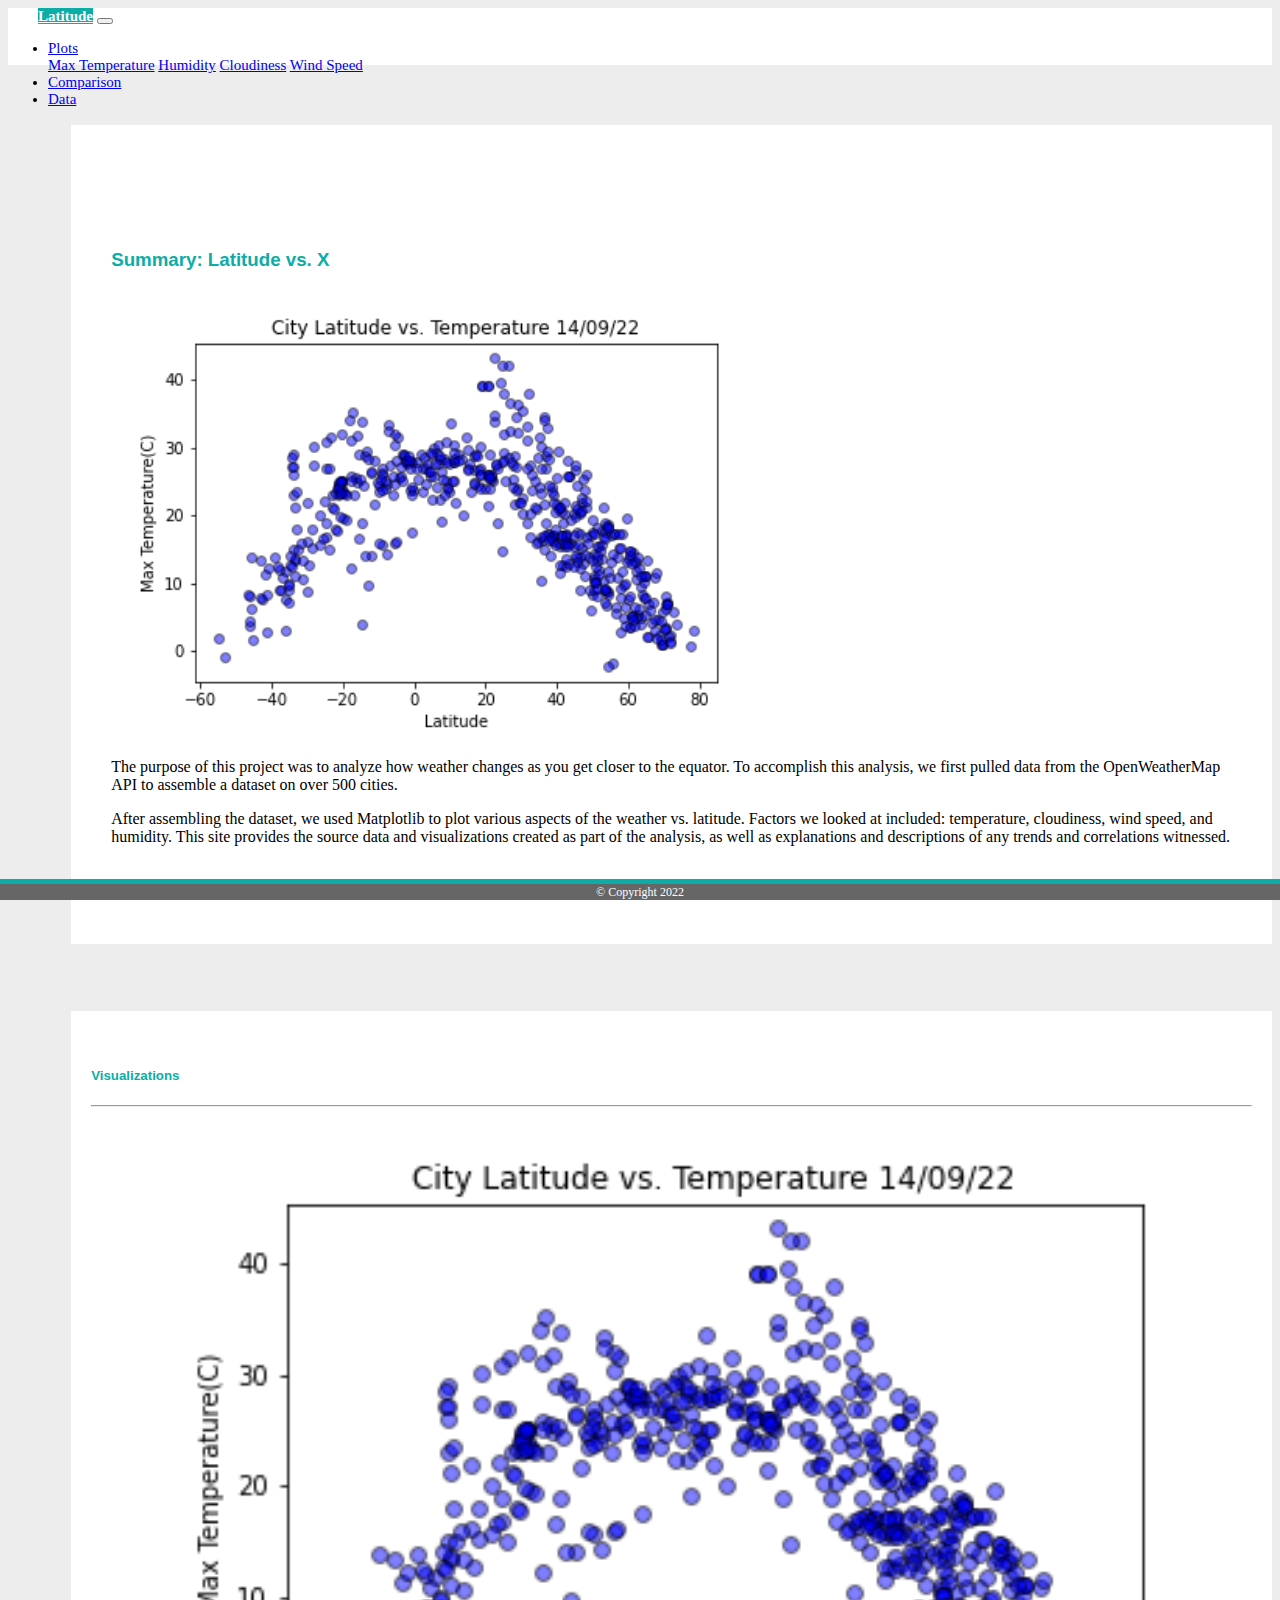
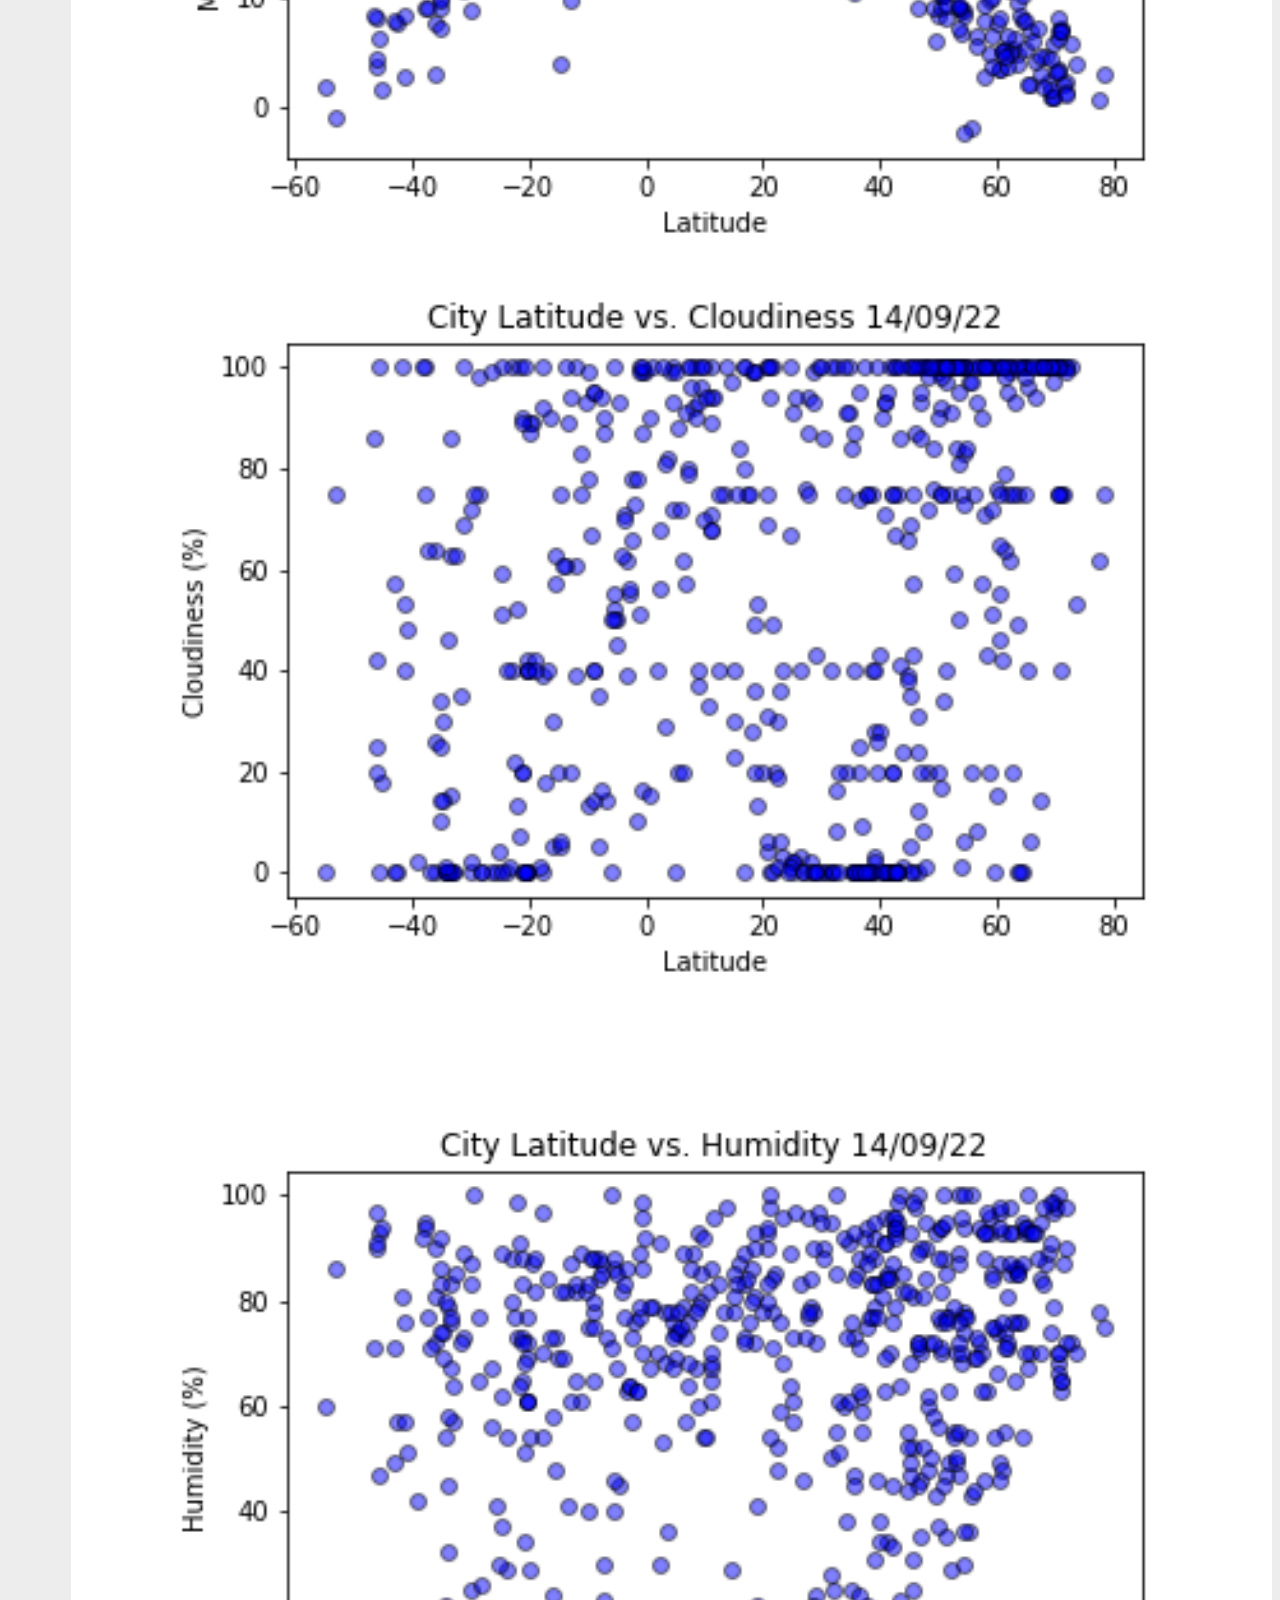
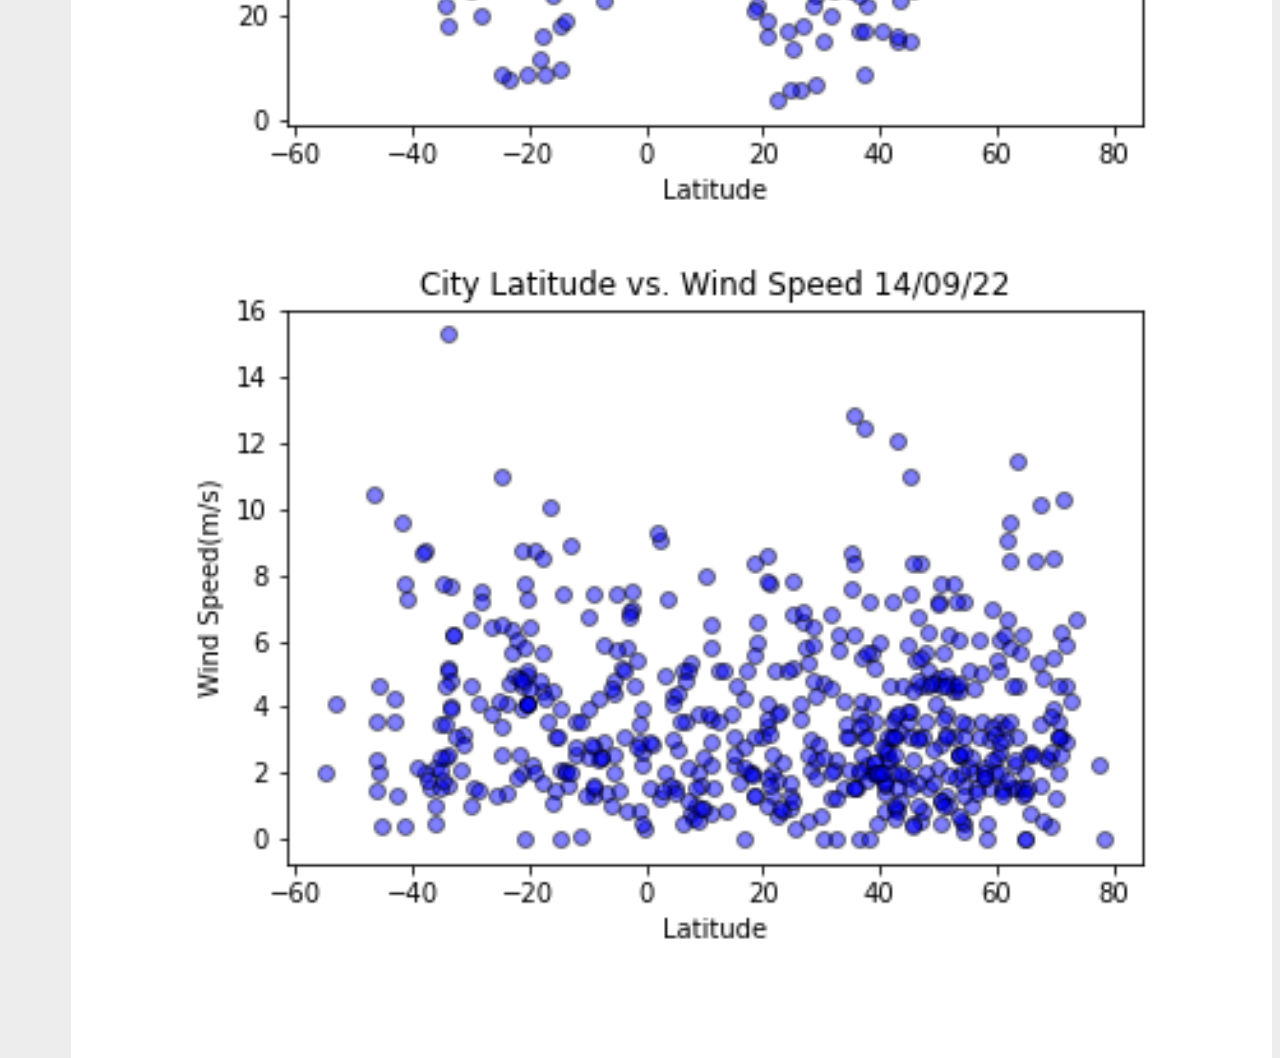
<file: index.html>
<!DOCTYPE html>
<html lang="en">
  <head>
    <meta charset="UTF-8" />
    <meta name="viewport" content="width=device-width, initial-scale=1.0" />
    <title>Latitude</title>

    <!-- Bootstrap CSS -->
    <link
      rel="stylesheet"
      href="https://stackpath.bootstrapcdn.com/bootstrap/4.5.0/css/bootstrap.min.css"
      integrity="sha384-9aIt2nRpC12Uk9gS9baDl411NQApFmC26EwAOH8WgZl5MYYxFfc+NcPb1dKGj7Sk"
      crossorigin="anonymous"
    />

    <!-- CSS Link-->
    <link rel="stylesheet" type="text/css" href="assets/css/style.css" />
  </head>
  <body id="index">
    <!-- Navigation Section -->
    <div class="navigation">
      <nav class="navbar fixed-top navbar-expand-lg navbar-light">
        <a class="navbar-brand" href="index.html">Latitude</a>
        <button
          class="navbar-toggler"
          type="button"
          data-toggle="collapse"
          data-target="#navbarNavDropdown"
          aria-controls="navbarNavDropdown"
          aria-expanded="true"
          aria-label="Toggle navigation"
        >
          <span class="navbar-toggler-icon"></span>
        </button>
        <div class="collapse navbar-collapse" id="navbarNavDropdown">
          <ul class="navbar-nav ml-auto">
            <li class="nav-item dropdown">
              <a
                class="nav-link dropdown-toggle"
                href="#"
                id="navbarDropdownMenuLink"
                role="button"
                data-toggle="dropdown"
                aria-haspopup="true"
                aria-expanded="false"
              >
                Plots
              </a>
              <div
                class="dropdown-menu"
                aria-labelledby="navbarDropdownMenuLink"
              >
                <a class="dropdown-item" href="visualizations/maxTemp.html"
                  >Max Temperature</a
                >
                <a class="dropdown-item" href="visualizations/humidity.html"
                  >Humidity</a
                >
                <a class="dropdown-item" href="visualizations/cloudiness.html"
                  >Cloudiness</a
                >
                <a class="dropdown-item" href="visualizations/windSpeed.html"
                  >Wind Speed</a
                >
              </div>
            </li>
            <li class="nav-item">
              <a class="nav-link" href="comparison.html">Comparison</a>
            </li>
            <li class="nav-item">
              <a class="nav-link" href="data.html">Data</a>
            </li>
          </ul>
        </div>
      </nav>
    </div>
    <!-- Content Section-->
    <div class="container">
      <div class="row">
        <div class="col-lg-7 col-md-12">
          <div class="box" style="padding-bottom: 5px">
            <div class="left box">
              <h3 class="title">Summary: Latitude vs. X</h3>
              <img
                src="assets/images/Fig1.png"
                class="vizualization rounded float-left"
                alt="Max Temperature Graph"
              />
              <p>
                The purpose of this project was to analyze how weather changes
                as you get closer to the equator. To accomplish this analysis,
                we first pulled data from the OpenWeatherMap API to assemble a
                dataset on over 500 cities.
              </p>
              <p>
                After assembling the dataset, we used Matplotlib to plot various
                aspects of the weather vs. latitude. Factors we looked at
                included: temperature, cloudiness, wind speed, and humidity.
                This site provides the source data and visualizations created as
                part of the analysis, as well as explanations and descriptions
                of any trends and correlations witnessed.
              </p>
            </div>
          </div>
        </div>
        <div class="col-lg-5 col-md-12">
          <div class="box">
            <h5 class="title">Visualizations</h5>
            <hr />
            <div class="container">
              <div class="row" style="padding-bottom: 30px">
                <div class="col-6">
                  <a href="visualizations/maxTemp.html">
                    <img
                      class="panel"
                      src="assets/images/Fig1.png"
                      alt="Max Temperature Graph"
                    />
                  </a>
                </div>
                <div class="col-6">
                  <a href="visualizations/humidity.html">
                    <img
                      class="panel"
                      src="assets/images/Fig2.png"
                      alt="Humidity Graph"
                    />
                  </a>
                </div>
              </div>
              <div class="row" style="padding-bottom: 30px">
                <div class="col-6">
                  <a href="visualizations/cloudiness.html">
                    <img
                      class="panel"
                      src="assets/images/Fig3.png"
                      alt="Cloudiness Graph"
                    />
                  </a>
                </div>
                <div class="col-6">
                  <a href="visualizations/windSpeed.html">
                    <img
                      class="panel"
                      src="assets/images/Fig4.png"
                      alt="Wind Speed Graph"
                    />
                  </a>
                </div>
              </div>
            </div>
          </div>
        </div>
      </div>
    </div>

    <!-- Footer Section -->
    <footer>
      <div class="footer">&copy; Copyright 2022</div>
    </footer>

    <!-- Bootstrap JS -->
    <script
      src="https://code.jquery.com/jquery-3.5.1.slim.min.js"
      integrity="sha384-DfXdz2htPH0lsSSs5nCTpuj/zy4C+OGpamoFVy38MVBnE+IbbVYUew+OrCXaRkfj"
      crossorigin="anonymous"
    ></script>
    <script
      src="https://cdn.jsdelivr.net/npm/popper.js@1.16.0/dist/umd/popper.min.js"
      integrity="sha384-Q6E9RHvbIyZFJoft+2mJbHaEWldlvI9IOYy5n3zV9zzTtmI3UksdQRVvoxMfooAo"
      crossorigin="anonymous"
    ></script>
    <script
      src="https://stackpath.bootstrapcdn.com/bootstrap/4.5.0/js/bootstrap.min.js"
      integrity="sha384-OgVRvuATP1z7JjHLkuOU7Xw704+h835Lr+6QL9UvYjZE3Ipu6Tp75j7Bh/kR0JKI"
      crossorigin="anonymous"
    ></script>
  </body>
</html>
</file>
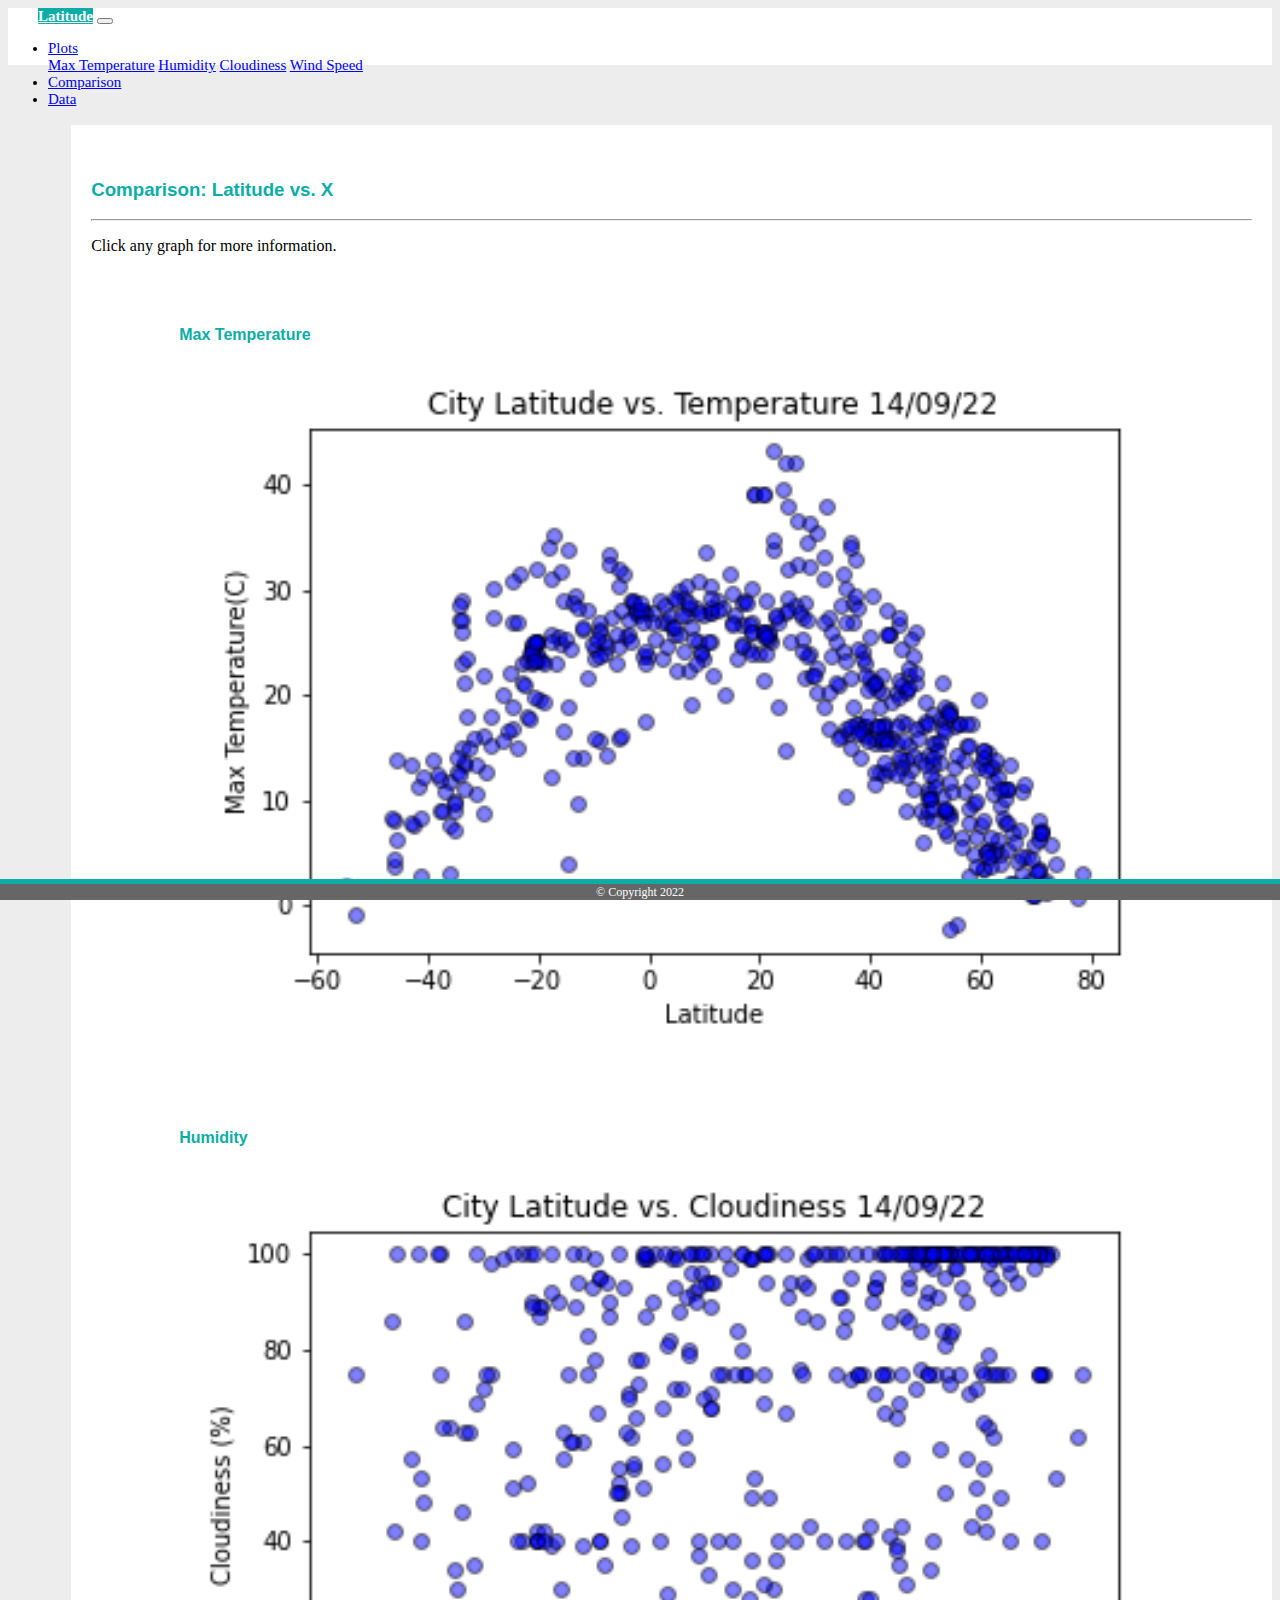
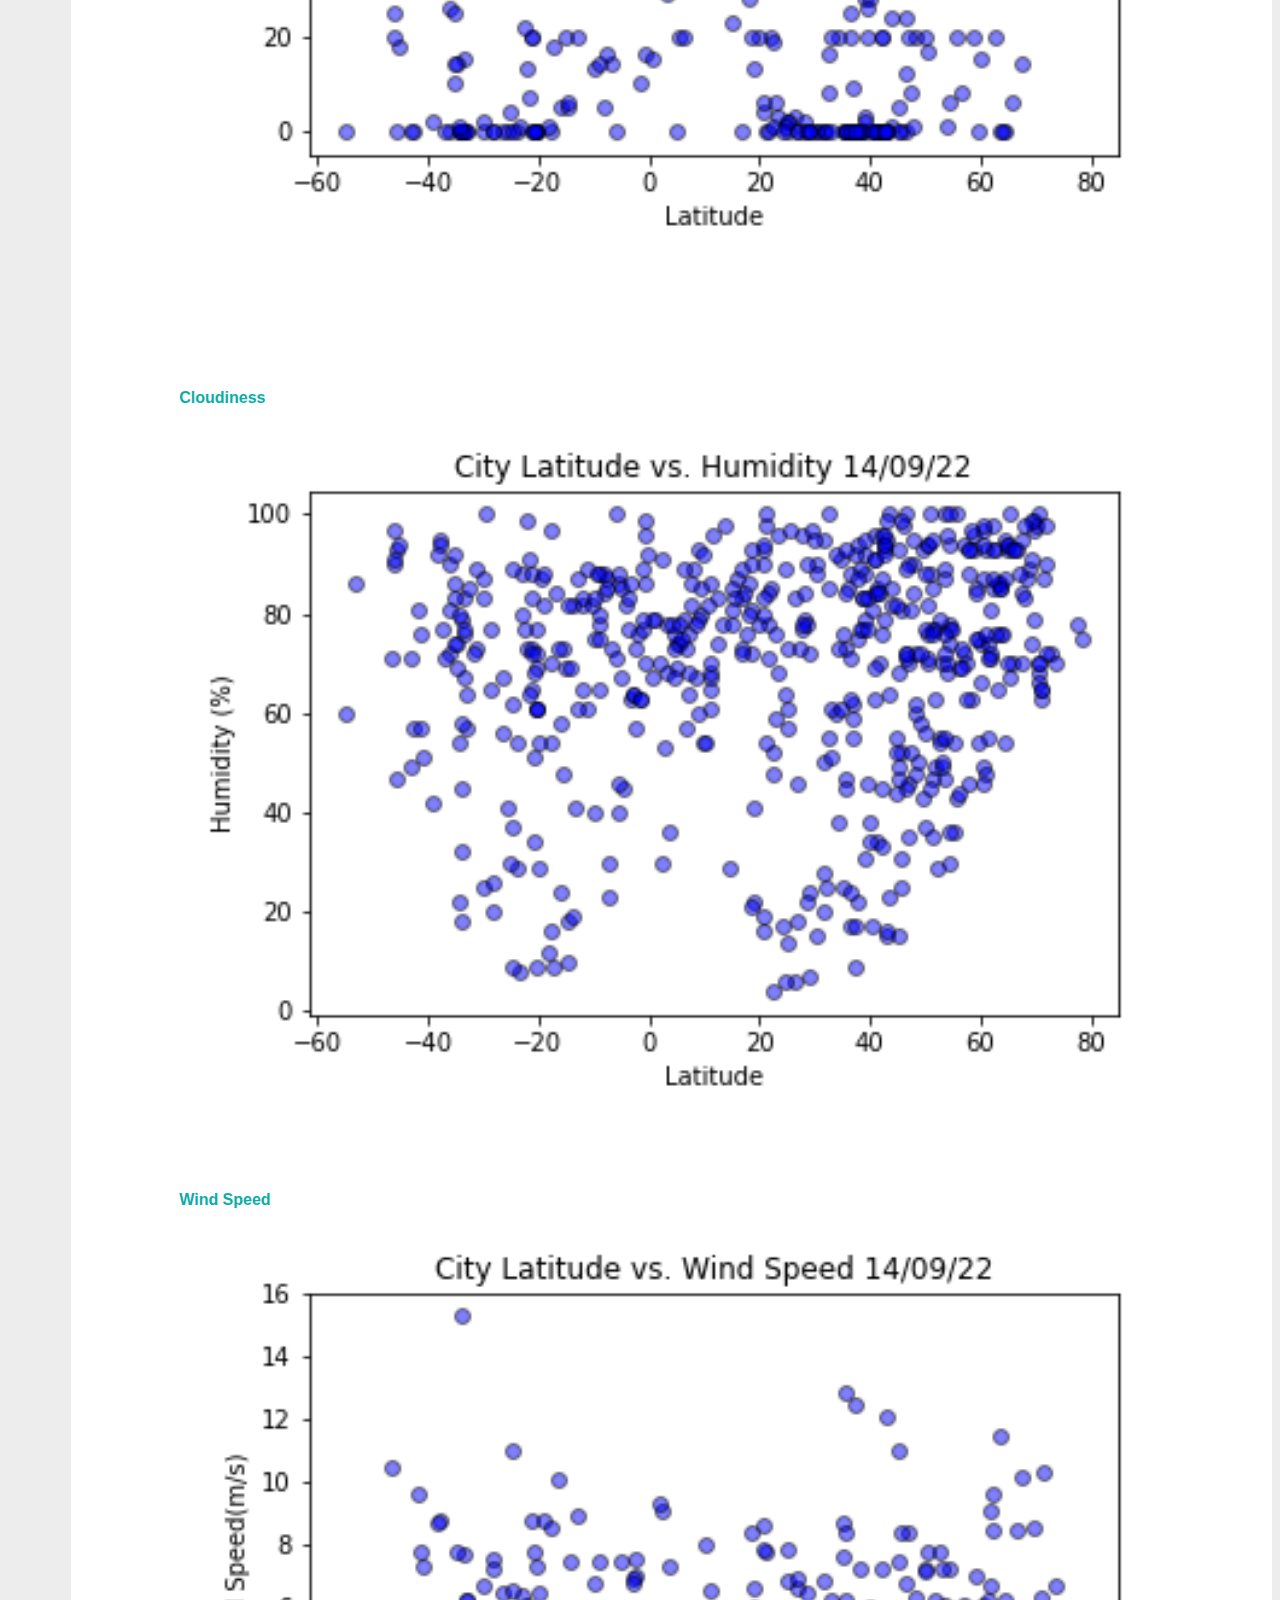
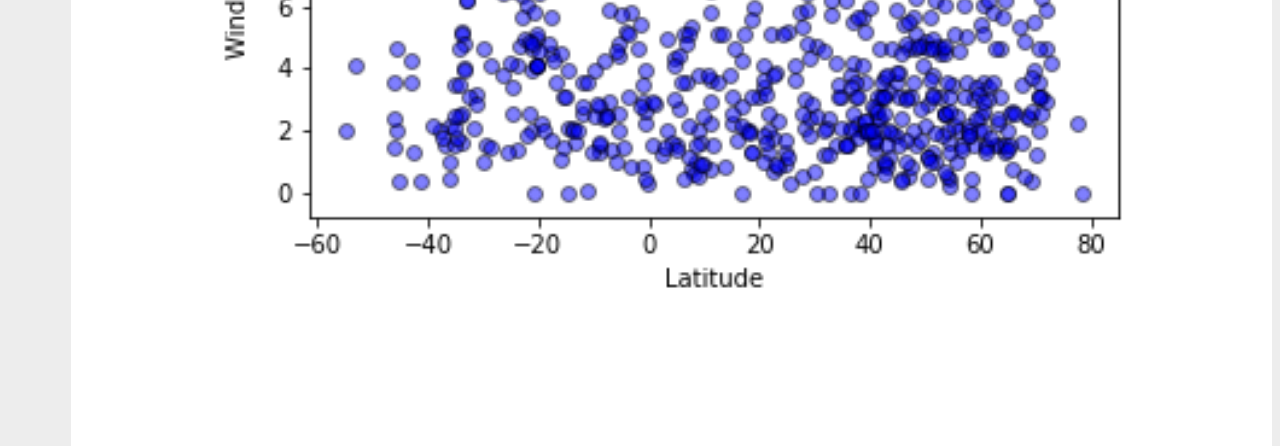
<file: comparison.html>
<!DOCTYPE html>
<html lang="en">
  <head>
    <meta charset="UTF-8" />
    <meta name="viewport" content="width=device-width, initial-scale=1.0" />
    <title>Comparison</title>

    <!-- Bootstrap CSS -->
    <link
      rel="stylesheet"
      href="https://stackpath.bootstrapcdn.com/bootstrap/4.5.0/css/bootstrap.min.css"
      integrity="sha384-9aIt2nRpC12Uk9gS9baDl411NQApFmC26EwAOH8WgZl5MYYxFfc+NcPb1dKGj7Sk"
      crossorigin="anonymous"
    />

    <!-- CSS Link-->
    <link rel="stylesheet" type="text/css" href="assets/css/style.css" />
  </head>
  <body id="comparison">
    <!-- Navigation Section -->
    <div class="navigation">
      <nav class="navbar navbar-expand-lg navbar-light">
        <a class="navbar-brand" href="index.html">Latitude</a>
        <button
          class="navbar-toggler"
          type="button"
          data-toggle="collapse"
          data-target="#navbarNavDropdown"
          aria-controls="navbarNavDropdown"
          aria-expanded="true"
          aria-label="Toggle navigation"
        >
          <span class="navbar-toggler-icon"></span>
        </button>
        <div class="collapse navbar-collapse" id="navbarNavDropdown">
          <ul class="navbar-nav ml-auto">
            <li class="nav-item dropdown">
              <a
                class="nav-link dropdown-toggle"
                href="#"
                id="navbarDropdownMenuLink"
                role="button"
                data-toggle="dropdown"
                aria-haspopup="true"
                aria-expanded="false"
              >
                Plots
              </a>
              <div
                class="dropdown-menu"
                aria-labelledby="navbarDropdownMenuLink"
              >
                <a class="dropdown-item" href="visualizations/maxTemp.html"
                  >Max Temperature</a
                >
                <a class="dropdown-item" href="visualizations/humidity.html"
                  >Humidity</a
                >
                <a class="dropdown-item" href="visualizations/cloudiness.html"
                  >Cloudiness</a
                >
                <a class="dropdown-item" href="visualizations/windSpeed.html"
                  >Wind Speed</a
                >
              </div>
            </li>
            <li class="nav-item">
              <a class="nav-link" href="comparison.html">Comparison</a>
            </li>
            <li class="nav-item">
              <a class="nav-link" href="data.html">Data</a>
            </li>
          </ul>
        </div>
      </nav>
    </div>
    <!-- Content Section-->
    <div class="container">
      <div class="row">
        <div>
          <div class="box">
            <h3 class="title">Comparison: Latitude vs. X</h3>
            <hr />
            <p>Click any graph for more information.</p>
            <div class="container" style="padding-bottom: 40px">
              <div class="row">
                <div class="col-md-6 col-sm-12" style="padding: 30px">
                  <div class="title">Max Temperature</div>
                  <a href="visualizations/maxTemp.html">
                    <img
                      class="panel"
                      src="assets/images/Fig1.png"
                      alt="Max Temperature Graph"
                    />
                  </a>
                </div>
                <div class="col-md-6 col-sm-12" style="padding: 30px">
                  <div class="title">Humidity</div>
                  <a href="visualizations/humidity.html">
                    <img
                      class="panel"
                      src="assets/images/Fig2.png"
                      alt="Humidity Graph"
                    />
                  </a>
                </div>
              </div>
              <div class="row">
                <div class="col-md-6 col-sm-12" style="padding: 30px">
                  <div class="title">Cloudiness</div>
                  <a href="visualizations/cloudiness.html">
                    <img
                      class="panel"
                      src="assets/images/Fig3.png"
                      alt="Cloudiness Graph"
                    />
                  </a>
                </div>
                <div class="col-md-6 col-sm-12" style="padding: 30px">
                  <div class="title">Wind Speed</div>
                  <a href="visualizations/windSpeed.html">
                    <img
                      class="panel"
                      src="assets/images/Fig4.png"
                      alt="Wind Speed Graph"
                    />
                  </a>
                </div>
              </div>
            </div>
          </div>
        </div>
      </div>
    </div>

    <!-- Footer Section -->
    <footer>
      <div class="footer">&copy; Copyright 2022</div>
    </footer>

    <!-- Bootstrap JS -->
    <script
      src="https://code.jquery.com/jquery-3.5.1.slim.min.js"
      integrity="sha384-DfXdz2htPH0lsSSs5nCTpuj/zy4C+OGpamoFVy38MVBnE+IbbVYUew+OrCXaRkfj"
      crossorigin="anonymous"
    ></script>
    <script
      src="https://cdn.jsdelivr.net/npm/popper.js@1.16.0/dist/umd/popper.min.js"
      integrity="sha384-Q6E9RHvbIyZFJoft+2mJbHaEWldlvI9IOYy5n3zV9zzTtmI3UksdQRVvoxMfooAo"
      crossorigin="anonymous"
    ></script>
    <script
      src="https://stackpath.bootstrapcdn.com/bootstrap/4.5.0/js/bootstrap.min.js"
      integrity="sha384-OgVRvuATP1z7JjHLkuOU7Xw704+h835Lr+6QL9UvYjZE3Ipu6Tp75j7Bh/kR0JKI"
      crossorigin="anonymous"
    ></script>
  </body>
</html>
</file>
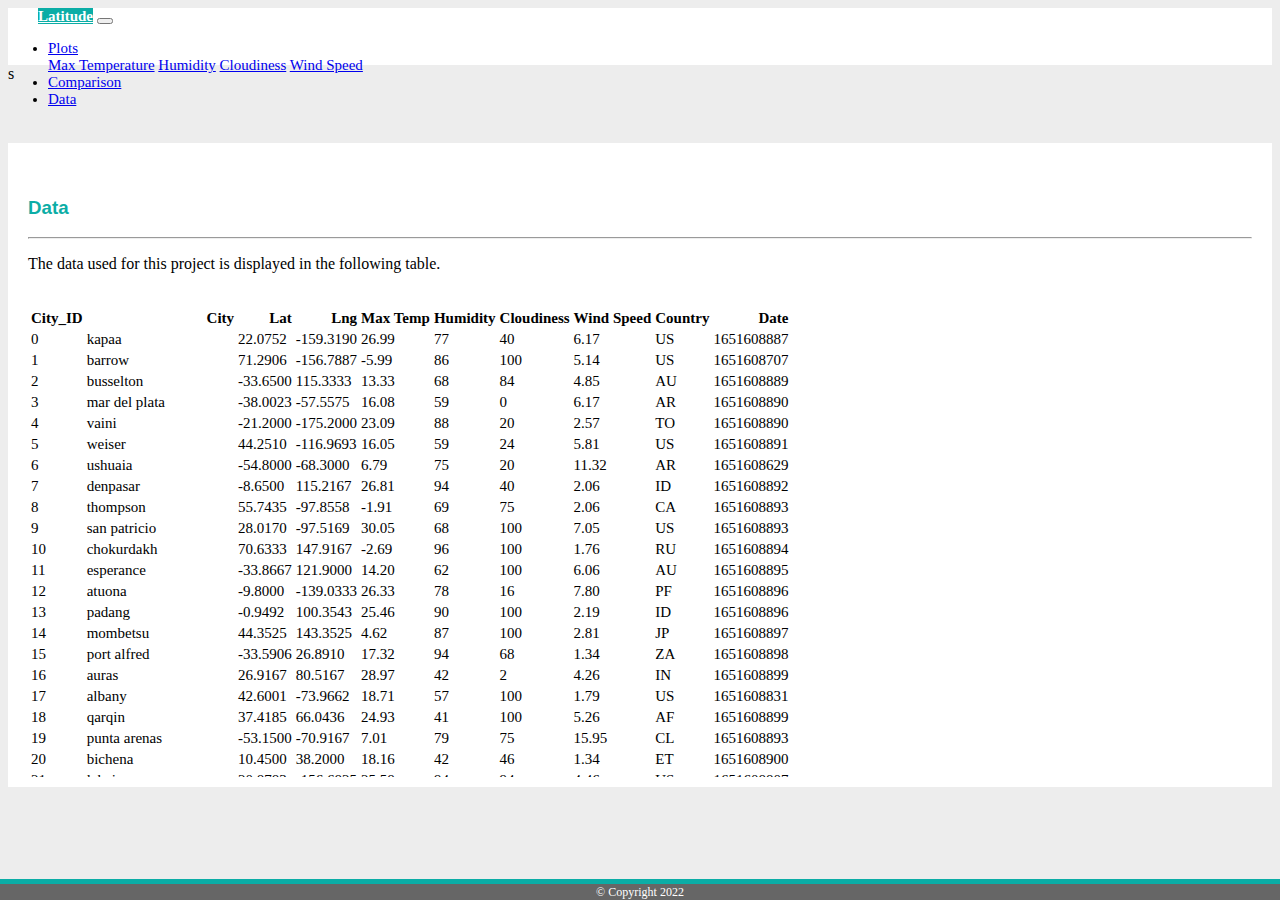
<file: data.html>
<!DOCTYPE html>
<html lang="en">
  <head>
    <meta charset="UTF-8" />
    <meta name="viewport" content="width=device-width, initial-scale=1.0" />
    <title>Data</title>

    <!-- Bootstrap CSS -->
    <link
      rel="stylesheet"
      href="https://stackpath.bootstrapcdn.com/bootstrap/4.5.0/css/bootstrap.min.css"
      integrity="sha384-9aIt2nRpC12Uk9gS9baDl411NQApFmC26EwAOH8WgZl5MYYxFfc+NcPb1dKGj7Sk"
      crossorigin="anonymous"
    />

    <!-- CSS Link-->
    <link rel="stylesheet" type="text/css" href="assets/css/style.css" />
  </head>
  <body id="data">
    <!-- Navigation Section -->
    <div class="navigation">
      <nav class="navbar fixed-top navbar-expand-lg navbar-light">
        <a class="navbar-brand" href="index.html">Latitude</a>
        <button
          class="navbar-toggler"
          type="button"
          data-toggle="collapse"
          data-target="#navbarNavDropdown"
          aria-controls="navbarNavDropdown"
          aria-expanded="true"
          aria-label="Toggle navigation"
        >
          <span class="navbar-toggler-icon"></span>
        </button>
        <div class="collapse navbar-collapse" id="navbarNavDropdown">
          <ul class="navbar-nav ml-auto">
            <li class="nav-item dropdown">
              <a
                class="nav-link dropdown-toggle"
                href="#"
                id="navbarDropdownMenuLink"
                role="button"
                data-toggle="dropdown"
                aria-haspopup="true"
                aria-expanded="false"
              >
                Plots
              </a>
              <div
                class="dropdown-menu"
                aria-labelledby="navbarDropdownMenuLink"
              >
                <a class="dropdown-item" href="visualizations/maxTemp.html"
                  >Max Temperature</a
                >
                <a class="dropdown-item" href="visualizations/humidity.html"
                  >Humidity</a
                >
                <a class="dropdown-item" href="visualizations/cloudiness.html"
                  >Cloudiness</a
                >
                <a class="dropdown-item" href="visualizations/windSpeed.html"
                  >Wind Speed</a
                >
              </div>
            </li>
            <li class="nav-item">
              <a class="nav-link" href="comparison.html">Comparison</a>
            </li>
            <li class="nav-item">
              <a class="nav-link" href="data.html">Data</a>
            </li>
          </ul>
        </div>
      </nav>
    </div>
    s
    <!-- Content Section-->
    <div class="container">
      <div class="box">
        <h3 class="title">Data</h3>
        <hr />
        <p>
          The data used for this project is displayed in the following table.
        </p>
        <br />
        <div
          class="table-responsive"
          style="
            overflow-x: auto;
            overflow-y: auto;
            max-height: 470px;
            max-width: auto;
          "
        >
          <table class="table table-stripped">
            <thead>
              <tr style="text-align: right">
                <th>City_ID</th>
                <th>City</th>
                <th>Lat</th>
                <th>Lng</th>
                <th>Max Temp</th>
                <th>Humidity</th>
                <th>Cloudiness</th>
                <th>Wind Speed</th>
                <th>Country</th>
                <th>Date</th>
              </tr>
            </thead>
            <tbody>
              <tr>
                <td>0</td>
                <td>kapaa</td>
                <td>22.0752</td>
                <td>-159.3190</td>
                <td>26.99</td>
                <td>77</td>
                <td>40</td>
                <td>6.17</td>
                <td>US</td>
                <td>1651608887</td>
              </tr>
              <tr>
                <td>1</td>
                <td>barrow</td>
                <td>71.2906</td>
                <td>-156.7887</td>
                <td>-5.99</td>
                <td>86</td>
                <td>100</td>
                <td>5.14</td>
                <td>US</td>
                <td>1651608707</td>
              </tr>
              <tr>
                <td>2</td>
                <td>busselton</td>
                <td>-33.6500</td>
                <td>115.3333</td>
                <td>13.33</td>
                <td>68</td>
                <td>84</td>
                <td>4.85</td>
                <td>AU</td>
                <td>1651608889</td>
              </tr>
              <tr>
                <td>3</td>
                <td>mar del plata</td>
                <td>-38.0023</td>
                <td>-57.5575</td>
                <td>16.08</td>
                <td>59</td>
                <td>0</td>
                <td>6.17</td>
                <td>AR</td>
                <td>1651608890</td>
              </tr>
              <tr>
                <td>4</td>
                <td>vaini</td>
                <td>-21.2000</td>
                <td>-175.2000</td>
                <td>23.09</td>
                <td>88</td>
                <td>20</td>
                <td>2.57</td>
                <td>TO</td>
                <td>1651608890</td>
              </tr>
              <tr>
                <td>5</td>
                <td>weiser</td>
                <td>44.2510</td>
                <td>-116.9693</td>
                <td>16.05</td>
                <td>59</td>
                <td>24</td>
                <td>5.81</td>
                <td>US</td>
                <td>1651608891</td>
              </tr>
              <tr>
                <td>6</td>
                <td>ushuaia</td>
                <td>-54.8000</td>
                <td>-68.3000</td>
                <td>6.79</td>
                <td>75</td>
                <td>20</td>
                <td>11.32</td>
                <td>AR</td>
                <td>1651608629</td>
              </tr>
              <tr>
                <td>7</td>
                <td>denpasar</td>
                <td>-8.6500</td>
                <td>115.2167</td>
                <td>26.81</td>
                <td>94</td>
                <td>40</td>
                <td>2.06</td>
                <td>ID</td>
                <td>1651608892</td>
              </tr>
              <tr>
                <td>8</td>
                <td>thompson</td>
                <td>55.7435</td>
                <td>-97.8558</td>
                <td>-1.91</td>
                <td>69</td>
                <td>75</td>
                <td>2.06</td>
                <td>CA</td>
                <td>1651608893</td>
              </tr>
              <tr>
                <td>9</td>
                <td>san patricio</td>
                <td>28.0170</td>
                <td>-97.5169</td>
                <td>30.05</td>
                <td>68</td>
                <td>100</td>
                <td>7.05</td>
                <td>US</td>
                <td>1651608893</td>
              </tr>
              <tr>
                <td>10</td>
                <td>chokurdakh</td>
                <td>70.6333</td>
                <td>147.9167</td>
                <td>-2.69</td>
                <td>96</td>
                <td>100</td>
                <td>1.76</td>
                <td>RU</td>
                <td>1651608894</td>
              </tr>
              <tr>
                <td>11</td>
                <td>esperance</td>
                <td>-33.8667</td>
                <td>121.9000</td>
                <td>14.20</td>
                <td>62</td>
                <td>100</td>
                <td>6.06</td>
                <td>AU</td>
                <td>1651608895</td>
              </tr>
              <tr>
                <td>12</td>
                <td>atuona</td>
                <td>-9.8000</td>
                <td>-139.0333</td>
                <td>26.33</td>
                <td>78</td>
                <td>16</td>
                <td>7.80</td>
                <td>PF</td>
                <td>1651608896</td>
              </tr>
              <tr>
                <td>13</td>
                <td>padang</td>
                <td>-0.9492</td>
                <td>100.3543</td>
                <td>25.46</td>
                <td>90</td>
                <td>100</td>
                <td>2.19</td>
                <td>ID</td>
                <td>1651608896</td>
              </tr>
              <tr>
                <td>14</td>
                <td>mombetsu</td>
                <td>44.3525</td>
                <td>143.3525</td>
                <td>4.62</td>
                <td>87</td>
                <td>100</td>
                <td>2.81</td>
                <td>JP</td>
                <td>1651608897</td>
              </tr>
              <tr>
                <td>15</td>
                <td>port alfred</td>
                <td>-33.5906</td>
                <td>26.8910</td>
                <td>17.32</td>
                <td>94</td>
                <td>68</td>
                <td>1.34</td>
                <td>ZA</td>
                <td>1651608898</td>
              </tr>
              <tr>
                <td>16</td>
                <td>auras</td>
                <td>26.9167</td>
                <td>80.5167</td>
                <td>28.97</td>
                <td>42</td>
                <td>2</td>
                <td>4.26</td>
                <td>IN</td>
                <td>1651608899</td>
              </tr>
              <tr>
                <td>17</td>
                <td>albany</td>
                <td>42.6001</td>
                <td>-73.9662</td>
                <td>18.71</td>
                <td>57</td>
                <td>100</td>
                <td>1.79</td>
                <td>US</td>
                <td>1651608831</td>
              </tr>
              <tr>
                <td>18</td>
                <td>qarqin</td>
                <td>37.4185</td>
                <td>66.0436</td>
                <td>24.93</td>
                <td>41</td>
                <td>100</td>
                <td>5.26</td>
                <td>AF</td>
                <td>1651608899</td>
              </tr>
              <tr>
                <td>19</td>
                <td>punta arenas</td>
                <td>-53.1500</td>
                <td>-70.9167</td>
                <td>7.01</td>
                <td>79</td>
                <td>75</td>
                <td>15.95</td>
                <td>CL</td>
                <td>1651608893</td>
              </tr>
              <tr>
                <td>20</td>
                <td>bichena</td>
                <td>10.4500</td>
                <td>38.2000</td>
                <td>18.16</td>
                <td>42</td>
                <td>46</td>
                <td>1.34</td>
                <td>ET</td>
                <td>1651608900</td>
              </tr>
              <tr>
                <td>21</td>
                <td>lahaina</td>
                <td>20.8783</td>
                <td>-156.6825</td>
                <td>25.58</td>
                <td>94</td>
                <td>94</td>
                <td>4.46</td>
                <td>US</td>
                <td>1651608807</td>
              </tr>
              <tr>
                <td>22</td>
                <td>cherskiy</td>
                <td>68.7500</td>
                <td>161.3000</td>
                <td>0.39</td>
                <td>81</td>
                <td>91</td>
                <td>5.93</td>
                <td>RU</td>
                <td>1651608901</td>
              </tr>
              <tr>
                <td>23</td>
                <td>guerrero negro</td>
                <td>27.9769</td>
                <td>-114.0611</td>
                <td>19.78</td>
                <td>59</td>
                <td>100</td>
                <td>6.70</td>
                <td>MX</td>
                <td>1651608902</td>
              </tr>
              <tr>
                <td>24</td>
                <td>rikitea</td>
                <td>-23.1203</td>
                <td>-134.9692</td>
                <td>25.30</td>
                <td>77</td>
                <td>100</td>
                <td>7.83</td>
                <td>PF</td>
                <td>1651608903</td>
              </tr>
              <tr>
                <td>25</td>
                <td>wright</td>
                <td>45.1833</td>
                <td>-93.9502</td>
                <td>14.71</td>
                <td>50</td>
                <td>0</td>
                <td>4.63</td>
                <td>US</td>
                <td>1651608903</td>
              </tr>
              <tr>
                <td>26</td>
                <td>ambanja</td>
                <td>-13.6833</td>
                <td>48.4500</td>
                <td>23.76</td>
                <td>90</td>
                <td>76</td>
                <td>1.40</td>
                <td>MG</td>
                <td>1651608904</td>
              </tr>
              <tr>
                <td>27</td>
                <td>lebu</td>
                <td>-37.6167</td>
                <td>-73.6500</td>
                <td>13.13</td>
                <td>85</td>
                <td>16</td>
                <td>7.72</td>
                <td>CL</td>
                <td>1651608905</td>
              </tr>
              <tr>
                <td>28</td>
                <td>hobart</td>
                <td>-42.8794</td>
                <td>147.3294</td>
                <td>13.48</td>
                <td>90</td>
                <td>75</td>
                <td>3.09</td>
                <td>AU</td>
                <td>1651608880</td>
              </tr>
              <tr>
                <td>29</td>
                <td>aleksandrov gay</td>
                <td>50.1470</td>
                <td>48.5704</td>
                <td>10.11</td>
                <td>42</td>
                <td>9</td>
                <td>2.66</td>
                <td>RU</td>
                <td>1651608906</td>
              </tr>
              <tr>
                <td>30</td>
                <td>clyde river</td>
                <td>70.4692</td>
                <td>-68.5914</td>
                <td>-7.73</td>
                <td>73</td>
                <td>10</td>
                <td>3.93</td>
                <td>CA</td>
                <td>1651608698</td>
              </tr>
              <tr>
                <td>31</td>
                <td>hermanus</td>
                <td>-34.4187</td>
                <td>19.2345</td>
                <td>16.75</td>
                <td>93</td>
                <td>0</td>
                <td>3.43</td>
                <td>ZA</td>
                <td>1651608907</td>
              </tr>
              <tr>
                <td>32</td>
                <td>prado</td>
                <td>-17.3411</td>
                <td>-39.2208</td>
                <td>25.18</td>
                <td>73</td>
                <td>0</td>
                <td>3.11</td>
                <td>BR</td>
                <td>1651608908</td>
              </tr>
              <tr>
                <td>33</td>
                <td>lermontov</td>
                <td>44.1067</td>
                <td>42.9733</td>
                <td>6.68</td>
                <td>93</td>
                <td>75</td>
                <td>4.00</td>
                <td>RU</td>
                <td>1651608909</td>
              </tr>
              <tr>
                <td>34</td>
                <td>provideniya</td>
                <td>64.3833</td>
                <td>-173.3000</td>
                <td>-6.22</td>
                <td>52</td>
                <td>37</td>
                <td>4.96</td>
                <td>RU</td>
                <td>1651608909</td>
              </tr>
              <tr>
                <td>35</td>
                <td>palmer</td>
                <td>42.1584</td>
                <td>-72.3287</td>
                <td>13.65</td>
                <td>70</td>
                <td>100</td>
                <td>1.54</td>
                <td>US</td>
                <td>1651608910</td>
              </tr>
              <tr>
                <td>36</td>
                <td>ilulissat</td>
                <td>69.2167</td>
                <td>-51.1000</td>
                <td>-1.99</td>
                <td>74</td>
                <td>75</td>
                <td>3.60</td>
                <td>GL</td>
                <td>1651608911</td>
              </tr>
              <tr>
                <td>37</td>
                <td>margate</td>
                <td>51.3813</td>
                <td>1.3862</td>
                <td>10.73</td>
                <td>81</td>
                <td>43</td>
                <td>0.45</td>
                <td>GB</td>
                <td>1651608911</td>
              </tr>
              <tr>
                <td>38</td>
                <td>champerico</td>
                <td>14.3000</td>
                <td>-91.9167</td>
                <td>36.30</td>
                <td>63</td>
                <td>57</td>
                <td>5.61</td>
                <td>GT</td>
                <td>1651608912</td>
              </tr>
              <tr>
                <td>39</td>
                <td>norman wells</td>
                <td>65.2820</td>
                <td>-126.8329</td>
                <td>14.02</td>
                <td>44</td>
                <td>75</td>
                <td>9.77</td>
                <td>CA</td>
                <td>1651608913</td>
              </tr>
              <tr>
                <td>40</td>
                <td>salamiyah</td>
                <td>35.0113</td>
                <td>37.0532</td>
                <td>23.59</td>
                <td>31</td>
                <td>36</td>
                <td>3.70</td>
                <td>SY</td>
                <td>1651608915</td>
              </tr>
              <tr>
                <td>41</td>
                <td>pevek</td>
                <td>69.7008</td>
                <td>170.3133</td>
                <td>-8.65</td>
                <td>93</td>
                <td>95</td>
                <td>1.71</td>
                <td>RU</td>
                <td>1651608915</td>
              </tr>
              <tr>
                <td>42</td>
                <td>mitu</td>
                <td>1.1983</td>
                <td>-70.1733</td>
                <td>27.49</td>
                <td>78</td>
                <td>100</td>
                <td>0.53</td>
                <td>CO</td>
                <td>1651608916</td>
              </tr>
              <tr>
                <td>43</td>
                <td>isangel</td>
                <td>-19.5500</td>
                <td>169.2667</td>
                <td>25.88</td>
                <td>85</td>
                <td>13</td>
                <td>1.86</td>
                <td>VU</td>
                <td>1651608917</td>
              </tr>
              <tr>
                <td>44</td>
                <td>nizwa</td>
                <td>22.9333</td>
                <td>57.5333</td>
                <td>27.18</td>
                <td>18</td>
                <td>0</td>
                <td>2.45</td>
                <td>OM</td>
                <td>1651608917</td>
              </tr>
              <tr>
                <td>45</td>
                <td>dikson</td>
                <td>73.5069</td>
                <td>80.5464</td>
                <td>-19.15</td>
                <td>100</td>
                <td>64</td>
                <td>1.60</td>
                <td>RU</td>
                <td>1651608918</td>
              </tr>
              <tr>
                <td>46</td>
                <td>naze</td>
                <td>28.3667</td>
                <td>129.4833</td>
                <td>18.32</td>
                <td>62</td>
                <td>100</td>
                <td>3.18</td>
                <td>JP</td>
                <td>1651608919</td>
              </tr>
              <tr>
                <td>47</td>
                <td>cooma</td>
                <td>-36.2333</td>
                <td>149.1333</td>
                <td>5.83</td>
                <td>93</td>
                <td>28</td>
                <td>1.73</td>
                <td>AU</td>
                <td>1651608919</td>
              </tr>
              <tr>
                <td>48</td>
                <td>ahmadnagar</td>
                <td>19.0833</td>
                <td>74.7333</td>
                <td>28.24</td>
                <td>46</td>
                <td>0</td>
                <td>5.35</td>
                <td>IN</td>
                <td>1651608920</td>
              </tr>
              <tr>
                <td>49</td>
                <td>la ronge</td>
                <td>55.1001</td>
                <td>-105.2842</td>
                <td>0.14</td>
                <td>86</td>
                <td>100</td>
                <td>7.20</td>
                <td>CA</td>
                <td>1651608909</td>
              </tr>
              <tr>
                <td>50</td>
                <td>iqaluit</td>
                <td>63.7506</td>
                <td>-68.5145</td>
                <td>-8.15</td>
                <td>72</td>
                <td>20</td>
                <td>8.05</td>
                <td>CA</td>
                <td>1651608921</td>
              </tr>
              <tr>
                <td>51</td>
                <td>rajapur</td>
                <td>25.3833</td>
                <td>81.1500</td>
                <td>33.08</td>
                <td>40</td>
                <td>59</td>
                <td>5.65</td>
                <td>IN</td>
                <td>1651608922</td>
              </tr>
              <tr>
                <td>52</td>
                <td>genhe</td>
                <td>50.7833</td>
                <td>121.5167</td>
                <td>6.70</td>
                <td>69</td>
                <td>100</td>
                <td>4.05</td>
                <td>CN</td>
                <td>1651608922</td>
              </tr>
              <tr>
                <td>53</td>
                <td>castro</td>
                <td>-24.7911</td>
                <td>-50.0119</td>
                <td>17.73</td>
                <td>90</td>
                <td>100</td>
                <td>3.68</td>
                <td>BR</td>
                <td>1651608923</td>
              </tr>
              <tr>
                <td>54</td>
                <td>valcele</td>
                <td>45.8500</td>
                <td>25.6833</td>
                <td>9.89</td>
                <td>58</td>
                <td>100</td>
                <td>1.22</td>
                <td>RO</td>
                <td>1651608924</td>
              </tr>
              <tr>
                <td>55</td>
                <td>llangefni</td>
                <td>53.2556</td>
                <td>-4.3106</td>
                <td>11.17</td>
                <td>93</td>
                <td>100</td>
                <td>5.14</td>
                <td>GB</td>
                <td>1651608924</td>
              </tr>
              <tr>
                <td>56</td>
                <td>havoysund</td>
                <td>70.9963</td>
                <td>24.6622</td>
                <td>-1.87</td>
                <td>64</td>
                <td>68</td>
                <td>13.34</td>
                <td>NO</td>
                <td>1651608925</td>
              </tr>
              <tr>
                <td>57</td>
                <td>rio gallegos</td>
                <td>-51.6226</td>
                <td>-69.2181</td>
                <td>11.03</td>
                <td>35</td>
                <td>20</td>
                <td>13.89</td>
                <td>AR</td>
                <td>1651608925</td>
              </tr>
              <tr>
                <td>58</td>
                <td>adre</td>
                <td>13.4667</td>
                <td>22.2000</td>
                <td>30.97</td>
                <td>22</td>
                <td>56</td>
                <td>1.82</td>
                <td>TD</td>
                <td>1651608926</td>
              </tr>
              <tr>
                <td>59</td>
                <td>bluff</td>
                <td>-46.6000</td>
                <td>168.3333</td>
                <td>6.00</td>
                <td>87</td>
                <td>16</td>
                <td>3.01</td>
                <td>NZ</td>
                <td>1651608926</td>
              </tr>
              <tr>
                <td>60</td>
                <td>saint-philippe</td>
                <td>-21.3585</td>
                <td>55.7679</td>
                <td>21.77</td>
                <td>83</td>
                <td>50</td>
                <td>4.76</td>
                <td>RE</td>
                <td>1651608927</td>
              </tr>
              <tr>
                <td>61</td>
                <td>kupang</td>
                <td>-10.1667</td>
                <td>123.5833</td>
                <td>26.00</td>
                <td>78</td>
                <td>10</td>
                <td>3.79</td>
                <td>ID</td>
                <td>1651608928</td>
              </tr>
              <tr>
                <td>62</td>
                <td>kaitangata</td>
                <td>-46.2817</td>
                <td>169.8464</td>
                <td>9.00</td>
                <td>83</td>
                <td>6</td>
                <td>1.59</td>
                <td>NZ</td>
                <td>1651608929</td>
              </tr>
              <tr>
                <td>63</td>
                <td>yellowknife</td>
                <td>62.4560</td>
                <td>-114.3525</td>
                <td>6.29</td>
                <td>56</td>
                <td>75</td>
                <td>10.29</td>
                <td>CA</td>
                <td>1651608910</td>
              </tr>
              <tr>
                <td>64</td>
                <td>klaksvik</td>
                <td>62.2266</td>
                <td>-6.5890</td>
                <td>8.51</td>
                <td>97</td>
                <td>100</td>
                <td>8.54</td>
                <td>FO</td>
                <td>1651608929</td>
              </tr>
              <tr>
                <td>65</td>
                <td>lamu</td>
                <td>-2.2717</td>
                <td>40.9020</td>
                <td>27.12</td>
                <td>80</td>
                <td>100</td>
                <td>8.60</td>
                <td>KE</td>
                <td>1651608930</td>
              </tr>
              <tr>
                <td>66</td>
                <td>visby</td>
                <td>57.6409</td>
                <td>18.2960</td>
                <td>4.34</td>
                <td>75</td>
                <td>14</td>
                <td>4.63</td>
                <td>SE</td>
                <td>1651608931</td>
              </tr>
              <tr>
                <td>67</td>
                <td>mataura</td>
                <td>-46.1927</td>
                <td>168.8643</td>
                <td>5.82</td>
                <td>93</td>
                <td>11</td>
                <td>1.22</td>
                <td>NZ</td>
                <td>1651608932</td>
              </tr>
              <tr>
                <td>68</td>
                <td>sao filipe</td>
                <td>14.8961</td>
                <td>-24.4956</td>
                <td>22.95</td>
                <td>76</td>
                <td>0</td>
                <td>4.32</td>
                <td>CV</td>
                <td>1651608933</td>
              </tr>
              <tr>
                <td>69</td>
                <td>georgetown</td>
                <td>5.4112</td>
                <td>100.3354</td>
                <td>26.96</td>
                <td>89</td>
                <td>20</td>
                <td>0.00</td>
                <td>MY</td>
                <td>1651608664</td>
              </tr>
              <tr>
                <td>70</td>
                <td>sorata</td>
                <td>-15.7667</td>
                <td>-68.6333</td>
                <td>10.62</td>
                <td>85</td>
                <td>94</td>
                <td>3.76</td>
                <td>BO</td>
                <td>1651608933</td>
              </tr>
              <tr>
                <td>71</td>
                <td>tasiilaq</td>
                <td>65.6145</td>
                <td>-37.6368</td>
                <td>-1.91</td>
                <td>77</td>
                <td>100</td>
                <td>2.33</td>
                <td>GL</td>
                <td>1651608934</td>
              </tr>
              <tr>
                <td>72</td>
                <td>camacha</td>
                <td>33.0833</td>
                <td>-16.3333</td>
                <td>15.68</td>
                <td>67</td>
                <td>40</td>
                <td>6.17</td>
                <td>PT</td>
                <td>1651608934</td>
              </tr>
              <tr>
                <td>73</td>
                <td>asosa</td>
                <td>10.0667</td>
                <td>34.5333</td>
                <td>19.53</td>
                <td>72</td>
                <td>97</td>
                <td>0.77</td>
                <td>ET</td>
                <td>1651608935</td>
              </tr>
              <tr>
                <td>74</td>
                <td>vila velha</td>
                <td>-20.3297</td>
                <td>-40.2925</td>
                <td>27.97</td>
                <td>78</td>
                <td>20</td>
                <td>6.69</td>
                <td>BR</td>
                <td>1651608935</td>
              </tr>
              <tr>
                <td>75</td>
                <td>fortuna</td>
                <td>40.5982</td>
                <td>-124.1573</td>
                <td>17.14</td>
                <td>67</td>
                <td>20</td>
                <td>5.66</td>
                <td>US</td>
                <td>1651608936</td>
              </tr>
              <tr>
                <td>76</td>
                <td>dudinka</td>
                <td>69.4058</td>
                <td>86.1778</td>
                <td>-8.54</td>
                <td>99</td>
                <td>100</td>
                <td>2.45</td>
                <td>RU</td>
                <td>1651608937</td>
              </tr>
              <tr>
                <td>77</td>
                <td>leningradskiy</td>
                <td>69.3833</td>
                <td>178.4167</td>
                <td>-9.36</td>
                <td>90</td>
                <td>86</td>
                <td>2.54</td>
                <td>RU</td>
                <td>1651608937</td>
              </tr>
              <tr>
                <td>78</td>
                <td>yatou</td>
                <td>37.1500</td>
                <td>122.3833</td>
                <td>13.70</td>
                <td>83</td>
                <td>0</td>
                <td>6.65</td>
                <td>CN</td>
                <td>1651608938</td>
              </tr>
              <tr>
                <td>79</td>
                <td>chipinge</td>
                <td>-20.1883</td>
                <td>32.6236</td>
                <td>12.59</td>
                <td>95</td>
                <td>27</td>
                <td>1.23</td>
                <td>ZW</td>
                <td>1651608938</td>
              </tr>
              <tr>
                <td>80</td>
                <td>chuy</td>
                <td>-33.6971</td>
                <td>-53.4616</td>
                <td>16.47</td>
                <td>62</td>
                <td>20</td>
                <td>3.21</td>
                <td>UY</td>
                <td>1651608941</td>
              </tr>
              <tr>
                <td>81</td>
                <td>srandakan</td>
                <td>-7.9386</td>
                <td>110.2506</td>
                <td>25.68</td>
                <td>90</td>
                <td>100</td>
                <td>2.87</td>
                <td>ID</td>
                <td>1651608941</td>
              </tr>
              <tr>
                <td>82</td>
                <td>altamira</td>
                <td>-3.2033</td>
                <td>-52.2064</td>
                <td>27.05</td>
                <td>94</td>
                <td>40</td>
                <td>1.03</td>
                <td>BR</td>
                <td>1651608942</td>
              </tr>
              <tr>
                <td>83</td>
                <td>hithadhoo</td>
                <td>-0.6000</td>
                <td>73.0833</td>
                <td>27.20</td>
                <td>82</td>
                <td>94</td>
                <td>7.37</td>
                <td>MV</td>
                <td>1651608942</td>
              </tr>
              <tr>
                <td>84</td>
                <td>broken hill</td>
                <td>-31.9500</td>
                <td>141.4333</td>
                <td>13.72</td>
                <td>49</td>
                <td>0</td>
                <td>3.88</td>
                <td>AU</td>
                <td>1651608943</td>
              </tr>
              <tr>
                <td>85</td>
                <td>saldanha</td>
                <td>-33.0117</td>
                <td>17.9442</td>
                <td>15.03</td>
                <td>94</td>
                <td>43</td>
                <td>6.37</td>
                <td>ZA</td>
                <td>1651608943</td>
              </tr>
              <tr>
                <td>86</td>
                <td>hilo</td>
                <td>19.7297</td>
                <td>-155.0900</td>
                <td>25.71</td>
                <td>96</td>
                <td>100</td>
                <td>3.60</td>
                <td>US</td>
                <td>1651608944</td>
              </tr>
              <tr>
                <td>87</td>
                <td>ostrovnoy</td>
                <td>68.0531</td>
                <td>39.5131</td>
                <td>-2.63</td>
                <td>67</td>
                <td>100</td>
                <td>9.68</td>
                <td>RU</td>
                <td>1651608944</td>
              </tr>
              <tr>
                <td>88</td>
                <td>atar</td>
                <td>20.5169</td>
                <td>-13.0499</td>
                <td>32.97</td>
                <td>11</td>
                <td>0</td>
                <td>3.74</td>
                <td>MR</td>
                <td>1651608945</td>
              </tr>
              <tr>
                <td>89</td>
                <td>rawson</td>
                <td>-43.3002</td>
                <td>-65.1023</td>
                <td>20.68</td>
                <td>35</td>
                <td>100</td>
                <td>9.67</td>
                <td>AR</td>
                <td>1651608945</td>
              </tr>
              <tr>
                <td>90</td>
                <td>acapulco</td>
                <td>16.8634</td>
                <td>-99.8901</td>
                <td>30.90</td>
                <td>66</td>
                <td>75</td>
                <td>2.57</td>
                <td>MX</td>
                <td>1651608946</td>
              </tr>
              <tr>
                <td>91</td>
                <td>pedernales</td>
                <td>18.0384</td>
                <td>-71.7440</td>
                <td>31.00</td>
                <td>55</td>
                <td>6</td>
                <td>7.16</td>
                <td>DO</td>
                <td>1651608946</td>
              </tr>
              <tr>
                <td>92</td>
                <td>elizabeth city</td>
                <td>36.2946</td>
                <td>-76.2511</td>
                <td>32.01</td>
                <td>69</td>
                <td>40</td>
                <td>7.20</td>
                <td>US</td>
                <td>1651608947</td>
              </tr>
              <tr>
                <td>93</td>
                <td>bacungan</td>
                <td>9.9106</td>
                <td>118.7022</td>
                <td>25.53</td>
                <td>87</td>
                <td>100</td>
                <td>0.79</td>
                <td>PH</td>
                <td>1651608948</td>
              </tr>
              <tr>
                <td>94</td>
                <td>new norfolk</td>
                <td>-42.7826</td>
                <td>147.0587</td>
                <td>13.29</td>
                <td>84</td>
                <td>100</td>
                <td>2.57</td>
                <td>AU</td>
                <td>1651608949</td>
              </tr>
              <tr>
                <td>95</td>
                <td>longyearbyen</td>
                <td>78.2186</td>
                <td>15.6401</td>
                <td>-11.09</td>
                <td>62</td>
                <td>40</td>
                <td>3.09</td>
                <td>SJ</td>
                <td>1651608950</td>
              </tr>
              <tr>
                <td>96</td>
                <td>qaanaaq</td>
                <td>77.4840</td>
                <td>-69.3632</td>
                <td>-7.20</td>
                <td>66</td>
                <td>100</td>
                <td>0.20</td>
                <td>GL</td>
                <td>1651608950</td>
              </tr>
              <tr>
                <td>97</td>
                <td>ucluelet</td>
                <td>48.9329</td>
                <td>-125.5528</td>
                <td>8.94</td>
                <td>84</td>
                <td>100</td>
                <td>1.53</td>
                <td>CA</td>
                <td>1651608805</td>
              </tr>
              <tr>
                <td>98</td>
                <td>torbay</td>
                <td>47.6666</td>
                <td>-52.7314</td>
                <td>8.49</td>
                <td>82</td>
                <td>75</td>
                <td>7.72</td>
                <td>CA</td>
                <td>1651608951</td>
              </tr>
              <tr>
                <td>99</td>
                <td>gazanjyk</td>
                <td>39.2446</td>
                <td>55.5154</td>
                <td>19.97</td>
                <td>66</td>
                <td>100</td>
                <td>3.36</td>
                <td>TM</td>
                <td>1651608952</td>
              </tr>
              <tr>
                <td>100</td>
                <td>jamestown</td>
                <td>42.0970</td>
                <td>-79.2353</td>
                <td>15.77</td>
                <td>84</td>
                <td>100</td>
                <td>6.17</td>
                <td>US</td>
                <td>1651608909</td>
              </tr>
              <tr>
                <td>101</td>
                <td>darnah</td>
                <td>32.7670</td>
                <td>22.6367</td>
                <td>16.09</td>
                <td>85</td>
                <td>0</td>
                <td>6.45</td>
                <td>LY</td>
                <td>1651608952</td>
              </tr>
              <tr>
                <td>102</td>
                <td>celestun</td>
                <td>20.8667</td>
                <td>-90.4000</td>
                <td>31.60</td>
                <td>58</td>
                <td>15</td>
                <td>4.64</td>
                <td>MX</td>
                <td>1651608953</td>
              </tr>
              <tr>
                <td>103</td>
                <td>half moon bay</td>
                <td>37.4636</td>
                <td>-122.4286</td>
                <td>26.34</td>
                <td>41</td>
                <td>0</td>
                <td>7.20</td>
                <td>US</td>
                <td>1651608953</td>
              </tr>
              <tr>
                <td>104</td>
                <td>qasigiannguit</td>
                <td>68.8193</td>
                <td>-51.1922</td>
                <td>-1.86</td>
                <td>91</td>
                <td>100</td>
                <td>2.60</td>
                <td>GL</td>
                <td>1651608954</td>
              </tr>
              <tr>
                <td>105</td>
                <td>whitehorse</td>
                <td>60.7161</td>
                <td>-135.0538</td>
                <td>8.43</td>
                <td>44</td>
                <td>75</td>
                <td>8.23</td>
                <td>CA</td>
                <td>1651608928</td>
              </tr>
              <tr>
                <td>106</td>
                <td>port lincoln</td>
                <td>-34.7333</td>
                <td>135.8667</td>
                <td>13.69</td>
                <td>62</td>
                <td>70</td>
                <td>7.38</td>
                <td>AU</td>
                <td>1651608954</td>
              </tr>
              <tr>
                <td>107</td>
                <td>cabo san lucas</td>
                <td>22.8909</td>
                <td>-109.9124</td>
                <td>28.67</td>
                <td>44</td>
                <td>0</td>
                <td>4.63</td>
                <td>MX</td>
                <td>1651608895</td>
              </tr>
              <tr>
                <td>108</td>
                <td>caloundra</td>
                <td>-26.8000</td>
                <td>153.1333</td>
                <td>18.96</td>
                <td>91</td>
                <td>56</td>
                <td>1.34</td>
                <td>AU</td>
                <td>1651608955</td>
              </tr>
              <tr>
                <td>109</td>
                <td>faya</td>
                <td>18.3851</td>
                <td>42.4509</td>
                <td>19.06</td>
                <td>51</td>
                <td>22</td>
                <td>1.88</td>
                <td>SA</td>
                <td>1651608956</td>
              </tr>
              <tr>
                <td>110</td>
                <td>ust-nera</td>
                <td>64.5667</td>
                <td>143.2000</td>
                <td>-6.11</td>
                <td>95</td>
                <td>82</td>
                <td>1.73</td>
                <td>RU</td>
                <td>1651608956</td>
              </tr>
              <tr>
                <td>111</td>
                <td>pueblo</td>
                <td>38.2545</td>
                <td>-104.6091</td>
                <td>19.88</td>
                <td>41</td>
                <td>0</td>
                <td>4.63</td>
                <td>US</td>
                <td>1651608920</td>
              </tr>
              <tr>
                <td>112</td>
                <td>kyabe</td>
                <td>9.4515</td>
                <td>18.9449</td>
                <td>28.94</td>
                <td>57</td>
                <td>100</td>
                <td>3.36</td>
                <td>TD</td>
                <td>1651608957</td>
              </tr>
              <tr>
                <td>113</td>
                <td>kieta</td>
                <td>-6.2167</td>
                <td>155.6333</td>
                <td>26.41</td>
                <td>84</td>
                <td>86</td>
                <td>0.61</td>
                <td>PG</td>
                <td>1651608957</td>
              </tr>
              <tr>
                <td>114</td>
                <td>tutoia</td>
                <td>-2.7619</td>
                <td>-42.2744</td>
                <td>27.45</td>
                <td>84</td>
                <td>99</td>
                <td>3.30</td>
                <td>BR</td>
                <td>1651608958</td>
              </tr>
              <tr>
                <td>115</td>
                <td>lakes entrance</td>
                <td>-37.8811</td>
                <td>147.9810</td>
                <td>12.03</td>
                <td>78</td>
                <td>0</td>
                <td>2.47</td>
                <td>AU</td>
                <td>1651608959</td>
              </tr>
              <tr>
                <td>116</td>
                <td>upernavik</td>
                <td>72.7868</td>
                <td>-56.1549</td>
                <td>-10.80</td>
                <td>86</td>
                <td>15</td>
                <td>4.54</td>
                <td>GL</td>
                <td>1651608774</td>
              </tr>
              <tr>
                <td>117</td>
                <td>nantucket</td>
                <td>41.2835</td>
                <td>-70.0995</td>
                <td>13.06</td>
                <td>66</td>
                <td>100</td>
                <td>6.17</td>
                <td>US</td>
                <td>1651608746</td>
              </tr>
              <tr>
                <td>118</td>
                <td>filadelfia</td>
                <td>39.9523</td>
                <td>-75.1638</td>
                <td>24.43</td>
                <td>52</td>
                <td>75</td>
                <td>6.69</td>
                <td>US</td>
                <td>1651608908</td>
              </tr>
              <tr>
                <td>119</td>
                <td>zhezkazgan</td>
                <td>47.8043</td>
                <td>67.7144</td>
                <td>13.90</td>
                <td>48</td>
                <td>100</td>
                <td>7.31</td>
                <td>KZ</td>
                <td>1651608960</td>
              </tr>
              <tr>
                <td>120</td>
                <td>laguna</td>
                <td>38.4210</td>
                <td>-121.4238</td>
                <td>25.60</td>
                <td>26</td>
                <td>0</td>
                <td>7.72</td>
                <td>US</td>
                <td>1651608961</td>
              </tr>
              <tr>
                <td>121</td>
                <td>tuktoyaktuk</td>
                <td>69.4541</td>
                <td>-133.0374</td>
                <td>-4.00</td>
                <td>93</td>
                <td>100</td>
                <td>5.14</td>
                <td>CA</td>
                <td>1651608962</td>
              </tr>
              <tr>
                <td>122</td>
                <td>talnakh</td>
                <td>69.4865</td>
                <td>88.3972</td>
                <td>-8.77</td>
                <td>95</td>
                <td>100</td>
                <td>2.81</td>
                <td>RU</td>
                <td>1651608962</td>
              </tr>
              <tr>
                <td>123</td>
                <td>mount gambier</td>
                <td>-37.8333</td>
                <td>140.7667</td>
                <td>10.21</td>
                <td>86</td>
                <td>94</td>
                <td>3.07</td>
                <td>AU</td>
                <td>1651608963</td>
              </tr>
              <tr>
                <td>124</td>
                <td>puerto ayora</td>
                <td>-0.7393</td>
                <td>-90.3518</td>
                <td>27.98</td>
                <td>78</td>
                <td>81</td>
                <td>4.39</td>
                <td>EC</td>
                <td>1651608964</td>
              </tr>
              <tr>
                <td>125</td>
                <td>ust-maya</td>
                <td>60.4167</td>
                <td>134.5333</td>
                <td>-0.68</td>
                <td>85</td>
                <td>51</td>
                <td>3.85</td>
                <td>RU</td>
                <td>1651608964</td>
              </tr>
              <tr>
                <td>126</td>
                <td>kingman</td>
                <td>35.1894</td>
                <td>-114.0530</td>
                <td>23.96</td>
                <td>8</td>
                <td>0</td>
                <td>4.12</td>
                <td>US</td>
                <td>1651608887</td>
              </tr>
              <tr>
                <td>127</td>
                <td>krasnyy chikoy</td>
                <td>50.3643</td>
                <td>108.7512</td>
                <td>9.10</td>
                <td>88</td>
                <td>99</td>
                <td>0.26</td>
                <td>RU</td>
                <td>1651608965</td>
              </tr>
              <tr>
                <td>128</td>
                <td>nemuro</td>
                <td>43.3236</td>
                <td>145.5750</td>
                <td>5.66</td>
                <td>86</td>
                <td>89</td>
                <td>8.09</td>
                <td>JP</td>
                <td>1651608863</td>
              </tr>
              <tr>
                <td>129</td>
                <td>eldama ravine</td>
                <td>0.0516</td>
                <td>35.7308</td>
                <td>14.49</td>
                <td>90</td>
                <td>100</td>
                <td>0.85</td>
                <td>KE</td>
                <td>1651608966</td>
              </tr>
              <tr>
                <td>130</td>
                <td>kiunga</td>
                <td>-6.1219</td>
                <td>141.2906</td>
                <td>22.88</td>
                <td>100</td>
                <td>100</td>
                <td>0.77</td>
                <td>PG</td>
                <td>1651608967</td>
              </tr>
              <tr>
                <td>131</td>
                <td>roma</td>
                <td>43.2128</td>
                <td>-75.4557</td>
                <td>19.97</td>
                <td>59</td>
                <td>75</td>
                <td>2.06</td>
                <td>US</td>
                <td>1651608967</td>
              </tr>
              <tr>
                <td>132</td>
                <td>codrington</td>
                <td>-38.2667</td>
                <td>141.9667</td>
                <td>12.26</td>
                <td>78</td>
                <td>97</td>
                <td>4.07</td>
                <td>AU</td>
                <td>1651608968</td>
              </tr>
              <tr>
                <td>133</td>
                <td>waitati</td>
                <td>-45.7500</td>
                <td>170.5667</td>
                <td>12.67</td>
                <td>85</td>
                <td>12</td>
                <td>1.11</td>
                <td>NZ</td>
                <td>1651608968</td>
              </tr>
              <tr>
                <td>134</td>
                <td>east london</td>
                <td>-33.0153</td>
                <td>27.9116</td>
                <td>19.94</td>
                <td>55</td>
                <td>84</td>
                <td>2.03</td>
                <td>ZA</td>
                <td>1651608969</td>
              </tr>
              <tr>
                <td>135</td>
                <td>caravelas</td>
                <td>-17.7125</td>
                <td>-39.2481</td>
                <td>25.08</td>
                <td>72</td>
                <td>0</td>
                <td>2.54</td>
                <td>BR</td>
                <td>1651608969</td>
              </tr>
              <tr>
                <td>136</td>
                <td>hofn</td>
                <td>64.2539</td>
                <td>-15.2082</td>
                <td>6.03</td>
                <td>88</td>
                <td>100</td>
                <td>1.45</td>
                <td>IS</td>
                <td>1651608970</td>
              </tr>
              <tr>
                <td>137</td>
                <td>villanueva</td>
                <td>15.3167</td>
                <td>-88.0000</td>
                <td>33.35</td>
                <td>55</td>
                <td>20</td>
                <td>7.72</td>
                <td>HN</td>
                <td>1651608970</td>
              </tr>
              <tr>
                <td>138</td>
                <td>mareeba</td>
                <td>-17.0000</td>
                <td>145.4333</td>
                <td>19.69</td>
                <td>93</td>
                <td>4</td>
                <td>0.97</td>
                <td>AU</td>
                <td>1651608971</td>
              </tr>
              <tr>
                <td>139</td>
                <td>wawa</td>
                <td>9.9022</td>
                <td>4.4192</td>
                <td>31.30</td>
                <td>47</td>
                <td>83</td>
                <td>1.54</td>
                <td>NG</td>
                <td>1651608971</td>
              </tr>
              <tr>
                <td>140</td>
                <td>valladolid</td>
                <td>41.5833</td>
                <td>-4.6667</td>
                <td>12.13</td>
                <td>74</td>
                <td>26</td>
                <td>7.21</td>
                <td>ES</td>
                <td>1651608972</td>
              </tr>
              <tr>
                <td>141</td>
                <td>owo</td>
                <td>7.1962</td>
                <td>5.5868</td>
                <td>24.77</td>
                <td>84</td>
                <td>96</td>
                <td>2.67</td>
                <td>NG</td>
                <td>1651608973</td>
              </tr>
              <tr>
                <td>142</td>
                <td>wawina</td>
                <td>15.4167</td>
                <td>-84.4333</td>
                <td>29.26</td>
                <td>76</td>
                <td>100</td>
                <td>2.80</td>
                <td>HN</td>
                <td>1651608973</td>
              </tr>
              <tr>
                <td>143</td>
                <td>butaritari</td>
                <td>3.0707</td>
                <td>172.7902</td>
                <td>27.74</td>
                <td>75</td>
                <td>27</td>
                <td>5.73</td>
                <td>KI</td>
                <td>1651608926</td>
              </tr>
              <tr>
                <td>144</td>
                <td>shingu</td>
                <td>33.7333</td>
                <td>135.9833</td>
                <td>10.29</td>
                <td>58</td>
                <td>1</td>
                <td>2.49</td>
                <td>JP</td>
                <td>1651608974</td>
              </tr>
              <tr>
                <td>145</td>
                <td>kahului</td>
                <td>20.8947</td>
                <td>-156.4700</td>
                <td>23.01</td>
                <td>88</td>
                <td>40</td>
                <td>9.26</td>
                <td>US</td>
                <td>1651608975</td>
              </tr>
              <tr>
                <td>146</td>
                <td>bredasdorp</td>
                <td>-34.5322</td>
                <td>20.0403</td>
                <td>16.06</td>
                <td>97</td>
                <td>3</td>
                <td>0.67</td>
                <td>ZA</td>
                <td>1651608976</td>
              </tr>
              <tr>
                <td>147</td>
                <td>shimanovsk</td>
                <td>52.0000</td>
                <td>127.7000</td>
                <td>2.19</td>
                <td>72</td>
                <td>100</td>
                <td>1.91</td>
                <td>RU</td>
                <td>1651608976</td>
              </tr>
              <tr>
                <td>148</td>
                <td>kodiak</td>
                <td>57.7900</td>
                <td>-152.4072</td>
                <td>6.73</td>
                <td>81</td>
                <td>100</td>
                <td>4.12</td>
                <td>US</td>
                <td>1651608977</td>
              </tr>
              <tr>
                <td>149</td>
                <td>huarmey</td>
                <td>-10.0681</td>
                <td>-78.1522</td>
                <td>21.55</td>
                <td>74</td>
                <td>48</td>
                <td>4.07</td>
                <td>PE</td>
                <td>1651608978</td>
              </tr>
              <tr>
                <td>150</td>
                <td>nioro</td>
                <td>13.3500</td>
                <td>-15.7500</td>
                <td>30.34</td>
                <td>28</td>
                <td>99</td>
                <td>3.10</td>
                <td>GM</td>
                <td>1651608979</td>
              </tr>
              <tr>
                <td>151</td>
                <td>cururupu</td>
                <td>-1.8283</td>
                <td>-44.8683</td>
                <td>24.86</td>
                <td>93</td>
                <td>100</td>
                <td>2.01</td>
                <td>BR</td>
                <td>1651608979</td>
              </tr>
              <tr>
                <td>152</td>
                <td>ocampo</td>
                <td>21.6500</td>
                <td>-101.5000</td>
                <td>27.78</td>
                <td>9</td>
                <td>98</td>
                <td>4.58</td>
                <td>MX</td>
                <td>1651608980</td>
              </tr>
              <tr>
                <td>153</td>
                <td>bilibino</td>
                <td>68.0546</td>
                <td>166.4372</td>
                <td>-5.78</td>
                <td>97</td>
                <td>100</td>
                <td>1.17</td>
                <td>RU</td>
                <td>1651608982</td>
              </tr>
              <tr>
                <td>154</td>
                <td>san carlos de bariloche</td>
                <td>-41.1456</td>
                <td>-71.3082</td>
                <td>12.86</td>
                <td>58</td>
                <td>20</td>
                <td>9.77</td>
                <td>AR</td>
                <td>1651608983</td>
              </tr>
              <tr>
                <td>155</td>
                <td>souillac</td>
                <td>-20.5167</td>
                <td>57.5167</td>
                <td>25.21</td>
                <td>88</td>
                <td>40</td>
                <td>3.09</td>
                <td>MU</td>
                <td>1651608984</td>
              </tr>
              <tr>
                <td>156</td>
                <td>hwange</td>
                <td>-18.3693</td>
                <td>26.5019</td>
                <td>18.80</td>
                <td>58</td>
                <td>44</td>
                <td>0.40</td>
                <td>ZW</td>
                <td>1651608985</td>
              </tr>
              <tr>
                <td>157</td>
                <td>zhuhai</td>
                <td>22.2769</td>
                <td>113.5678</td>
                <td>22.84</td>
                <td>68</td>
                <td>0</td>
                <td>3.09</td>
                <td>CN</td>
                <td>1651608986</td>
              </tr>
              <tr>
                <td>158</td>
                <td>katsuura</td>
                <td>35.1333</td>
                <td>140.3000</td>
                <td>15.72</td>
                <td>66</td>
                <td>0</td>
                <td>5.74</td>
                <td>JP</td>
                <td>1651608986</td>
              </tr>
              <tr>
                <td>159</td>
                <td>marang</td>
                <td>5.2056</td>
                <td>103.2059</td>
                <td>26.95</td>
                <td>88</td>
                <td>100</td>
                <td>1.36</td>
                <td>MY</td>
                <td>1651608987</td>
              </tr>
              <tr>
                <td>160</td>
                <td>carnarvon</td>
                <td>-24.8667</td>
                <td>113.6333</td>
                <td>16.04</td>
                <td>77</td>
                <td>0</td>
                <td>4.63</td>
                <td>AU</td>
                <td>1651608988</td>
              </tr>
              <tr>
                <td>161</td>
                <td>sao joao da barra</td>
                <td>-21.6403</td>
                <td>-41.0511</td>
                <td>28.05</td>
                <td>80</td>
                <td>31</td>
                <td>5.24</td>
                <td>BR</td>
                <td>1651608989</td>
              </tr>
              <tr>
                <td>162</td>
                <td>haines junction</td>
                <td>60.7522</td>
                <td>-137.5108</td>
                <td>8.97</td>
                <td>43</td>
                <td>93</td>
                <td>3.09</td>
                <td>CA</td>
                <td>1651608989</td>
              </tr>
              <tr>
                <td>163</td>
                <td>kemin</td>
                <td>42.7846</td>
                <td>75.6892</td>
                <td>14.79</td>
                <td>96</td>
                <td>100</td>
                <td>2.00</td>
                <td>KG</td>
                <td>1651608990</td>
              </tr>
              <tr>
                <td>164</td>
                <td>mahebourg</td>
                <td>-20.4081</td>
                <td>57.7000</td>
                <td>25.16</td>
                <td>88</td>
                <td>40</td>
                <td>3.09</td>
                <td>MU</td>
                <td>1651608991</td>
              </tr>
              <tr>
                <td>165</td>
                <td>katangli</td>
                <td>51.7102</td>
                <td>143.2326</td>
                <td>-0.67</td>
                <td>98</td>
                <td>100</td>
                <td>4.74</td>
                <td>RU</td>
                <td>1651608992</td>
              </tr>
              <tr>
                <td>166</td>
                <td>kautokeino</td>
                <td>69.0125</td>
                <td>23.0412</td>
                <td>-9.27</td>
                <td>84</td>
                <td>80</td>
                <td>3.84</td>
                <td>NO</td>
                <td>1651608992</td>
              </tr>
              <tr>
                <td>167</td>
                <td>narsaq</td>
                <td>60.9167</td>
                <td>-46.0500</td>
                <td>5.12</td>
                <td>80</td>
                <td>100</td>
                <td>2.26</td>
                <td>GL</td>
                <td>1651608993</td>
              </tr>
              <tr>
                <td>168</td>
                <td>rabo de peixe</td>
                <td>37.8000</td>
                <td>-25.5833</td>
                <td>18.49</td>
                <td>74</td>
                <td>75</td>
                <td>3.09</td>
                <td>PT</td>
                <td>1651608994</td>
              </tr>
              <tr>
                <td>169</td>
                <td>bangassou</td>
                <td>4.7413</td>
                <td>22.8184</td>
                <td>21.60</td>
                <td>83</td>
                <td>92</td>
                <td>0.34</td>
                <td>CF</td>
                <td>1651608994</td>
              </tr>
              <tr>
                <td>170</td>
                <td>saskylakh</td>
                <td>71.9167</td>
                <td>114.0833</td>
                <td>-10.87</td>
                <td>95</td>
                <td>93</td>
                <td>3.39</td>
                <td>RU</td>
                <td>1651608995</td>
              </tr>
              <tr>
                <td>171</td>
                <td>gharo</td>
                <td>24.7424</td>
                <td>67.5856</td>
                <td>28.12</td>
                <td>83</td>
                <td>0</td>
                <td>7.04</td>
                <td>PK</td>
                <td>1651608996</td>
              </tr>
              <tr>
                <td>172</td>
                <td>howard springs</td>
                <td>-12.4970</td>
                <td>131.0470</td>
                <td>25.95</td>
                <td>97</td>
                <td>2</td>
                <td>1.69</td>
                <td>AU</td>
                <td>1651608997</td>
              </tr>
              <tr>
                <td>173</td>
                <td>alugan</td>
                <td>12.2188</td>
                <td>125.4808</td>
                <td>26.46</td>
                <td>80</td>
                <td>98</td>
                <td>4.48</td>
                <td>PH</td>
                <td>1651608997</td>
              </tr>
              <tr>
                <td>174</td>
                <td>mehamn</td>
                <td>71.0357</td>
                <td>27.8492</td>
                <td>-4.05</td>
                <td>84</td>
                <td>100</td>
                <td>7.36</td>
                <td>NO</td>
                <td>1651608998</td>
              </tr>
              <tr>
                <td>175</td>
                <td>bati</td>
                <td>11.1833</td>
                <td>40.0167</td>
                <td>22.97</td>
                <td>38</td>
                <td>4</td>
                <td>2.85</td>
                <td>ET</td>
                <td>1651608999</td>
              </tr>
              <tr>
                <td>176</td>
                <td>tuatapere</td>
                <td>-46.1333</td>
                <td>167.6833</td>
                <td>10.11</td>
                <td>89</td>
                <td>71</td>
                <td>1.95</td>
                <td>NZ</td>
                <td>1651609000</td>
              </tr>
              <tr>
                <td>177</td>
                <td>fairbanks</td>
                <td>64.8378</td>
                <td>-147.7164</td>
                <td>11.72</td>
                <td>42</td>
                <td>75</td>
                <td>2.57</td>
                <td>US</td>
                <td>1651608809</td>
              </tr>
              <tr>
                <td>178</td>
                <td>shirgaon</td>
                <td>19.7000</td>
                <td>72.7000</td>
                <td>27.93</td>
                <td>80</td>
                <td>2</td>
                <td>3.11</td>
                <td>IN</td>
                <td>1651609001</td>
              </tr>
              <tr>
                <td>179</td>
                <td>sisimiut</td>
                <td>66.9395</td>
                <td>-53.6735</td>
                <td>-3.30</td>
                <td>86</td>
                <td>99</td>
                <td>9.80</td>
                <td>GL</td>
                <td>1651609001</td>
              </tr>
              <tr>
                <td>180</td>
                <td>maniitsoq</td>
                <td>65.4167</td>
                <td>-52.9000</td>
                <td>-2.90</td>
                <td>86</td>
                <td>100</td>
                <td>0.48</td>
                <td>GL</td>
                <td>1651609002</td>
              </tr>
              <tr>
                <td>181</td>
                <td>tougue</td>
                <td>11.4667</td>
                <td>-11.6000</td>
                <td>24.19</td>
                <td>55</td>
                <td>81</td>
                <td>0.85</td>
                <td>GN</td>
                <td>1651609003</td>
              </tr>
              <tr>
                <td>182</td>
                <td>ust-kuyga</td>
                <td>70.0167</td>
                <td>135.6000</td>
                <td>-10.72</td>
                <td>96</td>
                <td>100</td>
                <td>1.75</td>
                <td>RU</td>
                <td>1651609003</td>
              </tr>
              <tr>
                <td>183</td>
                <td>yulara</td>
                <td>-25.2406</td>
                <td>130.9889</td>
                <td>15.91</td>
                <td>55</td>
                <td>0</td>
                <td>3.60</td>
                <td>AU</td>
                <td>1651609004</td>
              </tr>
              <tr>
                <td>184</td>
                <td>kaeo</td>
                <td>-35.1000</td>
                <td>173.7833</td>
                <td>12.96</td>
                <td>96</td>
                <td>18</td>
                <td>3.77</td>
                <td>NZ</td>
                <td>1651609004</td>
              </tr>
              <tr>
                <td>185</td>
                <td>luwingu</td>
                <td>-10.2621</td>
                <td>29.9271</td>
                <td>17.53</td>
                <td>79</td>
                <td>79</td>
                <td>3.27</td>
                <td>ZM</td>
                <td>1651609005</td>
              </tr>
              <tr>
                <td>186</td>
                <td>cape town</td>
                <td>-33.9258</td>
                <td>18.4232</td>
                <td>17.17</td>
                <td>89</td>
                <td>4</td>
                <td>2.68</td>
                <td>ZA</td>
                <td>1651608773</td>
              </tr>
              <tr>
                <td>187</td>
                <td>tubuala</td>
                <td>9.5167</td>
                <td>-79.0333</td>
                <td>29.07</td>
                <td>74</td>
                <td>60</td>
                <td>3.33</td>
                <td>PA</td>
                <td>1651609006</td>
              </tr>
              <tr>
                <td>188</td>
                <td>anadyr</td>
                <td>64.7500</td>
                <td>177.4833</td>
                <td>-6.72</td>
                <td>93</td>
                <td>0</td>
                <td>4.00</td>
                <td>RU</td>
                <td>1651609007</td>
              </tr>
              <tr>
                <td>189</td>
                <td>ostersund</td>
                <td>63.1792</td>
                <td>14.6357</td>
                <td>-0.22</td>
                <td>80</td>
                <td>9</td>
                <td>5.14</td>
                <td>SE</td>
                <td>1651609008</td>
              </tr>
              <tr>
                <td>190</td>
                <td>hasaki</td>
                <td>35.7333</td>
                <td>140.8333</td>
                <td>10.22</td>
                <td>70</td>
                <td>0</td>
                <td>7.27</td>
                <td>JP</td>
                <td>1651609008</td>
              </tr>
              <tr>
                <td>191</td>
                <td>kavieng</td>
                <td>-2.5744</td>
                <td>150.7967</td>
                <td>27.63</td>
                <td>80</td>
                <td>100</td>
                <td>3.92</td>
                <td>PG</td>
                <td>1651609009</td>
              </tr>
              <tr>
                <td>192</td>
                <td>grand gaube</td>
                <td>-20.0064</td>
                <td>57.6608</td>
                <td>25.22</td>
                <td>80</td>
                <td>6</td>
                <td>2.24</td>
                <td>MU</td>
                <td>1651609010</td>
              </tr>
              <tr>
                <td>193</td>
                <td>copiapo</td>
                <td>-27.3667</td>
                <td>-70.3333</td>
                <td>16.83</td>
                <td>24</td>
                <td>0</td>
                <td>1.90</td>
                <td>CL</td>
                <td>1651609011</td>
              </tr>
              <tr>
                <td>194</td>
                <td>sur</td>
                <td>22.5667</td>
                <td>59.5289</td>
                <td>29.67</td>
                <td>42</td>
                <td>0</td>
                <td>3.59</td>
                <td>OM</td>
                <td>1651609011</td>
              </tr>
              <tr>
                <td>195</td>
                <td>mocuba</td>
                <td>-16.8392</td>
                <td>36.9856</td>
                <td>18.53</td>
                <td>96</td>
                <td>13</td>
                <td>1.24</td>
                <td>MZ</td>
                <td>1651609012</td>
              </tr>
              <tr>
                <td>196</td>
                <td>opuwo</td>
                <td>-18.0607</td>
                <td>13.8400</td>
                <td>19.28</td>
                <td>39</td>
                <td>0</td>
                <td>3.09</td>
                <td>NaN</td>
                <td>1651609012</td>
              </tr>
              <tr>
                <td>197</td>
                <td>marsh harbour</td>
                <td>26.5412</td>
                <td>-77.0636</td>
                <td>25.23</td>
                <td>81</td>
                <td>97</td>
                <td>6.83</td>
                <td>BS</td>
                <td>1651609013</td>
              </tr>
              <tr>
                <td>198</td>
                <td>arraial do cabo</td>
                <td>-22.9661</td>
                <td>-42.0278</td>
                <td>26.98</td>
                <td>78</td>
                <td>0</td>
                <td>5.66</td>
                <td>BR</td>
                <td>1651609013</td>
              </tr>
              <tr>
                <td>199</td>
                <td>ribeira grande</td>
                <td>38.5167</td>
                <td>-28.7000</td>
                <td>18.22</td>
                <td>82</td>
                <td>20</td>
                <td>3.09</td>
                <td>PT</td>
                <td>1651609014</td>
              </tr>
              <tr>
                <td>200</td>
                <td>popondetta</td>
                <td>-8.7537</td>
                <td>148.2534</td>
                <td>23.06</td>
                <td>95</td>
                <td>75</td>
                <td>1.16</td>
                <td>PG</td>
                <td>1651609015</td>
              </tr>
              <tr>
                <td>201</td>
                <td>laizhou</td>
                <td>37.1717</td>
                <td>119.9214</td>
                <td>18.03</td>
                <td>49</td>
                <td>2</td>
                <td>6.62</td>
                <td>CN</td>
                <td>1651609015</td>
              </tr>
              <tr>
                <td>202</td>
                <td>namibe</td>
                <td>-15.1961</td>
                <td>12.1522</td>
                <td>23.56</td>
                <td>76</td>
                <td>18</td>
                <td>2.12</td>
                <td>AO</td>
                <td>1651609016</td>
              </tr>
              <tr>
                <td>203</td>
                <td>puerto escondido</td>
                <td>15.8500</td>
                <td>-97.0667</td>
                <td>31.46</td>
                <td>66</td>
                <td>0</td>
                <td>4.63</td>
                <td>MX</td>
                <td>1651609016</td>
              </tr>
              <tr>
                <td>204</td>
                <td>meulaboh</td>
                <td>4.1363</td>
                <td>96.1285</td>
                <td>24.54</td>
                <td>89</td>
                <td>100</td>
                <td>1.97</td>
                <td>ID</td>
                <td>1651609017</td>
              </tr>
              <tr>
                <td>205</td>
                <td>tommot</td>
                <td>58.9564</td>
                <td>126.2925</td>
                <td>-3.51</td>
                <td>89</td>
                <td>100</td>
                <td>1.51</td>
                <td>RU</td>
                <td>1651609017</td>
              </tr>
              <tr>
                <td>206</td>
                <td>zhanaozen</td>
                <td>43.3000</td>
                <td>52.8000</td>
                <td>14.69</td>
                <td>38</td>
                <td>94</td>
                <td>4.45</td>
                <td>KZ</td>
                <td>1651609018</td>
              </tr>
              <tr>
                <td>207</td>
                <td>lorengau</td>
                <td>-2.0226</td>
                <td>147.2712</td>
                <td>27.55</td>
                <td>79</td>
                <td>98</td>
                <td>1.86</td>
                <td>PG</td>
                <td>1651609018</td>
              </tr>
              <tr>
                <td>208</td>
                <td>san quintin</td>
                <td>30.4833</td>
                <td>-115.9500</td>
                <td>18.09</td>
                <td>63</td>
                <td>77</td>
                <td>7.90</td>
                <td>MX</td>
                <td>1651609019</td>
              </tr>
              <tr>
                <td>209</td>
                <td>sitka</td>
                <td>57.0531</td>
                <td>-135.3300</td>
                <td>7.94</td>
                <td>71</td>
                <td>100</td>
                <td>5.14</td>
                <td>US</td>
                <td>1651608842</td>
              </tr>
              <tr>
                <td>210</td>
                <td>catamarca</td>
                <td>-28.4696</td>
                <td>-65.7852</td>
                <td>24.32</td>
                <td>31</td>
                <td>0</td>
                <td>0.89</td>
                <td>AR</td>
                <td>1651609019</td>
              </tr>
              <tr>
                <td>211</td>
                <td>cam ranh</td>
                <td>11.9214</td>
                <td>109.1591</td>
                <td>25.98</td>
                <td>78</td>
                <td>40</td>
                <td>4.12</td>
                <td>VN</td>
                <td>1651609020</td>
              </tr>
              <tr>
                <td>212</td>
                <td>chkalovskoye</td>
                <td>44.8392</td>
                <td>133.0436</td>
                <td>5.54</td>
                <td>82</td>
                <td>99</td>
                <td>0.28</td>
                <td>RU</td>
                <td>1651609021</td>
              </tr>
              <tr>
                <td>213</td>
                <td>banda aceh</td>
                <td>5.5577</td>
                <td>95.3222</td>
                <td>26.03</td>
                <td>84</td>
                <td>100</td>
                <td>6.19</td>
                <td>ID</td>
                <td>1651609021</td>
              </tr>
              <tr>
                <td>214</td>
                <td>monrovia</td>
                <td>6.3005</td>
                <td>-10.7969</td>
                <td>27.42</td>
                <td>82</td>
                <td>14</td>
                <td>4.37</td>
                <td>LR</td>
                <td>1651609022</td>
              </tr>
              <tr>
                <td>215</td>
                <td>talcahuano</td>
                <td>-36.7167</td>
                <td>-73.1167</td>
                <td>18.82</td>
                <td>59</td>
                <td>0</td>
                <td>6.17</td>
                <td>CL</td>
                <td>1651609022</td>
              </tr>
              <tr>
                <td>216</td>
                <td>mason city</td>
                <td>43.1536</td>
                <td>-93.2010</td>
                <td>11.85</td>
                <td>65</td>
                <td>100</td>
                <td>6.69</td>
                <td>US</td>
                <td>1651608815</td>
              </tr>
              <tr>
                <td>217</td>
                <td>nikolskoye</td>
                <td>59.7035</td>
                <td>30.7861</td>
                <td>4.37</td>
                <td>65</td>
                <td>24</td>
                <td>3.81</td>
                <td>RU</td>
                <td>1651609023</td>
              </tr>
              <tr>
                <td>218</td>
                <td>veraval</td>
                <td>20.9000</td>
                <td>70.3667</td>
                <td>27.44</td>
                <td>85</td>
                <td>0</td>
                <td>3.78</td>
                <td>IN</td>
                <td>1651609023</td>
              </tr>
              <tr>
                <td>219</td>
                <td>hay river</td>
                <td>60.8156</td>
                <td>-115.7999</td>
                <td>9.99</td>
                <td>40</td>
                <td>20</td>
                <td>8.75</td>
                <td>CA</td>
                <td>1651609024</td>
              </tr>
              <tr>
                <td>220</td>
                <td>nishihara</td>
                <td>26.1842</td>
                <td>127.7558</td>
                <td>21.60</td>
                <td>53</td>
                <td>75</td>
                <td>3.60</td>
                <td>JP</td>
                <td>1651609025</td>
              </tr>
              <tr>
                <td>221</td>
                <td>alpena</td>
                <td>45.0617</td>
                <td>-83.4327</td>
                <td>8.18</td>
                <td>96</td>
                <td>100</td>
                <td>5.66</td>
                <td>US</td>
                <td>1651609025</td>
              </tr>
              <tr>
                <td>222</td>
                <td>tabou</td>
                <td>4.4230</td>
                <td>-7.3528</td>
                <td>27.40</td>
                <td>79</td>
                <td>7</td>
                <td>3.05</td>
                <td>CI</td>
                <td>1651609026</td>
              </tr>
              <tr>
                <td>223</td>
                <td>hamilton</td>
                <td>39.1834</td>
                <td>-84.5333</td>
                <td>22.57</td>
                <td>87</td>
                <td>100</td>
                <td>6.17</td>
                <td>US</td>
                <td>1651608927</td>
              </tr>
              <tr>
                <td>224</td>
                <td>port hardy</td>
                <td>50.6996</td>
                <td>-127.4199</td>
                <td>7.10</td>
                <td>93</td>
                <td>100</td>
                <td>3.09</td>
                <td>CA</td>
                <td>1651609027</td>
              </tr>
              <tr>
                <td>225</td>
                <td>bambous virieux</td>
                <td>-20.3428</td>
                <td>57.7575</td>
                <td>25.14</td>
                <td>88</td>
                <td>40</td>
                <td>3.09</td>
                <td>MU</td>
                <td>1651609027</td>
              </tr>
              <tr>
                <td>226</td>
                <td>hirado</td>
                <td>33.3597</td>
                <td>129.5531</td>
                <td>14.87</td>
                <td>61</td>
                <td>0</td>
                <td>2.38</td>
                <td>JP</td>
                <td>1651609028</td>
              </tr>
              <tr>
                <td>227</td>
                <td>ayna</td>
                <td>-12.6500</td>
                <td>-73.9167</td>
                <td>20.13</td>
                <td>76</td>
                <td>91</td>
                <td>1.18</td>
                <td>PE</td>
                <td>1651609028</td>
              </tr>
              <tr>
                <td>228</td>
                <td>strezhevoy</td>
                <td>60.7333</td>
                <td>77.5889</td>
                <td>-4.96</td>
                <td>96</td>
                <td>10</td>
                <td>1.60</td>
                <td>RU</td>
                <td>1651609029</td>
              </tr>
              <tr>
                <td>229</td>
                <td>wanning</td>
                <td>18.8003</td>
                <td>110.3967</td>
                <td>20.68</td>
                <td>82</td>
                <td>100</td>
                <td>4.36</td>
                <td>CN</td>
                <td>1651609030</td>
              </tr>
              <tr>
                <td>230</td>
                <td>bethel</td>
                <td>41.3712</td>
                <td>-73.4140</td>
                <td>15.91</td>
                <td>77</td>
                <td>100</td>
                <td>3.09</td>
                <td>US</td>
                <td>1651609030</td>
              </tr>
              <tr>
                <td>231</td>
                <td>komsomolskiy</td>
                <td>40.4272</td>
                <td>71.7189</td>
                <td>21.40</td>
                <td>56</td>
                <td>100</td>
                <td>2.06</td>
                <td>UZ</td>
                <td>1651609031</td>
              </tr>
              <tr>
                <td>232</td>
                <td>grindavik</td>
                <td>63.8424</td>
                <td>-22.4338</td>
                <td>5.26</td>
                <td>75</td>
                <td>75</td>
                <td>9.26</td>
                <td>IS</td>
                <td>1651609031</td>
              </tr>
              <tr>
                <td>233</td>
                <td>santiago del estero</td>
                <td>-27.7951</td>
                <td>-64.2615</td>
                <td>21.52</td>
                <td>31</td>
                <td>0</td>
                <td>1.49</td>
                <td>AR</td>
                <td>1651608787</td>
              </tr>
              <tr>
                <td>234</td>
                <td>bataipora</td>
                <td>-22.2953</td>
                <td>-53.2711</td>
                <td>19.43</td>
                <td>92</td>
                <td>95</td>
                <td>5.15</td>
                <td>BR</td>
                <td>1651609032</td>
              </tr>
              <tr>
                <td>235</td>
                <td>cidreira</td>
                <td>-30.1811</td>
                <td>-50.2056</td>
                <td>17.87</td>
                <td>92</td>
                <td>100</td>
                <td>9.29</td>
                <td>BR</td>
                <td>1651609033</td>
              </tr>
              <tr>
                <td>236</td>
                <td>kargala</td>
                <td>56.6208</td>
                <td>83.9607</td>
                <td>-0.28</td>
                <td>88</td>
                <td>7</td>
                <td>1.86</td>
                <td>RU</td>
                <td>1651609033</td>
              </tr>
              <tr>
                <td>237</td>
                <td>forio</td>
                <td>40.7342</td>
                <td>13.8646</td>
                <td>15.81</td>
                <td>80</td>
                <td>52</td>
                <td>0.89</td>
                <td>IT</td>
                <td>1651609034</td>
              </tr>
              <tr>
                <td>238</td>
                <td>namatanai</td>
                <td>-3.6667</td>
                <td>152.4333</td>
                <td>26.56</td>
                <td>83</td>
                <td>43</td>
                <td>2.68</td>
                <td>PG</td>
                <td>1651609034</td>
              </tr>
              <tr>
                <td>239</td>
                <td>iligan</td>
                <td>8.2282</td>
                <td>124.2412</td>
                <td>25.22</td>
                <td>89</td>
                <td>97</td>
                <td>1.70</td>
                <td>PH</td>
                <td>1651609035</td>
              </tr>
              <tr>
                <td>240</td>
                <td>ixtapa</td>
                <td>20.7000</td>
                <td>-105.2000</td>
                <td>27.57</td>
                <td>61</td>
                <td>75</td>
                <td>4.12</td>
                <td>MX</td>
                <td>1651609036</td>
              </tr>
              <tr>
                <td>241</td>
                <td>esso</td>
                <td>55.9333</td>
                <td>158.7000</td>
                <td>-3.44</td>
                <td>94</td>
                <td>76</td>
                <td>1.17</td>
                <td>RU</td>
                <td>1651608743</td>
              </tr>
              <tr>
                <td>242</td>
                <td>dingle</td>
                <td>10.9995</td>
                <td>122.6711</td>
                <td>24.66</td>
                <td>85</td>
                <td>100</td>
                <td>2.84</td>
                <td>PH</td>
                <td>1651609036</td>
              </tr>
              <tr>
                <td>243</td>
                <td>avarua</td>
                <td>-21.2078</td>
                <td>-159.7750</td>
                <td>27.03</td>
                <td>89</td>
                <td>75</td>
                <td>3.60</td>
                <td>CK</td>
                <td>1651609037</td>
              </tr>
              <tr>
                <td>244</td>
                <td>awjilah</td>
                <td>29.1081</td>
                <td>21.2869</td>
                <td>20.32</td>
                <td>37</td>
                <td>0</td>
                <td>6.46</td>
                <td>LY</td>
                <td>1651609037</td>
              </tr>
              <tr>
                <td>245</td>
                <td>praia da vitoria</td>
                <td>38.7333</td>
                <td>-27.0667</td>
                <td>17.64</td>
                <td>88</td>
                <td>40</td>
                <td>3.71</td>
                <td>PT</td>
                <td>1651609038</td>
              </tr>
              <tr>
                <td>246</td>
                <td>dondo</td>
                <td>-19.6094</td>
                <td>34.7431</td>
                <td>23.73</td>
                <td>89</td>
                <td>81</td>
                <td>1.38</td>
                <td>MZ</td>
                <td>1651609039</td>
              </tr>
              <tr>
                <td>247</td>
                <td>kisangani</td>
                <td>0.5167</td>
                <td>25.2000</td>
                <td>21.52</td>
                <td>99</td>
                <td>100</td>
                <td>0.72</td>
                <td>CD</td>
                <td>1651609039</td>
              </tr>
              <tr>
                <td>248</td>
                <td>rio grande</td>
                <td>-32.0350</td>
                <td>-52.0986</td>
                <td>18.06</td>
                <td>83</td>
                <td>100</td>
                <td>6.96</td>
                <td>BR</td>
                <td>1651609040</td>
              </tr>
              <tr>
                <td>249</td>
                <td>araouane</td>
                <td>18.9048</td>
                <td>-3.5265</td>
                <td>29.53</td>
                <td>11</td>
                <td>70</td>
                <td>2.08</td>
                <td>ML</td>
                <td>1651609040</td>
              </tr>
              <tr>
                <td>250</td>
                <td>beloha</td>
                <td>-25.1667</td>
                <td>45.0500</td>
                <td>19.41</td>
                <td>78</td>
                <td>0</td>
                <td>4.75</td>
                <td>MG</td>
                <td>1651609041</td>
              </tr>
              <tr>
                <td>251</td>
                <td>tazmalt</td>
                <td>36.3868</td>
                <td>4.3989</td>
                <td>17.05</td>
                <td>76</td>
                <td>48</td>
                <td>1.73</td>
                <td>DZ</td>
                <td>1651609042</td>
              </tr>
              <tr>
                <td>252</td>
                <td>palu</td>
                <td>-0.8917</td>
                <td>119.8707</td>
                <td>24.48</td>
                <td>95</td>
                <td>100</td>
                <td>1.41</td>
                <td>ID</td>
                <td>1651609043</td>
              </tr>
              <tr>
                <td>253</td>
                <td>mercedes</td>
                <td>-34.6515</td>
                <td>-59.4307</td>
                <td>18.25</td>
                <td>41</td>
                <td>0</td>
                <td>0.12</td>
                <td>AR</td>
                <td>1651609043</td>
              </tr>
              <tr>
                <td>254</td>
                <td>vardo</td>
                <td>70.3705</td>
                <td>31.1107</td>
                <td>-6.01</td>
                <td>73</td>
                <td>40</td>
                <td>9.77</td>
                <td>NO</td>
                <td>1651609044</td>
              </tr>
              <tr>
                <td>255</td>
                <td>podzvizd</td>
                <td>45.1742</td>
                <td>15.8736</td>
                <td>9.89</td>
                <td>80</td>
                <td>88</td>
                <td>1.33</td>
                <td>BA</td>
                <td>1651609044</td>
              </tr>
              <tr>
                <td>256</td>
                <td>sembe</td>
                <td>1.6481</td>
                <td>14.5806</td>
                <td>24.45</td>
                <td>84</td>
                <td>98</td>
                <td>1.16</td>
                <td>CG</td>
                <td>1651609045</td>
              </tr>
              <tr>
                <td>257</td>
                <td>skibbereen</td>
                <td>51.5500</td>
                <td>-9.2667</td>
                <td>12.28</td>
                <td>91</td>
                <td>73</td>
                <td>5.00</td>
                <td>IE</td>
                <td>1651609046</td>
              </tr>
              <tr>
                <td>258</td>
                <td>buraydah</td>
                <td>26.3260</td>
                <td>43.9750</td>
                <td>28.25</td>
                <td>15</td>
                <td>1</td>
                <td>5.33</td>
                <td>SA</td>
                <td>1651609046</td>
              </tr>
              <tr>
                <td>259</td>
                <td>bamora</td>
                <td>24.0552</td>
                <td>78.0909</td>
                <td>33.31</td>
                <td>18</td>
                <td>60</td>
                <td>3.12</td>
                <td>IN</td>
                <td>1651609047</td>
              </tr>
              <tr>
                <td>260</td>
                <td>omsukchan</td>
                <td>62.5333</td>
                <td>155.8000</td>
                <td>-6.36</td>
                <td>97</td>
                <td>98</td>
                <td>2.03</td>
                <td>RU</td>
                <td>1651609048</td>
              </tr>
              <tr>
                <td>261</td>
                <td>jibuti</td>
                <td>11.5000</td>
                <td>42.5000</td>
                <td>26.41</td>
                <td>68</td>
                <td>0</td>
                <td>5.37</td>
                <td>DJ</td>
                <td>1651609049</td>
              </tr>
              <tr>
                <td>262</td>
                <td>college</td>
                <td>64.8569</td>
                <td>-147.8028</td>
                <td>11.67</td>
                <td>42</td>
                <td>75</td>
                <td>2.57</td>
                <td>US</td>
                <td>1651609049</td>
              </tr>
              <tr>
                <td>263</td>
                <td>kruisfontein</td>
                <td>-34.0033</td>
                <td>24.7314</td>
                <td>17.16</td>
                <td>94</td>
                <td>0</td>
                <td>2.41</td>
                <td>ZA</td>
                <td>1651609050</td>
              </tr>
              <tr>
                <td>264</td>
                <td>izhevsk</td>
                <td>56.8500</td>
                <td>53.2333</td>
                <td>11.74</td>
                <td>49</td>
                <td>97</td>
                <td>1.34</td>
                <td>RU</td>
                <td>1651608788</td>
              </tr>
              <tr>
                <td>265</td>
                <td>saint anthony</td>
                <td>45.0205</td>
                <td>-93.2180</td>
                <td>15.06</td>
                <td>46</td>
                <td>0</td>
                <td>6.17</td>
                <td>US</td>
                <td>1651609050</td>
              </tr>
              <tr>
                <td>266</td>
                <td>mandera</td>
                <td>3.9366</td>
                <td>41.8670</td>
                <td>27.36</td>
                <td>67</td>
                <td>100</td>
                <td>7.57</td>
                <td>KE</td>
                <td>1651609051</td>
              </tr>
              <tr>
                <td>267</td>
                <td>baghdad</td>
                <td>33.3406</td>
                <td>44.4009</td>
                <td>28.95</td>
                <td>24</td>
                <td>0</td>
                <td>3.60</td>
                <td>IQ</td>
                <td>1651609052</td>
              </tr>
              <tr>
                <td>268</td>
                <td>ponta do sol</td>
                <td>32.6667</td>
                <td>-17.1000</td>
                <td>17.78</td>
                <td>54</td>
                <td>30</td>
                <td>2.37</td>
                <td>PT</td>
                <td>1651609052</td>
              </tr>
              <tr>
                <td>269</td>
                <td>erdemli</td>
                <td>36.6050</td>
                <td>34.3084</td>
                <td>21.77</td>
                <td>61</td>
                <td>10</td>
                <td>1.44</td>
                <td>TR</td>
                <td>1651609053</td>
              </tr>
              <tr>
                <td>270</td>
                <td>young</td>
                <td>-32.6833</td>
                <td>-57.6333</td>
                <td>16.56</td>
                <td>66</td>
                <td>22</td>
                <td>2.62</td>
                <td>UY</td>
                <td>1651609053</td>
              </tr>
              <tr>
                <td>271</td>
                <td>smidovich</td>
                <td>48.6000</td>
                <td>133.8167</td>
                <td>2.83</td>
                <td>86</td>
                <td>9</td>
                <td>3.02</td>
                <td>RU</td>
                <td>1651609054</td>
              </tr>
              <tr>
                <td>272</td>
                <td>port elizabeth</td>
                <td>-33.9180</td>
                <td>25.5701</td>
                <td>18.51</td>
                <td>99</td>
                <td>75</td>
                <td>5.14</td>
                <td>ZA</td>
                <td>1651609054</td>
              </tr>
              <tr>
                <td>273</td>
                <td>victoria</td>
                <td>22.2855</td>
                <td>114.1577</td>
                <td>22.99</td>
                <td>72</td>
                <td>39</td>
                <td>2.68</td>
                <td>HK</td>
                <td>1651608908</td>
              </tr>
              <tr>
                <td>274</td>
                <td>vestmannaeyjar</td>
                <td>63.4427</td>
                <td>-20.2734</td>
                <td>6.36</td>
                <td>91</td>
                <td>97</td>
                <td>13.59</td>
                <td>IS</td>
                <td>1651609055</td>
              </tr>
              <tr>
                <td>275</td>
                <td>kuching</td>
                <td>1.5500</td>
                <td>110.3333</td>
                <td>26.12</td>
                <td>94</td>
                <td>20</td>
                <td>0.00</td>
                <td>MY</td>
                <td>1651609055</td>
              </tr>
              <tr>
                <td>276</td>
                <td>ahipara</td>
                <td>-35.1667</td>
                <td>173.1667</td>
                <td>14.22</td>
                <td>83</td>
                <td>75</td>
                <td>2.93</td>
                <td>NZ</td>
                <td>1651609056</td>
              </tr>
              <tr>
                <td>277</td>
                <td>bara</td>
                <td>10.3744</td>
                <td>10.7288</td>
                <td>33.46</td>
                <td>31</td>
                <td>47</td>
                <td>2.10</td>
                <td>NG</td>
                <td>1651609056</td>
              </tr>
              <tr>
                <td>278</td>
                <td>madimba</td>
                <td>-10.4000</td>
                <td>40.3333</td>
                <td>23.61</td>
                <td>86</td>
                <td>0</td>
                <td>4.17</td>
                <td>TZ</td>
                <td>1651609057</td>
              </tr>
              <tr>
                <td>279</td>
                <td>bathsheba</td>
                <td>13.2167</td>
                <td>-59.5167</td>
                <td>27.29</td>
                <td>77</td>
                <td>8</td>
                <td>8.36</td>
                <td>BB</td>
                <td>1651609057</td>
              </tr>
              <tr>
                <td>280</td>
                <td>tiksi</td>
                <td>71.6872</td>
                <td>128.8694</td>
                <td>-15.58</td>
                <td>100</td>
                <td>88</td>
                <td>2.36</td>
                <td>RU</td>
                <td>1651609058</td>
              </tr>
              <tr>
                <td>281</td>
                <td>numata</td>
                <td>36.6333</td>
                <td>139.0500</td>
                <td>6.75</td>
                <td>80</td>
                <td>2</td>
                <td>1.74</td>
                <td>JP</td>
                <td>1651609059</td>
              </tr>
              <tr>
                <td>282</td>
                <td>sola</td>
                <td>-13.8833</td>
                <td>167.5500</td>
                <td>27.76</td>
                <td>73</td>
                <td>81</td>
                <td>4.54</td>
                <td>VU</td>
                <td>1651609059</td>
              </tr>
              <tr>
                <td>283</td>
                <td>devils lake</td>
                <td>48.1128</td>
                <td>-98.8651</td>
                <td>7.06</td>
                <td>65</td>
                <td>0</td>
                <td>0.00</td>
                <td>US</td>
                <td>1651609060</td>
              </tr>
              <tr>
                <td>284</td>
                <td>turayf</td>
                <td>31.6725</td>
                <td>38.6637</td>
                <td>23.63</td>
                <td>21</td>
                <td>37</td>
                <td>8.03</td>
                <td>SA</td>
                <td>1651608766</td>
              </tr>
              <tr>
                <td>285</td>
                <td>nueva gerona</td>
                <td>21.8833</td>
                <td>-82.8000</td>
                <td>29.70</td>
                <td>62</td>
                <td>1</td>
                <td>6.20</td>
                <td>CU</td>
                <td>1651609060</td>
              </tr>
              <tr>
                <td>286</td>
                <td>tete</td>
                <td>-16.1564</td>
                <td>33.5867</td>
                <td>23.05</td>
                <td>68</td>
                <td>75</td>
                <td>2.06</td>
                <td>MZ</td>
                <td>1651609061</td>
              </tr>
              <tr>
                <td>287</td>
                <td>ambunti</td>
                <td>-4.2365</td>
                <td>142.8448</td>
                <td>23.50</td>
                <td>100</td>
                <td>100</td>
                <td>0.55</td>
                <td>PG</td>
                <td>1651609061</td>
              </tr>
              <tr>
                <td>288</td>
                <td>ancud</td>
                <td>-41.8697</td>
                <td>-73.8203</td>
                <td>11.66</td>
                <td>96</td>
                <td>100</td>
                <td>4.53</td>
                <td>CL</td>
                <td>1651609062</td>
              </tr>
              <tr>
                <td>289</td>
                <td>khatanga</td>
                <td>71.9667</td>
                <td>102.5000</td>
                <td>-10.13</td>
                <td>94</td>
                <td>100</td>
                <td>2.95</td>
                <td>RU</td>
                <td>1651609062</td>
              </tr>
              <tr>
                <td>290</td>
                <td>tromso</td>
                <td>69.6496</td>
                <td>18.9570</td>
                <td>-0.90</td>
                <td>69</td>
                <td>75</td>
                <td>3.09</td>
                <td>NO</td>
                <td>1651608954</td>
              </tr>
              <tr>
                <td>291</td>
                <td>takaka</td>
                <td>-40.8500</td>
                <td>172.8000</td>
                <td>15.31</td>
                <td>91</td>
                <td>3</td>
                <td>1.15</td>
                <td>NZ</td>
                <td>1651609063</td>
              </tr>
              <tr>
                <td>292</td>
                <td>road town</td>
                <td>18.4167</td>
                <td>-64.6167</td>
                <td>28.05</td>
                <td>74</td>
                <td>20</td>
                <td>5.14</td>
                <td>VG</td>
                <td>1651609064</td>
              </tr>
              <tr>
                <td>293</td>
                <td>houma</td>
                <td>29.5958</td>
                <td>-90.7195</td>
                <td>31.12</td>
                <td>56</td>
                <td>40</td>
                <td>2.68</td>
                <td>US</td>
                <td>1651608956</td>
              </tr>
              <tr>
                <td>294</td>
                <td>baculin</td>
                <td>7.4525</td>
                <td>126.5842</td>
                <td>25.16</td>
                <td>91</td>
                <td>100</td>
                <td>2.09</td>
                <td>PH</td>
                <td>1651609064</td>
              </tr>
              <tr>
                <td>295</td>
                <td>chippewa falls</td>
                <td>44.9369</td>
                <td>-91.3929</td>
                <td>15.10</td>
                <td>48</td>
                <td>40</td>
                <td>6.17</td>
                <td>US</td>
                <td>1651609018</td>
              </tr>
              <tr>
                <td>296</td>
                <td>asau</td>
                <td>46.4333</td>
                <td>26.4000</td>
                <td>9.97</td>
                <td>81</td>
                <td>98</td>
                <td>1.65</td>
                <td>RO</td>
                <td>1651609065</td>
              </tr>
              <tr>
                <td>297</td>
                <td>jutai</td>
                <td>-5.1833</td>
                <td>-68.9000</td>
                <td>30.54</td>
                <td>64</td>
                <td>82</td>
                <td>0.77</td>
                <td>BR</td>
                <td>1651609065</td>
              </tr>
              <tr>
                <td>298</td>
                <td>alekseyevsk</td>
                <td>57.8406</td>
                <td>108.3492</td>
                <td>-0.20</td>
                <td>90</td>
                <td>18</td>
                <td>4.52</td>
                <td>RU</td>
                <td>1651609066</td>
              </tr>
              <tr>
                <td>299</td>
                <td>beyneu</td>
                <td>45.3167</td>
                <td>55.2000</td>
                <td>15.57</td>
                <td>71</td>
                <td>73</td>
                <td>2.69</td>
                <td>KZ</td>
                <td>1651609067</td>
              </tr>
              <tr>
                <td>300</td>
                <td>camana</td>
                <td>-16.6228</td>
                <td>-72.7111</td>
                <td>20.41</td>
                <td>79</td>
                <td>100</td>
                <td>3.85</td>
                <td>PE</td>
                <td>1651609067</td>
              </tr>
              <tr>
                <td>301</td>
                <td>redlands</td>
                <td>34.0556</td>
                <td>-117.1825</td>
                <td>27.95</td>
                <td>49</td>
                <td>0</td>
                <td>2.57</td>
                <td>US</td>
                <td>1651608911</td>
              </tr>
              <tr>
                <td>302</td>
                <td>panshi</td>
                <td>42.9422</td>
                <td>126.0561</td>
                <td>10.94</td>
                <td>57</td>
                <td>8</td>
                <td>4.68</td>
                <td>CN</td>
                <td>1651609068</td>
              </tr>
              <tr>
                <td>303</td>
                <td>kununurra</td>
                <td>-15.7667</td>
                <td>128.7333</td>
                <td>20.99</td>
                <td>88</td>
                <td>0</td>
                <td>0.00</td>
                <td>AU</td>
                <td>1651608837</td>
              </tr>
              <tr>
                <td>304</td>
                <td>yerbogachen</td>
                <td>61.2767</td>
                <td>108.0108</td>
                <td>-2.39</td>
                <td>95</td>
                <td>100</td>
                <td>6.03</td>
                <td>RU</td>
                <td>1651609069</td>
              </tr>
              <tr>
                <td>305</td>
                <td>vysokogornyy</td>
                <td>50.1167</td>
                <td>139.1500</td>
                <td>-2.24</td>
                <td>94</td>
                <td>100</td>
                <td>1.44</td>
                <td>RU</td>
                <td>1651609070</td>
              </tr>
              <tr>
                <td>306</td>
                <td>linxia</td>
                <td>35.6003</td>
                <td>103.2064</td>
                <td>10.35</td>
                <td>32</td>
                <td>7</td>
                <td>1.66</td>
                <td>CN</td>
                <td>1651609070</td>
              </tr>
              <tr>
                <td>307</td>
                <td>shimoda</td>
                <td>34.6667</td>
                <td>138.9500</td>
                <td>10.06</td>
                <td>64</td>
                <td>0</td>
                <td>4.06</td>
                <td>JP</td>
                <td>1651609071</td>
              </tr>
              <tr>
                <td>308</td>
                <td>mahajanga</td>
                <td>-15.7167</td>
                <td>46.3167</td>
                <td>25.01</td>
                <td>78</td>
                <td>20</td>
                <td>1.54</td>
                <td>MG</td>
                <td>1651609072</td>
              </tr>
              <tr>
                <td>309</td>
                <td>tsiroanomandidy</td>
                <td>-18.7667</td>
                <td>46.0333</td>
                <td>20.66</td>
                <td>74</td>
                <td>78</td>
                <td>0.91</td>
                <td>MG</td>
                <td>1651609073</td>
              </tr>
              <tr>
                <td>310</td>
                <td>jiuquan</td>
                <td>39.7432</td>
                <td>98.5174</td>
                <td>18.25</td>
                <td>9</td>
                <td>0</td>
                <td>3.86</td>
                <td>CN</td>
                <td>1651609074</td>
              </tr>
              <tr>
                <td>311</td>
                <td>bure</td>
                <td>10.7000</td>
                <td>37.0667</td>
                <td>19.48</td>
                <td>55</td>
                <td>89</td>
                <td>3.04</td>
                <td>ET</td>
                <td>1651609074</td>
              </tr>
              <tr>
                <td>312</td>
                <td>bireun</td>
                <td>5.2030</td>
                <td>96.7009</td>
                <td>25.71</td>
                <td>78</td>
                <td>100</td>
                <td>1.29</td>
                <td>ID</td>
                <td>1651609075</td>
              </tr>
              <tr>
                <td>313</td>
                <td>gat</td>
                <td>31.6100</td>
                <td>34.7642</td>
                <td>21.89</td>
                <td>100</td>
                <td>1</td>
                <td>4.29</td>
                <td>IL</td>
                <td>1651609075</td>
              </tr>
              <tr>
                <td>314</td>
                <td>alofi</td>
                <td>-19.0595</td>
                <td>-169.9187</td>
                <td>25.94</td>
                <td>73</td>
                <td>100</td>
                <td>3.60</td>
                <td>NU</td>
                <td>1651609076</td>
              </tr>
              <tr>
                <td>315</td>
                <td>port macquarie</td>
                <td>-31.4333</td>
                <td>152.9167</td>
                <td>12.16</td>
                <td>92</td>
                <td>17</td>
                <td>2.28</td>
                <td>AU</td>
                <td>1651609076</td>
              </tr>
              <tr>
                <td>316</td>
                <td>touros</td>
                <td>-5.1989</td>
                <td>-35.4608</td>
                <td>27.11</td>
                <td>83</td>
                <td>26</td>
                <td>5.91</td>
                <td>BR</td>
                <td>1651608997</td>
              </tr>
              <tr>
                <td>317</td>
                <td>xaxim</td>
                <td>-26.9617</td>
                <td>-52.5347</td>
                <td>15.21</td>
                <td>99</td>
                <td>100</td>
                <td>1.95</td>
                <td>BR</td>
                <td>1651609077</td>
              </tr>
              <tr>
                <td>318</td>
                <td>eyl</td>
                <td>7.9803</td>
                <td>49.8164</td>
                <td>29.29</td>
                <td>77</td>
                <td>3</td>
                <td>4.71</td>
                <td>SO</td>
                <td>1651609078</td>
              </tr>
              <tr>
                <td>319</td>
                <td>belogorsk</td>
                <td>50.9158</td>
                <td>128.4611</td>
                <td>3.38</td>
                <td>61</td>
                <td>100</td>
                <td>3.13</td>
                <td>RU</td>
                <td>1651609078</td>
              </tr>
              <tr>
                <td>320</td>
                <td>icod de los vinos</td>
                <td>28.3724</td>
                <td>-16.7119</td>
                <td>19.70</td>
                <td>80</td>
                <td>13</td>
                <td>3.79</td>
                <td>ES</td>
                <td>1651609079</td>
              </tr>
              <tr>
                <td>321</td>
                <td>priiskovyy</td>
                <td>51.9333</td>
                <td>116.6333</td>
                <td>7.52</td>
                <td>50</td>
                <td>99</td>
                <td>2.04</td>
                <td>RU</td>
                <td>1651609080</td>
              </tr>
              <tr>
                <td>322</td>
                <td>acarau</td>
                <td>-2.8856</td>
                <td>-40.1200</td>
                <td>26.87</td>
                <td>84</td>
                <td>69</td>
                <td>5.88</td>
                <td>BR</td>
                <td>1651609080</td>
              </tr>
              <tr>
                <td>323</td>
                <td>det udom</td>
                <td>14.9060</td>
                <td>105.0784</td>
                <td>19.90</td>
                <td>86</td>
                <td>100</td>
                <td>2.57</td>
                <td>TH</td>
                <td>1651609081</td>
              </tr>
              <tr>
                <td>324</td>
                <td>lodja</td>
                <td>-3.4833</td>
                <td>23.4333</td>
                <td>22.30</td>
                <td>91</td>
                <td>75</td>
                <td>0.72</td>
                <td>CD</td>
                <td>1651609081</td>
              </tr>
              <tr>
                <td>325</td>
                <td>launceston</td>
                <td>-41.4500</td>
                <td>147.1667</td>
                <td>14.80</td>
                <td>87</td>
                <td>100</td>
                <td>7.72</td>
                <td>AU</td>
                <td>1651609082</td>
              </tr>
              <tr>
                <td>326</td>
                <td>natal</td>
                <td>-5.7950</td>
                <td>-35.2094</td>
                <td>29.12</td>
                <td>79</td>
                <td>40</td>
                <td>6.69</td>
                <td>BR</td>
                <td>1651609082</td>
              </tr>
              <tr>
                <td>327</td>
                <td>alzamay</td>
                <td>55.5562</td>
                <td>98.6644</td>
                <td>2.47</td>
                <td>97</td>
                <td>100</td>
                <td>1.67</td>
                <td>RU</td>
                <td>1651609083</td>
              </tr>
              <tr>
                <td>328</td>
                <td>shu</td>
                <td>43.5983</td>
                <td>73.7614</td>
                <td>16.55</td>
                <td>95</td>
                <td>100</td>
                <td>2.57</td>
                <td>KZ</td>
                <td>1651609083</td>
              </tr>
              <tr>
                <td>329</td>
                <td>atambua</td>
                <td>-9.1061</td>
                <td>124.8925</td>
                <td>23.18</td>
                <td>88</td>
                <td>47</td>
                <td>1.81</td>
                <td>ID</td>
                <td>1651609084</td>
              </tr>
              <tr>
                <td>330</td>
                <td>najran</td>
                <td>17.4924</td>
                <td>44.1277</td>
                <td>26.36</td>
                <td>17</td>
                <td>64</td>
                <td>1.92</td>
                <td>SA</td>
                <td>1651609084</td>
              </tr>
              <tr>
                <td>331</td>
                <td>nanortalik</td>
                <td>60.1432</td>
                <td>-45.2371</td>
                <td>1.65</td>
                <td>85</td>
                <td>72</td>
                <td>2.62</td>
                <td>GL</td>
                <td>1651609085</td>
              </tr>
              <tr>
                <td>332</td>
                <td>aksu</td>
                <td>41.1231</td>
                <td>80.2644</td>
                <td>21.20</td>
                <td>16</td>
                <td>3</td>
                <td>1.74</td>
                <td>CN</td>
                <td>1651609086</td>
              </tr>
              <tr>
                <td>333</td>
                <td>barra da estiva</td>
                <td>-13.6261</td>
                <td>-41.3269</td>
                <td>24.01</td>
                <td>46</td>
                <td>75</td>
                <td>2.55</td>
                <td>BR</td>
                <td>1651609086</td>
              </tr>
              <tr>
                <td>334</td>
                <td>cap malheureux</td>
                <td>-19.9842</td>
                <td>57.6142</td>
                <td>24.15</td>
                <td>80</td>
                <td>4</td>
                <td>2.24</td>
                <td>MU</td>
                <td>1651609087</td>
              </tr>
              <tr>
                <td>335</td>
                <td>port moresby</td>
                <td>-9.4431</td>
                <td>147.1797</td>
                <td>24.68</td>
                <td>94</td>
                <td>40</td>
                <td>1.54</td>
                <td>PG</td>
                <td>1651608979</td>
              </tr>
              <tr>
                <td>336</td>
                <td>tecalitlan</td>
                <td>19.4667</td>
                <td>-103.3000</td>
                <td>29.25</td>
                <td>11</td>
                <td>100</td>
                <td>3.74</td>
                <td>MX</td>
                <td>1651609088</td>
              </tr>
              <tr>
                <td>337</td>
                <td>tessalit</td>
                <td>20.1986</td>
                <td>1.0114</td>
                <td>29.14</td>
                <td>8</td>
                <td>62</td>
                <td>3.58</td>
                <td>ML</td>
                <td>1651609088</td>
              </tr>
              <tr>
                <td>338</td>
                <td>van</td>
                <td>38.4924</td>
                <td>43.3831</td>
                <td>8.64</td>
                <td>93</td>
                <td>75</td>
                <td>1.54</td>
                <td>TR</td>
                <td>1651608910</td>
              </tr>
              <tr>
                <td>339</td>
                <td>saint-leu</td>
                <td>-21.1500</td>
                <td>55.2833</td>
                <td>21.48</td>
                <td>78</td>
                <td>6</td>
                <td>6.59</td>
                <td>RE</td>
                <td>1651609089</td>
              </tr>
              <tr>
                <td>340</td>
                <td>sukhumi</td>
                <td>43.0033</td>
                <td>41.0153</td>
                <td>13.37</td>
                <td>85</td>
                <td>100</td>
                <td>1.81</td>
                <td>GE</td>
                <td>1651609090</td>
              </tr>
              <tr>
                <td>341</td>
                <td>rognan</td>
                <td>67.0953</td>
                <td>15.3878</td>
                <td>1.08</td>
                <td>78</td>
                <td>100</td>
                <td>1.89</td>
                <td>NO</td>
                <td>1651609090</td>
              </tr>
              <tr>
                <td>342</td>
                <td>prince george</td>
                <td>53.9166</td>
                <td>-122.7530</td>
                <td>12.06</td>
                <td>60</td>
                <td>100</td>
                <td>5.22</td>
                <td>CA</td>
                <td>1651608804</td>
              </tr>
              <tr>
                <td>343</td>
                <td>jiblah</td>
                <td>13.9216</td>
                <td>44.1467</td>
                <td>19.26</td>
                <td>62</td>
                <td>98</td>
                <td>1.48</td>
                <td>YE</td>
                <td>1651609091</td>
              </tr>
              <tr>
                <td>344</td>
                <td>nome</td>
                <td>64.5011</td>
                <td>-165.4064</td>
                <td>-1.96</td>
                <td>43</td>
                <td>0</td>
                <td>2.57</td>
                <td>US</td>
                <td>1651609092</td>
              </tr>
              <tr>
                <td>345</td>
                <td>halifax</td>
                <td>44.6453</td>
                <td>-63.5724</td>
                <td>14.83</td>
                <td>60</td>
                <td>19</td>
                <td>2.24</td>
                <td>CA</td>
                <td>1651608893</td>
              </tr>
              <tr>
                <td>346</td>
                <td>tucuman</td>
                <td>-26.8241</td>
                <td>-65.2226</td>
                <td>22.00</td>
                <td>40</td>
                <td>0</td>
                <td>2.06</td>
                <td>AR</td>
                <td>1651609092</td>
              </tr>
              <tr>
                <td>347</td>
                <td>cayenne</td>
                <td>4.9333</td>
                <td>-52.3333</td>
                <td>28.38</td>
                <td>1</td>
                <td>75</td>
                <td>3.60</td>
                <td>GF</td>
                <td>1651608802</td>
              </tr>
              <tr>
                <td>348</td>
                <td>chulman</td>
                <td>56.8479</td>
                <td>124.9104</td>
                <td>-7.60</td>
                <td>95</td>
                <td>98</td>
                <td>1.70</td>
                <td>RU</td>
                <td>1651609093</td>
              </tr>
              <tr>
                <td>349</td>
                <td>ponta delgada</td>
                <td>37.7333</td>
                <td>-25.6667</td>
                <td>19.17</td>
                <td>100</td>
                <td>75</td>
                <td>3.09</td>
                <td>PT</td>
                <td>1651609094</td>
              </tr>
              <tr>
                <td>350</td>
                <td>constitucion</td>
                <td>-35.3333</td>
                <td>-72.4167</td>
                <td>17.77</td>
                <td>56</td>
                <td>2</td>
                <td>6.26</td>
                <td>CL</td>
                <td>1651608956</td>
              </tr>
              <tr>
                <td>351</td>
                <td>sechura</td>
                <td>-5.5569</td>
                <td>-80.8222</td>
                <td>24.10</td>
                <td>63</td>
                <td>25</td>
                <td>7.14</td>
                <td>PE</td>
                <td>1651609094</td>
              </tr>
              <tr>
                <td>352</td>
                <td>chivay</td>
                <td>-15.6383</td>
                <td>-71.6011</td>
                <td>16.92</td>
                <td>24</td>
                <td>20</td>
                <td>5.22</td>
                <td>PE</td>
                <td>1651609095</td>
              </tr>
              <tr>
                <td>353</td>
                <td>karratha</td>
                <td>-20.7377</td>
                <td>116.8463</td>
                <td>26.23</td>
                <td>58</td>
                <td>0</td>
                <td>1.66</td>
                <td>AU</td>
                <td>1651609095</td>
              </tr>
              <tr>
                <td>354</td>
                <td>boyolangu</td>
                <td>-8.1181</td>
                <td>111.8935</td>
                <td>24.67</td>
                <td>93</td>
                <td>99</td>
                <td>1.54</td>
                <td>ID</td>
                <td>1651609096</td>
              </tr>
              <tr>
                <td>355</td>
                <td>tigil</td>
                <td>57.8000</td>
                <td>158.6667</td>
                <td>-2.86</td>
                <td>93</td>
                <td>79</td>
                <td>0.80</td>
                <td>RU</td>
                <td>1651609097</td>
              </tr>
              <tr>
                <td>356</td>
                <td>flin flon</td>
                <td>54.7682</td>
                <td>-101.8650</td>
                <td>-1.09</td>
                <td>86</td>
                <td>100</td>
                <td>3.60</td>
                <td>CA</td>
                <td>1651608910</td>
              </tr>
              <tr>
                <td>357</td>
                <td>petukhovo</td>
                <td>55.0692</td>
                <td>67.9019</td>
                <td>6.76</td>
                <td>52</td>
                <td>2</td>
                <td>2.69</td>
                <td>RU</td>
                <td>1651609097</td>
              </tr>
              <tr>
                <td>358</td>
                <td>logan lake</td>
                <td>50.4998</td>
                <td>-120.8025</td>
                <td>15.91</td>
                <td>55</td>
                <td>98</td>
                <td>4.38</td>
                <td>CA</td>
                <td>1651609098</td>
              </tr>
              <tr>
                <td>359</td>
                <td>roald</td>
                <td>62.5833</td>
                <td>6.1333</td>
                <td>6.53</td>
                <td>70</td>
                <td>0</td>
                <td>4.63</td>
                <td>NO</td>
                <td>1651609099</td>
              </tr>
              <tr>
                <td>360</td>
                <td>aquin</td>
                <td>18.2833</td>
                <td>-73.4000</td>
                <td>28.45</td>
                <td>71</td>
                <td>1</td>
                <td>4.35</td>
                <td>HT</td>
                <td>1651609099</td>
              </tr>
              <tr>
                <td>361</td>
                <td>trat</td>
                <td>12.5000</td>
                <td>102.5000</td>
                <td>24.37</td>
                <td>93</td>
                <td>100</td>
                <td>2.85</td>
                <td>TH</td>
                <td>1651609065</td>
              </tr>
              <tr>
                <td>362</td>
                <td>pundaguitan</td>
                <td>6.3711</td>
                <td>126.1689</td>
                <td>27.00</td>
                <td>78</td>
                <td>100</td>
                <td>5.13</td>
                <td>PH</td>
                <td>1651609100</td>
              </tr>
              <tr>
                <td>363</td>
                <td>teknaf</td>
                <td>20.8624</td>
                <td>92.3058</td>
                <td>26.32</td>
                <td>85</td>
                <td>13</td>
                <td>2.48</td>
                <td>BD</td>
                <td>1651609100</td>
              </tr>
              <tr>
                <td>364</td>
                <td>havre-saint-pierre</td>
                <td>50.2334</td>
                <td>-63.5986</td>
                <td>9.20</td>
                <td>53</td>
                <td>0</td>
                <td>4.12</td>
                <td>CA</td>
                <td>1651609101</td>
              </tr>
              <tr>
                <td>365</td>
                <td>hovd</td>
                <td>48.0056</td>
                <td>91.6419</td>
                <td>13.56</td>
                <td>61</td>
                <td>63</td>
                <td>0.45</td>
                <td>MN</td>
                <td>1651609102</td>
              </tr>
              <tr>
                <td>366</td>
                <td>geraldton</td>
                <td>-28.7667</td>
                <td>114.6000</td>
                <td>14.23</td>
                <td>67</td>
                <td>0</td>
                <td>6.17</td>
                <td>AU</td>
                <td>1651609103</td>
              </tr>
              <tr>
                <td>367</td>
                <td>sakakah</td>
                <td>29.9697</td>
                <td>40.2064</td>
                <td>30.76</td>
                <td>13</td>
                <td>2</td>
                <td>4.79</td>
                <td>SA</td>
                <td>1651609104</td>
              </tr>
              <tr>
                <td>368</td>
                <td>saint george</td>
                <td>37.1041</td>
                <td>-113.5841</td>
                <td>22.57</td>
                <td>11</td>
                <td>0</td>
                <td>6.69</td>
                <td>US</td>
                <td>1651608812</td>
              </tr>
              <tr>
                <td>369</td>
                <td>liverpool</td>
                <td>53.4106</td>
                <td>-2.9779</td>
                <td>13.67</td>
                <td>79</td>
                <td>20</td>
                <td>1.54</td>
                <td>GB</td>
                <td>1651608909</td>
              </tr>
              <tr>
                <td>370</td>
                <td>pinega</td>
                <td>64.7001</td>
                <td>43.3936</td>
                <td>-1.20</td>
                <td>95</td>
                <td>98</td>
                <td>3.11</td>
                <td>RU</td>
                <td>1651609104</td>
              </tr>
              <tr>
                <td>371</td>
                <td>tecoanapa</td>
                <td>16.5167</td>
                <td>-98.7500</td>
                <td>31.33</td>
                <td>48</td>
                <td>100</td>
                <td>5.64</td>
                <td>MX</td>
                <td>1651609105</td>
              </tr>
              <tr>
                <td>372</td>
                <td>itaueira</td>
                <td>-7.6033</td>
                <td>-43.0256</td>
                <td>30.37</td>
                <td>47</td>
                <td>100</td>
                <td>2.63</td>
                <td>BR</td>
                <td>1651609106</td>
              </tr>
              <tr>
                <td>373</td>
                <td>phayakkhaphum phisai</td>
                <td>15.5163</td>
                <td>103.1937</td>
                <td>19.67</td>
                <td>75</td>
                <td>100</td>
                <td>4.23</td>
                <td>TH</td>
                <td>1651609106</td>
              </tr>
              <tr>
                <td>374</td>
                <td>loiza</td>
                <td>18.4313</td>
                <td>-65.8802</td>
                <td>31.01</td>
                <td>85</td>
                <td>6</td>
                <td>6.82</td>
                <td>PR</td>
                <td>1651609107</td>
              </tr>
              <tr>
                <td>375</td>
                <td>sunrise manor</td>
                <td>36.2111</td>
                <td>-115.0731</td>
                <td>27.12</td>
                <td>8</td>
                <td>0</td>
                <td>11.32</td>
                <td>US</td>
                <td>1651609107</td>
              </tr>
              <tr>
                <td>376</td>
                <td>salalah</td>
                <td>17.0151</td>
                <td>54.0924</td>
                <td>29.05</td>
                <td>89</td>
                <td>0</td>
                <td>1.03</td>
                <td>OM</td>
                <td>1651609009</td>
              </tr>
              <tr>
                <td>377</td>
                <td>buala</td>
                <td>-8.1450</td>
                <td>159.5921</td>
                <td>26.67</td>
                <td>74</td>
                <td>81</td>
                <td>1.93</td>
                <td>SB</td>
                <td>1651609108</td>
              </tr>
              <tr>
                <td>378</td>
                <td>thyolo</td>
                <td>-16.0678</td>
                <td>35.1405</td>
                <td>14.86</td>
                <td>97</td>
                <td>68</td>
                <td>1.83</td>
                <td>MW</td>
                <td>1651609109</td>
              </tr>
              <tr>
                <td>379</td>
                <td>urumqi</td>
                <td>43.8010</td>
                <td>87.6005</td>
                <td>18.53</td>
                <td>49</td>
                <td>98</td>
                <td>1.00</td>
                <td>CN</td>
                <td>1651609109</td>
              </tr>
              <tr>
                <td>380</td>
                <td>aswan</td>
                <td>24.0934</td>
                <td>32.9070</td>
                <td>32.89</td>
                <td>16</td>
                <td>4</td>
                <td>6.65</td>
                <td>EG</td>
                <td>1651609110</td>
              </tr>
              <tr>
                <td>381</td>
                <td>pyshma</td>
                <td>56.9523</td>
                <td>63.2513</td>
                <td>6.76</td>
                <td>63</td>
                <td>49</td>
                <td>3.51</td>
                <td>RU</td>
                <td>1651609110</td>
              </tr>
              <tr>
                <td>382</td>
                <td>baykit</td>
                <td>61.6700</td>
                <td>96.3700</td>
                <td>-1.82</td>
                <td>87</td>
                <td>100</td>
                <td>4.43</td>
                <td>RU</td>
                <td>1651609111</td>
              </tr>
              <tr>
                <td>383</td>
                <td>buchlovice</td>
                <td>49.0863</td>
                <td>17.3385</td>
                <td>15.86</td>
                <td>79</td>
                <td>97</td>
                <td>1.67</td>
                <td>CZ</td>
                <td>1651609111</td>
              </tr>
              <tr>
                <td>384</td>
                <td>nyuzen</td>
                <td>36.9333</td>
                <td>137.5000</td>
                <td>11.62</td>
                <td>50</td>
                <td>5</td>
                <td>4.21</td>
                <td>JP</td>
                <td>1651609112</td>
              </tr>
              <tr>
                <td>385</td>
                <td>luderitz</td>
                <td>-26.6481</td>
                <td>15.1594</td>
                <td>19.25</td>
                <td>56</td>
                <td>0</td>
                <td>4.23</td>
                <td>NaN</td>
                <td>1651609112</td>
              </tr>
              <tr>
                <td>386</td>
                <td>camargo</td>
                <td>27.6667</td>
                <td>-105.1667</td>
                <td>32.40</td>
                <td>3</td>
                <td>8</td>
                <td>2.99</td>
                <td>MX</td>
                <td>1651609113</td>
              </tr>
              <tr>
                <td>387</td>
                <td>manchester</td>
                <td>53.4809</td>
                <td>-2.2374</td>
                <td>12.99</td>
                <td>81</td>
                <td>100</td>
                <td>1.03</td>
                <td>GB</td>
                <td>1651608985</td>
              </tr>
              <tr>
                <td>388</td>
                <td>jining</td>
                <td>35.4050</td>
                <td>116.5814</td>
                <td>14.47</td>
                <td>51</td>
                <td>0</td>
                <td>4.00</td>
                <td>CN</td>
                <td>1651609113</td>
              </tr>
              <tr>
                <td>389</td>
                <td>vilhena</td>
                <td>-12.7406</td>
                <td>-60.1458</td>
                <td>24.75</td>
                <td>82</td>
                <td>100</td>
                <td>2.77</td>
                <td>BR</td>
                <td>1651608877</td>
              </tr>
              <tr>
                <td>390</td>
                <td>tomislavgrad</td>
                <td>43.7181</td>
                <td>17.2267</td>
                <td>7.06</td>
                <td>87</td>
                <td>21</td>
                <td>1.90</td>
                <td>BA</td>
                <td>1651609114</td>
              </tr>
              <tr>
                <td>391</td>
                <td>pitimbu</td>
                <td>-7.4706</td>
                <td>-34.8086</td>
                <td>28.33</td>
                <td>81</td>
                <td>95</td>
                <td>5.09</td>
                <td>BR</td>
                <td>1651609115</td>
              </tr>
              <tr>
                <td>392</td>
                <td>lasa</td>
                <td>46.6166</td>
                <td>10.7002</td>
                <td>11.49</td>
                <td>97</td>
                <td>98</td>
                <td>0.53</td>
                <td>IT</td>
                <td>1651609116</td>
              </tr>
              <tr>
                <td>393</td>
                <td>waipawa</td>
                <td>-41.4122</td>
                <td>175.5153</td>
                <td>11.41</td>
                <td>91</td>
                <td>1</td>
                <td>1.43</td>
                <td>NZ</td>
                <td>1651609116</td>
              </tr>
              <tr>
                <td>394</td>
                <td>bellavista</td>
                <td>-7.0561</td>
                <td>-76.5911</td>
                <td>32.79</td>
                <td>44</td>
                <td>32</td>
                <td>1.08</td>
                <td>PE</td>
                <td>1651609117</td>
              </tr>
              <tr>
                <td>395</td>
                <td>tahe</td>
                <td>52.3333</td>
                <td>124.7333</td>
                <td>0.18</td>
                <td>40</td>
                <td>93</td>
                <td>1.64</td>
                <td>CN</td>
                <td>1651609117</td>
              </tr>
              <tr>
                <td>396</td>
                <td>kilinochchi</td>
                <td>9.3961</td>
                <td>80.3982</td>
                <td>26.13</td>
                <td>91</td>
                <td>59</td>
                <td>2.19</td>
                <td>LK</td>
                <td>1651609119</td>
              </tr>
              <tr>
                <td>397</td>
                <td>salina</td>
                <td>38.8403</td>
                <td>-97.6114</td>
                <td>13.50</td>
                <td>58</td>
                <td>100</td>
                <td>5.14</td>
                <td>US</td>
                <td>1651609017</td>
              </tr>
              <tr>
                <td>398</td>
                <td>vila franca do campo</td>
                <td>37.7167</td>
                <td>-25.4333</td>
                <td>19.00</td>
                <td>78</td>
                <td>100</td>
                <td>1.75</td>
                <td>PT</td>
                <td>1651609119</td>
              </tr>
              <tr>
                <td>399</td>
                <td>puerto parra</td>
                <td>6.6515</td>
                <td>-74.0573</td>
                <td>35.17</td>
                <td>46</td>
                <td>20</td>
                <td>0.31</td>
                <td>CO</td>
                <td>1651609120</td>
              </tr>
              <tr>
                <td>400</td>
                <td>ternate</td>
                <td>0.8000</td>
                <td>127.4000</td>
                <td>27.25</td>
                <td>80</td>
                <td>81</td>
                <td>0.87</td>
                <td>ID</td>
                <td>1651609120</td>
              </tr>
              <tr>
                <td>401</td>
                <td>nanakuli</td>
                <td>21.3906</td>
                <td>-158.1547</td>
                <td>24.14</td>
                <td>73</td>
                <td>100</td>
                <td>4.12</td>
                <td>US</td>
                <td>1651609121</td>
              </tr>
              <tr>
                <td>402</td>
                <td>andros town</td>
                <td>24.7000</td>
                <td>-77.7667</td>
                <td>25.98</td>
                <td>72</td>
                <td>43</td>
                <td>5.98</td>
                <td>BS</td>
                <td>1651609121</td>
              </tr>
              <tr>
                <td>403</td>
                <td>gasa</td>
                <td>31.5000</td>
                <td>34.4667</td>
                <td>20.49</td>
                <td>79</td>
                <td>2</td>
                <td>4.64</td>
                <td>PS</td>
                <td>1651609122</td>
              </tr>
              <tr>
                <td>404</td>
                <td>lubango</td>
                <td>-14.9172</td>
                <td>13.4925</td>
                <td>15.36</td>
                <td>51</td>
                <td>20</td>
                <td>1.80</td>
                <td>AO</td>
                <td>1651609123</td>
              </tr>
              <tr>
                <td>405</td>
                <td>san cristobal</td>
                <td>7.7669</td>
                <td>-72.2250</td>
                <td>31.10</td>
                <td>44</td>
                <td>20</td>
                <td>3.42</td>
                <td>VE</td>
                <td>1651609123</td>
              </tr>
              <tr>
                <td>406</td>
                <td>coihueco</td>
                <td>-36.6167</td>
                <td>-71.8333</td>
                <td>21.41</td>
                <td>46</td>
                <td>0</td>
                <td>7.72</td>
                <td>CL</td>
                <td>1651609124</td>
              </tr>
              <tr>
                <td>407</td>
                <td>bengkulu</td>
                <td>-3.8004</td>
                <td>102.2655</td>
                <td>23.94</td>
                <td>93</td>
                <td>100</td>
                <td>2.15</td>
                <td>ID</td>
                <td>1651609124</td>
              </tr>
              <tr>
                <td>408</td>
                <td>bauchi</td>
                <td>10.5000</td>
                <td>10.0000</td>
                <td>32.56</td>
                <td>29</td>
                <td>70</td>
                <td>1.49</td>
                <td>NG</td>
                <td>1651609125</td>
              </tr>
              <tr>
                <td>409</td>
                <td>moba</td>
                <td>33.2288</td>
                <td>105.0179</td>
                <td>6.84</td>
                <td>89</td>
                <td>0</td>
                <td>1.74</td>
                <td>CN</td>
                <td>1651609125</td>
              </tr>
              <tr>
                <td>410</td>
                <td>goderich</td>
                <td>43.7501</td>
                <td>-81.7165</td>
                <td>11.18</td>
                <td>87</td>
                <td>100</td>
                <td>4.12</td>
                <td>CA</td>
                <td>1651608909</td>
              </tr>
              <tr>
                <td>411</td>
                <td>kloulklubed</td>
                <td>7.0419</td>
                <td>134.2556</td>
                <td>24.28</td>
                <td>75</td>
                <td>26</td>
                <td>5.79</td>
                <td>PW</td>
                <td>1651609126</td>
              </tr>
              <tr>
                <td>412</td>
                <td>wamba</td>
                <td>8.9333</td>
                <td>8.6000</td>
                <td>24.57</td>
                <td>73</td>
                <td>98</td>
                <td>2.70</td>
                <td>NG</td>
                <td>1651609127</td>
              </tr>
              <tr>
                <td>413</td>
                <td>taoudenni</td>
                <td>22.6783</td>
                <td>-3.9836</td>
                <td>33.24</td>
                <td>11</td>
                <td>51</td>
                <td>3.38</td>
                <td>ML</td>
                <td>1651609127</td>
              </tr>
              <tr>
                <td>414</td>
                <td>olavarria</td>
                <td>-36.8927</td>
                <td>-60.3225</td>
                <td>15.57</td>
                <td>59</td>
                <td>0</td>
                <td>3.68</td>
                <td>AR</td>
                <td>1651609128</td>
              </tr>
              <tr>
                <td>415</td>
                <td>kabompo</td>
                <td>-13.5927</td>
                <td>24.2008</td>
                <td>16.05</td>
                <td>73</td>
                <td>13</td>
                <td>2.42</td>
                <td>ZM</td>
                <td>1651609128</td>
              </tr>
              <tr>
                <td>416</td>
                <td>ballina</td>
                <td>-28.8667</td>
                <td>153.5667</td>
                <td>16.68</td>
                <td>100</td>
                <td>100</td>
                <td>2.57</td>
                <td>AU</td>
                <td>1651609129</td>
              </tr>
              <tr>
                <td>417</td>
                <td>luan</td>
                <td>46.3592</td>
                <td>6.9759</td>
                <td>9.10</td>
                <td>79</td>
                <td>92</td>
                <td>1.39</td>
                <td>CH</td>
                <td>1651609129</td>
              </tr>
              <tr>
                <td>418</td>
                <td>meadow lake</td>
                <td>34.8014</td>
                <td>-106.5436</td>
                <td>28.72</td>
                <td>11</td>
                <td>5</td>
                <td>6.86</td>
                <td>US</td>
                <td>1651609130</td>
              </tr>
              <tr>
                <td>419</td>
                <td>tamandare</td>
                <td>-8.7597</td>
                <td>-35.1047</td>
                <td>26.63</td>
                <td>86</td>
                <td>21</td>
                <td>3.39</td>
                <td>BR</td>
                <td>1651609131</td>
              </tr>
              <tr>
                <td>420</td>
                <td>cortez</td>
                <td>37.3489</td>
                <td>-108.5859</td>
                <td>21.13</td>
                <td>20</td>
                <td>20</td>
                <td>9.26</td>
                <td>US</td>
                <td>1651609131</td>
              </tr>
              <tr>
                <td>421</td>
                <td>synya</td>
                <td>65.3718</td>
                <td>58.0387</td>
                <td>3.25</td>
                <td>96</td>
                <td>100</td>
                <td>5.34</td>
                <td>RU</td>
                <td>1651609132</td>
              </tr>
              <tr>
                <td>422</td>
                <td>puerto del rosario</td>
                <td>28.5004</td>
                <td>-13.8627</td>
                <td>18.86</td>
                <td>68</td>
                <td>20</td>
                <td>7.72</td>
                <td>ES</td>
                <td>1651609133</td>
              </tr>
              <tr>
                <td>423</td>
                <td>soria</td>
                <td>41.6667</td>
                <td>-2.6667</td>
                <td>8.95</td>
                <td>100</td>
                <td>66</td>
                <td>3.14</td>
                <td>ES</td>
                <td>1651609133</td>
              </tr>
              <tr>
                <td>424</td>
                <td>kedrovyy</td>
                <td>56.1667</td>
                <td>91.8167</td>
                <td>2.23</td>
                <td>84</td>
                <td>43</td>
                <td>4.31</td>
                <td>RU</td>
                <td>1651609134</td>
              </tr>
              <tr>
                <td>425</td>
                <td>otane</td>
                <td>-39.8833</td>
                <td>176.6333</td>
                <td>12.23</td>
                <td>92</td>
                <td>100</td>
                <td>0.85</td>
                <td>NZ</td>
                <td>1651609134</td>
              </tr>
              <tr>
                <td>426</td>
                <td>vao</td>
                <td>-22.6667</td>
                <td>167.4833</td>
                <td>24.03</td>
                <td>81</td>
                <td>98</td>
                <td>11.57</td>
                <td>NC</td>
                <td>1651609135</td>
              </tr>
              <tr>
                <td>427</td>
                <td>neftegorsk</td>
                <td>52.8020</td>
                <td>51.1660</td>
                <td>8.72</td>
                <td>53</td>
                <td>10</td>
                <td>3.07</td>
                <td>RU</td>
                <td>1651609135</td>
              </tr>
              <tr>
                <td>428</td>
                <td>boa vista</td>
                <td>2.8197</td>
                <td>-60.6733</td>
                <td>31.99</td>
                <td>51</td>
                <td>75</td>
                <td>4.12</td>
                <td>BR</td>
                <td>1651609136</td>
              </tr>
              <tr>
                <td>429</td>
                <td>honningsvag</td>
                <td>70.9821</td>
                <td>25.9704</td>
                <td>-2.14</td>
                <td>64</td>
                <td>40</td>
                <td>11.83</td>
                <td>NO</td>
                <td>1651609136</td>
              </tr>
              <tr>
                <td>430</td>
                <td>marrakesh</td>
                <td>31.6315</td>
                <td>-8.0083</td>
                <td>18.04</td>
                <td>52</td>
                <td>75</td>
                <td>4.63</td>
                <td>MA</td>
                <td>1651609137</td>
              </tr>
              <tr>
                <td>431</td>
                <td>uige</td>
                <td>-7.6087</td>
                <td>15.0613</td>
                <td>20.00</td>
                <td>86</td>
                <td>15</td>
                <td>1.64</td>
                <td>AO</td>
                <td>1651609137</td>
              </tr>
              <tr>
                <td>432</td>
                <td>raton</td>
                <td>36.9034</td>
                <td>-104.4391</td>
                <td>23.51</td>
                <td>26</td>
                <td>0</td>
                <td>4.63</td>
                <td>US</td>
                <td>1651609067</td>
              </tr>
              <tr>
                <td>433</td>
                <td>jalu</td>
                <td>29.0331</td>
                <td>21.5482</td>
                <td>20.58</td>
                <td>36</td>
                <td>0</td>
                <td>6.65</td>
                <td>LY</td>
                <td>1651609138</td>
              </tr>
              <tr>
                <td>434</td>
                <td>ivankiv</td>
                <td>50.9386</td>
                <td>29.8943</td>
                <td>10.83</td>
                <td>74</td>
                <td>69</td>
                <td>2.42</td>
                <td>UA</td>
                <td>1651609139</td>
              </tr>
              <tr>
                <td>435</td>
                <td>kadoma</td>
                <td>34.7333</td>
                <td>135.5833</td>
                <td>14.25</td>
                <td>72</td>
                <td>0</td>
                <td>1.03</td>
                <td>JP</td>
                <td>1651609139</td>
              </tr>
              <tr>
                <td>436</td>
                <td>necochea</td>
                <td>-38.5473</td>
                <td>-58.7368</td>
                <td>16.01</td>
                <td>50</td>
                <td>0</td>
                <td>5.15</td>
                <td>AR</td>
                <td>1651609140</td>
              </tr>
              <tr>
                <td>437</td>
                <td>hualmay</td>
                <td>-11.0964</td>
                <td>-77.6139</td>
                <td>21.04</td>
                <td>75</td>
                <td>12</td>
                <td>3.43</td>
                <td>PE</td>
                <td>1651609140</td>
              </tr>
              <tr>
                <td>438</td>
                <td>zhigansk</td>
                <td>66.7697</td>
                <td>123.3711</td>
                <td>-16.57</td>
                <td>98</td>
                <td>24</td>
                <td>1.77</td>
                <td>RU</td>
                <td>1651609141</td>
              </tr>
              <tr>
                <td>439</td>
                <td>zyryanka</td>
                <td>65.7500</td>
                <td>150.8500</td>
                <td>-0.03</td>
                <td>92</td>
                <td>93</td>
                <td>2.06</td>
                <td>RU</td>
                <td>1651609141</td>
              </tr>
              <tr>
                <td>440</td>
                <td>eregli</td>
                <td>37.5133</td>
                <td>34.0467</td>
                <td>17.53</td>
                <td>47</td>
                <td>97</td>
                <td>2.24</td>
                <td>TR</td>
                <td>1651609142</td>
              </tr>
              <tr>
                <td>441</td>
                <td>dunedin</td>
                <td>-45.8742</td>
                <td>170.5036</td>
                <td>12.67</td>
                <td>85</td>
                <td>12</td>
                <td>1.29</td>
                <td>NZ</td>
                <td>1651609143</td>
              </tr>
              <tr>
                <td>442</td>
                <td>lakefield</td>
                <td>43.6775</td>
                <td>-95.1717</td>
                <td>12.13</td>
                <td>60</td>
                <td>100</td>
                <td>3.60</td>
                <td>US</td>
                <td>1651609143</td>
              </tr>
              <tr>
                <td>443</td>
                <td>kangaatsiaq</td>
                <td>68.3065</td>
                <td>-53.4641</td>
                <td>-6.73</td>
                <td>86</td>
                <td>100</td>
                <td>6.78</td>
                <td>GL</td>
                <td>1651609144</td>
              </tr>
              <tr>
                <td>444</td>
                <td>iralaya</td>
                <td>15.0000</td>
                <td>-83.2333</td>
                <td>28.59</td>
                <td>74</td>
                <td>46</td>
                <td>5.03</td>
                <td>HN</td>
                <td>1651609144</td>
              </tr>
              <tr>
                <td>445</td>
                <td>batagay-alyta</td>
                <td>67.8006</td>
                <td>130.4114</td>
                <td>-12.42</td>
                <td>95</td>
                <td>98</td>
                <td>1.84</td>
                <td>RU</td>
                <td>1651609145</td>
              </tr>
              <tr>
                <td>446</td>
                <td>svetlogorsk</td>
                <td>52.6333</td>
                <td>29.7333</td>
                <td>8.77</td>
                <td>85</td>
                <td>99</td>
                <td>2.88</td>
                <td>BY</td>
                <td>1651609145</td>
              </tr>
              <tr>
                <td>447</td>
                <td>paita</td>
                <td>-5.0892</td>
                <td>-81.1144</td>
                <td>22.34</td>
                <td>72</td>
                <td>24</td>
                <td>6.77</td>
                <td>PE</td>
                <td>1651609146</td>
              </tr>
              <tr>
                <td>448</td>
                <td>manaus</td>
                <td>-3.1019</td>
                <td>-60.0250</td>
                <td>31.27</td>
                <td>66</td>
                <td>40</td>
                <td>1.54</td>
                <td>BR</td>
                <td>1651609147</td>
              </tr>
              <tr>
                <td>449</td>
                <td>broome</td>
                <td>42.2506</td>
                <td>-75.8330</td>
                <td>22.06</td>
                <td>51</td>
                <td>20</td>
                <td>5.14</td>
                <td>US</td>
                <td>1651609147</td>
              </tr>
              <tr>
                <td>450</td>
                <td>fukuma</td>
                <td>33.7667</td>
                <td>130.4667</td>
                <td>12.86</td>
                <td>67</td>
                <td>0</td>
                <td>1.70</td>
                <td>JP</td>
                <td>1651609148</td>
              </tr>
              <tr>
                <td>451</td>
                <td>saint-georges</td>
                <td>12.0564</td>
                <td>-61.7485</td>
                <td>29.82</td>
                <td>70</td>
                <td>20</td>
                <td>9.77</td>
                <td>GD</td>
                <td>1651609149</td>
              </tr>
              <tr>
                <td>452</td>
                <td>honiara</td>
                <td>-9.4333</td>
                <td>159.9500</td>
                <td>26.23</td>
                <td>84</td>
                <td>52</td>
                <td>0.92</td>
                <td>SB</td>
                <td>1651609149</td>
              </tr>
              <tr>
                <td>453</td>
                <td>sao jose da coroa grande</td>
                <td>-8.8978</td>
                <td>-35.1478</td>
                <td>26.58</td>
                <td>86</td>
                <td>27</td>
                <td>3.76</td>
                <td>BR</td>
                <td>1651609150</td>
              </tr>
              <tr>
                <td>454</td>
                <td>flinders</td>
                <td>-34.5833</td>
                <td>150.8552</td>
                <td>12.99</td>
                <td>88</td>
                <td>0</td>
                <td>0.89</td>
                <td>AU</td>
                <td>1651609150</td>
              </tr>
              <tr>
                <td>455</td>
                <td>iquique</td>
                <td>-20.2208</td>
                <td>-70.1431</td>
                <td>18.02</td>
                <td>73</td>
                <td>16</td>
                <td>2.73</td>
                <td>CL</td>
                <td>1651609151</td>
              </tr>
              <tr>
                <td>456</td>
                <td>mangai</td>
                <td>-4.0500</td>
                <td>19.5333</td>
                <td>22.45</td>
                <td>95</td>
                <td>79</td>
                <td>0.20</td>
                <td>CD</td>
                <td>1651609151</td>
              </tr>
              <tr>
                <td>457</td>
                <td>itarema</td>
                <td>-2.9248</td>
                <td>-39.9167</td>
                <td>26.51</td>
                <td>87</td>
                <td>61</td>
                <td>5.66</td>
                <td>BR</td>
                <td>1651609152</td>
              </tr>
              <tr>
                <td>458</td>
                <td>lafiagi</td>
                <td>8.8667</td>
                <td>5.4167</td>
                <td>30.85</td>
                <td>56</td>
                <td>99</td>
                <td>3.75</td>
                <td>NG</td>
                <td>1651609152</td>
              </tr>
              <tr>
                <td>459</td>
                <td>pipar</td>
                <td>26.3856</td>
                <td>73.5378</td>
                <td>32.05</td>
                <td>27</td>
                <td>0</td>
                <td>6.65</td>
                <td>IN</td>
                <td>1651609153</td>
              </tr>
              <tr>
                <td>460</td>
                <td>lodwar</td>
                <td>3.1191</td>
                <td>35.5973</td>
                <td>30.00</td>
                <td>48</td>
                <td>96</td>
                <td>8.09</td>
                <td>KE</td>
                <td>1651609154</td>
              </tr>
              <tr>
                <td>461</td>
                <td>provost</td>
                <td>52.3501</td>
                <td>-110.2683</td>
                <td>24.25</td>
                <td>54</td>
                <td>100</td>
                <td>2.63</td>
                <td>CA</td>
                <td>1651608909</td>
              </tr>
              <tr>
                <td>462</td>
                <td>guanare</td>
                <td>9.0418</td>
                <td>-69.7421</td>
                <td>33.01</td>
                <td>49</td>
                <td>90</td>
                <td>2.57</td>
                <td>VE</td>
                <td>1651609154</td>
              </tr>
              <tr>
                <td>463</td>
                <td>labuhan</td>
                <td>-6.8844</td>
                <td>112.2051</td>
                <td>25.84</td>
                <td>89</td>
                <td>97</td>
                <td>3.16</td>
                <td>ID</td>
                <td>1651609155</td>
              </tr>
              <tr>
                <td>464</td>
                <td>killarney</td>
                <td>52.0500</td>
                <td>-9.5167</td>
                <td>11.52</td>
                <td>90</td>
                <td>52</td>
                <td>1.72</td>
                <td>IE</td>
                <td>1651609155</td>
              </tr>
              <tr>
                <td>465</td>
                <td>matadi</td>
                <td>-5.8167</td>
                <td>13.4500</td>
                <td>26.16</td>
                <td>85</td>
                <td>94</td>
                <td>0.75</td>
                <td>CD</td>
                <td>1651609156</td>
              </tr>
              <tr>
                <td>466</td>
                <td>xining</td>
                <td>36.6167</td>
                <td>101.7667</td>
                <td>7.63</td>
                <td>36</td>
                <td>0</td>
                <td>1.72</td>
                <td>CN</td>
                <td>1651609156</td>
              </tr>
              <tr>
                <td>467</td>
                <td>griffith</td>
                <td>41.5284</td>
                <td>-87.4237</td>
                <td>10.12</td>
                <td>95</td>
                <td>100</td>
                <td>6.17</td>
                <td>US</td>
                <td>1651609157</td>
              </tr>
              <tr>
                <td>468</td>
                <td>airai</td>
                <td>-8.9266</td>
                <td>125.4092</td>
                <td>15.52</td>
                <td>92</td>
                <td>52</td>
                <td>1.22</td>
                <td>TL</td>
                <td>1651609158</td>
              </tr>
              <tr>
                <td>469</td>
                <td>muli</td>
                <td>2.9167</td>
                <td>73.5667</td>
                <td>28.01</td>
                <td>79</td>
                <td>100</td>
                <td>9.13</td>
                <td>MV</td>
                <td>1651609158</td>
              </tr>
              <tr>
                <td>470</td>
                <td>wagar</td>
                <td>16.1525</td>
                <td>36.2032</td>
                <td>34.24</td>
                <td>29</td>
                <td>0</td>
                <td>5.42</td>
                <td>SD</td>
                <td>1651609159</td>
              </tr>
              <tr>
                <td>471</td>
                <td>arvika</td>
                <td>59.6553</td>
                <td>12.5852</td>
                <td>5.34</td>
                <td>47</td>
                <td>100</td>
                <td>1.29</td>
                <td>SE</td>
                <td>1651609159</td>
              </tr>
              <tr>
                <td>472</td>
                <td>san rafael</td>
                <td>-34.6177</td>
                <td>-68.3301</td>
                <td>24.15</td>
                <td>15</td>
                <td>0</td>
                <td>4.59</td>
                <td>AR</td>
                <td>1651609023</td>
              </tr>
              <tr>
                <td>473</td>
                <td>bonfim</td>
                <td>3.0833</td>
                <td>-59.9500</td>
                <td>30.03</td>
                <td>54</td>
                <td>92</td>
                <td>4.15</td>
                <td>BR</td>
                <td>1651609160</td>
              </tr>
              <tr>
                <td>474</td>
                <td>wad madani</td>
                <td>14.4012</td>
                <td>33.5199</td>
                <td>36.42</td>
                <td>20</td>
                <td>17</td>
                <td>1.33</td>
                <td>SD</td>
                <td>1651609161</td>
              </tr>
              <tr>
                <td>475</td>
                <td>uruzgan</td>
                <td>32.8333</td>
                <td>66.0000</td>
                <td>16.08</td>
                <td>58</td>
                <td>100</td>
                <td>5.34</td>
                <td>AF</td>
                <td>1651609161</td>
              </tr>
              <tr>
                <td>476</td>
                <td>ialibu</td>
                <td>-6.2821</td>
                <td>143.9935</td>
                <td>12.64</td>
                <td>95</td>
                <td>74</td>
                <td>1.19</td>
                <td>PG</td>
                <td>1651609162</td>
              </tr>
              <tr>
                <td>477</td>
                <td>mossoro</td>
                <td>-5.1875</td>
                <td>-37.3442</td>
                <td>28.97</td>
                <td>84</td>
                <td>20</td>
                <td>1.54</td>
                <td>BR</td>
                <td>1651609163</td>
              </tr>
              <tr>
                <td>478</td>
                <td>aklavik</td>
                <td>68.2191</td>
                <td>-135.0107</td>
                <td>-1.00</td>
                <td>80</td>
                <td>100</td>
                <td>5.14</td>
                <td>CA</td>
                <td>1651609164</td>
              </tr>
              <tr>
                <td>479</td>
                <td>middelburg</td>
                <td>-25.7751</td>
                <td>29.4648</td>
                <td>14.44</td>
                <td>53</td>
                <td>1</td>
                <td>2.00</td>
                <td>ZA</td>
                <td>1651609165</td>
              </tr>
              <tr>
                <td>480</td>
                <td>rodez</td>
                <td>44.5000</td>
                <td>2.5833</td>
                <td>11.82</td>
                <td>93</td>
                <td>0</td>
                <td>1.03</td>
                <td>FR</td>
                <td>1651609165</td>
              </tr>
              <tr>
                <td>481</td>
                <td>tibati</td>
                <td>6.4667</td>
                <td>12.6333</td>
                <td>22.75</td>
                <td>78</td>
                <td>100</td>
                <td>5.21</td>
                <td>CM</td>
                <td>1651609166</td>
              </tr>
              <tr>
                <td>482</td>
                <td>te anau</td>
                <td>-45.4167</td>
                <td>167.7167</td>
                <td>8.41</td>
                <td>91</td>
                <td>66</td>
                <td>0.47</td>
                <td>NZ</td>
                <td>1651609166</td>
              </tr>
              <tr>
                <td>483</td>
                <td>suntar</td>
                <td>62.1444</td>
                <td>117.6319</td>
                <td>-1.50</td>
                <td>92</td>
                <td>100</td>
                <td>4.26</td>
                <td>RU</td>
                <td>1651609167</td>
              </tr>
              <tr>
                <td>484</td>
                <td>palana</td>
                <td>59.1167</td>
                <td>159.9667</td>
                <td>-2.59</td>
                <td>89</td>
                <td>77</td>
                <td>2.85</td>
                <td>RU</td>
                <td>1651609167</td>
              </tr>
              <tr>
                <td>485</td>
                <td>shwebo</td>
                <td>22.5667</td>
                <td>95.7000</td>
                <td>24.11</td>
                <td>81</td>
                <td>96</td>
                <td>3.49</td>
                <td>MM</td>
                <td>1651609168</td>
              </tr>
              <tr>
                <td>486</td>
                <td>carlos antonio lopez</td>
                <td>-26.4000</td>
                <td>-54.7667</td>
                <td>13.34</td>
                <td>98</td>
                <td>100</td>
                <td>2.25</td>
                <td>PY</td>
                <td>1651609169</td>
              </tr>
              <tr>
                <td>487</td>
                <td>pisco</td>
                <td>-13.7000</td>
                <td>-76.2167</td>
                <td>23.03</td>
                <td>60</td>
                <td>0</td>
                <td>3.09</td>
                <td>PE</td>
                <td>1651609169</td>
              </tr>
              <tr>
                <td>488</td>
                <td>senneterre</td>
                <td>48.3835</td>
                <td>-77.2328</td>
                <td>10.23</td>
                <td>77</td>
                <td>100</td>
                <td>2.68</td>
                <td>CA</td>
                <td>1651609170</td>
              </tr>
              <tr>
                <td>489</td>
                <td>ruwi</td>
                <td>23.5996</td>
                <td>58.5507</td>
                <td>31.83</td>
                <td>45</td>
                <td>0</td>
                <td>4.16</td>
                <td>OM</td>
                <td>1651609171</td>
              </tr>
              <tr>
                <td>490</td>
                <td>le port</td>
                <td>-20.9373</td>
                <td>55.2919</td>
                <td>22.00</td>
                <td>78</td>
                <td>27</td>
                <td>2.17</td>
                <td>RE</td>
                <td>1651609171</td>
              </tr>
              <tr>
                <td>491</td>
                <td>buctzotz</td>
                <td>21.2000</td>
                <td>-88.7833</td>
                <td>38.61</td>
                <td>25</td>
                <td>11</td>
                <td>2.68</td>
                <td>MX</td>
                <td>1651609172</td>
              </tr>
              <tr>
                <td>492</td>
                <td>victoriaville</td>
                <td>46.0501</td>
                <td>-71.9658</td>
                <td>18.13</td>
                <td>65</td>
                <td>100</td>
                <td>2.53</td>
                <td>CA</td>
                <td>1651609172</td>
              </tr>
              <tr>
                <td>493</td>
                <td>narasaraopet</td>
                <td>16.2500</td>
                <td>80.0667</td>
                <td>27.59</td>
                <td>70</td>
                <td>100</td>
                <td>5.30</td>
                <td>IN</td>
                <td>1651609173</td>
              </tr>
              <tr>
                <td>494</td>
                <td>sinnamary</td>
                <td>5.3833</td>
                <td>-52.9500</td>
                <td>25.38</td>
                <td>90</td>
                <td>100</td>
                <td>4.12</td>
                <td>GF</td>
                <td>1651609173</td>
              </tr>
              <tr>
                <td>495</td>
                <td>arlit</td>
                <td>18.7369</td>
                <td>7.3853</td>
                <td>33.39</td>
                <td>9</td>
                <td>91</td>
                <td>3.37</td>
                <td>NE</td>
                <td>1651609174</td>
              </tr>
              <tr>
                <td>496</td>
                <td>bousse</td>
                <td>12.6606</td>
                <td>-1.8922</td>
                <td>34.89</td>
                <td>24</td>
                <td>74</td>
                <td>2.68</td>
                <td>BF</td>
                <td>1651609174</td>
              </tr>
              <tr>
                <td>497</td>
                <td>marsa matruh</td>
                <td>31.3525</td>
                <td>27.2453</td>
                <td>17.55</td>
                <td>83</td>
                <td>3</td>
                <td>6.84</td>
                <td>EG</td>
                <td>1651609175</td>
              </tr>
              <tr>
                <td>498</td>
                <td>thinadhoo</td>
                <td>0.5333</td>
                <td>72.9333</td>
                <td>27.72</td>
                <td>77</td>
                <td>100</td>
                <td>6.76</td>
                <td>MV</td>
                <td>1651609176</td>
              </tr>
              <tr>
                <td>499</td>
                <td>iisalmi</td>
                <td>63.5592</td>
                <td>27.1907</td>
                <td>-1.63</td>
                <td>87</td>
                <td>95</td>
                <td>3.51</td>
                <td>FI</td>
                <td>1651609176</td>
              </tr>
              <tr>
                <td>500</td>
                <td>lixourion</td>
                <td>38.2019</td>
                <td>20.4314</td>
                <td>14.00</td>
                <td>100</td>
                <td>20</td>
                <td>0.00</td>
                <td>GR</td>
                <td>1651609177</td>
              </tr>
              <tr>
                <td>501</td>
                <td>barra do bugres</td>
                <td>-15.0725</td>
                <td>-57.1811</td>
                <td>24.36</td>
                <td>75</td>
                <td>78</td>
                <td>4.79</td>
                <td>BR</td>
                <td>1651609177</td>
              </tr>
              <tr>
                <td>502</td>
                <td>mogadishu</td>
                <td>2.0371</td>
                <td>45.3438</td>
                <td>28.02</td>
                <td>79</td>
                <td>100</td>
                <td>8.35</td>
                <td>SO</td>
                <td>1651609178</td>
              </tr>
              <tr>
                <td>503</td>
                <td>vrnograc</td>
                <td>45.1636</td>
                <td>15.9536</td>
                <td>10.27</td>
                <td>80</td>
                <td>80</td>
                <td>1.46</td>
                <td>BA</td>
                <td>1651609178</td>
              </tr>
              <tr>
                <td>504</td>
                <td>izvoare</td>
                <td>44.1500</td>
                <td>23.2833</td>
                <td>10.18</td>
                <td>76</td>
                <td>92</td>
                <td>2.94</td>
                <td>RO</td>
                <td>1651609179</td>
              </tr>
              <tr>
                <td>505</td>
                <td>felanitx</td>
                <td>39.4696</td>
                <td>3.1483</td>
                <td>17.20</td>
                <td>90</td>
                <td>61</td>
                <td>3.52</td>
                <td>ES</td>
                <td>1651609179</td>
              </tr>
              <tr>
                <td>506</td>
                <td>dawei</td>
                <td>14.0833</td>
                <td>98.2000</td>
                <td>21.99</td>
                <td>75</td>
                <td>57</td>
                <td>3.10</td>
                <td>MM</td>
                <td>1651609180</td>
              </tr>
              <tr>
                <td>507</td>
                <td>fukue</td>
                <td>32.6881</td>
                <td>128.8419</td>
                <td>15.35</td>
                <td>58</td>
                <td>30</td>
                <td>1.53</td>
                <td>JP</td>
                <td>1651609180</td>
              </tr>
              <tr>
                <td>508</td>
                <td>la palma</td>
                <td>33.8464</td>
                <td>-118.0467</td>
                <td>25.50</td>
                <td>62</td>
                <td>75</td>
                <td>5.66</td>
                <td>US</td>
                <td>1651609181</td>
              </tr>
              <tr>
                <td>509</td>
                <td>akcaabat</td>
                <td>41.0212</td>
                <td>39.5715</td>
                <td>11.93</td>
                <td>100</td>
                <td>75</td>
                <td>3.09</td>
                <td>TR</td>
                <td>1651609181</td>
              </tr>
              <tr>
                <td>510</td>
                <td>egvekinot</td>
                <td>66.3167</td>
                <td>-179.1667</td>
                <td>-8.90</td>
                <td>84</td>
                <td>17</td>
                <td>5.20</td>
                <td>RU</td>
                <td>1651609182</td>
              </tr>
              <tr>
                <td>511</td>
                <td>kizukuri</td>
                <td>40.8061</td>
                <td>140.3861</td>
                <td>12.75</td>
                <td>54</td>
                <td>25</td>
                <td>7.75</td>
                <td>JP</td>
                <td>1651609182</td>
              </tr>
              <tr>
                <td>512</td>
                <td>oranjemund</td>
                <td>-28.5500</td>
                <td>16.4333</td>
                <td>13.64</td>
                <td>93</td>
                <td>4</td>
                <td>2.49</td>
                <td>NaN</td>
                <td>1651609183</td>
              </tr>
              <tr>
                <td>513</td>
                <td>kabo</td>
                <td>7.6994</td>
                <td>18.6290</td>
                <td>25.26</td>
                <td>64</td>
                <td>95</td>
                <td>1.79</td>
                <td>CF</td>
                <td>1651609183</td>
              </tr>
              <tr>
                <td>514</td>
                <td>rocha</td>
                <td>-34.4833</td>
                <td>-54.3333</td>
                <td>15.76</td>
                <td>69</td>
                <td>41</td>
                <td>2.90</td>
                <td>UY</td>
                <td>1651609184</td>
              </tr>
              <tr>
                <td>515</td>
                <td>chihuahua</td>
                <td>28.5000</td>
                <td>-106.0000</td>
                <td>28.46</td>
                <td>4</td>
                <td>31</td>
                <td>2.94</td>
                <td>MX</td>
                <td>1651609145</td>
              </tr>
              <tr>
                <td>516</td>
                <td>buchanan</td>
                <td>5.8808</td>
                <td>-10.0467</td>
                <td>27.73</td>
                <td>78</td>
                <td>78</td>
                <td>3.77</td>
                <td>LR</td>
                <td>1651609185</td>
              </tr>
              <tr>
                <td>517</td>
                <td>quatre cocos</td>
                <td>-20.2078</td>
                <td>57.7625</td>
                <td>25.06</td>
                <td>84</td>
                <td>46</td>
                <td>5.52</td>
                <td>MU</td>
                <td>1651609185</td>
              </tr>
              <tr>
                <td>518</td>
                <td>gualaco</td>
                <td>15.0500</td>
                <td>-86.0500</td>
                <td>35.91</td>
                <td>56</td>
                <td>100</td>
                <td>1.53</td>
                <td>HN</td>
                <td>1651609186</td>
              </tr>
              <tr>
                <td>519</td>
                <td>lagoa</td>
                <td>39.0500</td>
                <td>-27.9833</td>
                <td>16.50</td>
                <td>85</td>
                <td>58</td>
                <td>5.01</td>
                <td>PT</td>
                <td>1651609186</td>
              </tr>
              <tr>
                <td>520</td>
                <td>seoul</td>
                <td>37.5683</td>
                <td>126.9778</td>
                <td>9.69</td>
                <td>64</td>
                <td>0</td>
                <td>2.57</td>
                <td>KR</td>
                <td>1651608954</td>
              </tr>
              <tr>
                <td>521</td>
                <td>bintulu</td>
                <td>3.1667</td>
                <td>113.0333</td>
                <td>25.23</td>
                <td>100</td>
                <td>40</td>
                <td>1.03</td>
                <td>MY</td>
                <td>1651609187</td>
              </tr>
              <tr>
                <td>522</td>
                <td>amnat charoen</td>
                <td>15.9167</td>
                <td>104.7500</td>
                <td>19.64</td>
                <td>75</td>
                <td>96</td>
                <td>5.33</td>
                <td>TH</td>
                <td>1651609187</td>
              </tr>
              <tr>
                <td>523</td>
                <td>ca mau</td>
                <td>9.1769</td>
                <td>105.1500</td>
                <td>25.90</td>
                <td>90</td>
                <td>74</td>
                <td>1.64</td>
                <td>VN</td>
                <td>1651609188</td>
              </tr>
              <tr>
                <td>524</td>
                <td>francisco sa</td>
                <td>-16.4758</td>
                <td>-43.4883</td>
                <td>30.08</td>
                <td>29</td>
                <td>84</td>
                <td>2.40</td>
                <td>BR</td>
                <td>1651609188</td>
              </tr>
              <tr>
                <td>525</td>
                <td>manosque</td>
                <td>43.8288</td>
                <td>5.7869</td>
                <td>13.64</td>
                <td>87</td>
                <td>98</td>
                <td>2.43</td>
                <td>FR</td>
                <td>1651609189</td>
              </tr>
              <tr>
                <td>526</td>
                <td>krasnyye baki</td>
                <td>57.1310</td>
                <td>45.1599</td>
                <td>8.40</td>
                <td>89</td>
                <td>100</td>
                <td>2.75</td>
                <td>RU</td>
                <td>1651609190</td>
              </tr>
              <tr>
                <td>527</td>
                <td>northam</td>
                <td>51.0333</td>
                <td>-4.2167</td>
                <td>11.45</td>
                <td>88</td>
                <td>94</td>
                <td>2.05</td>
                <td>GB</td>
                <td>1651609191</td>
              </tr>
              <tr>
                <td>528</td>
                <td>auki</td>
                <td>-8.7676</td>
                <td>160.7034</td>
                <td>24.61</td>
                <td>82</td>
                <td>100</td>
                <td>1.79</td>
                <td>SB</td>
                <td>1651609192</td>
              </tr>
              <tr>
                <td>529</td>
                <td>sorong</td>
                <td>-0.8833</td>
                <td>131.2500</td>
                <td>27.21</td>
                <td>82</td>
                <td>100</td>
                <td>2.48</td>
                <td>ID</td>
                <td>1651609193</td>
              </tr>
              <tr>
                <td>530</td>
                <td>manggar</td>
                <td>-2.8833</td>
                <td>108.2667</td>
                <td>27.26</td>
                <td>80</td>
                <td>100</td>
                <td>1.62</td>
                <td>ID</td>
                <td>1651609193</td>
              </tr>
              <tr>
                <td>531</td>
                <td>muros</td>
                <td>42.7762</td>
                <td>-9.0603</td>
                <td>15.05</td>
                <td>73</td>
                <td>2</td>
                <td>6.94</td>
                <td>ES</td>
                <td>1651609194</td>
              </tr>
              <tr>
                <td>532</td>
                <td>sobolevo</td>
                <td>54.4299</td>
                <td>31.8996</td>
                <td>6.01</td>
                <td>89</td>
                <td>60</td>
                <td>2.99</td>
                <td>RU</td>
                <td>1651609194</td>
              </tr>
              <tr>
                <td>533</td>
                <td>erzin</td>
                <td>36.9559</td>
                <td>36.2000</td>
                <td>20.50</td>
                <td>52</td>
                <td>89</td>
                <td>2.09</td>
                <td>TR</td>
                <td>1651609195</td>
              </tr>
              <tr>
                <td>534</td>
                <td>suratgarh</td>
                <td>29.3167</td>
                <td>73.9000</td>
                <td>31.56</td>
                <td>25</td>
                <td>34</td>
                <td>5.69</td>
                <td>IN</td>
                <td>1651609195</td>
              </tr>
              <tr>
                <td>535</td>
                <td>brasilia de minas</td>
                <td>-16.2064</td>
                <td>-44.4333</td>
                <td>28.51</td>
                <td>33</td>
                <td>28</td>
                <td>1.28</td>
                <td>BR</td>
                <td>1651609196</td>
              </tr>
              <tr>
                <td>536</td>
                <td>havelock</td>
                <td>34.8791</td>
                <td>-76.9013</td>
                <td>29.97</td>
                <td>74</td>
                <td>0</td>
                <td>5.14</td>
                <td>US</td>
                <td>1651608934</td>
              </tr>
              <tr>
                <td>537</td>
                <td>bonavista</td>
                <td>48.6499</td>
                <td>-53.1147</td>
                <td>3.23</td>
                <td>91</td>
                <td>100</td>
                <td>6.99</td>
                <td>CA</td>
                <td>1651609196</td>
              </tr>
              <tr>
                <td>538</td>
                <td>port-gentil</td>
                <td>-0.7193</td>
                <td>8.7815</td>
                <td>27.98</td>
                <td>89</td>
                <td>40</td>
                <td>3.60</td>
                <td>GA</td>
                <td>1651609197</td>
              </tr>
              <tr>
                <td>539</td>
                <td>troitskiy</td>
                <td>57.0603</td>
                <td>63.7481</td>
                <td>6.47</td>
                <td>64</td>
                <td>40</td>
                <td>2.95</td>
                <td>RU</td>
                <td>1651609197</td>
              </tr>
              <tr>
                <td>540</td>
                <td>kalamare</td>
                <td>-22.9337</td>
                <td>26.5703</td>
                <td>15.52</td>
                <td>46</td>
                <td>0</td>
                <td>1.02</td>
                <td>BW</td>
                <td>1651609198</td>
              </tr>
              <tr>
                <td>541</td>
                <td>kerman</td>
                <td>30.2832</td>
                <td>57.0788</td>
                <td>15.92</td>
                <td>36</td>
                <td>0</td>
                <td>0.00</td>
                <td>IR</td>
                <td>1651609133</td>
              </tr>
              <tr>
                <td>542</td>
                <td>coquimbo</td>
                <td>-29.9533</td>
                <td>-71.3436</td>
                <td>14.85</td>
                <td>82</td>
                <td>0</td>
                <td>4.12</td>
                <td>CL</td>
                <td>1651609031</td>
              </tr>
              <tr>
                <td>543</td>
                <td>agadez</td>
                <td>19.7500</td>
                <td>10.2500</td>
                <td>31.16</td>
                <td>14</td>
                <td>68</td>
                <td>3.85</td>
                <td>NE</td>
                <td>1651609199</td>
              </tr>
              <tr>
                <td>544</td>
                <td>tifton</td>
                <td>31.4505</td>
                <td>-83.5085</td>
                <td>32.38</td>
                <td>48</td>
                <td>75</td>
                <td>2.57</td>
                <td>US</td>
                <td>1651609199</td>
              </tr>
              <tr>
                <td>545</td>
                <td>borogontsy</td>
                <td>62.6683</td>
                <td>131.1683</td>
                <td>-3.22</td>
                <td>98</td>
                <td>96</td>
                <td>1.99</td>
                <td>RU</td>
                <td>1651609200</td>
              </tr>
              <tr>
                <td>546</td>
                <td>poshekhonye</td>
                <td>58.4993</td>
                <td>39.1353</td>
                <td>2.33</td>
                <td>90</td>
                <td>100</td>
                <td>3.29</td>
                <td>RU</td>
                <td>1651609201</td>
              </tr>
              <tr>
                <td>547</td>
                <td>santa rosalia</td>
                <td>27.3167</td>
                <td>-112.2833</td>
                <td>26.61</td>
                <td>33</td>
                <td>98</td>
                <td>2.33</td>
                <td>MX</td>
                <td>1651609201</td>
              </tr>
              <tr>
                <td>548</td>
                <td>boqueirao</td>
                <td>-7.5000</td>
                <td>-36.1333</td>
                <td>26.75</td>
                <td>73</td>
                <td>25</td>
                <td>5.61</td>
                <td>BR</td>
                <td>1651609202</td>
              </tr>
              <tr>
                <td>549</td>
                <td>panyutyne</td>
                <td>48.9333</td>
                <td>36.2833</td>
                <td>10.82</td>
                <td>56</td>
                <td>29</td>
                <td>2.27</td>
                <td>UA</td>
                <td>1651609203</td>
              </tr>
              <tr>
                <td>550</td>
                <td>quibor</td>
                <td>9.9287</td>
                <td>-69.6201</td>
                <td>30.84</td>
                <td>39</td>
                <td>17</td>
                <td>6.93</td>
                <td>VE</td>
                <td>1651609203</td>
              </tr>
            </tbody>
          </table>
        </div>
      </div>
    </div>
    <!-- Footer Section -->
    <footer>
      <div class="footer">&copy; Copyright 2022</div>
    </footer>

    <!-- Bootstrap JS -->
    <script
      src="https://code.jquery.com/jquery-3.5.1.slim.min.js"
      integrity="sha384-DfXdz2htPH0lsSSs5nCTpuj/zy4C+OGpamoFVy38MVBnE+IbbVYUew+OrCXaRkfj"
      crossorigin="anonymous"
    ></script>
    <script
      src="https://cdn.jsdelivr.net/npm/popper.js@1.16.0/dist/umd/popper.min.js"
      integrity="sha384-Q6E9RHvbIyZFJoft+2mJbHaEWldlvI9IOYy5n3zV9zzTtmI3UksdQRVvoxMfooAo"
      crossorigin="anonymous"
    ></script>
    <script
      src="https://stackpath.bootstrapcdn.com/bootstrap/4.5.0/js/bootstrap.min.js"
      integrity="sha384-OgVRvuATP1z7JjHLkuOU7Xw704+h835Lr+6QL9UvYjZE3Ipu6Tp75j7Bh/kR0JKI"
      crossorigin="anonymous"
    ></script>
  </body>
</html>
</file>
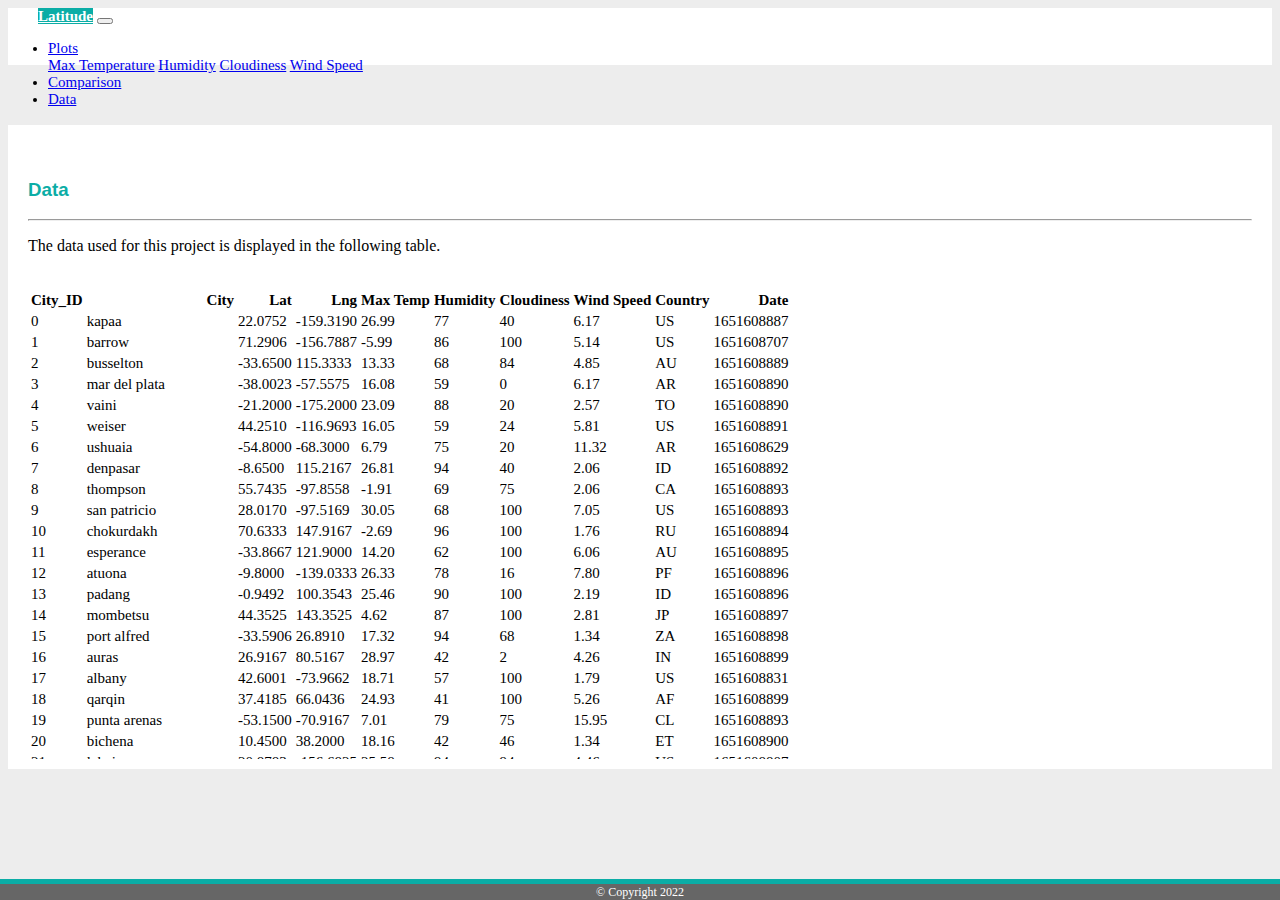
<file: docs/data.html>
<!DOCTYPE html>
<html lang="en">
  <head>
    <meta charset="UTF-8" />
    <meta name="viewport" content="width=device-width, initial-scale=1.0" />
    <title>Data</title>

    <!-- Bootstrap CSS -->
    <link
      rel="stylesheet"
      href="https://stackpath.bootstrapcdn.com/bootstrap/4.5.0/css/bootstrap.min.css"
      integrity="sha384-9aIt2nRpC12Uk9gS9baDl411NQApFmC26EwAOH8WgZl5MYYxFfc+NcPb1dKGj7Sk"
      crossorigin="anonymous"
    />

    <!-- CSS Link-->
    <link rel="stylesheet" type="text/css" href="assets/css/style.css" />
  </head>
  <body id="data">
    <!-- Navigation Section -->
    <div class="navigation">
      <nav class="navbar navbar-expand-lg navbar-light">
        <a class="navbar-brand" href="index.html">Latitude</a>
        <button
          class="navbar-toggler"
          type="button"
          data-toggle="collapse"
          data-target="#navbarNavDropdown"
          aria-controls="navbarNavDropdown"
          aria-expanded="true"
          aria-label="Toggle navigation"
        >
          <span class="navbar-toggler-icon"></span>
        </button>
        <div class="collapse navbar-collapse" id="navbarNavDropdown">
          <ul class="navbar-nav ml-auto">
            <li class="nav-item dropdown">
              <a
                class="nav-link dropdown-toggle"
                href="#"
                id="navbarDropdownMenuLink"
                role="button"
                data-toggle="dropdown"
                aria-haspopup="true"
                aria-expanded="false"
              >
                Plots
              </a>
              <div
                class="dropdown-menu"
                aria-labelledby="navbarDropdownMenuLink"
              >
                <a class="dropdown-item" href="visualizations/maxTemp.html"
                  >Max Temperature</a
                >
                <a class="dropdown-item" href="visualizations/humidity.html"
                  >Humidity</a
                >
                <a class="dropdown-item" href="visualizations/cloudiness.html"
                  >Cloudiness</a
                >
                <a class="dropdown-item" href="visualizations/windSpeed.html"
                  >Wind Speed</a
                >
              </div>
            </li>
            <li class="nav-item">
              <a class="nav-link" href="comparison.html">Comparison</a>
            </li>
            <li class="nav-item">
              <a class="nav-link" href="data.html">Data</a>
            </li>
          </ul>
        </div>
      </nav>
    </div>

    <!-- Content Section-->
    <div class="container">
      <div class="box">
        <h3 class="title">Data</h3>
        <hr />
        <p>
          The data used for this project is displayed in the following table.
        </p>
        <br />
        <div
          class="table-responsive"
          style="
            overflow-x: auto;
            overflow-y: auto;
            max-height: 470px;
            max-width: auto;
          "
        >
          <table class="table table-stripped">
            <thead>
              <tr style="text-align: right">
                <th>City_ID</th>
                <th>City</th>
                <th>Lat</th>
                <th>Lng</th>
                <th>Max Temp</th>
                <th>Humidity</th>
                <th>Cloudiness</th>
                <th>Wind Speed</th>
                <th>Country</th>
                <th>Date</th>
              </tr>
            </thead>
            <tbody>
              <tr>
                <td>0</td>
                <td>kapaa</td>
                <td>22.0752</td>
                <td>-159.3190</td>
                <td>26.99</td>
                <td>77</td>
                <td>40</td>
                <td>6.17</td>
                <td>US</td>
                <td>1651608887</td>
              </tr>
              <tr>
                <td>1</td>
                <td>barrow</td>
                <td>71.2906</td>
                <td>-156.7887</td>
                <td>-5.99</td>
                <td>86</td>
                <td>100</td>
                <td>5.14</td>
                <td>US</td>
                <td>1651608707</td>
              </tr>
              <tr>
                <td>2</td>
                <td>busselton</td>
                <td>-33.6500</td>
                <td>115.3333</td>
                <td>13.33</td>
                <td>68</td>
                <td>84</td>
                <td>4.85</td>
                <td>AU</td>
                <td>1651608889</td>
              </tr>
              <tr>
                <td>3</td>
                <td>mar del plata</td>
                <td>-38.0023</td>
                <td>-57.5575</td>
                <td>16.08</td>
                <td>59</td>
                <td>0</td>
                <td>6.17</td>
                <td>AR</td>
                <td>1651608890</td>
              </tr>
              <tr>
                <td>4</td>
                <td>vaini</td>
                <td>-21.2000</td>
                <td>-175.2000</td>
                <td>23.09</td>
                <td>88</td>
                <td>20</td>
                <td>2.57</td>
                <td>TO</td>
                <td>1651608890</td>
              </tr>
              <tr>
                <td>5</td>
                <td>weiser</td>
                <td>44.2510</td>
                <td>-116.9693</td>
                <td>16.05</td>
                <td>59</td>
                <td>24</td>
                <td>5.81</td>
                <td>US</td>
                <td>1651608891</td>
              </tr>
              <tr>
                <td>6</td>
                <td>ushuaia</td>
                <td>-54.8000</td>
                <td>-68.3000</td>
                <td>6.79</td>
                <td>75</td>
                <td>20</td>
                <td>11.32</td>
                <td>AR</td>
                <td>1651608629</td>
              </tr>
              <tr>
                <td>7</td>
                <td>denpasar</td>
                <td>-8.6500</td>
                <td>115.2167</td>
                <td>26.81</td>
                <td>94</td>
                <td>40</td>
                <td>2.06</td>
                <td>ID</td>
                <td>1651608892</td>
              </tr>
              <tr>
                <td>8</td>
                <td>thompson</td>
                <td>55.7435</td>
                <td>-97.8558</td>
                <td>-1.91</td>
                <td>69</td>
                <td>75</td>
                <td>2.06</td>
                <td>CA</td>
                <td>1651608893</td>
              </tr>
              <tr>
                <td>9</td>
                <td>san patricio</td>
                <td>28.0170</td>
                <td>-97.5169</td>
                <td>30.05</td>
                <td>68</td>
                <td>100</td>
                <td>7.05</td>
                <td>US</td>
                <td>1651608893</td>
              </tr>
              <tr>
                <td>10</td>
                <td>chokurdakh</td>
                <td>70.6333</td>
                <td>147.9167</td>
                <td>-2.69</td>
                <td>96</td>
                <td>100</td>
                <td>1.76</td>
                <td>RU</td>
                <td>1651608894</td>
              </tr>
              <tr>
                <td>11</td>
                <td>esperance</td>
                <td>-33.8667</td>
                <td>121.9000</td>
                <td>14.20</td>
                <td>62</td>
                <td>100</td>
                <td>6.06</td>
                <td>AU</td>
                <td>1651608895</td>
              </tr>
              <tr>
                <td>12</td>
                <td>atuona</td>
                <td>-9.8000</td>
                <td>-139.0333</td>
                <td>26.33</td>
                <td>78</td>
                <td>16</td>
                <td>7.80</td>
                <td>PF</td>
                <td>1651608896</td>
              </tr>
              <tr>
                <td>13</td>
                <td>padang</td>
                <td>-0.9492</td>
                <td>100.3543</td>
                <td>25.46</td>
                <td>90</td>
                <td>100</td>
                <td>2.19</td>
                <td>ID</td>
                <td>1651608896</td>
              </tr>
              <tr>
                <td>14</td>
                <td>mombetsu</td>
                <td>44.3525</td>
                <td>143.3525</td>
                <td>4.62</td>
                <td>87</td>
                <td>100</td>
                <td>2.81</td>
                <td>JP</td>
                <td>1651608897</td>
              </tr>
              <tr>
                <td>15</td>
                <td>port alfred</td>
                <td>-33.5906</td>
                <td>26.8910</td>
                <td>17.32</td>
                <td>94</td>
                <td>68</td>
                <td>1.34</td>
                <td>ZA</td>
                <td>1651608898</td>
              </tr>
              <tr>
                <td>16</td>
                <td>auras</td>
                <td>26.9167</td>
                <td>80.5167</td>
                <td>28.97</td>
                <td>42</td>
                <td>2</td>
                <td>4.26</td>
                <td>IN</td>
                <td>1651608899</td>
              </tr>
              <tr>
                <td>17</td>
                <td>albany</td>
                <td>42.6001</td>
                <td>-73.9662</td>
                <td>18.71</td>
                <td>57</td>
                <td>100</td>
                <td>1.79</td>
                <td>US</td>
                <td>1651608831</td>
              </tr>
              <tr>
                <td>18</td>
                <td>qarqin</td>
                <td>37.4185</td>
                <td>66.0436</td>
                <td>24.93</td>
                <td>41</td>
                <td>100</td>
                <td>5.26</td>
                <td>AF</td>
                <td>1651608899</td>
              </tr>
              <tr>
                <td>19</td>
                <td>punta arenas</td>
                <td>-53.1500</td>
                <td>-70.9167</td>
                <td>7.01</td>
                <td>79</td>
                <td>75</td>
                <td>15.95</td>
                <td>CL</td>
                <td>1651608893</td>
              </tr>
              <tr>
                <td>20</td>
                <td>bichena</td>
                <td>10.4500</td>
                <td>38.2000</td>
                <td>18.16</td>
                <td>42</td>
                <td>46</td>
                <td>1.34</td>
                <td>ET</td>
                <td>1651608900</td>
              </tr>
              <tr>
                <td>21</td>
                <td>lahaina</td>
                <td>20.8783</td>
                <td>-156.6825</td>
                <td>25.58</td>
                <td>94</td>
                <td>94</td>
                <td>4.46</td>
                <td>US</td>
                <td>1651608807</td>
              </tr>
              <tr>
                <td>22</td>
                <td>cherskiy</td>
                <td>68.7500</td>
                <td>161.3000</td>
                <td>0.39</td>
                <td>81</td>
                <td>91</td>
                <td>5.93</td>
                <td>RU</td>
                <td>1651608901</td>
              </tr>
              <tr>
                <td>23</td>
                <td>guerrero negro</td>
                <td>27.9769</td>
                <td>-114.0611</td>
                <td>19.78</td>
                <td>59</td>
                <td>100</td>
                <td>6.70</td>
                <td>MX</td>
                <td>1651608902</td>
              </tr>
              <tr>
                <td>24</td>
                <td>rikitea</td>
                <td>-23.1203</td>
                <td>-134.9692</td>
                <td>25.30</td>
                <td>77</td>
                <td>100</td>
                <td>7.83</td>
                <td>PF</td>
                <td>1651608903</td>
              </tr>
              <tr>
                <td>25</td>
                <td>wright</td>
                <td>45.1833</td>
                <td>-93.9502</td>
                <td>14.71</td>
                <td>50</td>
                <td>0</td>
                <td>4.63</td>
                <td>US</td>
                <td>1651608903</td>
              </tr>
              <tr>
                <td>26</td>
                <td>ambanja</td>
                <td>-13.6833</td>
                <td>48.4500</td>
                <td>23.76</td>
                <td>90</td>
                <td>76</td>
                <td>1.40</td>
                <td>MG</td>
                <td>1651608904</td>
              </tr>
              <tr>
                <td>27</td>
                <td>lebu</td>
                <td>-37.6167</td>
                <td>-73.6500</td>
                <td>13.13</td>
                <td>85</td>
                <td>16</td>
                <td>7.72</td>
                <td>CL</td>
                <td>1651608905</td>
              </tr>
              <tr>
                <td>28</td>
                <td>hobart</td>
                <td>-42.8794</td>
                <td>147.3294</td>
                <td>13.48</td>
                <td>90</td>
                <td>75</td>
                <td>3.09</td>
                <td>AU</td>
                <td>1651608880</td>
              </tr>
              <tr>
                <td>29</td>
                <td>aleksandrov gay</td>
                <td>50.1470</td>
                <td>48.5704</td>
                <td>10.11</td>
                <td>42</td>
                <td>9</td>
                <td>2.66</td>
                <td>RU</td>
                <td>1651608906</td>
              </tr>
              <tr>
                <td>30</td>
                <td>clyde river</td>
                <td>70.4692</td>
                <td>-68.5914</td>
                <td>-7.73</td>
                <td>73</td>
                <td>10</td>
                <td>3.93</td>
                <td>CA</td>
                <td>1651608698</td>
              </tr>
              <tr>
                <td>31</td>
                <td>hermanus</td>
                <td>-34.4187</td>
                <td>19.2345</td>
                <td>16.75</td>
                <td>93</td>
                <td>0</td>
                <td>3.43</td>
                <td>ZA</td>
                <td>1651608907</td>
              </tr>
              <tr>
                <td>32</td>
                <td>prado</td>
                <td>-17.3411</td>
                <td>-39.2208</td>
                <td>25.18</td>
                <td>73</td>
                <td>0</td>
                <td>3.11</td>
                <td>BR</td>
                <td>1651608908</td>
              </tr>
              <tr>
                <td>33</td>
                <td>lermontov</td>
                <td>44.1067</td>
                <td>42.9733</td>
                <td>6.68</td>
                <td>93</td>
                <td>75</td>
                <td>4.00</td>
                <td>RU</td>
                <td>1651608909</td>
              </tr>
              <tr>
                <td>34</td>
                <td>provideniya</td>
                <td>64.3833</td>
                <td>-173.3000</td>
                <td>-6.22</td>
                <td>52</td>
                <td>37</td>
                <td>4.96</td>
                <td>RU</td>
                <td>1651608909</td>
              </tr>
              <tr>
                <td>35</td>
                <td>palmer</td>
                <td>42.1584</td>
                <td>-72.3287</td>
                <td>13.65</td>
                <td>70</td>
                <td>100</td>
                <td>1.54</td>
                <td>US</td>
                <td>1651608910</td>
              </tr>
              <tr>
                <td>36</td>
                <td>ilulissat</td>
                <td>69.2167</td>
                <td>-51.1000</td>
                <td>-1.99</td>
                <td>74</td>
                <td>75</td>
                <td>3.60</td>
                <td>GL</td>
                <td>1651608911</td>
              </tr>
              <tr>
                <td>37</td>
                <td>margate</td>
                <td>51.3813</td>
                <td>1.3862</td>
                <td>10.73</td>
                <td>81</td>
                <td>43</td>
                <td>0.45</td>
                <td>GB</td>
                <td>1651608911</td>
              </tr>
              <tr>
                <td>38</td>
                <td>champerico</td>
                <td>14.3000</td>
                <td>-91.9167</td>
                <td>36.30</td>
                <td>63</td>
                <td>57</td>
                <td>5.61</td>
                <td>GT</td>
                <td>1651608912</td>
              </tr>
              <tr>
                <td>39</td>
                <td>norman wells</td>
                <td>65.2820</td>
                <td>-126.8329</td>
                <td>14.02</td>
                <td>44</td>
                <td>75</td>
                <td>9.77</td>
                <td>CA</td>
                <td>1651608913</td>
              </tr>
              <tr>
                <td>40</td>
                <td>salamiyah</td>
                <td>35.0113</td>
                <td>37.0532</td>
                <td>23.59</td>
                <td>31</td>
                <td>36</td>
                <td>3.70</td>
                <td>SY</td>
                <td>1651608915</td>
              </tr>
              <tr>
                <td>41</td>
                <td>pevek</td>
                <td>69.7008</td>
                <td>170.3133</td>
                <td>-8.65</td>
                <td>93</td>
                <td>95</td>
                <td>1.71</td>
                <td>RU</td>
                <td>1651608915</td>
              </tr>
              <tr>
                <td>42</td>
                <td>mitu</td>
                <td>1.1983</td>
                <td>-70.1733</td>
                <td>27.49</td>
                <td>78</td>
                <td>100</td>
                <td>0.53</td>
                <td>CO</td>
                <td>1651608916</td>
              </tr>
              <tr>
                <td>43</td>
                <td>isangel</td>
                <td>-19.5500</td>
                <td>169.2667</td>
                <td>25.88</td>
                <td>85</td>
                <td>13</td>
                <td>1.86</td>
                <td>VU</td>
                <td>1651608917</td>
              </tr>
              <tr>
                <td>44</td>
                <td>nizwa</td>
                <td>22.9333</td>
                <td>57.5333</td>
                <td>27.18</td>
                <td>18</td>
                <td>0</td>
                <td>2.45</td>
                <td>OM</td>
                <td>1651608917</td>
              </tr>
              <tr>
                <td>45</td>
                <td>dikson</td>
                <td>73.5069</td>
                <td>80.5464</td>
                <td>-19.15</td>
                <td>100</td>
                <td>64</td>
                <td>1.60</td>
                <td>RU</td>
                <td>1651608918</td>
              </tr>
              <tr>
                <td>46</td>
                <td>naze</td>
                <td>28.3667</td>
                <td>129.4833</td>
                <td>18.32</td>
                <td>62</td>
                <td>100</td>
                <td>3.18</td>
                <td>JP</td>
                <td>1651608919</td>
              </tr>
              <tr>
                <td>47</td>
                <td>cooma</td>
                <td>-36.2333</td>
                <td>149.1333</td>
                <td>5.83</td>
                <td>93</td>
                <td>28</td>
                <td>1.73</td>
                <td>AU</td>
                <td>1651608919</td>
              </tr>
              <tr>
                <td>48</td>
                <td>ahmadnagar</td>
                <td>19.0833</td>
                <td>74.7333</td>
                <td>28.24</td>
                <td>46</td>
                <td>0</td>
                <td>5.35</td>
                <td>IN</td>
                <td>1651608920</td>
              </tr>
              <tr>
                <td>49</td>
                <td>la ronge</td>
                <td>55.1001</td>
                <td>-105.2842</td>
                <td>0.14</td>
                <td>86</td>
                <td>100</td>
                <td>7.20</td>
                <td>CA</td>
                <td>1651608909</td>
              </tr>
              <tr>
                <td>50</td>
                <td>iqaluit</td>
                <td>63.7506</td>
                <td>-68.5145</td>
                <td>-8.15</td>
                <td>72</td>
                <td>20</td>
                <td>8.05</td>
                <td>CA</td>
                <td>1651608921</td>
              </tr>
              <tr>
                <td>51</td>
                <td>rajapur</td>
                <td>25.3833</td>
                <td>81.1500</td>
                <td>33.08</td>
                <td>40</td>
                <td>59</td>
                <td>5.65</td>
                <td>IN</td>
                <td>1651608922</td>
              </tr>
              <tr>
                <td>52</td>
                <td>genhe</td>
                <td>50.7833</td>
                <td>121.5167</td>
                <td>6.70</td>
                <td>69</td>
                <td>100</td>
                <td>4.05</td>
                <td>CN</td>
                <td>1651608922</td>
              </tr>
              <tr>
                <td>53</td>
                <td>castro</td>
                <td>-24.7911</td>
                <td>-50.0119</td>
                <td>17.73</td>
                <td>90</td>
                <td>100</td>
                <td>3.68</td>
                <td>BR</td>
                <td>1651608923</td>
              </tr>
              <tr>
                <td>54</td>
                <td>valcele</td>
                <td>45.8500</td>
                <td>25.6833</td>
                <td>9.89</td>
                <td>58</td>
                <td>100</td>
                <td>1.22</td>
                <td>RO</td>
                <td>1651608924</td>
              </tr>
              <tr>
                <td>55</td>
                <td>llangefni</td>
                <td>53.2556</td>
                <td>-4.3106</td>
                <td>11.17</td>
                <td>93</td>
                <td>100</td>
                <td>5.14</td>
                <td>GB</td>
                <td>1651608924</td>
              </tr>
              <tr>
                <td>56</td>
                <td>havoysund</td>
                <td>70.9963</td>
                <td>24.6622</td>
                <td>-1.87</td>
                <td>64</td>
                <td>68</td>
                <td>13.34</td>
                <td>NO</td>
                <td>1651608925</td>
              </tr>
              <tr>
                <td>57</td>
                <td>rio gallegos</td>
                <td>-51.6226</td>
                <td>-69.2181</td>
                <td>11.03</td>
                <td>35</td>
                <td>20</td>
                <td>13.89</td>
                <td>AR</td>
                <td>1651608925</td>
              </tr>
              <tr>
                <td>58</td>
                <td>adre</td>
                <td>13.4667</td>
                <td>22.2000</td>
                <td>30.97</td>
                <td>22</td>
                <td>56</td>
                <td>1.82</td>
                <td>TD</td>
                <td>1651608926</td>
              </tr>
              <tr>
                <td>59</td>
                <td>bluff</td>
                <td>-46.6000</td>
                <td>168.3333</td>
                <td>6.00</td>
                <td>87</td>
                <td>16</td>
                <td>3.01</td>
                <td>NZ</td>
                <td>1651608926</td>
              </tr>
              <tr>
                <td>60</td>
                <td>saint-philippe</td>
                <td>-21.3585</td>
                <td>55.7679</td>
                <td>21.77</td>
                <td>83</td>
                <td>50</td>
                <td>4.76</td>
                <td>RE</td>
                <td>1651608927</td>
              </tr>
              <tr>
                <td>61</td>
                <td>kupang</td>
                <td>-10.1667</td>
                <td>123.5833</td>
                <td>26.00</td>
                <td>78</td>
                <td>10</td>
                <td>3.79</td>
                <td>ID</td>
                <td>1651608928</td>
              </tr>
              <tr>
                <td>62</td>
                <td>kaitangata</td>
                <td>-46.2817</td>
                <td>169.8464</td>
                <td>9.00</td>
                <td>83</td>
                <td>6</td>
                <td>1.59</td>
                <td>NZ</td>
                <td>1651608929</td>
              </tr>
              <tr>
                <td>63</td>
                <td>yellowknife</td>
                <td>62.4560</td>
                <td>-114.3525</td>
                <td>6.29</td>
                <td>56</td>
                <td>75</td>
                <td>10.29</td>
                <td>CA</td>
                <td>1651608910</td>
              </tr>
              <tr>
                <td>64</td>
                <td>klaksvik</td>
                <td>62.2266</td>
                <td>-6.5890</td>
                <td>8.51</td>
                <td>97</td>
                <td>100</td>
                <td>8.54</td>
                <td>FO</td>
                <td>1651608929</td>
              </tr>
              <tr>
                <td>65</td>
                <td>lamu</td>
                <td>-2.2717</td>
                <td>40.9020</td>
                <td>27.12</td>
                <td>80</td>
                <td>100</td>
                <td>8.60</td>
                <td>KE</td>
                <td>1651608930</td>
              </tr>
              <tr>
                <td>66</td>
                <td>visby</td>
                <td>57.6409</td>
                <td>18.2960</td>
                <td>4.34</td>
                <td>75</td>
                <td>14</td>
                <td>4.63</td>
                <td>SE</td>
                <td>1651608931</td>
              </tr>
              <tr>
                <td>67</td>
                <td>mataura</td>
                <td>-46.1927</td>
                <td>168.8643</td>
                <td>5.82</td>
                <td>93</td>
                <td>11</td>
                <td>1.22</td>
                <td>NZ</td>
                <td>1651608932</td>
              </tr>
              <tr>
                <td>68</td>
                <td>sao filipe</td>
                <td>14.8961</td>
                <td>-24.4956</td>
                <td>22.95</td>
                <td>76</td>
                <td>0</td>
                <td>4.32</td>
                <td>CV</td>
                <td>1651608933</td>
              </tr>
              <tr>
                <td>69</td>
                <td>georgetown</td>
                <td>5.4112</td>
                <td>100.3354</td>
                <td>26.96</td>
                <td>89</td>
                <td>20</td>
                <td>0.00</td>
                <td>MY</td>
                <td>1651608664</td>
              </tr>
              <tr>
                <td>70</td>
                <td>sorata</td>
                <td>-15.7667</td>
                <td>-68.6333</td>
                <td>10.62</td>
                <td>85</td>
                <td>94</td>
                <td>3.76</td>
                <td>BO</td>
                <td>1651608933</td>
              </tr>
              <tr>
                <td>71</td>
                <td>tasiilaq</td>
                <td>65.6145</td>
                <td>-37.6368</td>
                <td>-1.91</td>
                <td>77</td>
                <td>100</td>
                <td>2.33</td>
                <td>GL</td>
                <td>1651608934</td>
              </tr>
              <tr>
                <td>72</td>
                <td>camacha</td>
                <td>33.0833</td>
                <td>-16.3333</td>
                <td>15.68</td>
                <td>67</td>
                <td>40</td>
                <td>6.17</td>
                <td>PT</td>
                <td>1651608934</td>
              </tr>
              <tr>
                <td>73</td>
                <td>asosa</td>
                <td>10.0667</td>
                <td>34.5333</td>
                <td>19.53</td>
                <td>72</td>
                <td>97</td>
                <td>0.77</td>
                <td>ET</td>
                <td>1651608935</td>
              </tr>
              <tr>
                <td>74</td>
                <td>vila velha</td>
                <td>-20.3297</td>
                <td>-40.2925</td>
                <td>27.97</td>
                <td>78</td>
                <td>20</td>
                <td>6.69</td>
                <td>BR</td>
                <td>1651608935</td>
              </tr>
              <tr>
                <td>75</td>
                <td>fortuna</td>
                <td>40.5982</td>
                <td>-124.1573</td>
                <td>17.14</td>
                <td>67</td>
                <td>20</td>
                <td>5.66</td>
                <td>US</td>
                <td>1651608936</td>
              </tr>
              <tr>
                <td>76</td>
                <td>dudinka</td>
                <td>69.4058</td>
                <td>86.1778</td>
                <td>-8.54</td>
                <td>99</td>
                <td>100</td>
                <td>2.45</td>
                <td>RU</td>
                <td>1651608937</td>
              </tr>
              <tr>
                <td>77</td>
                <td>leningradskiy</td>
                <td>69.3833</td>
                <td>178.4167</td>
                <td>-9.36</td>
                <td>90</td>
                <td>86</td>
                <td>2.54</td>
                <td>RU</td>
                <td>1651608937</td>
              </tr>
              <tr>
                <td>78</td>
                <td>yatou</td>
                <td>37.1500</td>
                <td>122.3833</td>
                <td>13.70</td>
                <td>83</td>
                <td>0</td>
                <td>6.65</td>
                <td>CN</td>
                <td>1651608938</td>
              </tr>
              <tr>
                <td>79</td>
                <td>chipinge</td>
                <td>-20.1883</td>
                <td>32.6236</td>
                <td>12.59</td>
                <td>95</td>
                <td>27</td>
                <td>1.23</td>
                <td>ZW</td>
                <td>1651608938</td>
              </tr>
              <tr>
                <td>80</td>
                <td>chuy</td>
                <td>-33.6971</td>
                <td>-53.4616</td>
                <td>16.47</td>
                <td>62</td>
                <td>20</td>
                <td>3.21</td>
                <td>UY</td>
                <td>1651608941</td>
              </tr>
              <tr>
                <td>81</td>
                <td>srandakan</td>
                <td>-7.9386</td>
                <td>110.2506</td>
                <td>25.68</td>
                <td>90</td>
                <td>100</td>
                <td>2.87</td>
                <td>ID</td>
                <td>1651608941</td>
              </tr>
              <tr>
                <td>82</td>
                <td>altamira</td>
                <td>-3.2033</td>
                <td>-52.2064</td>
                <td>27.05</td>
                <td>94</td>
                <td>40</td>
                <td>1.03</td>
                <td>BR</td>
                <td>1651608942</td>
              </tr>
              <tr>
                <td>83</td>
                <td>hithadhoo</td>
                <td>-0.6000</td>
                <td>73.0833</td>
                <td>27.20</td>
                <td>82</td>
                <td>94</td>
                <td>7.37</td>
                <td>MV</td>
                <td>1651608942</td>
              </tr>
              <tr>
                <td>84</td>
                <td>broken hill</td>
                <td>-31.9500</td>
                <td>141.4333</td>
                <td>13.72</td>
                <td>49</td>
                <td>0</td>
                <td>3.88</td>
                <td>AU</td>
                <td>1651608943</td>
              </tr>
              <tr>
                <td>85</td>
                <td>saldanha</td>
                <td>-33.0117</td>
                <td>17.9442</td>
                <td>15.03</td>
                <td>94</td>
                <td>43</td>
                <td>6.37</td>
                <td>ZA</td>
                <td>1651608943</td>
              </tr>
              <tr>
                <td>86</td>
                <td>hilo</td>
                <td>19.7297</td>
                <td>-155.0900</td>
                <td>25.71</td>
                <td>96</td>
                <td>100</td>
                <td>3.60</td>
                <td>US</td>
                <td>1651608944</td>
              </tr>
              <tr>
                <td>87</td>
                <td>ostrovnoy</td>
                <td>68.0531</td>
                <td>39.5131</td>
                <td>-2.63</td>
                <td>67</td>
                <td>100</td>
                <td>9.68</td>
                <td>RU</td>
                <td>1651608944</td>
              </tr>
              <tr>
                <td>88</td>
                <td>atar</td>
                <td>20.5169</td>
                <td>-13.0499</td>
                <td>32.97</td>
                <td>11</td>
                <td>0</td>
                <td>3.74</td>
                <td>MR</td>
                <td>1651608945</td>
              </tr>
              <tr>
                <td>89</td>
                <td>rawson</td>
                <td>-43.3002</td>
                <td>-65.1023</td>
                <td>20.68</td>
                <td>35</td>
                <td>100</td>
                <td>9.67</td>
                <td>AR</td>
                <td>1651608945</td>
              </tr>
              <tr>
                <td>90</td>
                <td>acapulco</td>
                <td>16.8634</td>
                <td>-99.8901</td>
                <td>30.90</td>
                <td>66</td>
                <td>75</td>
                <td>2.57</td>
                <td>MX</td>
                <td>1651608946</td>
              </tr>
              <tr>
                <td>91</td>
                <td>pedernales</td>
                <td>18.0384</td>
                <td>-71.7440</td>
                <td>31.00</td>
                <td>55</td>
                <td>6</td>
                <td>7.16</td>
                <td>DO</td>
                <td>1651608946</td>
              </tr>
              <tr>
                <td>92</td>
                <td>elizabeth city</td>
                <td>36.2946</td>
                <td>-76.2511</td>
                <td>32.01</td>
                <td>69</td>
                <td>40</td>
                <td>7.20</td>
                <td>US</td>
                <td>1651608947</td>
              </tr>
              <tr>
                <td>93</td>
                <td>bacungan</td>
                <td>9.9106</td>
                <td>118.7022</td>
                <td>25.53</td>
                <td>87</td>
                <td>100</td>
                <td>0.79</td>
                <td>PH</td>
                <td>1651608948</td>
              </tr>
              <tr>
                <td>94</td>
                <td>new norfolk</td>
                <td>-42.7826</td>
                <td>147.0587</td>
                <td>13.29</td>
                <td>84</td>
                <td>100</td>
                <td>2.57</td>
                <td>AU</td>
                <td>1651608949</td>
              </tr>
              <tr>
                <td>95</td>
                <td>longyearbyen</td>
                <td>78.2186</td>
                <td>15.6401</td>
                <td>-11.09</td>
                <td>62</td>
                <td>40</td>
                <td>3.09</td>
                <td>SJ</td>
                <td>1651608950</td>
              </tr>
              <tr>
                <td>96</td>
                <td>qaanaaq</td>
                <td>77.4840</td>
                <td>-69.3632</td>
                <td>-7.20</td>
                <td>66</td>
                <td>100</td>
                <td>0.20</td>
                <td>GL</td>
                <td>1651608950</td>
              </tr>
              <tr>
                <td>97</td>
                <td>ucluelet</td>
                <td>48.9329</td>
                <td>-125.5528</td>
                <td>8.94</td>
                <td>84</td>
                <td>100</td>
                <td>1.53</td>
                <td>CA</td>
                <td>1651608805</td>
              </tr>
              <tr>
                <td>98</td>
                <td>torbay</td>
                <td>47.6666</td>
                <td>-52.7314</td>
                <td>8.49</td>
                <td>82</td>
                <td>75</td>
                <td>7.72</td>
                <td>CA</td>
                <td>1651608951</td>
              </tr>
              <tr>
                <td>99</td>
                <td>gazanjyk</td>
                <td>39.2446</td>
                <td>55.5154</td>
                <td>19.97</td>
                <td>66</td>
                <td>100</td>
                <td>3.36</td>
                <td>TM</td>
                <td>1651608952</td>
              </tr>
              <tr>
                <td>100</td>
                <td>jamestown</td>
                <td>42.0970</td>
                <td>-79.2353</td>
                <td>15.77</td>
                <td>84</td>
                <td>100</td>
                <td>6.17</td>
                <td>US</td>
                <td>1651608909</td>
              </tr>
              <tr>
                <td>101</td>
                <td>darnah</td>
                <td>32.7670</td>
                <td>22.6367</td>
                <td>16.09</td>
                <td>85</td>
                <td>0</td>
                <td>6.45</td>
                <td>LY</td>
                <td>1651608952</td>
              </tr>
              <tr>
                <td>102</td>
                <td>celestun</td>
                <td>20.8667</td>
                <td>-90.4000</td>
                <td>31.60</td>
                <td>58</td>
                <td>15</td>
                <td>4.64</td>
                <td>MX</td>
                <td>1651608953</td>
              </tr>
              <tr>
                <td>103</td>
                <td>half moon bay</td>
                <td>37.4636</td>
                <td>-122.4286</td>
                <td>26.34</td>
                <td>41</td>
                <td>0</td>
                <td>7.20</td>
                <td>US</td>
                <td>1651608953</td>
              </tr>
              <tr>
                <td>104</td>
                <td>qasigiannguit</td>
                <td>68.8193</td>
                <td>-51.1922</td>
                <td>-1.86</td>
                <td>91</td>
                <td>100</td>
                <td>2.60</td>
                <td>GL</td>
                <td>1651608954</td>
              </tr>
              <tr>
                <td>105</td>
                <td>whitehorse</td>
                <td>60.7161</td>
                <td>-135.0538</td>
                <td>8.43</td>
                <td>44</td>
                <td>75</td>
                <td>8.23</td>
                <td>CA</td>
                <td>1651608928</td>
              </tr>
              <tr>
                <td>106</td>
                <td>port lincoln</td>
                <td>-34.7333</td>
                <td>135.8667</td>
                <td>13.69</td>
                <td>62</td>
                <td>70</td>
                <td>7.38</td>
                <td>AU</td>
                <td>1651608954</td>
              </tr>
              <tr>
                <td>107</td>
                <td>cabo san lucas</td>
                <td>22.8909</td>
                <td>-109.9124</td>
                <td>28.67</td>
                <td>44</td>
                <td>0</td>
                <td>4.63</td>
                <td>MX</td>
                <td>1651608895</td>
              </tr>
              <tr>
                <td>108</td>
                <td>caloundra</td>
                <td>-26.8000</td>
                <td>153.1333</td>
                <td>18.96</td>
                <td>91</td>
                <td>56</td>
                <td>1.34</td>
                <td>AU</td>
                <td>1651608955</td>
              </tr>
              <tr>
                <td>109</td>
                <td>faya</td>
                <td>18.3851</td>
                <td>42.4509</td>
                <td>19.06</td>
                <td>51</td>
                <td>22</td>
                <td>1.88</td>
                <td>SA</td>
                <td>1651608956</td>
              </tr>
              <tr>
                <td>110</td>
                <td>ust-nera</td>
                <td>64.5667</td>
                <td>143.2000</td>
                <td>-6.11</td>
                <td>95</td>
                <td>82</td>
                <td>1.73</td>
                <td>RU</td>
                <td>1651608956</td>
              </tr>
              <tr>
                <td>111</td>
                <td>pueblo</td>
                <td>38.2545</td>
                <td>-104.6091</td>
                <td>19.88</td>
                <td>41</td>
                <td>0</td>
                <td>4.63</td>
                <td>US</td>
                <td>1651608920</td>
              </tr>
              <tr>
                <td>112</td>
                <td>kyabe</td>
                <td>9.4515</td>
                <td>18.9449</td>
                <td>28.94</td>
                <td>57</td>
                <td>100</td>
                <td>3.36</td>
                <td>TD</td>
                <td>1651608957</td>
              </tr>
              <tr>
                <td>113</td>
                <td>kieta</td>
                <td>-6.2167</td>
                <td>155.6333</td>
                <td>26.41</td>
                <td>84</td>
                <td>86</td>
                <td>0.61</td>
                <td>PG</td>
                <td>1651608957</td>
              </tr>
              <tr>
                <td>114</td>
                <td>tutoia</td>
                <td>-2.7619</td>
                <td>-42.2744</td>
                <td>27.45</td>
                <td>84</td>
                <td>99</td>
                <td>3.30</td>
                <td>BR</td>
                <td>1651608958</td>
              </tr>
              <tr>
                <td>115</td>
                <td>lakes entrance</td>
                <td>-37.8811</td>
                <td>147.9810</td>
                <td>12.03</td>
                <td>78</td>
                <td>0</td>
                <td>2.47</td>
                <td>AU</td>
                <td>1651608959</td>
              </tr>
              <tr>
                <td>116</td>
                <td>upernavik</td>
                <td>72.7868</td>
                <td>-56.1549</td>
                <td>-10.80</td>
                <td>86</td>
                <td>15</td>
                <td>4.54</td>
                <td>GL</td>
                <td>1651608774</td>
              </tr>
              <tr>
                <td>117</td>
                <td>nantucket</td>
                <td>41.2835</td>
                <td>-70.0995</td>
                <td>13.06</td>
                <td>66</td>
                <td>100</td>
                <td>6.17</td>
                <td>US</td>
                <td>1651608746</td>
              </tr>
              <tr>
                <td>118</td>
                <td>filadelfia</td>
                <td>39.9523</td>
                <td>-75.1638</td>
                <td>24.43</td>
                <td>52</td>
                <td>75</td>
                <td>6.69</td>
                <td>US</td>
                <td>1651608908</td>
              </tr>
              <tr>
                <td>119</td>
                <td>zhezkazgan</td>
                <td>47.8043</td>
                <td>67.7144</td>
                <td>13.90</td>
                <td>48</td>
                <td>100</td>
                <td>7.31</td>
                <td>KZ</td>
                <td>1651608960</td>
              </tr>
              <tr>
                <td>120</td>
                <td>laguna</td>
                <td>38.4210</td>
                <td>-121.4238</td>
                <td>25.60</td>
                <td>26</td>
                <td>0</td>
                <td>7.72</td>
                <td>US</td>
                <td>1651608961</td>
              </tr>
              <tr>
                <td>121</td>
                <td>tuktoyaktuk</td>
                <td>69.4541</td>
                <td>-133.0374</td>
                <td>-4.00</td>
                <td>93</td>
                <td>100</td>
                <td>5.14</td>
                <td>CA</td>
                <td>1651608962</td>
              </tr>
              <tr>
                <td>122</td>
                <td>talnakh</td>
                <td>69.4865</td>
                <td>88.3972</td>
                <td>-8.77</td>
                <td>95</td>
                <td>100</td>
                <td>2.81</td>
                <td>RU</td>
                <td>1651608962</td>
              </tr>
              <tr>
                <td>123</td>
                <td>mount gambier</td>
                <td>-37.8333</td>
                <td>140.7667</td>
                <td>10.21</td>
                <td>86</td>
                <td>94</td>
                <td>3.07</td>
                <td>AU</td>
                <td>1651608963</td>
              </tr>
              <tr>
                <td>124</td>
                <td>puerto ayora</td>
                <td>-0.7393</td>
                <td>-90.3518</td>
                <td>27.98</td>
                <td>78</td>
                <td>81</td>
                <td>4.39</td>
                <td>EC</td>
                <td>1651608964</td>
              </tr>
              <tr>
                <td>125</td>
                <td>ust-maya</td>
                <td>60.4167</td>
                <td>134.5333</td>
                <td>-0.68</td>
                <td>85</td>
                <td>51</td>
                <td>3.85</td>
                <td>RU</td>
                <td>1651608964</td>
              </tr>
              <tr>
                <td>126</td>
                <td>kingman</td>
                <td>35.1894</td>
                <td>-114.0530</td>
                <td>23.96</td>
                <td>8</td>
                <td>0</td>
                <td>4.12</td>
                <td>US</td>
                <td>1651608887</td>
              </tr>
              <tr>
                <td>127</td>
                <td>krasnyy chikoy</td>
                <td>50.3643</td>
                <td>108.7512</td>
                <td>9.10</td>
                <td>88</td>
                <td>99</td>
                <td>0.26</td>
                <td>RU</td>
                <td>1651608965</td>
              </tr>
              <tr>
                <td>128</td>
                <td>nemuro</td>
                <td>43.3236</td>
                <td>145.5750</td>
                <td>5.66</td>
                <td>86</td>
                <td>89</td>
                <td>8.09</td>
                <td>JP</td>
                <td>1651608863</td>
              </tr>
              <tr>
                <td>129</td>
                <td>eldama ravine</td>
                <td>0.0516</td>
                <td>35.7308</td>
                <td>14.49</td>
                <td>90</td>
                <td>100</td>
                <td>0.85</td>
                <td>KE</td>
                <td>1651608966</td>
              </tr>
              <tr>
                <td>130</td>
                <td>kiunga</td>
                <td>-6.1219</td>
                <td>141.2906</td>
                <td>22.88</td>
                <td>100</td>
                <td>100</td>
                <td>0.77</td>
                <td>PG</td>
                <td>1651608967</td>
              </tr>
              <tr>
                <td>131</td>
                <td>roma</td>
                <td>43.2128</td>
                <td>-75.4557</td>
                <td>19.97</td>
                <td>59</td>
                <td>75</td>
                <td>2.06</td>
                <td>US</td>
                <td>1651608967</td>
              </tr>
              <tr>
                <td>132</td>
                <td>codrington</td>
                <td>-38.2667</td>
                <td>141.9667</td>
                <td>12.26</td>
                <td>78</td>
                <td>97</td>
                <td>4.07</td>
                <td>AU</td>
                <td>1651608968</td>
              </tr>
              <tr>
                <td>133</td>
                <td>waitati</td>
                <td>-45.7500</td>
                <td>170.5667</td>
                <td>12.67</td>
                <td>85</td>
                <td>12</td>
                <td>1.11</td>
                <td>NZ</td>
                <td>1651608968</td>
              </tr>
              <tr>
                <td>134</td>
                <td>east london</td>
                <td>-33.0153</td>
                <td>27.9116</td>
                <td>19.94</td>
                <td>55</td>
                <td>84</td>
                <td>2.03</td>
                <td>ZA</td>
                <td>1651608969</td>
              </tr>
              <tr>
                <td>135</td>
                <td>caravelas</td>
                <td>-17.7125</td>
                <td>-39.2481</td>
                <td>25.08</td>
                <td>72</td>
                <td>0</td>
                <td>2.54</td>
                <td>BR</td>
                <td>1651608969</td>
              </tr>
              <tr>
                <td>136</td>
                <td>hofn</td>
                <td>64.2539</td>
                <td>-15.2082</td>
                <td>6.03</td>
                <td>88</td>
                <td>100</td>
                <td>1.45</td>
                <td>IS</td>
                <td>1651608970</td>
              </tr>
              <tr>
                <td>137</td>
                <td>villanueva</td>
                <td>15.3167</td>
                <td>-88.0000</td>
                <td>33.35</td>
                <td>55</td>
                <td>20</td>
                <td>7.72</td>
                <td>HN</td>
                <td>1651608970</td>
              </tr>
              <tr>
                <td>138</td>
                <td>mareeba</td>
                <td>-17.0000</td>
                <td>145.4333</td>
                <td>19.69</td>
                <td>93</td>
                <td>4</td>
                <td>0.97</td>
                <td>AU</td>
                <td>1651608971</td>
              </tr>
              <tr>
                <td>139</td>
                <td>wawa</td>
                <td>9.9022</td>
                <td>4.4192</td>
                <td>31.30</td>
                <td>47</td>
                <td>83</td>
                <td>1.54</td>
                <td>NG</td>
                <td>1651608971</td>
              </tr>
              <tr>
                <td>140</td>
                <td>valladolid</td>
                <td>41.5833</td>
                <td>-4.6667</td>
                <td>12.13</td>
                <td>74</td>
                <td>26</td>
                <td>7.21</td>
                <td>ES</td>
                <td>1651608972</td>
              </tr>
              <tr>
                <td>141</td>
                <td>owo</td>
                <td>7.1962</td>
                <td>5.5868</td>
                <td>24.77</td>
                <td>84</td>
                <td>96</td>
                <td>2.67</td>
                <td>NG</td>
                <td>1651608973</td>
              </tr>
              <tr>
                <td>142</td>
                <td>wawina</td>
                <td>15.4167</td>
                <td>-84.4333</td>
                <td>29.26</td>
                <td>76</td>
                <td>100</td>
                <td>2.80</td>
                <td>HN</td>
                <td>1651608973</td>
              </tr>
              <tr>
                <td>143</td>
                <td>butaritari</td>
                <td>3.0707</td>
                <td>172.7902</td>
                <td>27.74</td>
                <td>75</td>
                <td>27</td>
                <td>5.73</td>
                <td>KI</td>
                <td>1651608926</td>
              </tr>
              <tr>
                <td>144</td>
                <td>shingu</td>
                <td>33.7333</td>
                <td>135.9833</td>
                <td>10.29</td>
                <td>58</td>
                <td>1</td>
                <td>2.49</td>
                <td>JP</td>
                <td>1651608974</td>
              </tr>
              <tr>
                <td>145</td>
                <td>kahului</td>
                <td>20.8947</td>
                <td>-156.4700</td>
                <td>23.01</td>
                <td>88</td>
                <td>40</td>
                <td>9.26</td>
                <td>US</td>
                <td>1651608975</td>
              </tr>
              <tr>
                <td>146</td>
                <td>bredasdorp</td>
                <td>-34.5322</td>
                <td>20.0403</td>
                <td>16.06</td>
                <td>97</td>
                <td>3</td>
                <td>0.67</td>
                <td>ZA</td>
                <td>1651608976</td>
              </tr>
              <tr>
                <td>147</td>
                <td>shimanovsk</td>
                <td>52.0000</td>
                <td>127.7000</td>
                <td>2.19</td>
                <td>72</td>
                <td>100</td>
                <td>1.91</td>
                <td>RU</td>
                <td>1651608976</td>
              </tr>
              <tr>
                <td>148</td>
                <td>kodiak</td>
                <td>57.7900</td>
                <td>-152.4072</td>
                <td>6.73</td>
                <td>81</td>
                <td>100</td>
                <td>4.12</td>
                <td>US</td>
                <td>1651608977</td>
              </tr>
              <tr>
                <td>149</td>
                <td>huarmey</td>
                <td>-10.0681</td>
                <td>-78.1522</td>
                <td>21.55</td>
                <td>74</td>
                <td>48</td>
                <td>4.07</td>
                <td>PE</td>
                <td>1651608978</td>
              </tr>
              <tr>
                <td>150</td>
                <td>nioro</td>
                <td>13.3500</td>
                <td>-15.7500</td>
                <td>30.34</td>
                <td>28</td>
                <td>99</td>
                <td>3.10</td>
                <td>GM</td>
                <td>1651608979</td>
              </tr>
              <tr>
                <td>151</td>
                <td>cururupu</td>
                <td>-1.8283</td>
                <td>-44.8683</td>
                <td>24.86</td>
                <td>93</td>
                <td>100</td>
                <td>2.01</td>
                <td>BR</td>
                <td>1651608979</td>
              </tr>
              <tr>
                <td>152</td>
                <td>ocampo</td>
                <td>21.6500</td>
                <td>-101.5000</td>
                <td>27.78</td>
                <td>9</td>
                <td>98</td>
                <td>4.58</td>
                <td>MX</td>
                <td>1651608980</td>
              </tr>
              <tr>
                <td>153</td>
                <td>bilibino</td>
                <td>68.0546</td>
                <td>166.4372</td>
                <td>-5.78</td>
                <td>97</td>
                <td>100</td>
                <td>1.17</td>
                <td>RU</td>
                <td>1651608982</td>
              </tr>
              <tr>
                <td>154</td>
                <td>san carlos de bariloche</td>
                <td>-41.1456</td>
                <td>-71.3082</td>
                <td>12.86</td>
                <td>58</td>
                <td>20</td>
                <td>9.77</td>
                <td>AR</td>
                <td>1651608983</td>
              </tr>
              <tr>
                <td>155</td>
                <td>souillac</td>
                <td>-20.5167</td>
                <td>57.5167</td>
                <td>25.21</td>
                <td>88</td>
                <td>40</td>
                <td>3.09</td>
                <td>MU</td>
                <td>1651608984</td>
              </tr>
              <tr>
                <td>156</td>
                <td>hwange</td>
                <td>-18.3693</td>
                <td>26.5019</td>
                <td>18.80</td>
                <td>58</td>
                <td>44</td>
                <td>0.40</td>
                <td>ZW</td>
                <td>1651608985</td>
              </tr>
              <tr>
                <td>157</td>
                <td>zhuhai</td>
                <td>22.2769</td>
                <td>113.5678</td>
                <td>22.84</td>
                <td>68</td>
                <td>0</td>
                <td>3.09</td>
                <td>CN</td>
                <td>1651608986</td>
              </tr>
              <tr>
                <td>158</td>
                <td>katsuura</td>
                <td>35.1333</td>
                <td>140.3000</td>
                <td>15.72</td>
                <td>66</td>
                <td>0</td>
                <td>5.74</td>
                <td>JP</td>
                <td>1651608986</td>
              </tr>
              <tr>
                <td>159</td>
                <td>marang</td>
                <td>5.2056</td>
                <td>103.2059</td>
                <td>26.95</td>
                <td>88</td>
                <td>100</td>
                <td>1.36</td>
                <td>MY</td>
                <td>1651608987</td>
              </tr>
              <tr>
                <td>160</td>
                <td>carnarvon</td>
                <td>-24.8667</td>
                <td>113.6333</td>
                <td>16.04</td>
                <td>77</td>
                <td>0</td>
                <td>4.63</td>
                <td>AU</td>
                <td>1651608988</td>
              </tr>
              <tr>
                <td>161</td>
                <td>sao joao da barra</td>
                <td>-21.6403</td>
                <td>-41.0511</td>
                <td>28.05</td>
                <td>80</td>
                <td>31</td>
                <td>5.24</td>
                <td>BR</td>
                <td>1651608989</td>
              </tr>
              <tr>
                <td>162</td>
                <td>haines junction</td>
                <td>60.7522</td>
                <td>-137.5108</td>
                <td>8.97</td>
                <td>43</td>
                <td>93</td>
                <td>3.09</td>
                <td>CA</td>
                <td>1651608989</td>
              </tr>
              <tr>
                <td>163</td>
                <td>kemin</td>
                <td>42.7846</td>
                <td>75.6892</td>
                <td>14.79</td>
                <td>96</td>
                <td>100</td>
                <td>2.00</td>
                <td>KG</td>
                <td>1651608990</td>
              </tr>
              <tr>
                <td>164</td>
                <td>mahebourg</td>
                <td>-20.4081</td>
                <td>57.7000</td>
                <td>25.16</td>
                <td>88</td>
                <td>40</td>
                <td>3.09</td>
                <td>MU</td>
                <td>1651608991</td>
              </tr>
              <tr>
                <td>165</td>
                <td>katangli</td>
                <td>51.7102</td>
                <td>143.2326</td>
                <td>-0.67</td>
                <td>98</td>
                <td>100</td>
                <td>4.74</td>
                <td>RU</td>
                <td>1651608992</td>
              </tr>
              <tr>
                <td>166</td>
                <td>kautokeino</td>
                <td>69.0125</td>
                <td>23.0412</td>
                <td>-9.27</td>
                <td>84</td>
                <td>80</td>
                <td>3.84</td>
                <td>NO</td>
                <td>1651608992</td>
              </tr>
              <tr>
                <td>167</td>
                <td>narsaq</td>
                <td>60.9167</td>
                <td>-46.0500</td>
                <td>5.12</td>
                <td>80</td>
                <td>100</td>
                <td>2.26</td>
                <td>GL</td>
                <td>1651608993</td>
              </tr>
              <tr>
                <td>168</td>
                <td>rabo de peixe</td>
                <td>37.8000</td>
                <td>-25.5833</td>
                <td>18.49</td>
                <td>74</td>
                <td>75</td>
                <td>3.09</td>
                <td>PT</td>
                <td>1651608994</td>
              </tr>
              <tr>
                <td>169</td>
                <td>bangassou</td>
                <td>4.7413</td>
                <td>22.8184</td>
                <td>21.60</td>
                <td>83</td>
                <td>92</td>
                <td>0.34</td>
                <td>CF</td>
                <td>1651608994</td>
              </tr>
              <tr>
                <td>170</td>
                <td>saskylakh</td>
                <td>71.9167</td>
                <td>114.0833</td>
                <td>-10.87</td>
                <td>95</td>
                <td>93</td>
                <td>3.39</td>
                <td>RU</td>
                <td>1651608995</td>
              </tr>
              <tr>
                <td>171</td>
                <td>gharo</td>
                <td>24.7424</td>
                <td>67.5856</td>
                <td>28.12</td>
                <td>83</td>
                <td>0</td>
                <td>7.04</td>
                <td>PK</td>
                <td>1651608996</td>
              </tr>
              <tr>
                <td>172</td>
                <td>howard springs</td>
                <td>-12.4970</td>
                <td>131.0470</td>
                <td>25.95</td>
                <td>97</td>
                <td>2</td>
                <td>1.69</td>
                <td>AU</td>
                <td>1651608997</td>
              </tr>
              <tr>
                <td>173</td>
                <td>alugan</td>
                <td>12.2188</td>
                <td>125.4808</td>
                <td>26.46</td>
                <td>80</td>
                <td>98</td>
                <td>4.48</td>
                <td>PH</td>
                <td>1651608997</td>
              </tr>
              <tr>
                <td>174</td>
                <td>mehamn</td>
                <td>71.0357</td>
                <td>27.8492</td>
                <td>-4.05</td>
                <td>84</td>
                <td>100</td>
                <td>7.36</td>
                <td>NO</td>
                <td>1651608998</td>
              </tr>
              <tr>
                <td>175</td>
                <td>bati</td>
                <td>11.1833</td>
                <td>40.0167</td>
                <td>22.97</td>
                <td>38</td>
                <td>4</td>
                <td>2.85</td>
                <td>ET</td>
                <td>1651608999</td>
              </tr>
              <tr>
                <td>176</td>
                <td>tuatapere</td>
                <td>-46.1333</td>
                <td>167.6833</td>
                <td>10.11</td>
                <td>89</td>
                <td>71</td>
                <td>1.95</td>
                <td>NZ</td>
                <td>1651609000</td>
              </tr>
              <tr>
                <td>177</td>
                <td>fairbanks</td>
                <td>64.8378</td>
                <td>-147.7164</td>
                <td>11.72</td>
                <td>42</td>
                <td>75</td>
                <td>2.57</td>
                <td>US</td>
                <td>1651608809</td>
              </tr>
              <tr>
                <td>178</td>
                <td>shirgaon</td>
                <td>19.7000</td>
                <td>72.7000</td>
                <td>27.93</td>
                <td>80</td>
                <td>2</td>
                <td>3.11</td>
                <td>IN</td>
                <td>1651609001</td>
              </tr>
              <tr>
                <td>179</td>
                <td>sisimiut</td>
                <td>66.9395</td>
                <td>-53.6735</td>
                <td>-3.30</td>
                <td>86</td>
                <td>99</td>
                <td>9.80</td>
                <td>GL</td>
                <td>1651609001</td>
              </tr>
              <tr>
                <td>180</td>
                <td>maniitsoq</td>
                <td>65.4167</td>
                <td>-52.9000</td>
                <td>-2.90</td>
                <td>86</td>
                <td>100</td>
                <td>0.48</td>
                <td>GL</td>
                <td>1651609002</td>
              </tr>
              <tr>
                <td>181</td>
                <td>tougue</td>
                <td>11.4667</td>
                <td>-11.6000</td>
                <td>24.19</td>
                <td>55</td>
                <td>81</td>
                <td>0.85</td>
                <td>GN</td>
                <td>1651609003</td>
              </tr>
              <tr>
                <td>182</td>
                <td>ust-kuyga</td>
                <td>70.0167</td>
                <td>135.6000</td>
                <td>-10.72</td>
                <td>96</td>
                <td>100</td>
                <td>1.75</td>
                <td>RU</td>
                <td>1651609003</td>
              </tr>
              <tr>
                <td>183</td>
                <td>yulara</td>
                <td>-25.2406</td>
                <td>130.9889</td>
                <td>15.91</td>
                <td>55</td>
                <td>0</td>
                <td>3.60</td>
                <td>AU</td>
                <td>1651609004</td>
              </tr>
              <tr>
                <td>184</td>
                <td>kaeo</td>
                <td>-35.1000</td>
                <td>173.7833</td>
                <td>12.96</td>
                <td>96</td>
                <td>18</td>
                <td>3.77</td>
                <td>NZ</td>
                <td>1651609004</td>
              </tr>
              <tr>
                <td>185</td>
                <td>luwingu</td>
                <td>-10.2621</td>
                <td>29.9271</td>
                <td>17.53</td>
                <td>79</td>
                <td>79</td>
                <td>3.27</td>
                <td>ZM</td>
                <td>1651609005</td>
              </tr>
              <tr>
                <td>186</td>
                <td>cape town</td>
                <td>-33.9258</td>
                <td>18.4232</td>
                <td>17.17</td>
                <td>89</td>
                <td>4</td>
                <td>2.68</td>
                <td>ZA</td>
                <td>1651608773</td>
              </tr>
              <tr>
                <td>187</td>
                <td>tubuala</td>
                <td>9.5167</td>
                <td>-79.0333</td>
                <td>29.07</td>
                <td>74</td>
                <td>60</td>
                <td>3.33</td>
                <td>PA</td>
                <td>1651609006</td>
              </tr>
              <tr>
                <td>188</td>
                <td>anadyr</td>
                <td>64.7500</td>
                <td>177.4833</td>
                <td>-6.72</td>
                <td>93</td>
                <td>0</td>
                <td>4.00</td>
                <td>RU</td>
                <td>1651609007</td>
              </tr>
              <tr>
                <td>189</td>
                <td>ostersund</td>
                <td>63.1792</td>
                <td>14.6357</td>
                <td>-0.22</td>
                <td>80</td>
                <td>9</td>
                <td>5.14</td>
                <td>SE</td>
                <td>1651609008</td>
              </tr>
              <tr>
                <td>190</td>
                <td>hasaki</td>
                <td>35.7333</td>
                <td>140.8333</td>
                <td>10.22</td>
                <td>70</td>
                <td>0</td>
                <td>7.27</td>
                <td>JP</td>
                <td>1651609008</td>
              </tr>
              <tr>
                <td>191</td>
                <td>kavieng</td>
                <td>-2.5744</td>
                <td>150.7967</td>
                <td>27.63</td>
                <td>80</td>
                <td>100</td>
                <td>3.92</td>
                <td>PG</td>
                <td>1651609009</td>
              </tr>
              <tr>
                <td>192</td>
                <td>grand gaube</td>
                <td>-20.0064</td>
                <td>57.6608</td>
                <td>25.22</td>
                <td>80</td>
                <td>6</td>
                <td>2.24</td>
                <td>MU</td>
                <td>1651609010</td>
              </tr>
              <tr>
                <td>193</td>
                <td>copiapo</td>
                <td>-27.3667</td>
                <td>-70.3333</td>
                <td>16.83</td>
                <td>24</td>
                <td>0</td>
                <td>1.90</td>
                <td>CL</td>
                <td>1651609011</td>
              </tr>
              <tr>
                <td>194</td>
                <td>sur</td>
                <td>22.5667</td>
                <td>59.5289</td>
                <td>29.67</td>
                <td>42</td>
                <td>0</td>
                <td>3.59</td>
                <td>OM</td>
                <td>1651609011</td>
              </tr>
              <tr>
                <td>195</td>
                <td>mocuba</td>
                <td>-16.8392</td>
                <td>36.9856</td>
                <td>18.53</td>
                <td>96</td>
                <td>13</td>
                <td>1.24</td>
                <td>MZ</td>
                <td>1651609012</td>
              </tr>
              <tr>
                <td>196</td>
                <td>opuwo</td>
                <td>-18.0607</td>
                <td>13.8400</td>
                <td>19.28</td>
                <td>39</td>
                <td>0</td>
                <td>3.09</td>
                <td>NaN</td>
                <td>1651609012</td>
              </tr>
              <tr>
                <td>197</td>
                <td>marsh harbour</td>
                <td>26.5412</td>
                <td>-77.0636</td>
                <td>25.23</td>
                <td>81</td>
                <td>97</td>
                <td>6.83</td>
                <td>BS</td>
                <td>1651609013</td>
              </tr>
              <tr>
                <td>198</td>
                <td>arraial do cabo</td>
                <td>-22.9661</td>
                <td>-42.0278</td>
                <td>26.98</td>
                <td>78</td>
                <td>0</td>
                <td>5.66</td>
                <td>BR</td>
                <td>1651609013</td>
              </tr>
              <tr>
                <td>199</td>
                <td>ribeira grande</td>
                <td>38.5167</td>
                <td>-28.7000</td>
                <td>18.22</td>
                <td>82</td>
                <td>20</td>
                <td>3.09</td>
                <td>PT</td>
                <td>1651609014</td>
              </tr>
              <tr>
                <td>200</td>
                <td>popondetta</td>
                <td>-8.7537</td>
                <td>148.2534</td>
                <td>23.06</td>
                <td>95</td>
                <td>75</td>
                <td>1.16</td>
                <td>PG</td>
                <td>1651609015</td>
              </tr>
              <tr>
                <td>201</td>
                <td>laizhou</td>
                <td>37.1717</td>
                <td>119.9214</td>
                <td>18.03</td>
                <td>49</td>
                <td>2</td>
                <td>6.62</td>
                <td>CN</td>
                <td>1651609015</td>
              </tr>
              <tr>
                <td>202</td>
                <td>namibe</td>
                <td>-15.1961</td>
                <td>12.1522</td>
                <td>23.56</td>
                <td>76</td>
                <td>18</td>
                <td>2.12</td>
                <td>AO</td>
                <td>1651609016</td>
              </tr>
              <tr>
                <td>203</td>
                <td>puerto escondido</td>
                <td>15.8500</td>
                <td>-97.0667</td>
                <td>31.46</td>
                <td>66</td>
                <td>0</td>
                <td>4.63</td>
                <td>MX</td>
                <td>1651609016</td>
              </tr>
              <tr>
                <td>204</td>
                <td>meulaboh</td>
                <td>4.1363</td>
                <td>96.1285</td>
                <td>24.54</td>
                <td>89</td>
                <td>100</td>
                <td>1.97</td>
                <td>ID</td>
                <td>1651609017</td>
              </tr>
              <tr>
                <td>205</td>
                <td>tommot</td>
                <td>58.9564</td>
                <td>126.2925</td>
                <td>-3.51</td>
                <td>89</td>
                <td>100</td>
                <td>1.51</td>
                <td>RU</td>
                <td>1651609017</td>
              </tr>
              <tr>
                <td>206</td>
                <td>zhanaozen</td>
                <td>43.3000</td>
                <td>52.8000</td>
                <td>14.69</td>
                <td>38</td>
                <td>94</td>
                <td>4.45</td>
                <td>KZ</td>
                <td>1651609018</td>
              </tr>
              <tr>
                <td>207</td>
                <td>lorengau</td>
                <td>-2.0226</td>
                <td>147.2712</td>
                <td>27.55</td>
                <td>79</td>
                <td>98</td>
                <td>1.86</td>
                <td>PG</td>
                <td>1651609018</td>
              </tr>
              <tr>
                <td>208</td>
                <td>san quintin</td>
                <td>30.4833</td>
                <td>-115.9500</td>
                <td>18.09</td>
                <td>63</td>
                <td>77</td>
                <td>7.90</td>
                <td>MX</td>
                <td>1651609019</td>
              </tr>
              <tr>
                <td>209</td>
                <td>sitka</td>
                <td>57.0531</td>
                <td>-135.3300</td>
                <td>7.94</td>
                <td>71</td>
                <td>100</td>
                <td>5.14</td>
                <td>US</td>
                <td>1651608842</td>
              </tr>
              <tr>
                <td>210</td>
                <td>catamarca</td>
                <td>-28.4696</td>
                <td>-65.7852</td>
                <td>24.32</td>
                <td>31</td>
                <td>0</td>
                <td>0.89</td>
                <td>AR</td>
                <td>1651609019</td>
              </tr>
              <tr>
                <td>211</td>
                <td>cam ranh</td>
                <td>11.9214</td>
                <td>109.1591</td>
                <td>25.98</td>
                <td>78</td>
                <td>40</td>
                <td>4.12</td>
                <td>VN</td>
                <td>1651609020</td>
              </tr>
              <tr>
                <td>212</td>
                <td>chkalovskoye</td>
                <td>44.8392</td>
                <td>133.0436</td>
                <td>5.54</td>
                <td>82</td>
                <td>99</td>
                <td>0.28</td>
                <td>RU</td>
                <td>1651609021</td>
              </tr>
              <tr>
                <td>213</td>
                <td>banda aceh</td>
                <td>5.5577</td>
                <td>95.3222</td>
                <td>26.03</td>
                <td>84</td>
                <td>100</td>
                <td>6.19</td>
                <td>ID</td>
                <td>1651609021</td>
              </tr>
              <tr>
                <td>214</td>
                <td>monrovia</td>
                <td>6.3005</td>
                <td>-10.7969</td>
                <td>27.42</td>
                <td>82</td>
                <td>14</td>
                <td>4.37</td>
                <td>LR</td>
                <td>1651609022</td>
              </tr>
              <tr>
                <td>215</td>
                <td>talcahuano</td>
                <td>-36.7167</td>
                <td>-73.1167</td>
                <td>18.82</td>
                <td>59</td>
                <td>0</td>
                <td>6.17</td>
                <td>CL</td>
                <td>1651609022</td>
              </tr>
              <tr>
                <td>216</td>
                <td>mason city</td>
                <td>43.1536</td>
                <td>-93.2010</td>
                <td>11.85</td>
                <td>65</td>
                <td>100</td>
                <td>6.69</td>
                <td>US</td>
                <td>1651608815</td>
              </tr>
              <tr>
                <td>217</td>
                <td>nikolskoye</td>
                <td>59.7035</td>
                <td>30.7861</td>
                <td>4.37</td>
                <td>65</td>
                <td>24</td>
                <td>3.81</td>
                <td>RU</td>
                <td>1651609023</td>
              </tr>
              <tr>
                <td>218</td>
                <td>veraval</td>
                <td>20.9000</td>
                <td>70.3667</td>
                <td>27.44</td>
                <td>85</td>
                <td>0</td>
                <td>3.78</td>
                <td>IN</td>
                <td>1651609023</td>
              </tr>
              <tr>
                <td>219</td>
                <td>hay river</td>
                <td>60.8156</td>
                <td>-115.7999</td>
                <td>9.99</td>
                <td>40</td>
                <td>20</td>
                <td>8.75</td>
                <td>CA</td>
                <td>1651609024</td>
              </tr>
              <tr>
                <td>220</td>
                <td>nishihara</td>
                <td>26.1842</td>
                <td>127.7558</td>
                <td>21.60</td>
                <td>53</td>
                <td>75</td>
                <td>3.60</td>
                <td>JP</td>
                <td>1651609025</td>
              </tr>
              <tr>
                <td>221</td>
                <td>alpena</td>
                <td>45.0617</td>
                <td>-83.4327</td>
                <td>8.18</td>
                <td>96</td>
                <td>100</td>
                <td>5.66</td>
                <td>US</td>
                <td>1651609025</td>
              </tr>
              <tr>
                <td>222</td>
                <td>tabou</td>
                <td>4.4230</td>
                <td>-7.3528</td>
                <td>27.40</td>
                <td>79</td>
                <td>7</td>
                <td>3.05</td>
                <td>CI</td>
                <td>1651609026</td>
              </tr>
              <tr>
                <td>223</td>
                <td>hamilton</td>
                <td>39.1834</td>
                <td>-84.5333</td>
                <td>22.57</td>
                <td>87</td>
                <td>100</td>
                <td>6.17</td>
                <td>US</td>
                <td>1651608927</td>
              </tr>
              <tr>
                <td>224</td>
                <td>port hardy</td>
                <td>50.6996</td>
                <td>-127.4199</td>
                <td>7.10</td>
                <td>93</td>
                <td>100</td>
                <td>3.09</td>
                <td>CA</td>
                <td>1651609027</td>
              </tr>
              <tr>
                <td>225</td>
                <td>bambous virieux</td>
                <td>-20.3428</td>
                <td>57.7575</td>
                <td>25.14</td>
                <td>88</td>
                <td>40</td>
                <td>3.09</td>
                <td>MU</td>
                <td>1651609027</td>
              </tr>
              <tr>
                <td>226</td>
                <td>hirado</td>
                <td>33.3597</td>
                <td>129.5531</td>
                <td>14.87</td>
                <td>61</td>
                <td>0</td>
                <td>2.38</td>
                <td>JP</td>
                <td>1651609028</td>
              </tr>
              <tr>
                <td>227</td>
                <td>ayna</td>
                <td>-12.6500</td>
                <td>-73.9167</td>
                <td>20.13</td>
                <td>76</td>
                <td>91</td>
                <td>1.18</td>
                <td>PE</td>
                <td>1651609028</td>
              </tr>
              <tr>
                <td>228</td>
                <td>strezhevoy</td>
                <td>60.7333</td>
                <td>77.5889</td>
                <td>-4.96</td>
                <td>96</td>
                <td>10</td>
                <td>1.60</td>
                <td>RU</td>
                <td>1651609029</td>
              </tr>
              <tr>
                <td>229</td>
                <td>wanning</td>
                <td>18.8003</td>
                <td>110.3967</td>
                <td>20.68</td>
                <td>82</td>
                <td>100</td>
                <td>4.36</td>
                <td>CN</td>
                <td>1651609030</td>
              </tr>
              <tr>
                <td>230</td>
                <td>bethel</td>
                <td>41.3712</td>
                <td>-73.4140</td>
                <td>15.91</td>
                <td>77</td>
                <td>100</td>
                <td>3.09</td>
                <td>US</td>
                <td>1651609030</td>
              </tr>
              <tr>
                <td>231</td>
                <td>komsomolskiy</td>
                <td>40.4272</td>
                <td>71.7189</td>
                <td>21.40</td>
                <td>56</td>
                <td>100</td>
                <td>2.06</td>
                <td>UZ</td>
                <td>1651609031</td>
              </tr>
              <tr>
                <td>232</td>
                <td>grindavik</td>
                <td>63.8424</td>
                <td>-22.4338</td>
                <td>5.26</td>
                <td>75</td>
                <td>75</td>
                <td>9.26</td>
                <td>IS</td>
                <td>1651609031</td>
              </tr>
              <tr>
                <td>233</td>
                <td>santiago del estero</td>
                <td>-27.7951</td>
                <td>-64.2615</td>
                <td>21.52</td>
                <td>31</td>
                <td>0</td>
                <td>1.49</td>
                <td>AR</td>
                <td>1651608787</td>
              </tr>
              <tr>
                <td>234</td>
                <td>bataipora</td>
                <td>-22.2953</td>
                <td>-53.2711</td>
                <td>19.43</td>
                <td>92</td>
                <td>95</td>
                <td>5.15</td>
                <td>BR</td>
                <td>1651609032</td>
              </tr>
              <tr>
                <td>235</td>
                <td>cidreira</td>
                <td>-30.1811</td>
                <td>-50.2056</td>
                <td>17.87</td>
                <td>92</td>
                <td>100</td>
                <td>9.29</td>
                <td>BR</td>
                <td>1651609033</td>
              </tr>
              <tr>
                <td>236</td>
                <td>kargala</td>
                <td>56.6208</td>
                <td>83.9607</td>
                <td>-0.28</td>
                <td>88</td>
                <td>7</td>
                <td>1.86</td>
                <td>RU</td>
                <td>1651609033</td>
              </tr>
              <tr>
                <td>237</td>
                <td>forio</td>
                <td>40.7342</td>
                <td>13.8646</td>
                <td>15.81</td>
                <td>80</td>
                <td>52</td>
                <td>0.89</td>
                <td>IT</td>
                <td>1651609034</td>
              </tr>
              <tr>
                <td>238</td>
                <td>namatanai</td>
                <td>-3.6667</td>
                <td>152.4333</td>
                <td>26.56</td>
                <td>83</td>
                <td>43</td>
                <td>2.68</td>
                <td>PG</td>
                <td>1651609034</td>
              </tr>
              <tr>
                <td>239</td>
                <td>iligan</td>
                <td>8.2282</td>
                <td>124.2412</td>
                <td>25.22</td>
                <td>89</td>
                <td>97</td>
                <td>1.70</td>
                <td>PH</td>
                <td>1651609035</td>
              </tr>
              <tr>
                <td>240</td>
                <td>ixtapa</td>
                <td>20.7000</td>
                <td>-105.2000</td>
                <td>27.57</td>
                <td>61</td>
                <td>75</td>
                <td>4.12</td>
                <td>MX</td>
                <td>1651609036</td>
              </tr>
              <tr>
                <td>241</td>
                <td>esso</td>
                <td>55.9333</td>
                <td>158.7000</td>
                <td>-3.44</td>
                <td>94</td>
                <td>76</td>
                <td>1.17</td>
                <td>RU</td>
                <td>1651608743</td>
              </tr>
              <tr>
                <td>242</td>
                <td>dingle</td>
                <td>10.9995</td>
                <td>122.6711</td>
                <td>24.66</td>
                <td>85</td>
                <td>100</td>
                <td>2.84</td>
                <td>PH</td>
                <td>1651609036</td>
              </tr>
              <tr>
                <td>243</td>
                <td>avarua</td>
                <td>-21.2078</td>
                <td>-159.7750</td>
                <td>27.03</td>
                <td>89</td>
                <td>75</td>
                <td>3.60</td>
                <td>CK</td>
                <td>1651609037</td>
              </tr>
              <tr>
                <td>244</td>
                <td>awjilah</td>
                <td>29.1081</td>
                <td>21.2869</td>
                <td>20.32</td>
                <td>37</td>
                <td>0</td>
                <td>6.46</td>
                <td>LY</td>
                <td>1651609037</td>
              </tr>
              <tr>
                <td>245</td>
                <td>praia da vitoria</td>
                <td>38.7333</td>
                <td>-27.0667</td>
                <td>17.64</td>
                <td>88</td>
                <td>40</td>
                <td>3.71</td>
                <td>PT</td>
                <td>1651609038</td>
              </tr>
              <tr>
                <td>246</td>
                <td>dondo</td>
                <td>-19.6094</td>
                <td>34.7431</td>
                <td>23.73</td>
                <td>89</td>
                <td>81</td>
                <td>1.38</td>
                <td>MZ</td>
                <td>1651609039</td>
              </tr>
              <tr>
                <td>247</td>
                <td>kisangani</td>
                <td>0.5167</td>
                <td>25.2000</td>
                <td>21.52</td>
                <td>99</td>
                <td>100</td>
                <td>0.72</td>
                <td>CD</td>
                <td>1651609039</td>
              </tr>
              <tr>
                <td>248</td>
                <td>rio grande</td>
                <td>-32.0350</td>
                <td>-52.0986</td>
                <td>18.06</td>
                <td>83</td>
                <td>100</td>
                <td>6.96</td>
                <td>BR</td>
                <td>1651609040</td>
              </tr>
              <tr>
                <td>249</td>
                <td>araouane</td>
                <td>18.9048</td>
                <td>-3.5265</td>
                <td>29.53</td>
                <td>11</td>
                <td>70</td>
                <td>2.08</td>
                <td>ML</td>
                <td>1651609040</td>
              </tr>
              <tr>
                <td>250</td>
                <td>beloha</td>
                <td>-25.1667</td>
                <td>45.0500</td>
                <td>19.41</td>
                <td>78</td>
                <td>0</td>
                <td>4.75</td>
                <td>MG</td>
                <td>1651609041</td>
              </tr>
              <tr>
                <td>251</td>
                <td>tazmalt</td>
                <td>36.3868</td>
                <td>4.3989</td>
                <td>17.05</td>
                <td>76</td>
                <td>48</td>
                <td>1.73</td>
                <td>DZ</td>
                <td>1651609042</td>
              </tr>
              <tr>
                <td>252</td>
                <td>palu</td>
                <td>-0.8917</td>
                <td>119.8707</td>
                <td>24.48</td>
                <td>95</td>
                <td>100</td>
                <td>1.41</td>
                <td>ID</td>
                <td>1651609043</td>
              </tr>
              <tr>
                <td>253</td>
                <td>mercedes</td>
                <td>-34.6515</td>
                <td>-59.4307</td>
                <td>18.25</td>
                <td>41</td>
                <td>0</td>
                <td>0.12</td>
                <td>AR</td>
                <td>1651609043</td>
              </tr>
              <tr>
                <td>254</td>
                <td>vardo</td>
                <td>70.3705</td>
                <td>31.1107</td>
                <td>-6.01</td>
                <td>73</td>
                <td>40</td>
                <td>9.77</td>
                <td>NO</td>
                <td>1651609044</td>
              </tr>
              <tr>
                <td>255</td>
                <td>podzvizd</td>
                <td>45.1742</td>
                <td>15.8736</td>
                <td>9.89</td>
                <td>80</td>
                <td>88</td>
                <td>1.33</td>
                <td>BA</td>
                <td>1651609044</td>
              </tr>
              <tr>
                <td>256</td>
                <td>sembe</td>
                <td>1.6481</td>
                <td>14.5806</td>
                <td>24.45</td>
                <td>84</td>
                <td>98</td>
                <td>1.16</td>
                <td>CG</td>
                <td>1651609045</td>
              </tr>
              <tr>
                <td>257</td>
                <td>skibbereen</td>
                <td>51.5500</td>
                <td>-9.2667</td>
                <td>12.28</td>
                <td>91</td>
                <td>73</td>
                <td>5.00</td>
                <td>IE</td>
                <td>1651609046</td>
              </tr>
              <tr>
                <td>258</td>
                <td>buraydah</td>
                <td>26.3260</td>
                <td>43.9750</td>
                <td>28.25</td>
                <td>15</td>
                <td>1</td>
                <td>5.33</td>
                <td>SA</td>
                <td>1651609046</td>
              </tr>
              <tr>
                <td>259</td>
                <td>bamora</td>
                <td>24.0552</td>
                <td>78.0909</td>
                <td>33.31</td>
                <td>18</td>
                <td>60</td>
                <td>3.12</td>
                <td>IN</td>
                <td>1651609047</td>
              </tr>
              <tr>
                <td>260</td>
                <td>omsukchan</td>
                <td>62.5333</td>
                <td>155.8000</td>
                <td>-6.36</td>
                <td>97</td>
                <td>98</td>
                <td>2.03</td>
                <td>RU</td>
                <td>1651609048</td>
              </tr>
              <tr>
                <td>261</td>
                <td>jibuti</td>
                <td>11.5000</td>
                <td>42.5000</td>
                <td>26.41</td>
                <td>68</td>
                <td>0</td>
                <td>5.37</td>
                <td>DJ</td>
                <td>1651609049</td>
              </tr>
              <tr>
                <td>262</td>
                <td>college</td>
                <td>64.8569</td>
                <td>-147.8028</td>
                <td>11.67</td>
                <td>42</td>
                <td>75</td>
                <td>2.57</td>
                <td>US</td>
                <td>1651609049</td>
              </tr>
              <tr>
                <td>263</td>
                <td>kruisfontein</td>
                <td>-34.0033</td>
                <td>24.7314</td>
                <td>17.16</td>
                <td>94</td>
                <td>0</td>
                <td>2.41</td>
                <td>ZA</td>
                <td>1651609050</td>
              </tr>
              <tr>
                <td>264</td>
                <td>izhevsk</td>
                <td>56.8500</td>
                <td>53.2333</td>
                <td>11.74</td>
                <td>49</td>
                <td>97</td>
                <td>1.34</td>
                <td>RU</td>
                <td>1651608788</td>
              </tr>
              <tr>
                <td>265</td>
                <td>saint anthony</td>
                <td>45.0205</td>
                <td>-93.2180</td>
                <td>15.06</td>
                <td>46</td>
                <td>0</td>
                <td>6.17</td>
                <td>US</td>
                <td>1651609050</td>
              </tr>
              <tr>
                <td>266</td>
                <td>mandera</td>
                <td>3.9366</td>
                <td>41.8670</td>
                <td>27.36</td>
                <td>67</td>
                <td>100</td>
                <td>7.57</td>
                <td>KE</td>
                <td>1651609051</td>
              </tr>
              <tr>
                <td>267</td>
                <td>baghdad</td>
                <td>33.3406</td>
                <td>44.4009</td>
                <td>28.95</td>
                <td>24</td>
                <td>0</td>
                <td>3.60</td>
                <td>IQ</td>
                <td>1651609052</td>
              </tr>
              <tr>
                <td>268</td>
                <td>ponta do sol</td>
                <td>32.6667</td>
                <td>-17.1000</td>
                <td>17.78</td>
                <td>54</td>
                <td>30</td>
                <td>2.37</td>
                <td>PT</td>
                <td>1651609052</td>
              </tr>
              <tr>
                <td>269</td>
                <td>erdemli</td>
                <td>36.6050</td>
                <td>34.3084</td>
                <td>21.77</td>
                <td>61</td>
                <td>10</td>
                <td>1.44</td>
                <td>TR</td>
                <td>1651609053</td>
              </tr>
              <tr>
                <td>270</td>
                <td>young</td>
                <td>-32.6833</td>
                <td>-57.6333</td>
                <td>16.56</td>
                <td>66</td>
                <td>22</td>
                <td>2.62</td>
                <td>UY</td>
                <td>1651609053</td>
              </tr>
              <tr>
                <td>271</td>
                <td>smidovich</td>
                <td>48.6000</td>
                <td>133.8167</td>
                <td>2.83</td>
                <td>86</td>
                <td>9</td>
                <td>3.02</td>
                <td>RU</td>
                <td>1651609054</td>
              </tr>
              <tr>
                <td>272</td>
                <td>port elizabeth</td>
                <td>-33.9180</td>
                <td>25.5701</td>
                <td>18.51</td>
                <td>99</td>
                <td>75</td>
                <td>5.14</td>
                <td>ZA</td>
                <td>1651609054</td>
              </tr>
              <tr>
                <td>273</td>
                <td>victoria</td>
                <td>22.2855</td>
                <td>114.1577</td>
                <td>22.99</td>
                <td>72</td>
                <td>39</td>
                <td>2.68</td>
                <td>HK</td>
                <td>1651608908</td>
              </tr>
              <tr>
                <td>274</td>
                <td>vestmannaeyjar</td>
                <td>63.4427</td>
                <td>-20.2734</td>
                <td>6.36</td>
                <td>91</td>
                <td>97</td>
                <td>13.59</td>
                <td>IS</td>
                <td>1651609055</td>
              </tr>
              <tr>
                <td>275</td>
                <td>kuching</td>
                <td>1.5500</td>
                <td>110.3333</td>
                <td>26.12</td>
                <td>94</td>
                <td>20</td>
                <td>0.00</td>
                <td>MY</td>
                <td>1651609055</td>
              </tr>
              <tr>
                <td>276</td>
                <td>ahipara</td>
                <td>-35.1667</td>
                <td>173.1667</td>
                <td>14.22</td>
                <td>83</td>
                <td>75</td>
                <td>2.93</td>
                <td>NZ</td>
                <td>1651609056</td>
              </tr>
              <tr>
                <td>277</td>
                <td>bara</td>
                <td>10.3744</td>
                <td>10.7288</td>
                <td>33.46</td>
                <td>31</td>
                <td>47</td>
                <td>2.10</td>
                <td>NG</td>
                <td>1651609056</td>
              </tr>
              <tr>
                <td>278</td>
                <td>madimba</td>
                <td>-10.4000</td>
                <td>40.3333</td>
                <td>23.61</td>
                <td>86</td>
                <td>0</td>
                <td>4.17</td>
                <td>TZ</td>
                <td>1651609057</td>
              </tr>
              <tr>
                <td>279</td>
                <td>bathsheba</td>
                <td>13.2167</td>
                <td>-59.5167</td>
                <td>27.29</td>
                <td>77</td>
                <td>8</td>
                <td>8.36</td>
                <td>BB</td>
                <td>1651609057</td>
              </tr>
              <tr>
                <td>280</td>
                <td>tiksi</td>
                <td>71.6872</td>
                <td>128.8694</td>
                <td>-15.58</td>
                <td>100</td>
                <td>88</td>
                <td>2.36</td>
                <td>RU</td>
                <td>1651609058</td>
              </tr>
              <tr>
                <td>281</td>
                <td>numata</td>
                <td>36.6333</td>
                <td>139.0500</td>
                <td>6.75</td>
                <td>80</td>
                <td>2</td>
                <td>1.74</td>
                <td>JP</td>
                <td>1651609059</td>
              </tr>
              <tr>
                <td>282</td>
                <td>sola</td>
                <td>-13.8833</td>
                <td>167.5500</td>
                <td>27.76</td>
                <td>73</td>
                <td>81</td>
                <td>4.54</td>
                <td>VU</td>
                <td>1651609059</td>
              </tr>
              <tr>
                <td>283</td>
                <td>devils lake</td>
                <td>48.1128</td>
                <td>-98.8651</td>
                <td>7.06</td>
                <td>65</td>
                <td>0</td>
                <td>0.00</td>
                <td>US</td>
                <td>1651609060</td>
              </tr>
              <tr>
                <td>284</td>
                <td>turayf</td>
                <td>31.6725</td>
                <td>38.6637</td>
                <td>23.63</td>
                <td>21</td>
                <td>37</td>
                <td>8.03</td>
                <td>SA</td>
                <td>1651608766</td>
              </tr>
              <tr>
                <td>285</td>
                <td>nueva gerona</td>
                <td>21.8833</td>
                <td>-82.8000</td>
                <td>29.70</td>
                <td>62</td>
                <td>1</td>
                <td>6.20</td>
                <td>CU</td>
                <td>1651609060</td>
              </tr>
              <tr>
                <td>286</td>
                <td>tete</td>
                <td>-16.1564</td>
                <td>33.5867</td>
                <td>23.05</td>
                <td>68</td>
                <td>75</td>
                <td>2.06</td>
                <td>MZ</td>
                <td>1651609061</td>
              </tr>
              <tr>
                <td>287</td>
                <td>ambunti</td>
                <td>-4.2365</td>
                <td>142.8448</td>
                <td>23.50</td>
                <td>100</td>
                <td>100</td>
                <td>0.55</td>
                <td>PG</td>
                <td>1651609061</td>
              </tr>
              <tr>
                <td>288</td>
                <td>ancud</td>
                <td>-41.8697</td>
                <td>-73.8203</td>
                <td>11.66</td>
                <td>96</td>
                <td>100</td>
                <td>4.53</td>
                <td>CL</td>
                <td>1651609062</td>
              </tr>
              <tr>
                <td>289</td>
                <td>khatanga</td>
                <td>71.9667</td>
                <td>102.5000</td>
                <td>-10.13</td>
                <td>94</td>
                <td>100</td>
                <td>2.95</td>
                <td>RU</td>
                <td>1651609062</td>
              </tr>
              <tr>
                <td>290</td>
                <td>tromso</td>
                <td>69.6496</td>
                <td>18.9570</td>
                <td>-0.90</td>
                <td>69</td>
                <td>75</td>
                <td>3.09</td>
                <td>NO</td>
                <td>1651608954</td>
              </tr>
              <tr>
                <td>291</td>
                <td>takaka</td>
                <td>-40.8500</td>
                <td>172.8000</td>
                <td>15.31</td>
                <td>91</td>
                <td>3</td>
                <td>1.15</td>
                <td>NZ</td>
                <td>1651609063</td>
              </tr>
              <tr>
                <td>292</td>
                <td>road town</td>
                <td>18.4167</td>
                <td>-64.6167</td>
                <td>28.05</td>
                <td>74</td>
                <td>20</td>
                <td>5.14</td>
                <td>VG</td>
                <td>1651609064</td>
              </tr>
              <tr>
                <td>293</td>
                <td>houma</td>
                <td>29.5958</td>
                <td>-90.7195</td>
                <td>31.12</td>
                <td>56</td>
                <td>40</td>
                <td>2.68</td>
                <td>US</td>
                <td>1651608956</td>
              </tr>
              <tr>
                <td>294</td>
                <td>baculin</td>
                <td>7.4525</td>
                <td>126.5842</td>
                <td>25.16</td>
                <td>91</td>
                <td>100</td>
                <td>2.09</td>
                <td>PH</td>
                <td>1651609064</td>
              </tr>
              <tr>
                <td>295</td>
                <td>chippewa falls</td>
                <td>44.9369</td>
                <td>-91.3929</td>
                <td>15.10</td>
                <td>48</td>
                <td>40</td>
                <td>6.17</td>
                <td>US</td>
                <td>1651609018</td>
              </tr>
              <tr>
                <td>296</td>
                <td>asau</td>
                <td>46.4333</td>
                <td>26.4000</td>
                <td>9.97</td>
                <td>81</td>
                <td>98</td>
                <td>1.65</td>
                <td>RO</td>
                <td>1651609065</td>
              </tr>
              <tr>
                <td>297</td>
                <td>jutai</td>
                <td>-5.1833</td>
                <td>-68.9000</td>
                <td>30.54</td>
                <td>64</td>
                <td>82</td>
                <td>0.77</td>
                <td>BR</td>
                <td>1651609065</td>
              </tr>
              <tr>
                <td>298</td>
                <td>alekseyevsk</td>
                <td>57.8406</td>
                <td>108.3492</td>
                <td>-0.20</td>
                <td>90</td>
                <td>18</td>
                <td>4.52</td>
                <td>RU</td>
                <td>1651609066</td>
              </tr>
              <tr>
                <td>299</td>
                <td>beyneu</td>
                <td>45.3167</td>
                <td>55.2000</td>
                <td>15.57</td>
                <td>71</td>
                <td>73</td>
                <td>2.69</td>
                <td>KZ</td>
                <td>1651609067</td>
              </tr>
              <tr>
                <td>300</td>
                <td>camana</td>
                <td>-16.6228</td>
                <td>-72.7111</td>
                <td>20.41</td>
                <td>79</td>
                <td>100</td>
                <td>3.85</td>
                <td>PE</td>
                <td>1651609067</td>
              </tr>
              <tr>
                <td>301</td>
                <td>redlands</td>
                <td>34.0556</td>
                <td>-117.1825</td>
                <td>27.95</td>
                <td>49</td>
                <td>0</td>
                <td>2.57</td>
                <td>US</td>
                <td>1651608911</td>
              </tr>
              <tr>
                <td>302</td>
                <td>panshi</td>
                <td>42.9422</td>
                <td>126.0561</td>
                <td>10.94</td>
                <td>57</td>
                <td>8</td>
                <td>4.68</td>
                <td>CN</td>
                <td>1651609068</td>
              </tr>
              <tr>
                <td>303</td>
                <td>kununurra</td>
                <td>-15.7667</td>
                <td>128.7333</td>
                <td>20.99</td>
                <td>88</td>
                <td>0</td>
                <td>0.00</td>
                <td>AU</td>
                <td>1651608837</td>
              </tr>
              <tr>
                <td>304</td>
                <td>yerbogachen</td>
                <td>61.2767</td>
                <td>108.0108</td>
                <td>-2.39</td>
                <td>95</td>
                <td>100</td>
                <td>6.03</td>
                <td>RU</td>
                <td>1651609069</td>
              </tr>
              <tr>
                <td>305</td>
                <td>vysokogornyy</td>
                <td>50.1167</td>
                <td>139.1500</td>
                <td>-2.24</td>
                <td>94</td>
                <td>100</td>
                <td>1.44</td>
                <td>RU</td>
                <td>1651609070</td>
              </tr>
              <tr>
                <td>306</td>
                <td>linxia</td>
                <td>35.6003</td>
                <td>103.2064</td>
                <td>10.35</td>
                <td>32</td>
                <td>7</td>
                <td>1.66</td>
                <td>CN</td>
                <td>1651609070</td>
              </tr>
              <tr>
                <td>307</td>
                <td>shimoda</td>
                <td>34.6667</td>
                <td>138.9500</td>
                <td>10.06</td>
                <td>64</td>
                <td>0</td>
                <td>4.06</td>
                <td>JP</td>
                <td>1651609071</td>
              </tr>
              <tr>
                <td>308</td>
                <td>mahajanga</td>
                <td>-15.7167</td>
                <td>46.3167</td>
                <td>25.01</td>
                <td>78</td>
                <td>20</td>
                <td>1.54</td>
                <td>MG</td>
                <td>1651609072</td>
              </tr>
              <tr>
                <td>309</td>
                <td>tsiroanomandidy</td>
                <td>-18.7667</td>
                <td>46.0333</td>
                <td>20.66</td>
                <td>74</td>
                <td>78</td>
                <td>0.91</td>
                <td>MG</td>
                <td>1651609073</td>
              </tr>
              <tr>
                <td>310</td>
                <td>jiuquan</td>
                <td>39.7432</td>
                <td>98.5174</td>
                <td>18.25</td>
                <td>9</td>
                <td>0</td>
                <td>3.86</td>
                <td>CN</td>
                <td>1651609074</td>
              </tr>
              <tr>
                <td>311</td>
                <td>bure</td>
                <td>10.7000</td>
                <td>37.0667</td>
                <td>19.48</td>
                <td>55</td>
                <td>89</td>
                <td>3.04</td>
                <td>ET</td>
                <td>1651609074</td>
              </tr>
              <tr>
                <td>312</td>
                <td>bireun</td>
                <td>5.2030</td>
                <td>96.7009</td>
                <td>25.71</td>
                <td>78</td>
                <td>100</td>
                <td>1.29</td>
                <td>ID</td>
                <td>1651609075</td>
              </tr>
              <tr>
                <td>313</td>
                <td>gat</td>
                <td>31.6100</td>
                <td>34.7642</td>
                <td>21.89</td>
                <td>100</td>
                <td>1</td>
                <td>4.29</td>
                <td>IL</td>
                <td>1651609075</td>
              </tr>
              <tr>
                <td>314</td>
                <td>alofi</td>
                <td>-19.0595</td>
                <td>-169.9187</td>
                <td>25.94</td>
                <td>73</td>
                <td>100</td>
                <td>3.60</td>
                <td>NU</td>
                <td>1651609076</td>
              </tr>
              <tr>
                <td>315</td>
                <td>port macquarie</td>
                <td>-31.4333</td>
                <td>152.9167</td>
                <td>12.16</td>
                <td>92</td>
                <td>17</td>
                <td>2.28</td>
                <td>AU</td>
                <td>1651609076</td>
              </tr>
              <tr>
                <td>316</td>
                <td>touros</td>
                <td>-5.1989</td>
                <td>-35.4608</td>
                <td>27.11</td>
                <td>83</td>
                <td>26</td>
                <td>5.91</td>
                <td>BR</td>
                <td>1651608997</td>
              </tr>
              <tr>
                <td>317</td>
                <td>xaxim</td>
                <td>-26.9617</td>
                <td>-52.5347</td>
                <td>15.21</td>
                <td>99</td>
                <td>100</td>
                <td>1.95</td>
                <td>BR</td>
                <td>1651609077</td>
              </tr>
              <tr>
                <td>318</td>
                <td>eyl</td>
                <td>7.9803</td>
                <td>49.8164</td>
                <td>29.29</td>
                <td>77</td>
                <td>3</td>
                <td>4.71</td>
                <td>SO</td>
                <td>1651609078</td>
              </tr>
              <tr>
                <td>319</td>
                <td>belogorsk</td>
                <td>50.9158</td>
                <td>128.4611</td>
                <td>3.38</td>
                <td>61</td>
                <td>100</td>
                <td>3.13</td>
                <td>RU</td>
                <td>1651609078</td>
              </tr>
              <tr>
                <td>320</td>
                <td>icod de los vinos</td>
                <td>28.3724</td>
                <td>-16.7119</td>
                <td>19.70</td>
                <td>80</td>
                <td>13</td>
                <td>3.79</td>
                <td>ES</td>
                <td>1651609079</td>
              </tr>
              <tr>
                <td>321</td>
                <td>priiskovyy</td>
                <td>51.9333</td>
                <td>116.6333</td>
                <td>7.52</td>
                <td>50</td>
                <td>99</td>
                <td>2.04</td>
                <td>RU</td>
                <td>1651609080</td>
              </tr>
              <tr>
                <td>322</td>
                <td>acarau</td>
                <td>-2.8856</td>
                <td>-40.1200</td>
                <td>26.87</td>
                <td>84</td>
                <td>69</td>
                <td>5.88</td>
                <td>BR</td>
                <td>1651609080</td>
              </tr>
              <tr>
                <td>323</td>
                <td>det udom</td>
                <td>14.9060</td>
                <td>105.0784</td>
                <td>19.90</td>
                <td>86</td>
                <td>100</td>
                <td>2.57</td>
                <td>TH</td>
                <td>1651609081</td>
              </tr>
              <tr>
                <td>324</td>
                <td>lodja</td>
                <td>-3.4833</td>
                <td>23.4333</td>
                <td>22.30</td>
                <td>91</td>
                <td>75</td>
                <td>0.72</td>
                <td>CD</td>
                <td>1651609081</td>
              </tr>
              <tr>
                <td>325</td>
                <td>launceston</td>
                <td>-41.4500</td>
                <td>147.1667</td>
                <td>14.80</td>
                <td>87</td>
                <td>100</td>
                <td>7.72</td>
                <td>AU</td>
                <td>1651609082</td>
              </tr>
              <tr>
                <td>326</td>
                <td>natal</td>
                <td>-5.7950</td>
                <td>-35.2094</td>
                <td>29.12</td>
                <td>79</td>
                <td>40</td>
                <td>6.69</td>
                <td>BR</td>
                <td>1651609082</td>
              </tr>
              <tr>
                <td>327</td>
                <td>alzamay</td>
                <td>55.5562</td>
                <td>98.6644</td>
                <td>2.47</td>
                <td>97</td>
                <td>100</td>
                <td>1.67</td>
                <td>RU</td>
                <td>1651609083</td>
              </tr>
              <tr>
                <td>328</td>
                <td>shu</td>
                <td>43.5983</td>
                <td>73.7614</td>
                <td>16.55</td>
                <td>95</td>
                <td>100</td>
                <td>2.57</td>
                <td>KZ</td>
                <td>1651609083</td>
              </tr>
              <tr>
                <td>329</td>
                <td>atambua</td>
                <td>-9.1061</td>
                <td>124.8925</td>
                <td>23.18</td>
                <td>88</td>
                <td>47</td>
                <td>1.81</td>
                <td>ID</td>
                <td>1651609084</td>
              </tr>
              <tr>
                <td>330</td>
                <td>najran</td>
                <td>17.4924</td>
                <td>44.1277</td>
                <td>26.36</td>
                <td>17</td>
                <td>64</td>
                <td>1.92</td>
                <td>SA</td>
                <td>1651609084</td>
              </tr>
              <tr>
                <td>331</td>
                <td>nanortalik</td>
                <td>60.1432</td>
                <td>-45.2371</td>
                <td>1.65</td>
                <td>85</td>
                <td>72</td>
                <td>2.62</td>
                <td>GL</td>
                <td>1651609085</td>
              </tr>
              <tr>
                <td>332</td>
                <td>aksu</td>
                <td>41.1231</td>
                <td>80.2644</td>
                <td>21.20</td>
                <td>16</td>
                <td>3</td>
                <td>1.74</td>
                <td>CN</td>
                <td>1651609086</td>
              </tr>
              <tr>
                <td>333</td>
                <td>barra da estiva</td>
                <td>-13.6261</td>
                <td>-41.3269</td>
                <td>24.01</td>
                <td>46</td>
                <td>75</td>
                <td>2.55</td>
                <td>BR</td>
                <td>1651609086</td>
              </tr>
              <tr>
                <td>334</td>
                <td>cap malheureux</td>
                <td>-19.9842</td>
                <td>57.6142</td>
                <td>24.15</td>
                <td>80</td>
                <td>4</td>
                <td>2.24</td>
                <td>MU</td>
                <td>1651609087</td>
              </tr>
              <tr>
                <td>335</td>
                <td>port moresby</td>
                <td>-9.4431</td>
                <td>147.1797</td>
                <td>24.68</td>
                <td>94</td>
                <td>40</td>
                <td>1.54</td>
                <td>PG</td>
                <td>1651608979</td>
              </tr>
              <tr>
                <td>336</td>
                <td>tecalitlan</td>
                <td>19.4667</td>
                <td>-103.3000</td>
                <td>29.25</td>
                <td>11</td>
                <td>100</td>
                <td>3.74</td>
                <td>MX</td>
                <td>1651609088</td>
              </tr>
              <tr>
                <td>337</td>
                <td>tessalit</td>
                <td>20.1986</td>
                <td>1.0114</td>
                <td>29.14</td>
                <td>8</td>
                <td>62</td>
                <td>3.58</td>
                <td>ML</td>
                <td>1651609088</td>
              </tr>
              <tr>
                <td>338</td>
                <td>van</td>
                <td>38.4924</td>
                <td>43.3831</td>
                <td>8.64</td>
                <td>93</td>
                <td>75</td>
                <td>1.54</td>
                <td>TR</td>
                <td>1651608910</td>
              </tr>
              <tr>
                <td>339</td>
                <td>saint-leu</td>
                <td>-21.1500</td>
                <td>55.2833</td>
                <td>21.48</td>
                <td>78</td>
                <td>6</td>
                <td>6.59</td>
                <td>RE</td>
                <td>1651609089</td>
              </tr>
              <tr>
                <td>340</td>
                <td>sukhumi</td>
                <td>43.0033</td>
                <td>41.0153</td>
                <td>13.37</td>
                <td>85</td>
                <td>100</td>
                <td>1.81</td>
                <td>GE</td>
                <td>1651609090</td>
              </tr>
              <tr>
                <td>341</td>
                <td>rognan</td>
                <td>67.0953</td>
                <td>15.3878</td>
                <td>1.08</td>
                <td>78</td>
                <td>100</td>
                <td>1.89</td>
                <td>NO</td>
                <td>1651609090</td>
              </tr>
              <tr>
                <td>342</td>
                <td>prince george</td>
                <td>53.9166</td>
                <td>-122.7530</td>
                <td>12.06</td>
                <td>60</td>
                <td>100</td>
                <td>5.22</td>
                <td>CA</td>
                <td>1651608804</td>
              </tr>
              <tr>
                <td>343</td>
                <td>jiblah</td>
                <td>13.9216</td>
                <td>44.1467</td>
                <td>19.26</td>
                <td>62</td>
                <td>98</td>
                <td>1.48</td>
                <td>YE</td>
                <td>1651609091</td>
              </tr>
              <tr>
                <td>344</td>
                <td>nome</td>
                <td>64.5011</td>
                <td>-165.4064</td>
                <td>-1.96</td>
                <td>43</td>
                <td>0</td>
                <td>2.57</td>
                <td>US</td>
                <td>1651609092</td>
              </tr>
              <tr>
                <td>345</td>
                <td>halifax</td>
                <td>44.6453</td>
                <td>-63.5724</td>
                <td>14.83</td>
                <td>60</td>
                <td>19</td>
                <td>2.24</td>
                <td>CA</td>
                <td>1651608893</td>
              </tr>
              <tr>
                <td>346</td>
                <td>tucuman</td>
                <td>-26.8241</td>
                <td>-65.2226</td>
                <td>22.00</td>
                <td>40</td>
                <td>0</td>
                <td>2.06</td>
                <td>AR</td>
                <td>1651609092</td>
              </tr>
              <tr>
                <td>347</td>
                <td>cayenne</td>
                <td>4.9333</td>
                <td>-52.3333</td>
                <td>28.38</td>
                <td>1</td>
                <td>75</td>
                <td>3.60</td>
                <td>GF</td>
                <td>1651608802</td>
              </tr>
              <tr>
                <td>348</td>
                <td>chulman</td>
                <td>56.8479</td>
                <td>124.9104</td>
                <td>-7.60</td>
                <td>95</td>
                <td>98</td>
                <td>1.70</td>
                <td>RU</td>
                <td>1651609093</td>
              </tr>
              <tr>
                <td>349</td>
                <td>ponta delgada</td>
                <td>37.7333</td>
                <td>-25.6667</td>
                <td>19.17</td>
                <td>100</td>
                <td>75</td>
                <td>3.09</td>
                <td>PT</td>
                <td>1651609094</td>
              </tr>
              <tr>
                <td>350</td>
                <td>constitucion</td>
                <td>-35.3333</td>
                <td>-72.4167</td>
                <td>17.77</td>
                <td>56</td>
                <td>2</td>
                <td>6.26</td>
                <td>CL</td>
                <td>1651608956</td>
              </tr>
              <tr>
                <td>351</td>
                <td>sechura</td>
                <td>-5.5569</td>
                <td>-80.8222</td>
                <td>24.10</td>
                <td>63</td>
                <td>25</td>
                <td>7.14</td>
                <td>PE</td>
                <td>1651609094</td>
              </tr>
              <tr>
                <td>352</td>
                <td>chivay</td>
                <td>-15.6383</td>
                <td>-71.6011</td>
                <td>16.92</td>
                <td>24</td>
                <td>20</td>
                <td>5.22</td>
                <td>PE</td>
                <td>1651609095</td>
              </tr>
              <tr>
                <td>353</td>
                <td>karratha</td>
                <td>-20.7377</td>
                <td>116.8463</td>
                <td>26.23</td>
                <td>58</td>
                <td>0</td>
                <td>1.66</td>
                <td>AU</td>
                <td>1651609095</td>
              </tr>
              <tr>
                <td>354</td>
                <td>boyolangu</td>
                <td>-8.1181</td>
                <td>111.8935</td>
                <td>24.67</td>
                <td>93</td>
                <td>99</td>
                <td>1.54</td>
                <td>ID</td>
                <td>1651609096</td>
              </tr>
              <tr>
                <td>355</td>
                <td>tigil</td>
                <td>57.8000</td>
                <td>158.6667</td>
                <td>-2.86</td>
                <td>93</td>
                <td>79</td>
                <td>0.80</td>
                <td>RU</td>
                <td>1651609097</td>
              </tr>
              <tr>
                <td>356</td>
                <td>flin flon</td>
                <td>54.7682</td>
                <td>-101.8650</td>
                <td>-1.09</td>
                <td>86</td>
                <td>100</td>
                <td>3.60</td>
                <td>CA</td>
                <td>1651608910</td>
              </tr>
              <tr>
                <td>357</td>
                <td>petukhovo</td>
                <td>55.0692</td>
                <td>67.9019</td>
                <td>6.76</td>
                <td>52</td>
                <td>2</td>
                <td>2.69</td>
                <td>RU</td>
                <td>1651609097</td>
              </tr>
              <tr>
                <td>358</td>
                <td>logan lake</td>
                <td>50.4998</td>
                <td>-120.8025</td>
                <td>15.91</td>
                <td>55</td>
                <td>98</td>
                <td>4.38</td>
                <td>CA</td>
                <td>1651609098</td>
              </tr>
              <tr>
                <td>359</td>
                <td>roald</td>
                <td>62.5833</td>
                <td>6.1333</td>
                <td>6.53</td>
                <td>70</td>
                <td>0</td>
                <td>4.63</td>
                <td>NO</td>
                <td>1651609099</td>
              </tr>
              <tr>
                <td>360</td>
                <td>aquin</td>
                <td>18.2833</td>
                <td>-73.4000</td>
                <td>28.45</td>
                <td>71</td>
                <td>1</td>
                <td>4.35</td>
                <td>HT</td>
                <td>1651609099</td>
              </tr>
              <tr>
                <td>361</td>
                <td>trat</td>
                <td>12.5000</td>
                <td>102.5000</td>
                <td>24.37</td>
                <td>93</td>
                <td>100</td>
                <td>2.85</td>
                <td>TH</td>
                <td>1651609065</td>
              </tr>
              <tr>
                <td>362</td>
                <td>pundaguitan</td>
                <td>6.3711</td>
                <td>126.1689</td>
                <td>27.00</td>
                <td>78</td>
                <td>100</td>
                <td>5.13</td>
                <td>PH</td>
                <td>1651609100</td>
              </tr>
              <tr>
                <td>363</td>
                <td>teknaf</td>
                <td>20.8624</td>
                <td>92.3058</td>
                <td>26.32</td>
                <td>85</td>
                <td>13</td>
                <td>2.48</td>
                <td>BD</td>
                <td>1651609100</td>
              </tr>
              <tr>
                <td>364</td>
                <td>havre-saint-pierre</td>
                <td>50.2334</td>
                <td>-63.5986</td>
                <td>9.20</td>
                <td>53</td>
                <td>0</td>
                <td>4.12</td>
                <td>CA</td>
                <td>1651609101</td>
              </tr>
              <tr>
                <td>365</td>
                <td>hovd</td>
                <td>48.0056</td>
                <td>91.6419</td>
                <td>13.56</td>
                <td>61</td>
                <td>63</td>
                <td>0.45</td>
                <td>MN</td>
                <td>1651609102</td>
              </tr>
              <tr>
                <td>366</td>
                <td>geraldton</td>
                <td>-28.7667</td>
                <td>114.6000</td>
                <td>14.23</td>
                <td>67</td>
                <td>0</td>
                <td>6.17</td>
                <td>AU</td>
                <td>1651609103</td>
              </tr>
              <tr>
                <td>367</td>
                <td>sakakah</td>
                <td>29.9697</td>
                <td>40.2064</td>
                <td>30.76</td>
                <td>13</td>
                <td>2</td>
                <td>4.79</td>
                <td>SA</td>
                <td>1651609104</td>
              </tr>
              <tr>
                <td>368</td>
                <td>saint george</td>
                <td>37.1041</td>
                <td>-113.5841</td>
                <td>22.57</td>
                <td>11</td>
                <td>0</td>
                <td>6.69</td>
                <td>US</td>
                <td>1651608812</td>
              </tr>
              <tr>
                <td>369</td>
                <td>liverpool</td>
                <td>53.4106</td>
                <td>-2.9779</td>
                <td>13.67</td>
                <td>79</td>
                <td>20</td>
                <td>1.54</td>
                <td>GB</td>
                <td>1651608909</td>
              </tr>
              <tr>
                <td>370</td>
                <td>pinega</td>
                <td>64.7001</td>
                <td>43.3936</td>
                <td>-1.20</td>
                <td>95</td>
                <td>98</td>
                <td>3.11</td>
                <td>RU</td>
                <td>1651609104</td>
              </tr>
              <tr>
                <td>371</td>
                <td>tecoanapa</td>
                <td>16.5167</td>
                <td>-98.7500</td>
                <td>31.33</td>
                <td>48</td>
                <td>100</td>
                <td>5.64</td>
                <td>MX</td>
                <td>1651609105</td>
              </tr>
              <tr>
                <td>372</td>
                <td>itaueira</td>
                <td>-7.6033</td>
                <td>-43.0256</td>
                <td>30.37</td>
                <td>47</td>
                <td>100</td>
                <td>2.63</td>
                <td>BR</td>
                <td>1651609106</td>
              </tr>
              <tr>
                <td>373</td>
                <td>phayakkhaphum phisai</td>
                <td>15.5163</td>
                <td>103.1937</td>
                <td>19.67</td>
                <td>75</td>
                <td>100</td>
                <td>4.23</td>
                <td>TH</td>
                <td>1651609106</td>
              </tr>
              <tr>
                <td>374</td>
                <td>loiza</td>
                <td>18.4313</td>
                <td>-65.8802</td>
                <td>31.01</td>
                <td>85</td>
                <td>6</td>
                <td>6.82</td>
                <td>PR</td>
                <td>1651609107</td>
              </tr>
              <tr>
                <td>375</td>
                <td>sunrise manor</td>
                <td>36.2111</td>
                <td>-115.0731</td>
                <td>27.12</td>
                <td>8</td>
                <td>0</td>
                <td>11.32</td>
                <td>US</td>
                <td>1651609107</td>
              </tr>
              <tr>
                <td>376</td>
                <td>salalah</td>
                <td>17.0151</td>
                <td>54.0924</td>
                <td>29.05</td>
                <td>89</td>
                <td>0</td>
                <td>1.03</td>
                <td>OM</td>
                <td>1651609009</td>
              </tr>
              <tr>
                <td>377</td>
                <td>buala</td>
                <td>-8.1450</td>
                <td>159.5921</td>
                <td>26.67</td>
                <td>74</td>
                <td>81</td>
                <td>1.93</td>
                <td>SB</td>
                <td>1651609108</td>
              </tr>
              <tr>
                <td>378</td>
                <td>thyolo</td>
                <td>-16.0678</td>
                <td>35.1405</td>
                <td>14.86</td>
                <td>97</td>
                <td>68</td>
                <td>1.83</td>
                <td>MW</td>
                <td>1651609109</td>
              </tr>
              <tr>
                <td>379</td>
                <td>urumqi</td>
                <td>43.8010</td>
                <td>87.6005</td>
                <td>18.53</td>
                <td>49</td>
                <td>98</td>
                <td>1.00</td>
                <td>CN</td>
                <td>1651609109</td>
              </tr>
              <tr>
                <td>380</td>
                <td>aswan</td>
                <td>24.0934</td>
                <td>32.9070</td>
                <td>32.89</td>
                <td>16</td>
                <td>4</td>
                <td>6.65</td>
                <td>EG</td>
                <td>1651609110</td>
              </tr>
              <tr>
                <td>381</td>
                <td>pyshma</td>
                <td>56.9523</td>
                <td>63.2513</td>
                <td>6.76</td>
                <td>63</td>
                <td>49</td>
                <td>3.51</td>
                <td>RU</td>
                <td>1651609110</td>
              </tr>
              <tr>
                <td>382</td>
                <td>baykit</td>
                <td>61.6700</td>
                <td>96.3700</td>
                <td>-1.82</td>
                <td>87</td>
                <td>100</td>
                <td>4.43</td>
                <td>RU</td>
                <td>1651609111</td>
              </tr>
              <tr>
                <td>383</td>
                <td>buchlovice</td>
                <td>49.0863</td>
                <td>17.3385</td>
                <td>15.86</td>
                <td>79</td>
                <td>97</td>
                <td>1.67</td>
                <td>CZ</td>
                <td>1651609111</td>
              </tr>
              <tr>
                <td>384</td>
                <td>nyuzen</td>
                <td>36.9333</td>
                <td>137.5000</td>
                <td>11.62</td>
                <td>50</td>
                <td>5</td>
                <td>4.21</td>
                <td>JP</td>
                <td>1651609112</td>
              </tr>
              <tr>
                <td>385</td>
                <td>luderitz</td>
                <td>-26.6481</td>
                <td>15.1594</td>
                <td>19.25</td>
                <td>56</td>
                <td>0</td>
                <td>4.23</td>
                <td>NaN</td>
                <td>1651609112</td>
              </tr>
              <tr>
                <td>386</td>
                <td>camargo</td>
                <td>27.6667</td>
                <td>-105.1667</td>
                <td>32.40</td>
                <td>3</td>
                <td>8</td>
                <td>2.99</td>
                <td>MX</td>
                <td>1651609113</td>
              </tr>
              <tr>
                <td>387</td>
                <td>manchester</td>
                <td>53.4809</td>
                <td>-2.2374</td>
                <td>12.99</td>
                <td>81</td>
                <td>100</td>
                <td>1.03</td>
                <td>GB</td>
                <td>1651608985</td>
              </tr>
              <tr>
                <td>388</td>
                <td>jining</td>
                <td>35.4050</td>
                <td>116.5814</td>
                <td>14.47</td>
                <td>51</td>
                <td>0</td>
                <td>4.00</td>
                <td>CN</td>
                <td>1651609113</td>
              </tr>
              <tr>
                <td>389</td>
                <td>vilhena</td>
                <td>-12.7406</td>
                <td>-60.1458</td>
                <td>24.75</td>
                <td>82</td>
                <td>100</td>
                <td>2.77</td>
                <td>BR</td>
                <td>1651608877</td>
              </tr>
              <tr>
                <td>390</td>
                <td>tomislavgrad</td>
                <td>43.7181</td>
                <td>17.2267</td>
                <td>7.06</td>
                <td>87</td>
                <td>21</td>
                <td>1.90</td>
                <td>BA</td>
                <td>1651609114</td>
              </tr>
              <tr>
                <td>391</td>
                <td>pitimbu</td>
                <td>-7.4706</td>
                <td>-34.8086</td>
                <td>28.33</td>
                <td>81</td>
                <td>95</td>
                <td>5.09</td>
                <td>BR</td>
                <td>1651609115</td>
              </tr>
              <tr>
                <td>392</td>
                <td>lasa</td>
                <td>46.6166</td>
                <td>10.7002</td>
                <td>11.49</td>
                <td>97</td>
                <td>98</td>
                <td>0.53</td>
                <td>IT</td>
                <td>1651609116</td>
              </tr>
              <tr>
                <td>393</td>
                <td>waipawa</td>
                <td>-41.4122</td>
                <td>175.5153</td>
                <td>11.41</td>
                <td>91</td>
                <td>1</td>
                <td>1.43</td>
                <td>NZ</td>
                <td>1651609116</td>
              </tr>
              <tr>
                <td>394</td>
                <td>bellavista</td>
                <td>-7.0561</td>
                <td>-76.5911</td>
                <td>32.79</td>
                <td>44</td>
                <td>32</td>
                <td>1.08</td>
                <td>PE</td>
                <td>1651609117</td>
              </tr>
              <tr>
                <td>395</td>
                <td>tahe</td>
                <td>52.3333</td>
                <td>124.7333</td>
                <td>0.18</td>
                <td>40</td>
                <td>93</td>
                <td>1.64</td>
                <td>CN</td>
                <td>1651609117</td>
              </tr>
              <tr>
                <td>396</td>
                <td>kilinochchi</td>
                <td>9.3961</td>
                <td>80.3982</td>
                <td>26.13</td>
                <td>91</td>
                <td>59</td>
                <td>2.19</td>
                <td>LK</td>
                <td>1651609119</td>
              </tr>
              <tr>
                <td>397</td>
                <td>salina</td>
                <td>38.8403</td>
                <td>-97.6114</td>
                <td>13.50</td>
                <td>58</td>
                <td>100</td>
                <td>5.14</td>
                <td>US</td>
                <td>1651609017</td>
              </tr>
              <tr>
                <td>398</td>
                <td>vila franca do campo</td>
                <td>37.7167</td>
                <td>-25.4333</td>
                <td>19.00</td>
                <td>78</td>
                <td>100</td>
                <td>1.75</td>
                <td>PT</td>
                <td>1651609119</td>
              </tr>
              <tr>
                <td>399</td>
                <td>puerto parra</td>
                <td>6.6515</td>
                <td>-74.0573</td>
                <td>35.17</td>
                <td>46</td>
                <td>20</td>
                <td>0.31</td>
                <td>CO</td>
                <td>1651609120</td>
              </tr>
              <tr>
                <td>400</td>
                <td>ternate</td>
                <td>0.8000</td>
                <td>127.4000</td>
                <td>27.25</td>
                <td>80</td>
                <td>81</td>
                <td>0.87</td>
                <td>ID</td>
                <td>1651609120</td>
              </tr>
              <tr>
                <td>401</td>
                <td>nanakuli</td>
                <td>21.3906</td>
                <td>-158.1547</td>
                <td>24.14</td>
                <td>73</td>
                <td>100</td>
                <td>4.12</td>
                <td>US</td>
                <td>1651609121</td>
              </tr>
              <tr>
                <td>402</td>
                <td>andros town</td>
                <td>24.7000</td>
                <td>-77.7667</td>
                <td>25.98</td>
                <td>72</td>
                <td>43</td>
                <td>5.98</td>
                <td>BS</td>
                <td>1651609121</td>
              </tr>
              <tr>
                <td>403</td>
                <td>gasa</td>
                <td>31.5000</td>
                <td>34.4667</td>
                <td>20.49</td>
                <td>79</td>
                <td>2</td>
                <td>4.64</td>
                <td>PS</td>
                <td>1651609122</td>
              </tr>
              <tr>
                <td>404</td>
                <td>lubango</td>
                <td>-14.9172</td>
                <td>13.4925</td>
                <td>15.36</td>
                <td>51</td>
                <td>20</td>
                <td>1.80</td>
                <td>AO</td>
                <td>1651609123</td>
              </tr>
              <tr>
                <td>405</td>
                <td>san cristobal</td>
                <td>7.7669</td>
                <td>-72.2250</td>
                <td>31.10</td>
                <td>44</td>
                <td>20</td>
                <td>3.42</td>
                <td>VE</td>
                <td>1651609123</td>
              </tr>
              <tr>
                <td>406</td>
                <td>coihueco</td>
                <td>-36.6167</td>
                <td>-71.8333</td>
                <td>21.41</td>
                <td>46</td>
                <td>0</td>
                <td>7.72</td>
                <td>CL</td>
                <td>1651609124</td>
              </tr>
              <tr>
                <td>407</td>
                <td>bengkulu</td>
                <td>-3.8004</td>
                <td>102.2655</td>
                <td>23.94</td>
                <td>93</td>
                <td>100</td>
                <td>2.15</td>
                <td>ID</td>
                <td>1651609124</td>
              </tr>
              <tr>
                <td>408</td>
                <td>bauchi</td>
                <td>10.5000</td>
                <td>10.0000</td>
                <td>32.56</td>
                <td>29</td>
                <td>70</td>
                <td>1.49</td>
                <td>NG</td>
                <td>1651609125</td>
              </tr>
              <tr>
                <td>409</td>
                <td>moba</td>
                <td>33.2288</td>
                <td>105.0179</td>
                <td>6.84</td>
                <td>89</td>
                <td>0</td>
                <td>1.74</td>
                <td>CN</td>
                <td>1651609125</td>
              </tr>
              <tr>
                <td>410</td>
                <td>goderich</td>
                <td>43.7501</td>
                <td>-81.7165</td>
                <td>11.18</td>
                <td>87</td>
                <td>100</td>
                <td>4.12</td>
                <td>CA</td>
                <td>1651608909</td>
              </tr>
              <tr>
                <td>411</td>
                <td>kloulklubed</td>
                <td>7.0419</td>
                <td>134.2556</td>
                <td>24.28</td>
                <td>75</td>
                <td>26</td>
                <td>5.79</td>
                <td>PW</td>
                <td>1651609126</td>
              </tr>
              <tr>
                <td>412</td>
                <td>wamba</td>
                <td>8.9333</td>
                <td>8.6000</td>
                <td>24.57</td>
                <td>73</td>
                <td>98</td>
                <td>2.70</td>
                <td>NG</td>
                <td>1651609127</td>
              </tr>
              <tr>
                <td>413</td>
                <td>taoudenni</td>
                <td>22.6783</td>
                <td>-3.9836</td>
                <td>33.24</td>
                <td>11</td>
                <td>51</td>
                <td>3.38</td>
                <td>ML</td>
                <td>1651609127</td>
              </tr>
              <tr>
                <td>414</td>
                <td>olavarria</td>
                <td>-36.8927</td>
                <td>-60.3225</td>
                <td>15.57</td>
                <td>59</td>
                <td>0</td>
                <td>3.68</td>
                <td>AR</td>
                <td>1651609128</td>
              </tr>
              <tr>
                <td>415</td>
                <td>kabompo</td>
                <td>-13.5927</td>
                <td>24.2008</td>
                <td>16.05</td>
                <td>73</td>
                <td>13</td>
                <td>2.42</td>
                <td>ZM</td>
                <td>1651609128</td>
              </tr>
              <tr>
                <td>416</td>
                <td>ballina</td>
                <td>-28.8667</td>
                <td>153.5667</td>
                <td>16.68</td>
                <td>100</td>
                <td>100</td>
                <td>2.57</td>
                <td>AU</td>
                <td>1651609129</td>
              </tr>
              <tr>
                <td>417</td>
                <td>luan</td>
                <td>46.3592</td>
                <td>6.9759</td>
                <td>9.10</td>
                <td>79</td>
                <td>92</td>
                <td>1.39</td>
                <td>CH</td>
                <td>1651609129</td>
              </tr>
              <tr>
                <td>418</td>
                <td>meadow lake</td>
                <td>34.8014</td>
                <td>-106.5436</td>
                <td>28.72</td>
                <td>11</td>
                <td>5</td>
                <td>6.86</td>
                <td>US</td>
                <td>1651609130</td>
              </tr>
              <tr>
                <td>419</td>
                <td>tamandare</td>
                <td>-8.7597</td>
                <td>-35.1047</td>
                <td>26.63</td>
                <td>86</td>
                <td>21</td>
                <td>3.39</td>
                <td>BR</td>
                <td>1651609131</td>
              </tr>
              <tr>
                <td>420</td>
                <td>cortez</td>
                <td>37.3489</td>
                <td>-108.5859</td>
                <td>21.13</td>
                <td>20</td>
                <td>20</td>
                <td>9.26</td>
                <td>US</td>
                <td>1651609131</td>
              </tr>
              <tr>
                <td>421</td>
                <td>synya</td>
                <td>65.3718</td>
                <td>58.0387</td>
                <td>3.25</td>
                <td>96</td>
                <td>100</td>
                <td>5.34</td>
                <td>RU</td>
                <td>1651609132</td>
              </tr>
              <tr>
                <td>422</td>
                <td>puerto del rosario</td>
                <td>28.5004</td>
                <td>-13.8627</td>
                <td>18.86</td>
                <td>68</td>
                <td>20</td>
                <td>7.72</td>
                <td>ES</td>
                <td>1651609133</td>
              </tr>
              <tr>
                <td>423</td>
                <td>soria</td>
                <td>41.6667</td>
                <td>-2.6667</td>
                <td>8.95</td>
                <td>100</td>
                <td>66</td>
                <td>3.14</td>
                <td>ES</td>
                <td>1651609133</td>
              </tr>
              <tr>
                <td>424</td>
                <td>kedrovyy</td>
                <td>56.1667</td>
                <td>91.8167</td>
                <td>2.23</td>
                <td>84</td>
                <td>43</td>
                <td>4.31</td>
                <td>RU</td>
                <td>1651609134</td>
              </tr>
              <tr>
                <td>425</td>
                <td>otane</td>
                <td>-39.8833</td>
                <td>176.6333</td>
                <td>12.23</td>
                <td>92</td>
                <td>100</td>
                <td>0.85</td>
                <td>NZ</td>
                <td>1651609134</td>
              </tr>
              <tr>
                <td>426</td>
                <td>vao</td>
                <td>-22.6667</td>
                <td>167.4833</td>
                <td>24.03</td>
                <td>81</td>
                <td>98</td>
                <td>11.57</td>
                <td>NC</td>
                <td>1651609135</td>
              </tr>
              <tr>
                <td>427</td>
                <td>neftegorsk</td>
                <td>52.8020</td>
                <td>51.1660</td>
                <td>8.72</td>
                <td>53</td>
                <td>10</td>
                <td>3.07</td>
                <td>RU</td>
                <td>1651609135</td>
              </tr>
              <tr>
                <td>428</td>
                <td>boa vista</td>
                <td>2.8197</td>
                <td>-60.6733</td>
                <td>31.99</td>
                <td>51</td>
                <td>75</td>
                <td>4.12</td>
                <td>BR</td>
                <td>1651609136</td>
              </tr>
              <tr>
                <td>429</td>
                <td>honningsvag</td>
                <td>70.9821</td>
                <td>25.9704</td>
                <td>-2.14</td>
                <td>64</td>
                <td>40</td>
                <td>11.83</td>
                <td>NO</td>
                <td>1651609136</td>
              </tr>
              <tr>
                <td>430</td>
                <td>marrakesh</td>
                <td>31.6315</td>
                <td>-8.0083</td>
                <td>18.04</td>
                <td>52</td>
                <td>75</td>
                <td>4.63</td>
                <td>MA</td>
                <td>1651609137</td>
              </tr>
              <tr>
                <td>431</td>
                <td>uige</td>
                <td>-7.6087</td>
                <td>15.0613</td>
                <td>20.00</td>
                <td>86</td>
                <td>15</td>
                <td>1.64</td>
                <td>AO</td>
                <td>1651609137</td>
              </tr>
              <tr>
                <td>432</td>
                <td>raton</td>
                <td>36.9034</td>
                <td>-104.4391</td>
                <td>23.51</td>
                <td>26</td>
                <td>0</td>
                <td>4.63</td>
                <td>US</td>
                <td>1651609067</td>
              </tr>
              <tr>
                <td>433</td>
                <td>jalu</td>
                <td>29.0331</td>
                <td>21.5482</td>
                <td>20.58</td>
                <td>36</td>
                <td>0</td>
                <td>6.65</td>
                <td>LY</td>
                <td>1651609138</td>
              </tr>
              <tr>
                <td>434</td>
                <td>ivankiv</td>
                <td>50.9386</td>
                <td>29.8943</td>
                <td>10.83</td>
                <td>74</td>
                <td>69</td>
                <td>2.42</td>
                <td>UA</td>
                <td>1651609139</td>
              </tr>
              <tr>
                <td>435</td>
                <td>kadoma</td>
                <td>34.7333</td>
                <td>135.5833</td>
                <td>14.25</td>
                <td>72</td>
                <td>0</td>
                <td>1.03</td>
                <td>JP</td>
                <td>1651609139</td>
              </tr>
              <tr>
                <td>436</td>
                <td>necochea</td>
                <td>-38.5473</td>
                <td>-58.7368</td>
                <td>16.01</td>
                <td>50</td>
                <td>0</td>
                <td>5.15</td>
                <td>AR</td>
                <td>1651609140</td>
              </tr>
              <tr>
                <td>437</td>
                <td>hualmay</td>
                <td>-11.0964</td>
                <td>-77.6139</td>
                <td>21.04</td>
                <td>75</td>
                <td>12</td>
                <td>3.43</td>
                <td>PE</td>
                <td>1651609140</td>
              </tr>
              <tr>
                <td>438</td>
                <td>zhigansk</td>
                <td>66.7697</td>
                <td>123.3711</td>
                <td>-16.57</td>
                <td>98</td>
                <td>24</td>
                <td>1.77</td>
                <td>RU</td>
                <td>1651609141</td>
              </tr>
              <tr>
                <td>439</td>
                <td>zyryanka</td>
                <td>65.7500</td>
                <td>150.8500</td>
                <td>-0.03</td>
                <td>92</td>
                <td>93</td>
                <td>2.06</td>
                <td>RU</td>
                <td>1651609141</td>
              </tr>
              <tr>
                <td>440</td>
                <td>eregli</td>
                <td>37.5133</td>
                <td>34.0467</td>
                <td>17.53</td>
                <td>47</td>
                <td>97</td>
                <td>2.24</td>
                <td>TR</td>
                <td>1651609142</td>
              </tr>
              <tr>
                <td>441</td>
                <td>dunedin</td>
                <td>-45.8742</td>
                <td>170.5036</td>
                <td>12.67</td>
                <td>85</td>
                <td>12</td>
                <td>1.29</td>
                <td>NZ</td>
                <td>1651609143</td>
              </tr>
              <tr>
                <td>442</td>
                <td>lakefield</td>
                <td>43.6775</td>
                <td>-95.1717</td>
                <td>12.13</td>
                <td>60</td>
                <td>100</td>
                <td>3.60</td>
                <td>US</td>
                <td>1651609143</td>
              </tr>
              <tr>
                <td>443</td>
                <td>kangaatsiaq</td>
                <td>68.3065</td>
                <td>-53.4641</td>
                <td>-6.73</td>
                <td>86</td>
                <td>100</td>
                <td>6.78</td>
                <td>GL</td>
                <td>1651609144</td>
              </tr>
              <tr>
                <td>444</td>
                <td>iralaya</td>
                <td>15.0000</td>
                <td>-83.2333</td>
                <td>28.59</td>
                <td>74</td>
                <td>46</td>
                <td>5.03</td>
                <td>HN</td>
                <td>1651609144</td>
              </tr>
              <tr>
                <td>445</td>
                <td>batagay-alyta</td>
                <td>67.8006</td>
                <td>130.4114</td>
                <td>-12.42</td>
                <td>95</td>
                <td>98</td>
                <td>1.84</td>
                <td>RU</td>
                <td>1651609145</td>
              </tr>
              <tr>
                <td>446</td>
                <td>svetlogorsk</td>
                <td>52.6333</td>
                <td>29.7333</td>
                <td>8.77</td>
                <td>85</td>
                <td>99</td>
                <td>2.88</td>
                <td>BY</td>
                <td>1651609145</td>
              </tr>
              <tr>
                <td>447</td>
                <td>paita</td>
                <td>-5.0892</td>
                <td>-81.1144</td>
                <td>22.34</td>
                <td>72</td>
                <td>24</td>
                <td>6.77</td>
                <td>PE</td>
                <td>1651609146</td>
              </tr>
              <tr>
                <td>448</td>
                <td>manaus</td>
                <td>-3.1019</td>
                <td>-60.0250</td>
                <td>31.27</td>
                <td>66</td>
                <td>40</td>
                <td>1.54</td>
                <td>BR</td>
                <td>1651609147</td>
              </tr>
              <tr>
                <td>449</td>
                <td>broome</td>
                <td>42.2506</td>
                <td>-75.8330</td>
                <td>22.06</td>
                <td>51</td>
                <td>20</td>
                <td>5.14</td>
                <td>US</td>
                <td>1651609147</td>
              </tr>
              <tr>
                <td>450</td>
                <td>fukuma</td>
                <td>33.7667</td>
                <td>130.4667</td>
                <td>12.86</td>
                <td>67</td>
                <td>0</td>
                <td>1.70</td>
                <td>JP</td>
                <td>1651609148</td>
              </tr>
              <tr>
                <td>451</td>
                <td>saint-georges</td>
                <td>12.0564</td>
                <td>-61.7485</td>
                <td>29.82</td>
                <td>70</td>
                <td>20</td>
                <td>9.77</td>
                <td>GD</td>
                <td>1651609149</td>
              </tr>
              <tr>
                <td>452</td>
                <td>honiara</td>
                <td>-9.4333</td>
                <td>159.9500</td>
                <td>26.23</td>
                <td>84</td>
                <td>52</td>
                <td>0.92</td>
                <td>SB</td>
                <td>1651609149</td>
              </tr>
              <tr>
                <td>453</td>
                <td>sao jose da coroa grande</td>
                <td>-8.8978</td>
                <td>-35.1478</td>
                <td>26.58</td>
                <td>86</td>
                <td>27</td>
                <td>3.76</td>
                <td>BR</td>
                <td>1651609150</td>
              </tr>
              <tr>
                <td>454</td>
                <td>flinders</td>
                <td>-34.5833</td>
                <td>150.8552</td>
                <td>12.99</td>
                <td>88</td>
                <td>0</td>
                <td>0.89</td>
                <td>AU</td>
                <td>1651609150</td>
              </tr>
              <tr>
                <td>455</td>
                <td>iquique</td>
                <td>-20.2208</td>
                <td>-70.1431</td>
                <td>18.02</td>
                <td>73</td>
                <td>16</td>
                <td>2.73</td>
                <td>CL</td>
                <td>1651609151</td>
              </tr>
              <tr>
                <td>456</td>
                <td>mangai</td>
                <td>-4.0500</td>
                <td>19.5333</td>
                <td>22.45</td>
                <td>95</td>
                <td>79</td>
                <td>0.20</td>
                <td>CD</td>
                <td>1651609151</td>
              </tr>
              <tr>
                <td>457</td>
                <td>itarema</td>
                <td>-2.9248</td>
                <td>-39.9167</td>
                <td>26.51</td>
                <td>87</td>
                <td>61</td>
                <td>5.66</td>
                <td>BR</td>
                <td>1651609152</td>
              </tr>
              <tr>
                <td>458</td>
                <td>lafiagi</td>
                <td>8.8667</td>
                <td>5.4167</td>
                <td>30.85</td>
                <td>56</td>
                <td>99</td>
                <td>3.75</td>
                <td>NG</td>
                <td>1651609152</td>
              </tr>
              <tr>
                <td>459</td>
                <td>pipar</td>
                <td>26.3856</td>
                <td>73.5378</td>
                <td>32.05</td>
                <td>27</td>
                <td>0</td>
                <td>6.65</td>
                <td>IN</td>
                <td>1651609153</td>
              </tr>
              <tr>
                <td>460</td>
                <td>lodwar</td>
                <td>3.1191</td>
                <td>35.5973</td>
                <td>30.00</td>
                <td>48</td>
                <td>96</td>
                <td>8.09</td>
                <td>KE</td>
                <td>1651609154</td>
              </tr>
              <tr>
                <td>461</td>
                <td>provost</td>
                <td>52.3501</td>
                <td>-110.2683</td>
                <td>24.25</td>
                <td>54</td>
                <td>100</td>
                <td>2.63</td>
                <td>CA</td>
                <td>1651608909</td>
              </tr>
              <tr>
                <td>462</td>
                <td>guanare</td>
                <td>9.0418</td>
                <td>-69.7421</td>
                <td>33.01</td>
                <td>49</td>
                <td>90</td>
                <td>2.57</td>
                <td>VE</td>
                <td>1651609154</td>
              </tr>
              <tr>
                <td>463</td>
                <td>labuhan</td>
                <td>-6.8844</td>
                <td>112.2051</td>
                <td>25.84</td>
                <td>89</td>
                <td>97</td>
                <td>3.16</td>
                <td>ID</td>
                <td>1651609155</td>
              </tr>
              <tr>
                <td>464</td>
                <td>killarney</td>
                <td>52.0500</td>
                <td>-9.5167</td>
                <td>11.52</td>
                <td>90</td>
                <td>52</td>
                <td>1.72</td>
                <td>IE</td>
                <td>1651609155</td>
              </tr>
              <tr>
                <td>465</td>
                <td>matadi</td>
                <td>-5.8167</td>
                <td>13.4500</td>
                <td>26.16</td>
                <td>85</td>
                <td>94</td>
                <td>0.75</td>
                <td>CD</td>
                <td>1651609156</td>
              </tr>
              <tr>
                <td>466</td>
                <td>xining</td>
                <td>36.6167</td>
                <td>101.7667</td>
                <td>7.63</td>
                <td>36</td>
                <td>0</td>
                <td>1.72</td>
                <td>CN</td>
                <td>1651609156</td>
              </tr>
              <tr>
                <td>467</td>
                <td>griffith</td>
                <td>41.5284</td>
                <td>-87.4237</td>
                <td>10.12</td>
                <td>95</td>
                <td>100</td>
                <td>6.17</td>
                <td>US</td>
                <td>1651609157</td>
              </tr>
              <tr>
                <td>468</td>
                <td>airai</td>
                <td>-8.9266</td>
                <td>125.4092</td>
                <td>15.52</td>
                <td>92</td>
                <td>52</td>
                <td>1.22</td>
                <td>TL</td>
                <td>1651609158</td>
              </tr>
              <tr>
                <td>469</td>
                <td>muli</td>
                <td>2.9167</td>
                <td>73.5667</td>
                <td>28.01</td>
                <td>79</td>
                <td>100</td>
                <td>9.13</td>
                <td>MV</td>
                <td>1651609158</td>
              </tr>
              <tr>
                <td>470</td>
                <td>wagar</td>
                <td>16.1525</td>
                <td>36.2032</td>
                <td>34.24</td>
                <td>29</td>
                <td>0</td>
                <td>5.42</td>
                <td>SD</td>
                <td>1651609159</td>
              </tr>
              <tr>
                <td>471</td>
                <td>arvika</td>
                <td>59.6553</td>
                <td>12.5852</td>
                <td>5.34</td>
                <td>47</td>
                <td>100</td>
                <td>1.29</td>
                <td>SE</td>
                <td>1651609159</td>
              </tr>
              <tr>
                <td>472</td>
                <td>san rafael</td>
                <td>-34.6177</td>
                <td>-68.3301</td>
                <td>24.15</td>
                <td>15</td>
                <td>0</td>
                <td>4.59</td>
                <td>AR</td>
                <td>1651609023</td>
              </tr>
              <tr>
                <td>473</td>
                <td>bonfim</td>
                <td>3.0833</td>
                <td>-59.9500</td>
                <td>30.03</td>
                <td>54</td>
                <td>92</td>
                <td>4.15</td>
                <td>BR</td>
                <td>1651609160</td>
              </tr>
              <tr>
                <td>474</td>
                <td>wad madani</td>
                <td>14.4012</td>
                <td>33.5199</td>
                <td>36.42</td>
                <td>20</td>
                <td>17</td>
                <td>1.33</td>
                <td>SD</td>
                <td>1651609161</td>
              </tr>
              <tr>
                <td>475</td>
                <td>uruzgan</td>
                <td>32.8333</td>
                <td>66.0000</td>
                <td>16.08</td>
                <td>58</td>
                <td>100</td>
                <td>5.34</td>
                <td>AF</td>
                <td>1651609161</td>
              </tr>
              <tr>
                <td>476</td>
                <td>ialibu</td>
                <td>-6.2821</td>
                <td>143.9935</td>
                <td>12.64</td>
                <td>95</td>
                <td>74</td>
                <td>1.19</td>
                <td>PG</td>
                <td>1651609162</td>
              </tr>
              <tr>
                <td>477</td>
                <td>mossoro</td>
                <td>-5.1875</td>
                <td>-37.3442</td>
                <td>28.97</td>
                <td>84</td>
                <td>20</td>
                <td>1.54</td>
                <td>BR</td>
                <td>1651609163</td>
              </tr>
              <tr>
                <td>478</td>
                <td>aklavik</td>
                <td>68.2191</td>
                <td>-135.0107</td>
                <td>-1.00</td>
                <td>80</td>
                <td>100</td>
                <td>5.14</td>
                <td>CA</td>
                <td>1651609164</td>
              </tr>
              <tr>
                <td>479</td>
                <td>middelburg</td>
                <td>-25.7751</td>
                <td>29.4648</td>
                <td>14.44</td>
                <td>53</td>
                <td>1</td>
                <td>2.00</td>
                <td>ZA</td>
                <td>1651609165</td>
              </tr>
              <tr>
                <td>480</td>
                <td>rodez</td>
                <td>44.5000</td>
                <td>2.5833</td>
                <td>11.82</td>
                <td>93</td>
                <td>0</td>
                <td>1.03</td>
                <td>FR</td>
                <td>1651609165</td>
              </tr>
              <tr>
                <td>481</td>
                <td>tibati</td>
                <td>6.4667</td>
                <td>12.6333</td>
                <td>22.75</td>
                <td>78</td>
                <td>100</td>
                <td>5.21</td>
                <td>CM</td>
                <td>1651609166</td>
              </tr>
              <tr>
                <td>482</td>
                <td>te anau</td>
                <td>-45.4167</td>
                <td>167.7167</td>
                <td>8.41</td>
                <td>91</td>
                <td>66</td>
                <td>0.47</td>
                <td>NZ</td>
                <td>1651609166</td>
              </tr>
              <tr>
                <td>483</td>
                <td>suntar</td>
                <td>62.1444</td>
                <td>117.6319</td>
                <td>-1.50</td>
                <td>92</td>
                <td>100</td>
                <td>4.26</td>
                <td>RU</td>
                <td>1651609167</td>
              </tr>
              <tr>
                <td>484</td>
                <td>palana</td>
                <td>59.1167</td>
                <td>159.9667</td>
                <td>-2.59</td>
                <td>89</td>
                <td>77</td>
                <td>2.85</td>
                <td>RU</td>
                <td>1651609167</td>
              </tr>
              <tr>
                <td>485</td>
                <td>shwebo</td>
                <td>22.5667</td>
                <td>95.7000</td>
                <td>24.11</td>
                <td>81</td>
                <td>96</td>
                <td>3.49</td>
                <td>MM</td>
                <td>1651609168</td>
              </tr>
              <tr>
                <td>486</td>
                <td>carlos antonio lopez</td>
                <td>-26.4000</td>
                <td>-54.7667</td>
                <td>13.34</td>
                <td>98</td>
                <td>100</td>
                <td>2.25</td>
                <td>PY</td>
                <td>1651609169</td>
              </tr>
              <tr>
                <td>487</td>
                <td>pisco</td>
                <td>-13.7000</td>
                <td>-76.2167</td>
                <td>23.03</td>
                <td>60</td>
                <td>0</td>
                <td>3.09</td>
                <td>PE</td>
                <td>1651609169</td>
              </tr>
              <tr>
                <td>488</td>
                <td>senneterre</td>
                <td>48.3835</td>
                <td>-77.2328</td>
                <td>10.23</td>
                <td>77</td>
                <td>100</td>
                <td>2.68</td>
                <td>CA</td>
                <td>1651609170</td>
              </tr>
              <tr>
                <td>489</td>
                <td>ruwi</td>
                <td>23.5996</td>
                <td>58.5507</td>
                <td>31.83</td>
                <td>45</td>
                <td>0</td>
                <td>4.16</td>
                <td>OM</td>
                <td>1651609171</td>
              </tr>
              <tr>
                <td>490</td>
                <td>le port</td>
                <td>-20.9373</td>
                <td>55.2919</td>
                <td>22.00</td>
                <td>78</td>
                <td>27</td>
                <td>2.17</td>
                <td>RE</td>
                <td>1651609171</td>
              </tr>
              <tr>
                <td>491</td>
                <td>buctzotz</td>
                <td>21.2000</td>
                <td>-88.7833</td>
                <td>38.61</td>
                <td>25</td>
                <td>11</td>
                <td>2.68</td>
                <td>MX</td>
                <td>1651609172</td>
              </tr>
              <tr>
                <td>492</td>
                <td>victoriaville</td>
                <td>46.0501</td>
                <td>-71.9658</td>
                <td>18.13</td>
                <td>65</td>
                <td>100</td>
                <td>2.53</td>
                <td>CA</td>
                <td>1651609172</td>
              </tr>
              <tr>
                <td>493</td>
                <td>narasaraopet</td>
                <td>16.2500</td>
                <td>80.0667</td>
                <td>27.59</td>
                <td>70</td>
                <td>100</td>
                <td>5.30</td>
                <td>IN</td>
                <td>1651609173</td>
              </tr>
              <tr>
                <td>494</td>
                <td>sinnamary</td>
                <td>5.3833</td>
                <td>-52.9500</td>
                <td>25.38</td>
                <td>90</td>
                <td>100</td>
                <td>4.12</td>
                <td>GF</td>
                <td>1651609173</td>
              </tr>
              <tr>
                <td>495</td>
                <td>arlit</td>
                <td>18.7369</td>
                <td>7.3853</td>
                <td>33.39</td>
                <td>9</td>
                <td>91</td>
                <td>3.37</td>
                <td>NE</td>
                <td>1651609174</td>
              </tr>
              <tr>
                <td>496</td>
                <td>bousse</td>
                <td>12.6606</td>
                <td>-1.8922</td>
                <td>34.89</td>
                <td>24</td>
                <td>74</td>
                <td>2.68</td>
                <td>BF</td>
                <td>1651609174</td>
              </tr>
              <tr>
                <td>497</td>
                <td>marsa matruh</td>
                <td>31.3525</td>
                <td>27.2453</td>
                <td>17.55</td>
                <td>83</td>
                <td>3</td>
                <td>6.84</td>
                <td>EG</td>
                <td>1651609175</td>
              </tr>
              <tr>
                <td>498</td>
                <td>thinadhoo</td>
                <td>0.5333</td>
                <td>72.9333</td>
                <td>27.72</td>
                <td>77</td>
                <td>100</td>
                <td>6.76</td>
                <td>MV</td>
                <td>1651609176</td>
              </tr>
              <tr>
                <td>499</td>
                <td>iisalmi</td>
                <td>63.5592</td>
                <td>27.1907</td>
                <td>-1.63</td>
                <td>87</td>
                <td>95</td>
                <td>3.51</td>
                <td>FI</td>
                <td>1651609176</td>
              </tr>
              <tr>
                <td>500</td>
                <td>lixourion</td>
                <td>38.2019</td>
                <td>20.4314</td>
                <td>14.00</td>
                <td>100</td>
                <td>20</td>
                <td>0.00</td>
                <td>GR</td>
                <td>1651609177</td>
              </tr>
              <tr>
                <td>501</td>
                <td>barra do bugres</td>
                <td>-15.0725</td>
                <td>-57.1811</td>
                <td>24.36</td>
                <td>75</td>
                <td>78</td>
                <td>4.79</td>
                <td>BR</td>
                <td>1651609177</td>
              </tr>
              <tr>
                <td>502</td>
                <td>mogadishu</td>
                <td>2.0371</td>
                <td>45.3438</td>
                <td>28.02</td>
                <td>79</td>
                <td>100</td>
                <td>8.35</td>
                <td>SO</td>
                <td>1651609178</td>
              </tr>
              <tr>
                <td>503</td>
                <td>vrnograc</td>
                <td>45.1636</td>
                <td>15.9536</td>
                <td>10.27</td>
                <td>80</td>
                <td>80</td>
                <td>1.46</td>
                <td>BA</td>
                <td>1651609178</td>
              </tr>
              <tr>
                <td>504</td>
                <td>izvoare</td>
                <td>44.1500</td>
                <td>23.2833</td>
                <td>10.18</td>
                <td>76</td>
                <td>92</td>
                <td>2.94</td>
                <td>RO</td>
                <td>1651609179</td>
              </tr>
              <tr>
                <td>505</td>
                <td>felanitx</td>
                <td>39.4696</td>
                <td>3.1483</td>
                <td>17.20</td>
                <td>90</td>
                <td>61</td>
                <td>3.52</td>
                <td>ES</td>
                <td>1651609179</td>
              </tr>
              <tr>
                <td>506</td>
                <td>dawei</td>
                <td>14.0833</td>
                <td>98.2000</td>
                <td>21.99</td>
                <td>75</td>
                <td>57</td>
                <td>3.10</td>
                <td>MM</td>
                <td>1651609180</td>
              </tr>
              <tr>
                <td>507</td>
                <td>fukue</td>
                <td>32.6881</td>
                <td>128.8419</td>
                <td>15.35</td>
                <td>58</td>
                <td>30</td>
                <td>1.53</td>
                <td>JP</td>
                <td>1651609180</td>
              </tr>
              <tr>
                <td>508</td>
                <td>la palma</td>
                <td>33.8464</td>
                <td>-118.0467</td>
                <td>25.50</td>
                <td>62</td>
                <td>75</td>
                <td>5.66</td>
                <td>US</td>
                <td>1651609181</td>
              </tr>
              <tr>
                <td>509</td>
                <td>akcaabat</td>
                <td>41.0212</td>
                <td>39.5715</td>
                <td>11.93</td>
                <td>100</td>
                <td>75</td>
                <td>3.09</td>
                <td>TR</td>
                <td>1651609181</td>
              </tr>
              <tr>
                <td>510</td>
                <td>egvekinot</td>
                <td>66.3167</td>
                <td>-179.1667</td>
                <td>-8.90</td>
                <td>84</td>
                <td>17</td>
                <td>5.20</td>
                <td>RU</td>
                <td>1651609182</td>
              </tr>
              <tr>
                <td>511</td>
                <td>kizukuri</td>
                <td>40.8061</td>
                <td>140.3861</td>
                <td>12.75</td>
                <td>54</td>
                <td>25</td>
                <td>7.75</td>
                <td>JP</td>
                <td>1651609182</td>
              </tr>
              <tr>
                <td>512</td>
                <td>oranjemund</td>
                <td>-28.5500</td>
                <td>16.4333</td>
                <td>13.64</td>
                <td>93</td>
                <td>4</td>
                <td>2.49</td>
                <td>NaN</td>
                <td>1651609183</td>
              </tr>
              <tr>
                <td>513</td>
                <td>kabo</td>
                <td>7.6994</td>
                <td>18.6290</td>
                <td>25.26</td>
                <td>64</td>
                <td>95</td>
                <td>1.79</td>
                <td>CF</td>
                <td>1651609183</td>
              </tr>
              <tr>
                <td>514</td>
                <td>rocha</td>
                <td>-34.4833</td>
                <td>-54.3333</td>
                <td>15.76</td>
                <td>69</td>
                <td>41</td>
                <td>2.90</td>
                <td>UY</td>
                <td>1651609184</td>
              </tr>
              <tr>
                <td>515</td>
                <td>chihuahua</td>
                <td>28.5000</td>
                <td>-106.0000</td>
                <td>28.46</td>
                <td>4</td>
                <td>31</td>
                <td>2.94</td>
                <td>MX</td>
                <td>1651609145</td>
              </tr>
              <tr>
                <td>516</td>
                <td>buchanan</td>
                <td>5.8808</td>
                <td>-10.0467</td>
                <td>27.73</td>
                <td>78</td>
                <td>78</td>
                <td>3.77</td>
                <td>LR</td>
                <td>1651609185</td>
              </tr>
              <tr>
                <td>517</td>
                <td>quatre cocos</td>
                <td>-20.2078</td>
                <td>57.7625</td>
                <td>25.06</td>
                <td>84</td>
                <td>46</td>
                <td>5.52</td>
                <td>MU</td>
                <td>1651609185</td>
              </tr>
              <tr>
                <td>518</td>
                <td>gualaco</td>
                <td>15.0500</td>
                <td>-86.0500</td>
                <td>35.91</td>
                <td>56</td>
                <td>100</td>
                <td>1.53</td>
                <td>HN</td>
                <td>1651609186</td>
              </tr>
              <tr>
                <td>519</td>
                <td>lagoa</td>
                <td>39.0500</td>
                <td>-27.9833</td>
                <td>16.50</td>
                <td>85</td>
                <td>58</td>
                <td>5.01</td>
                <td>PT</td>
                <td>1651609186</td>
              </tr>
              <tr>
                <td>520</td>
                <td>seoul</td>
                <td>37.5683</td>
                <td>126.9778</td>
                <td>9.69</td>
                <td>64</td>
                <td>0</td>
                <td>2.57</td>
                <td>KR</td>
                <td>1651608954</td>
              </tr>
              <tr>
                <td>521</td>
                <td>bintulu</td>
                <td>3.1667</td>
                <td>113.0333</td>
                <td>25.23</td>
                <td>100</td>
                <td>40</td>
                <td>1.03</td>
                <td>MY</td>
                <td>1651609187</td>
              </tr>
              <tr>
                <td>522</td>
                <td>amnat charoen</td>
                <td>15.9167</td>
                <td>104.7500</td>
                <td>19.64</td>
                <td>75</td>
                <td>96</td>
                <td>5.33</td>
                <td>TH</td>
                <td>1651609187</td>
              </tr>
              <tr>
                <td>523</td>
                <td>ca mau</td>
                <td>9.1769</td>
                <td>105.1500</td>
                <td>25.90</td>
                <td>90</td>
                <td>74</td>
                <td>1.64</td>
                <td>VN</td>
                <td>1651609188</td>
              </tr>
              <tr>
                <td>524</td>
                <td>francisco sa</td>
                <td>-16.4758</td>
                <td>-43.4883</td>
                <td>30.08</td>
                <td>29</td>
                <td>84</td>
                <td>2.40</td>
                <td>BR</td>
                <td>1651609188</td>
              </tr>
              <tr>
                <td>525</td>
                <td>manosque</td>
                <td>43.8288</td>
                <td>5.7869</td>
                <td>13.64</td>
                <td>87</td>
                <td>98</td>
                <td>2.43</td>
                <td>FR</td>
                <td>1651609189</td>
              </tr>
              <tr>
                <td>526</td>
                <td>krasnyye baki</td>
                <td>57.1310</td>
                <td>45.1599</td>
                <td>8.40</td>
                <td>89</td>
                <td>100</td>
                <td>2.75</td>
                <td>RU</td>
                <td>1651609190</td>
              </tr>
              <tr>
                <td>527</td>
                <td>northam</td>
                <td>51.0333</td>
                <td>-4.2167</td>
                <td>11.45</td>
                <td>88</td>
                <td>94</td>
                <td>2.05</td>
                <td>GB</td>
                <td>1651609191</td>
              </tr>
              <tr>
                <td>528</td>
                <td>auki</td>
                <td>-8.7676</td>
                <td>160.7034</td>
                <td>24.61</td>
                <td>82</td>
                <td>100</td>
                <td>1.79</td>
                <td>SB</td>
                <td>1651609192</td>
              </tr>
              <tr>
                <td>529</td>
                <td>sorong</td>
                <td>-0.8833</td>
                <td>131.2500</td>
                <td>27.21</td>
                <td>82</td>
                <td>100</td>
                <td>2.48</td>
                <td>ID</td>
                <td>1651609193</td>
              </tr>
              <tr>
                <td>530</td>
                <td>manggar</td>
                <td>-2.8833</td>
                <td>108.2667</td>
                <td>27.26</td>
                <td>80</td>
                <td>100</td>
                <td>1.62</td>
                <td>ID</td>
                <td>1651609193</td>
              </tr>
              <tr>
                <td>531</td>
                <td>muros</td>
                <td>42.7762</td>
                <td>-9.0603</td>
                <td>15.05</td>
                <td>73</td>
                <td>2</td>
                <td>6.94</td>
                <td>ES</td>
                <td>1651609194</td>
              </tr>
              <tr>
                <td>532</td>
                <td>sobolevo</td>
                <td>54.4299</td>
                <td>31.8996</td>
                <td>6.01</td>
                <td>89</td>
                <td>60</td>
                <td>2.99</td>
                <td>RU</td>
                <td>1651609194</td>
              </tr>
              <tr>
                <td>533</td>
                <td>erzin</td>
                <td>36.9559</td>
                <td>36.2000</td>
                <td>20.50</td>
                <td>52</td>
                <td>89</td>
                <td>2.09</td>
                <td>TR</td>
                <td>1651609195</td>
              </tr>
              <tr>
                <td>534</td>
                <td>suratgarh</td>
                <td>29.3167</td>
                <td>73.9000</td>
                <td>31.56</td>
                <td>25</td>
                <td>34</td>
                <td>5.69</td>
                <td>IN</td>
                <td>1651609195</td>
              </tr>
              <tr>
                <td>535</td>
                <td>brasilia de minas</td>
                <td>-16.2064</td>
                <td>-44.4333</td>
                <td>28.51</td>
                <td>33</td>
                <td>28</td>
                <td>1.28</td>
                <td>BR</td>
                <td>1651609196</td>
              </tr>
              <tr>
                <td>536</td>
                <td>havelock</td>
                <td>34.8791</td>
                <td>-76.9013</td>
                <td>29.97</td>
                <td>74</td>
                <td>0</td>
                <td>5.14</td>
                <td>US</td>
                <td>1651608934</td>
              </tr>
              <tr>
                <td>537</td>
                <td>bonavista</td>
                <td>48.6499</td>
                <td>-53.1147</td>
                <td>3.23</td>
                <td>91</td>
                <td>100</td>
                <td>6.99</td>
                <td>CA</td>
                <td>1651609196</td>
              </tr>
              <tr>
                <td>538</td>
                <td>port-gentil</td>
                <td>-0.7193</td>
                <td>8.7815</td>
                <td>27.98</td>
                <td>89</td>
                <td>40</td>
                <td>3.60</td>
                <td>GA</td>
                <td>1651609197</td>
              </tr>
              <tr>
                <td>539</td>
                <td>troitskiy</td>
                <td>57.0603</td>
                <td>63.7481</td>
                <td>6.47</td>
                <td>64</td>
                <td>40</td>
                <td>2.95</td>
                <td>RU</td>
                <td>1651609197</td>
              </tr>
              <tr>
                <td>540</td>
                <td>kalamare</td>
                <td>-22.9337</td>
                <td>26.5703</td>
                <td>15.52</td>
                <td>46</td>
                <td>0</td>
                <td>1.02</td>
                <td>BW</td>
                <td>1651609198</td>
              </tr>
              <tr>
                <td>541</td>
                <td>kerman</td>
                <td>30.2832</td>
                <td>57.0788</td>
                <td>15.92</td>
                <td>36</td>
                <td>0</td>
                <td>0.00</td>
                <td>IR</td>
                <td>1651609133</td>
              </tr>
              <tr>
                <td>542</td>
                <td>coquimbo</td>
                <td>-29.9533</td>
                <td>-71.3436</td>
                <td>14.85</td>
                <td>82</td>
                <td>0</td>
                <td>4.12</td>
                <td>CL</td>
                <td>1651609031</td>
              </tr>
              <tr>
                <td>543</td>
                <td>agadez</td>
                <td>19.7500</td>
                <td>10.2500</td>
                <td>31.16</td>
                <td>14</td>
                <td>68</td>
                <td>3.85</td>
                <td>NE</td>
                <td>1651609199</td>
              </tr>
              <tr>
                <td>544</td>
                <td>tifton</td>
                <td>31.4505</td>
                <td>-83.5085</td>
                <td>32.38</td>
                <td>48</td>
                <td>75</td>
                <td>2.57</td>
                <td>US</td>
                <td>1651609199</td>
              </tr>
              <tr>
                <td>545</td>
                <td>borogontsy</td>
                <td>62.6683</td>
                <td>131.1683</td>
                <td>-3.22</td>
                <td>98</td>
                <td>96</td>
                <td>1.99</td>
                <td>RU</td>
                <td>1651609200</td>
              </tr>
              <tr>
                <td>546</td>
                <td>poshekhonye</td>
                <td>58.4993</td>
                <td>39.1353</td>
                <td>2.33</td>
                <td>90</td>
                <td>100</td>
                <td>3.29</td>
                <td>RU</td>
                <td>1651609201</td>
              </tr>
              <tr>
                <td>547</td>
                <td>santa rosalia</td>
                <td>27.3167</td>
                <td>-112.2833</td>
                <td>26.61</td>
                <td>33</td>
                <td>98</td>
                <td>2.33</td>
                <td>MX</td>
                <td>1651609201</td>
              </tr>
              <tr>
                <td>548</td>
                <td>boqueirao</td>
                <td>-7.5000</td>
                <td>-36.1333</td>
                <td>26.75</td>
                <td>73</td>
                <td>25</td>
                <td>5.61</td>
                <td>BR</td>
                <td>1651609202</td>
              </tr>
              <tr>
                <td>549</td>
                <td>panyutyne</td>
                <td>48.9333</td>
                <td>36.2833</td>
                <td>10.82</td>
                <td>56</td>
                <td>29</td>
                <td>2.27</td>
                <td>UA</td>
                <td>1651609203</td>
              </tr>
              <tr>
                <td>550</td>
                <td>quibor</td>
                <td>9.9287</td>
                <td>-69.6201</td>
                <td>30.84</td>
                <td>39</td>
                <td>17</td>
                <td>6.93</td>
                <td>VE</td>
                <td>1651609203</td>
              </tr>
            </tbody>
          </table>
        </div>
      </div>
    </div>
    <!-- Footer Section -->
    <footer>
      <div class="footer">&copy; Copyright 2022</div>
    </footer>

    <!-- Bootstrap JS -->
    <script
      src="https://code.jquery.com/jquery-3.5.1.slim.min.js"
      integrity="sha384-DfXdz2htPH0lsSSs5nCTpuj/zy4C+OGpamoFVy38MVBnE+IbbVYUew+OrCXaRkfj"
      crossorigin="anonymous"
    ></script>
    <script
      src="https://cdn.jsdelivr.net/npm/popper.js@1.16.0/dist/umd/popper.min.js"
      integrity="sha384-Q6E9RHvbIyZFJoft+2mJbHaEWldlvI9IOYy5n3zV9zzTtmI3UksdQRVvoxMfooAo"
      crossorigin="anonymous"
    ></script>
    <script
      src="https://stackpath.bootstrapcdn.com/bootstrap/4.5.0/js/bootstrap.min.js"
      integrity="sha384-OgVRvuATP1z7JjHLkuOU7Xw704+h835Lr+6QL9UvYjZE3Ipu6Tp75j7Bh/kR0JKI"
      crossorigin="anonymous"
    ></script>
  </body>
</html>
</file>
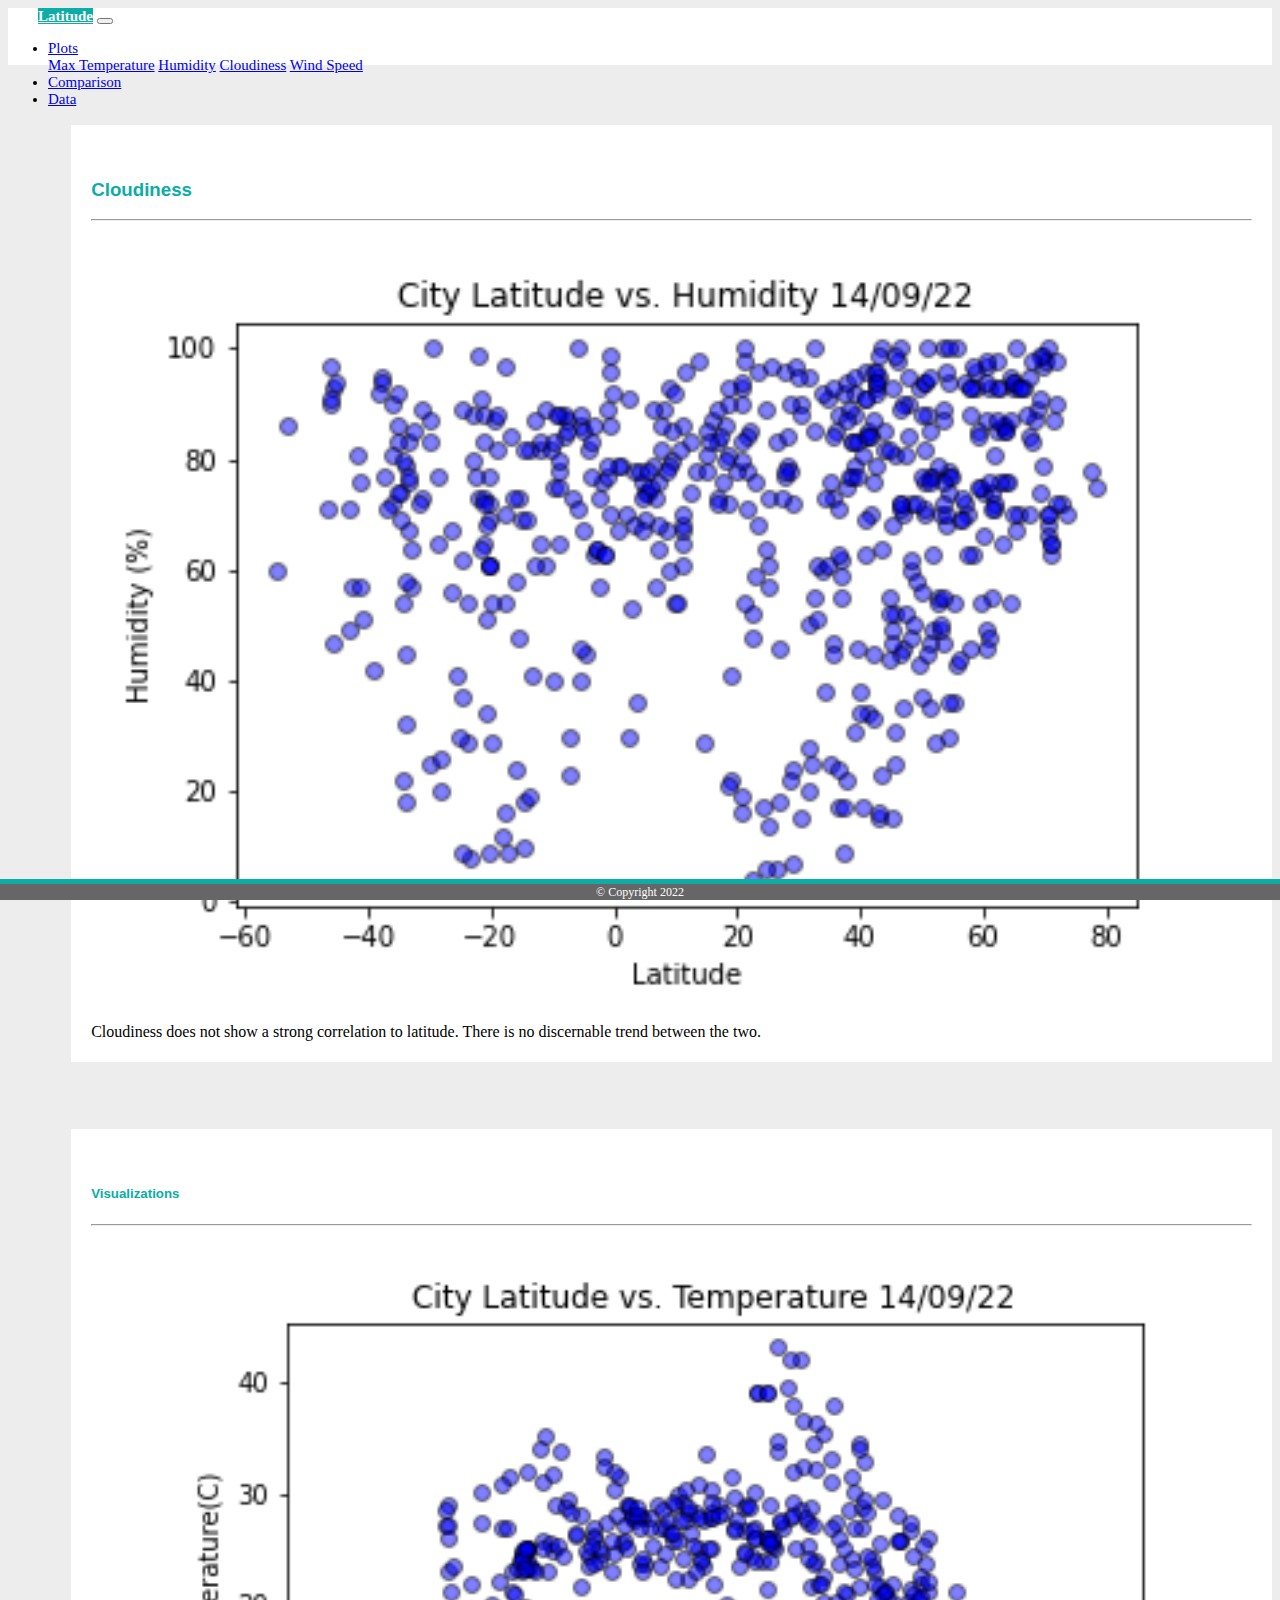
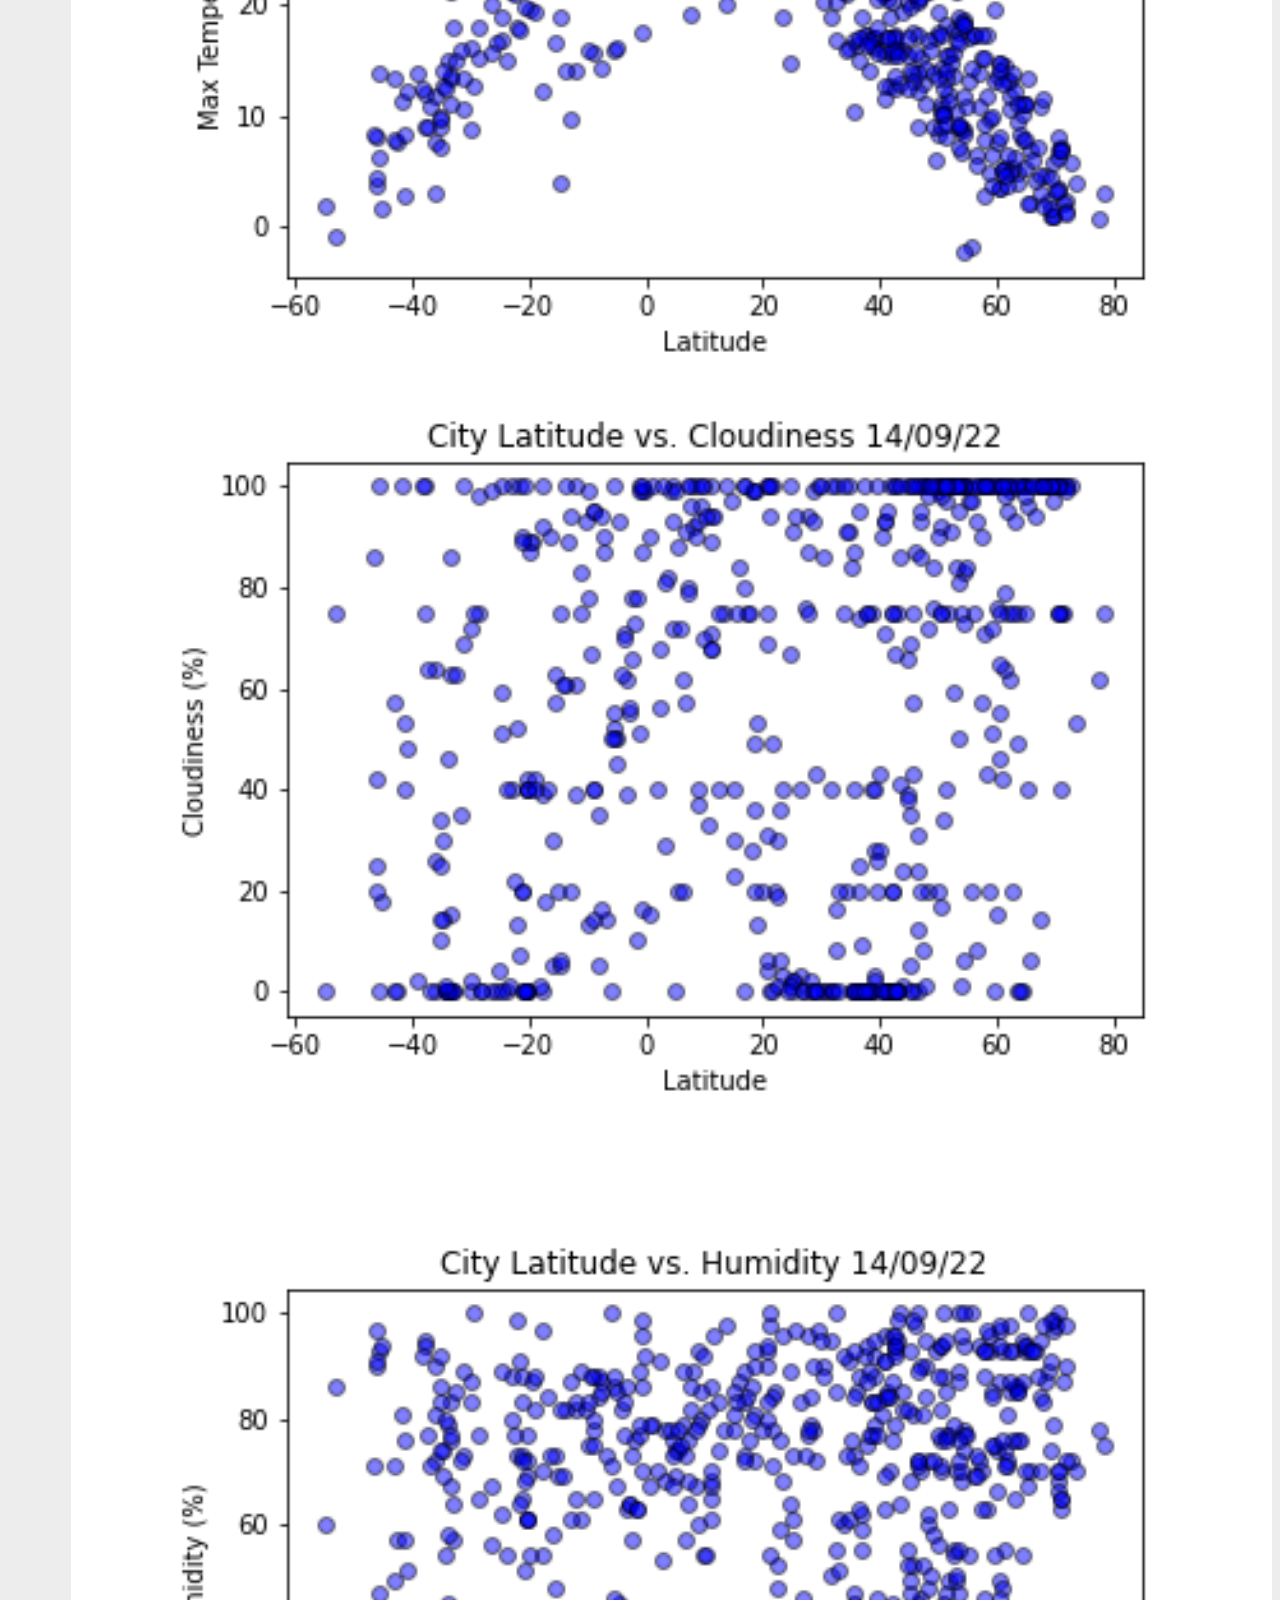
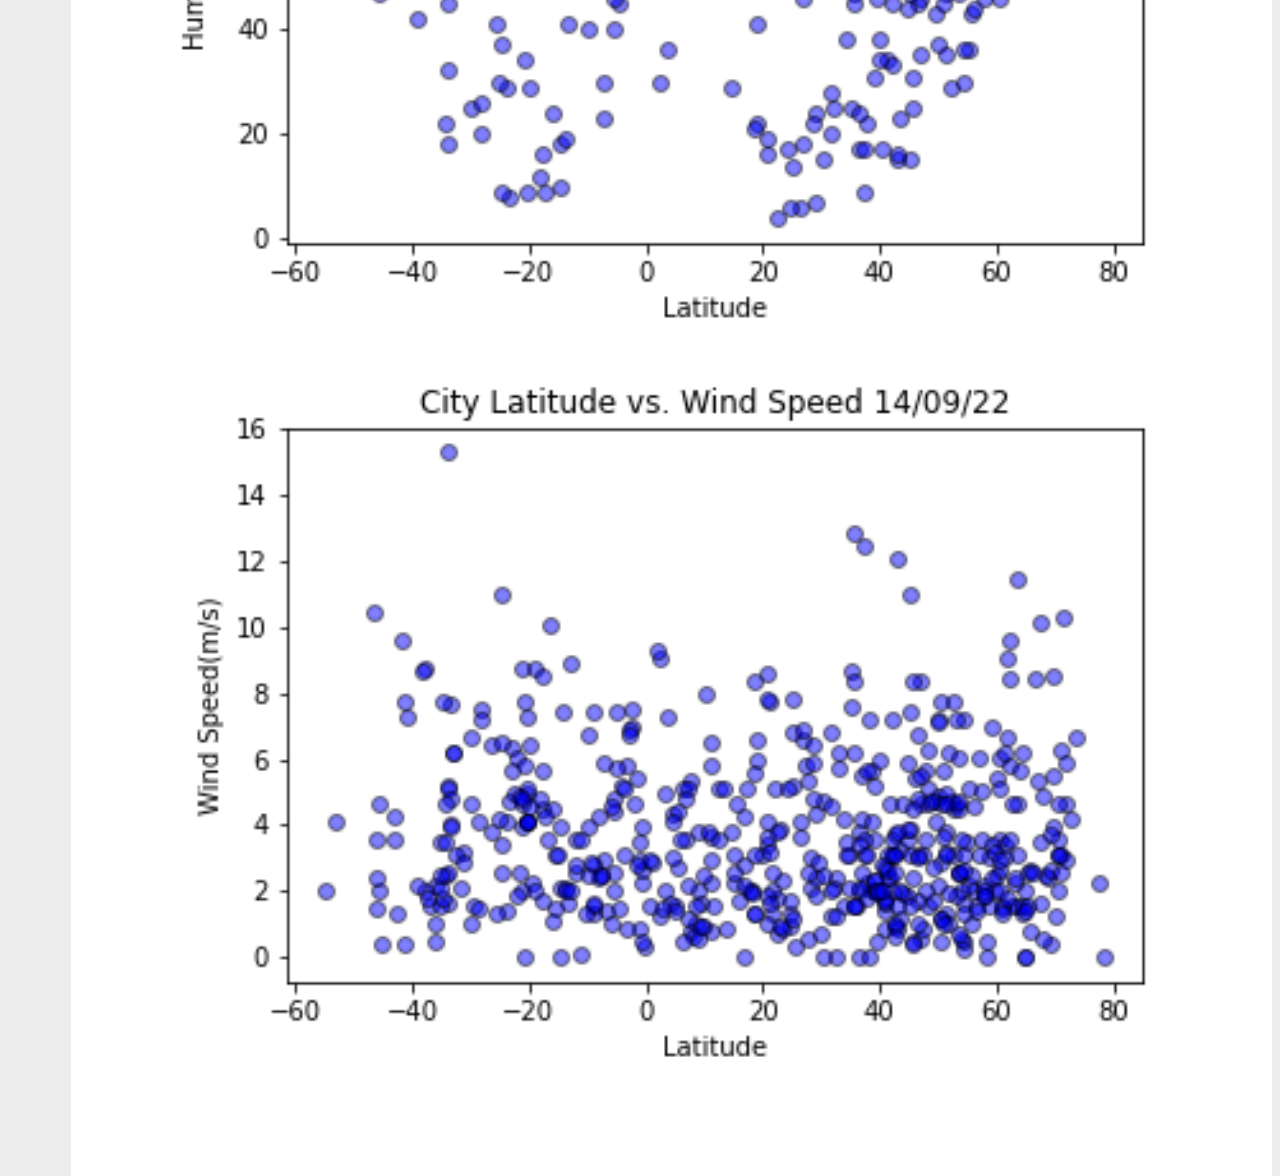
<file: visualizations/cloudiness.html>
<!DOCTYPE html>
<html lang="en">
  <head>
    <meta charset="UTF-8" />
    <meta name="viewport" content="width=device-width, initial-scale=1.0" />
    <title>Cloudiness</title>

    <!-- Bootstrap CSS -->
    <link
      rel="stylesheet"
      href="https://stackpath.bootstrapcdn.com/bootstrap/4.5.0/css/bootstrap.min.css"
      integrity="sha384-9aIt2nRpC12Uk9gS9baDl411NQApFmC26EwAOH8WgZl5MYYxFfc+NcPb1dKGj7Sk"
      crossorigin="anonymous"
    />

    <!-- CSS Link-->
    <link rel="stylesheet" type="text/css" href="../assets/css/style.css" />
  </head>
  <body id="cloudiness">
    <!-- Navigation Section -->
    <div class="navigation">
      <nav class="navbar navbar-expand-lg navbar-light">
        <a class="navbar-brand" href="../index.html">Latitude</a>
        <button
          class="navbar-toggler"
          type="button"
          data-toggle="collapse"
          data-target="#navbarNavDropdown"
          aria-controls="navbarNavDropdown"
          aria-expanded="true"
          aria-label="Toggle navigation"
        >
          <span class="navbar-toggler-icon"></span>
        </button>
        <div class="collapse navbar-collapse" id="navbarNavDropdown">
          <ul class="navbar-nav ml-auto">
            <li class="nav-item dropdown">
              <a
                class="nav-link dropdown-toggle"
                href="#"
                id="navbarDropdownMenuLink"
                role="button"
                data-toggle="dropdown"
                aria-haspopup="true"
                aria-expanded="false"
              >
                Plots
              </a>
              <div
                class="dropdown-menu"
                aria-labelledby="navbarDropdownMenuLink"
              >
                <a class="dropdown-item" href="./maxTemp.html"
                  >Max Temperature</a
                >
                <a class="dropdown-item" href="./humidity.html">Humidity</a>
                <a class="dropdown-item" href="./cloudiness.html">Cloudiness</a>
                <a class="dropdown-item" href="./windSpeed.html">Wind Speed</a>
              </div>
            </li>
            <li class="nav-item">
              <a class="nav-link" href="../comparison.html">Comparison</a>
            </li>
            <li class="nav-item">
              <a class="nav-link" href="../data.html">Data</a>
            </li>
          </ul>
        </div>
      </nav>
    </div>
    <!-- Content Section-->
    <div class="container">
      <div class="row">
        <div class="col-lg-7 col-md-12">
          <div class="box" style="padding-bottom: 5px">
            <h3 class="title">Cloudiness</h3>
            <hr />
            <img src="../assets/images/Fig3.png" alt="Cloudiness Graph" />
            <p>
              Cloudiness does not show a strong correlation to latitude. There
              is no discernable trend between the two.
            </p>
          </div>
        </div>
        <div class="col-lg-5 col-md-12">
          <div class="box">
            <h5 class="title">Visualizations</h5>
            <hr />
            <div class="container">
              <div class="row" style="padding-bottom: 30px">
                <div class="col-6">
                  <a href="./maxTemp.html">
                    <img
                      class="panel"
                      src="../assets/images/Fig1.png"
                      alt="Max Temperature Graph"
                    />
                  </a>
                </div>
                <div class="col-6">
                  <a href="./humidity.html">
                    <img
                      class="panel"
                      src="../assets/images/Fig2.png"
                      alt="Humidity Graph"
                    />
                  </a>
                </div>
              </div>
              <div class="row" style="padding-bottom: 30px">
                <div class="col-6">
                  <a href="./cloudiness.html">
                    <img
                      class="panel"
                      src="../assets/images/Fig3.png"
                      alt="Cloudiness Graph"
                    />
                  </a>
                </div>
                <div class="col-6">
                  <a href="./windSpeed.html">
                    <img
                      class="panel"
                      src="../assets/images/Fig4.png"
                      alt="Wind Speed Graph"
                    />
                  </a>
                </div>
              </div>
            </div>
          </div>
        </div>
      </div>
    </div>

    <!-- Footer Section -->
    <footer>
      <div class="footer">&copy; Copyright 2022</div>
    </footer>

    <!-- Bootstrap JS -->
    <script
      src="https://code.jquery.com/jquery-3.5.1.slim.min.js"
      integrity="sha384-DfXdz2htPH0lsSSs5nCTpuj/zy4C+OGpamoFVy38MVBnE+IbbVYUew+OrCXaRkfj"
      crossorigin="anonymous"
    ></script>
    <script
      src="https://cdn.jsdelivr.net/npm/popper.js@1.16.0/dist/umd/popper.min.js"
      integrity="sha384-Q6E9RHvbIyZFJoft+2mJbHaEWldlvI9IOYy5n3zV9zzTtmI3UksdQRVvoxMfooAo"
      crossorigin="anonymous"
    ></script>
    <script
      src="https://stackpath.bootstrapcdn.com/bootstrap/4.5.0/js/bootstrap.min.js"
      integrity="sha384-OgVRvuATP1z7JjHLkuOU7Xw704+h835Lr+6QL9UvYjZE3Ipu6Tp75j7Bh/kR0JKI"
      crossorigin="anonymous"
    ></script>
  </body>
</html>
</file>
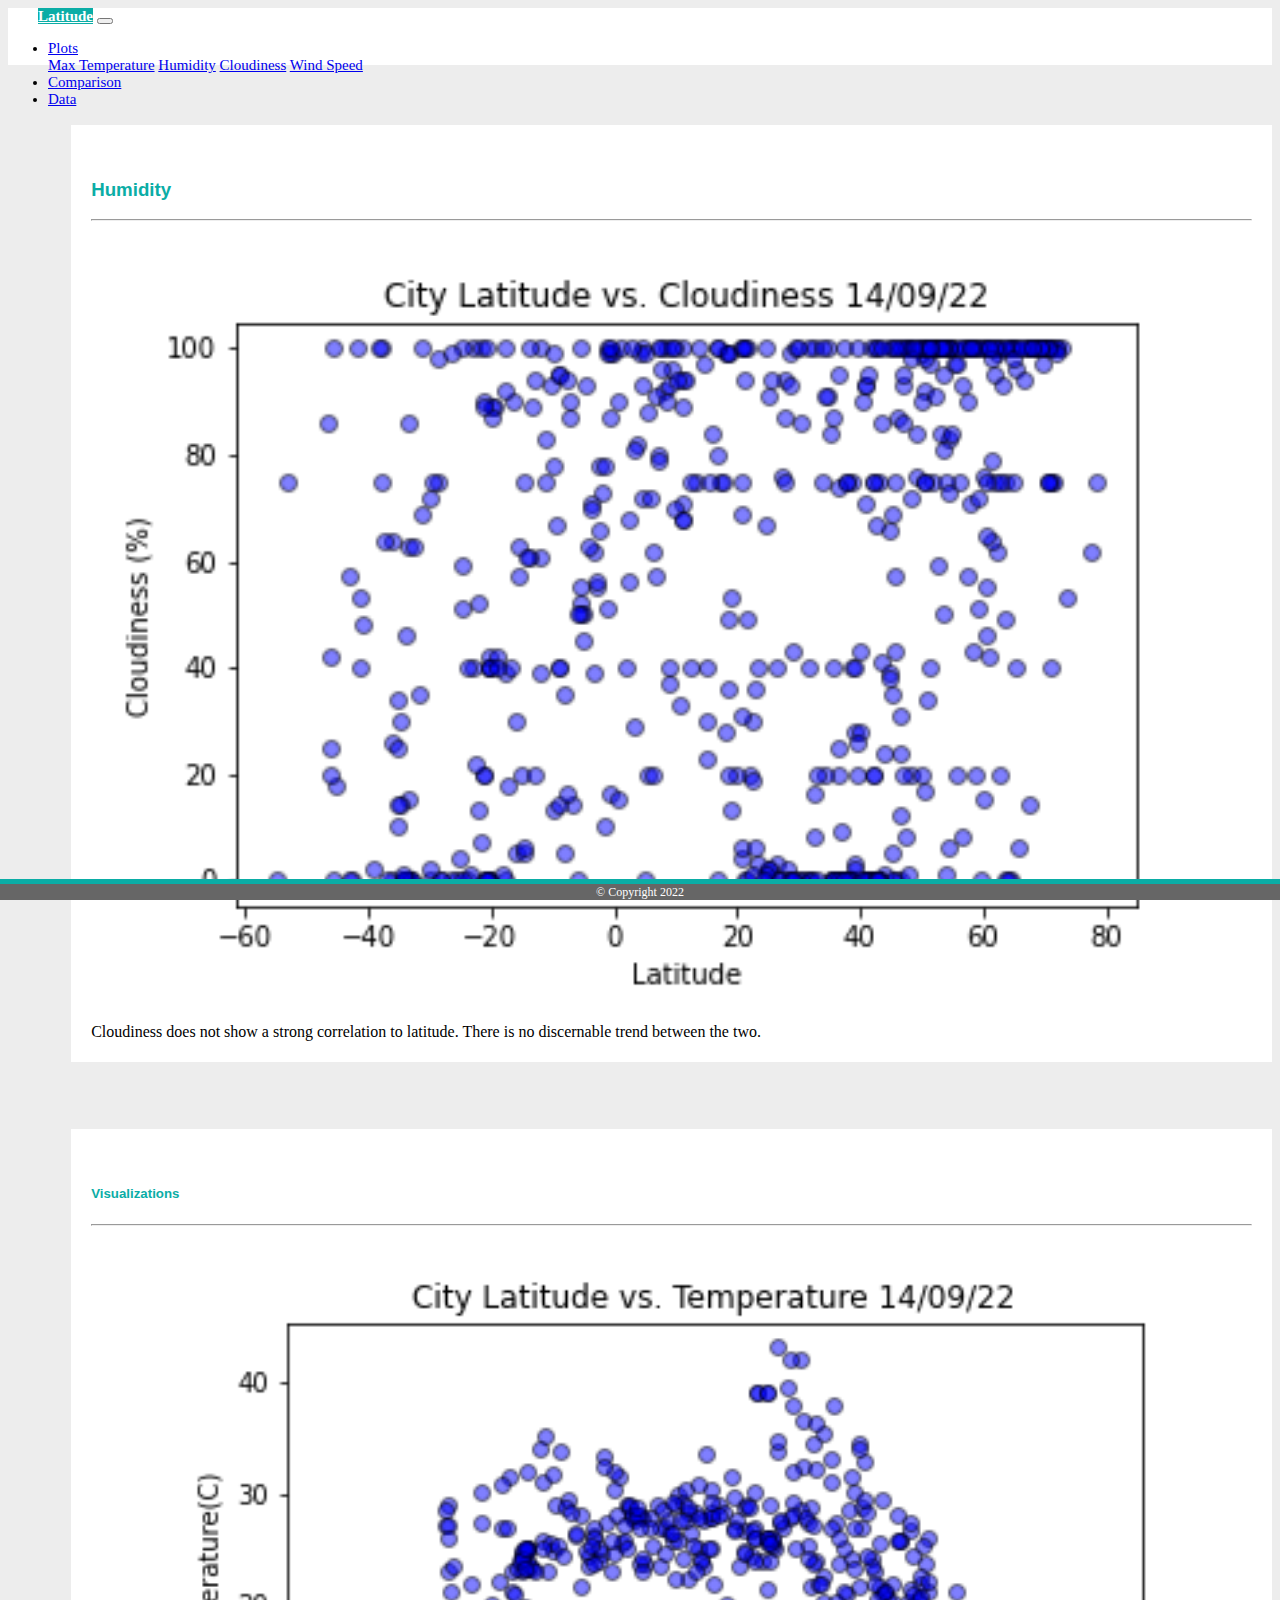
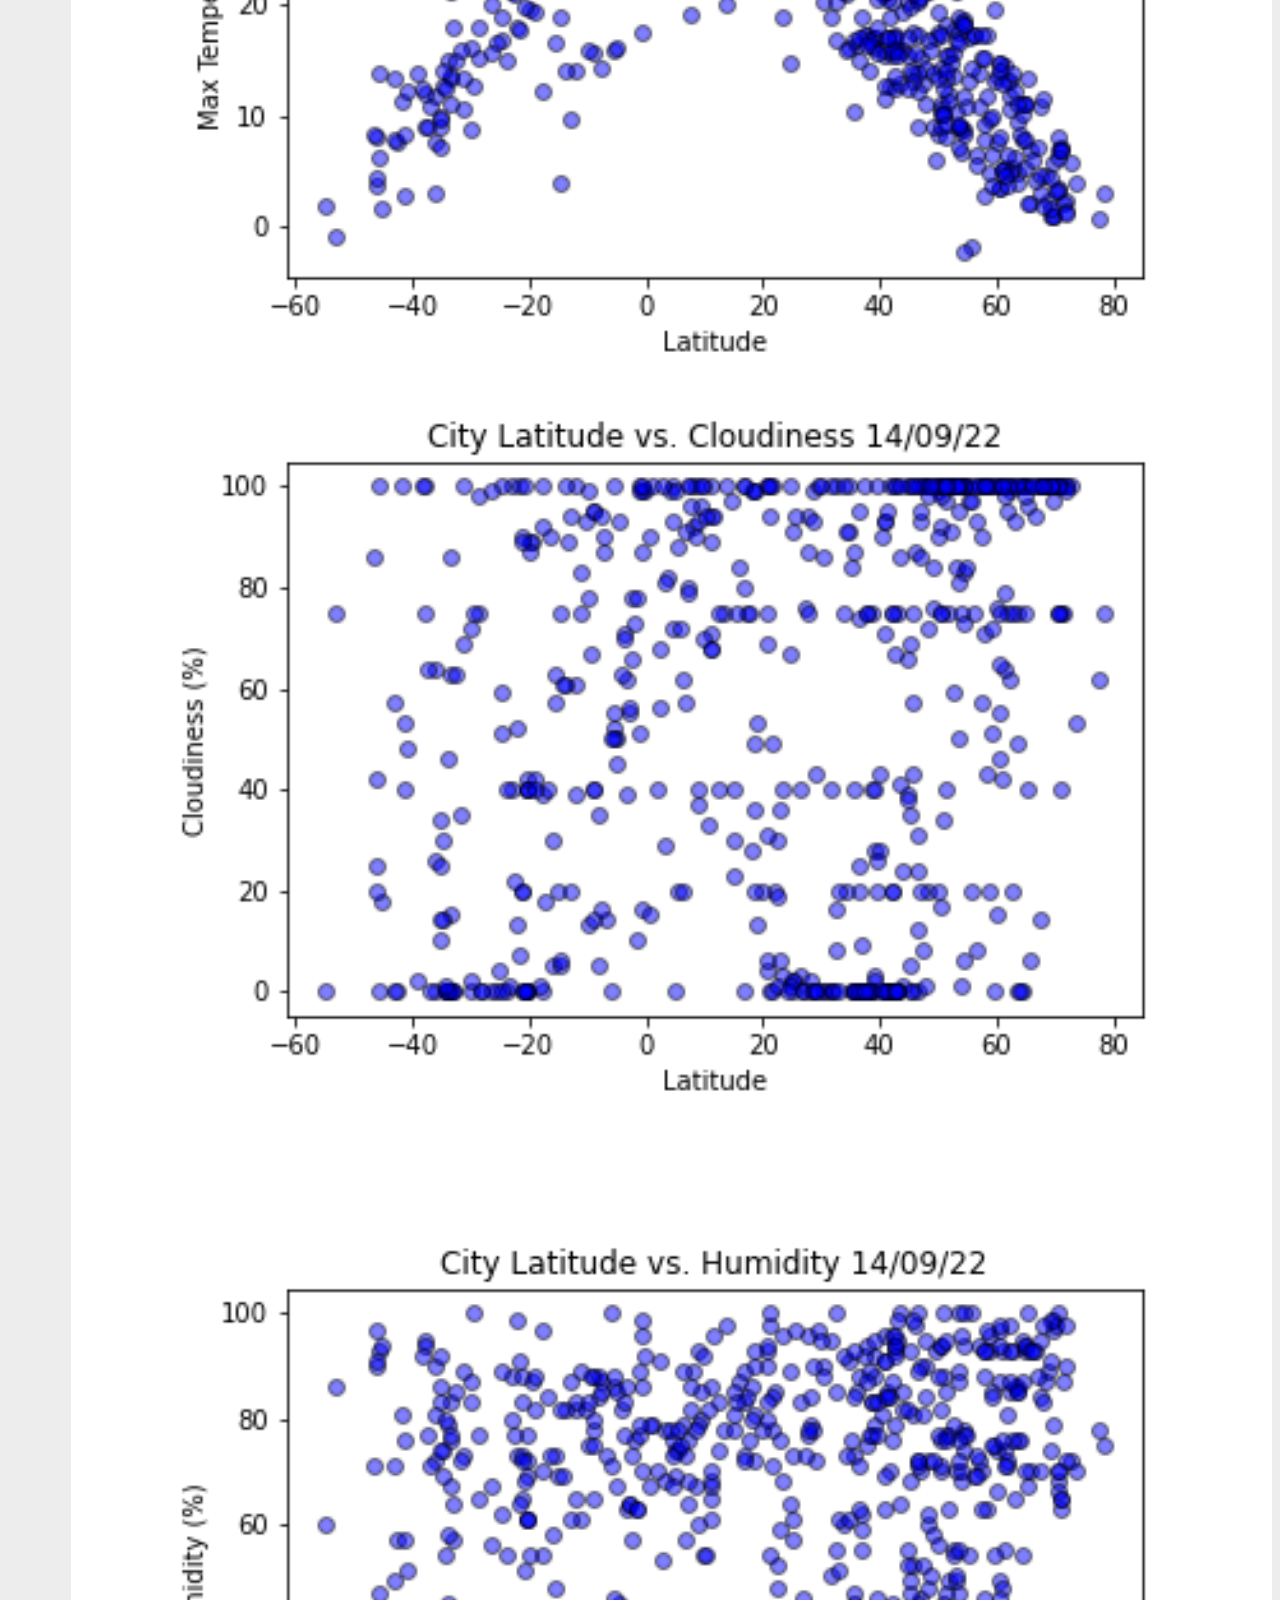
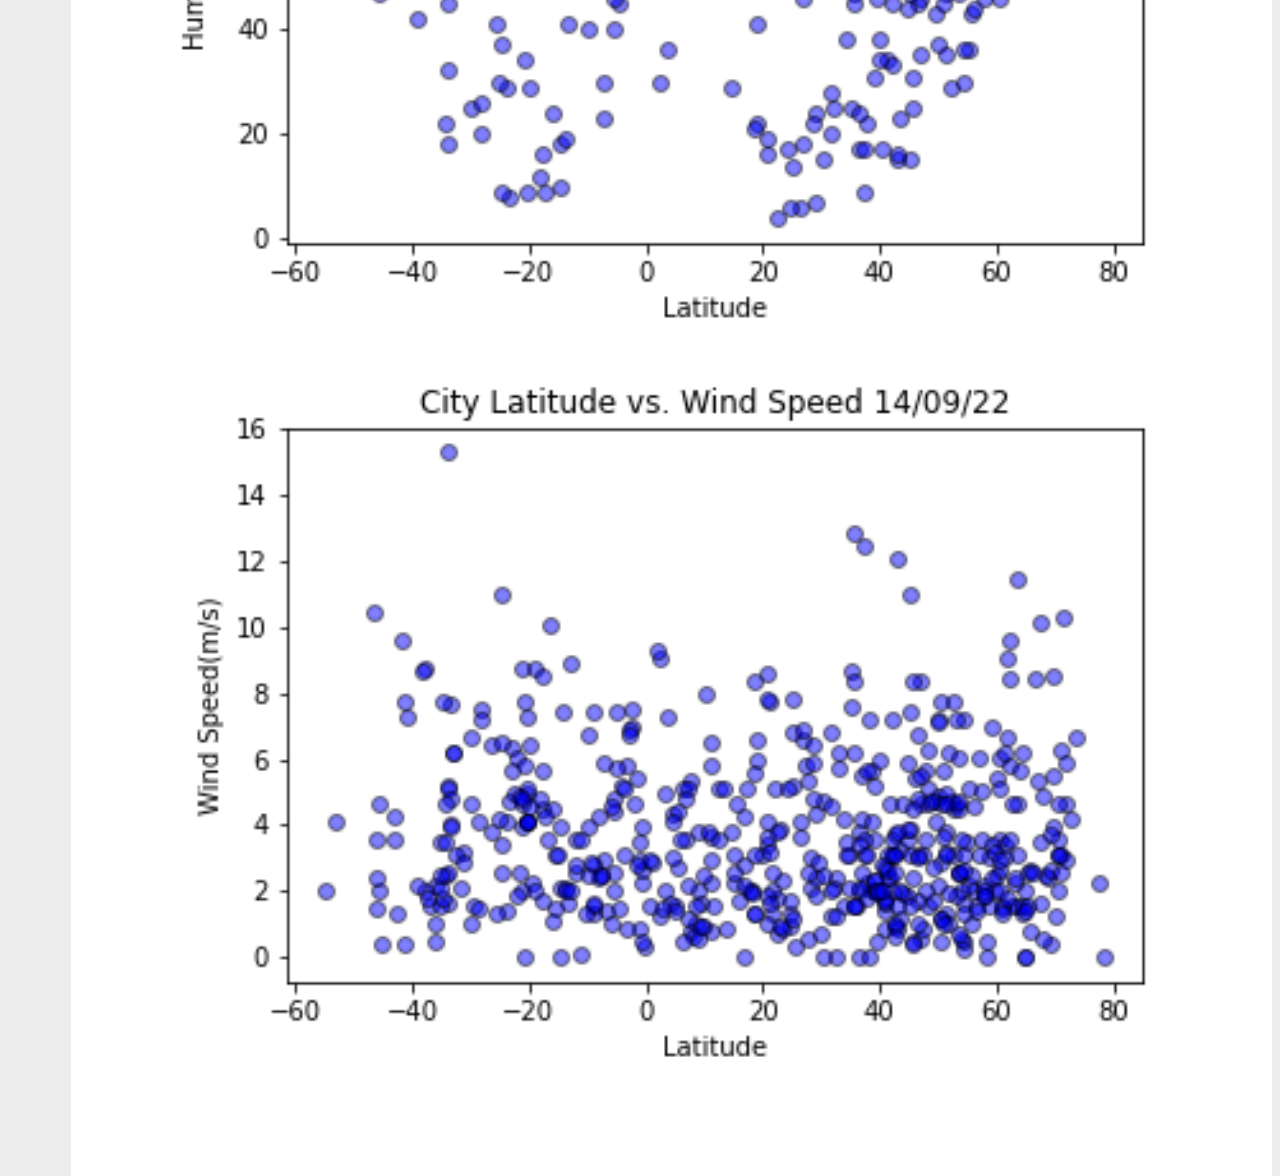
<file: visualizations/humidity.html>
<!DOCTYPE html>
<html lang="en">
  <head>
    <meta charset="UTF-8" />
    <meta name="viewport" content="width=device-width, initial-scale=1.0" />
    <title>Humidity</title>

    <!-- Bootstrap CSS -->
    <link
      rel="stylesheet"
      href="https://stackpath.bootstrapcdn.com/bootstrap/4.5.0/css/bootstrap.min.css"
      integrity="sha384-9aIt2nRpC12Uk9gS9baDl411NQApFmC26EwAOH8WgZl5MYYxFfc+NcPb1dKGj7Sk"
      crossorigin="anonymous"
    />

    <!-- CSS Link-->
    <link rel="stylesheet" type="text/css" href="../assets/css/style.css" />
  </head>
  <body id="humidity">
    <!-- Navigation Section -->
    <div class="navigation">
      <nav class="navbar fixed-top navbar-expand-lg navbar-light">
        <a class="navbar-brand" href="../index.html">Latitude</a>
        <button
          class="navbar-toggler"
          type="button"
          data-toggle="collapse"
          data-target="#navbarNavDropdown"
          aria-controls="navbarNavDropdown"
          aria-expanded="true"
          aria-label="Toggle navigation"
        >
          <span class="navbar-toggler-icon"></span>
        </button>
        <div class="collapse navbar-collapse" id="navbarNavDropdown">
          <ul class="navbar-nav ml-auto">
            <li class="nav-item dropdown">
              <a
                class="nav-link dropdown-toggle"
                href="#"
                id="navbarDropdownMenuLink"
                role="button"
                data-toggle="dropdown"
                aria-haspopup="true"
                aria-expanded="false"
              >
                Plots
              </a>
              <div
                class="dropdown-menu"
                aria-labelledby="navbarDropdownMenuLink"
              >
                <a class="dropdown-item" href="./maxTemp.html"
                  >Max Temperature</a
                >
                <a class="dropdown-item" href="./humidity.html">Humidity</a>
                <a class="dropdown-item" href="./cloudiness.html">Cloudiness</a>
                <a class="dropdown-item" href="./windSpeed.html">Wind Speed</a>
              </div>
            </li>
            <li class="nav-item">
              <a class="nav-link" href="../comparison.html">Comparison</a>
            </li>
            <li class="nav-item">
              <a class="nav-link" href="../data.html">Data</a>
            </li>
          </ul>
        </div>
      </nav>
    </div>
    <!-- Content Section-->
    <div class="container">
      <div class="row">
        <div class="col-lg-7 col-md-12">
          <div class="box" style="padding-bottom: 5px">
            <h3 class="title">Humidity</h3>
            <hr />
            <img src="../assets/images/Fig2.png" alt="Humidity Graph" />
            <p>
              Cloudiness does not show a strong correlation to latitude. There
              is no discernable trend between the two.
            </p>
          </div>
        </div>
        <div class="col-lg-5 col-md-12">
          <div class="box">
            <h5 class="title">Visualizations</h5>
            <hr />
            <div class="container">
              <div class="row" style="padding-bottom: 30px">
                <div class="col-6">
                  <a href="./maxTemp.html">
                    <img
                      class="panel"
                      src="../assets/images/Fig1.png"
                      alt="Max Temperature Graph"
                    />
                  </a>
                </div>
                <div class="col-6">
                  <a href="./humidity.html">
                    <img
                      class="panel"
                      src="../assets/images/Fig2.png"
                      alt="Humidity Graph"
                    />
                  </a>
                </div>
              </div>
              <div class="row" style="padding-bottom: 30px">
                <div class="col-6">
                  <a href="./cloudiness.html">
                    <img
                      class="panel"
                      src="../assets/images/Fig3.png"
                      alt="Cloudiness Graph"
                    />
                  </a>
                </div>
                <div class="col-6">
                  <a href="./windSpeed.html">
                    <img
                      class="panel"
                      src="../assets/images/Fig4.png"
                      alt="Wind Speed Graph"
                    />
                  </a>
                </div>
              </div>
            </div>
          </div>
        </div>
      </div>
    </div>

    <!-- Footer Section -->
    <footer>
      <div class="footer">&copy; Copyright 2022</div>
    </footer>

    <!-- Bootstrap JS -->
    <script
      src="https://code.jquery.com/jquery-3.5.1.slim.min.js"
      integrity="sha384-DfXdz2htPH0lsSSs5nCTpuj/zy4C+OGpamoFVy38MVBnE+IbbVYUew+OrCXaRkfj"
      crossorigin="anonymous"
    ></script>
    <script
      src="https://cdn.jsdelivr.net/npm/popper.js@1.16.0/dist/umd/popper.min.js"
      integrity="sha384-Q6E9RHvbIyZFJoft+2mJbHaEWldlvI9IOYy5n3zV9zzTtmI3UksdQRVvoxMfooAo"
      crossorigin="anonymous"
    ></script>
    <script
      src="https://stackpath.bootstrapcdn.com/bootstrap/4.5.0/js/bootstrap.min.js"
      integrity="sha384-OgVRvuATP1z7JjHLkuOU7Xw704+h835Lr+6QL9UvYjZE3Ipu6Tp75j7Bh/kR0JKI"
      crossorigin="anonymous"
    ></script>
  </body>
</html>
</file>
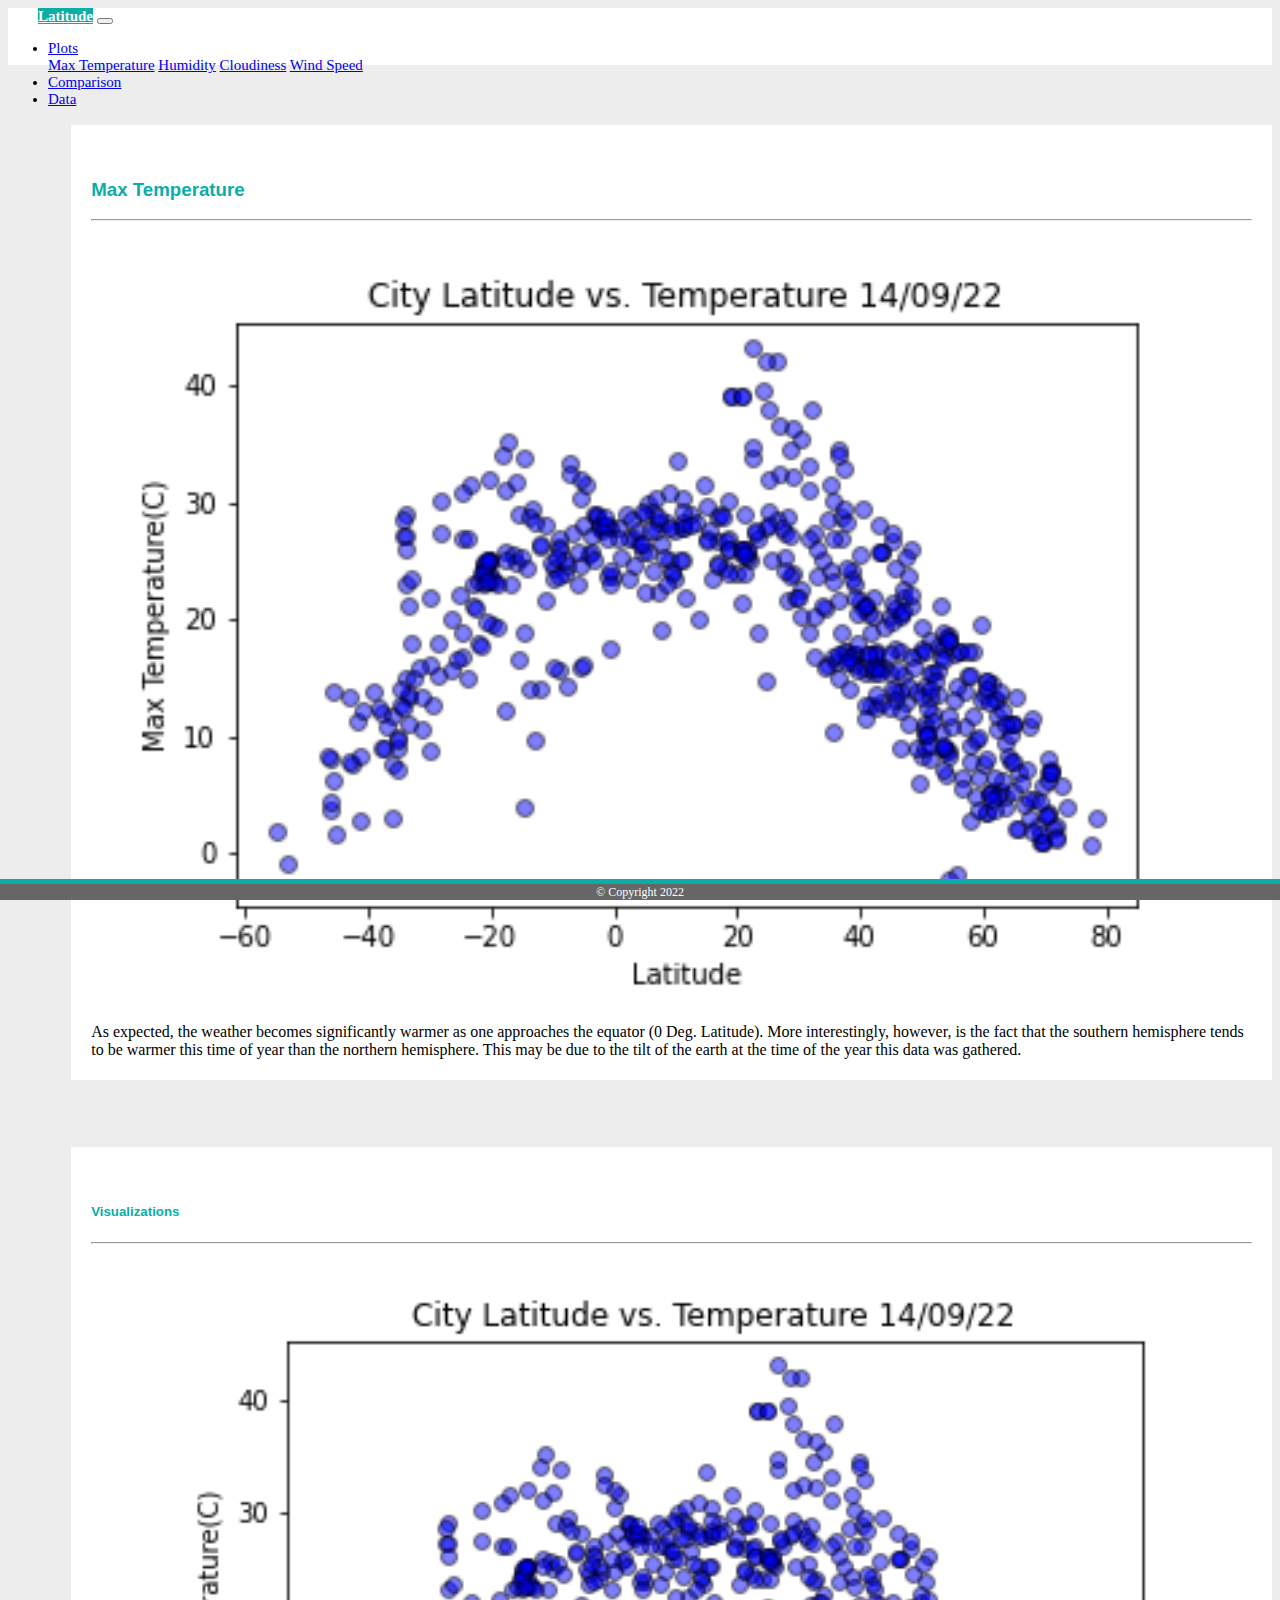
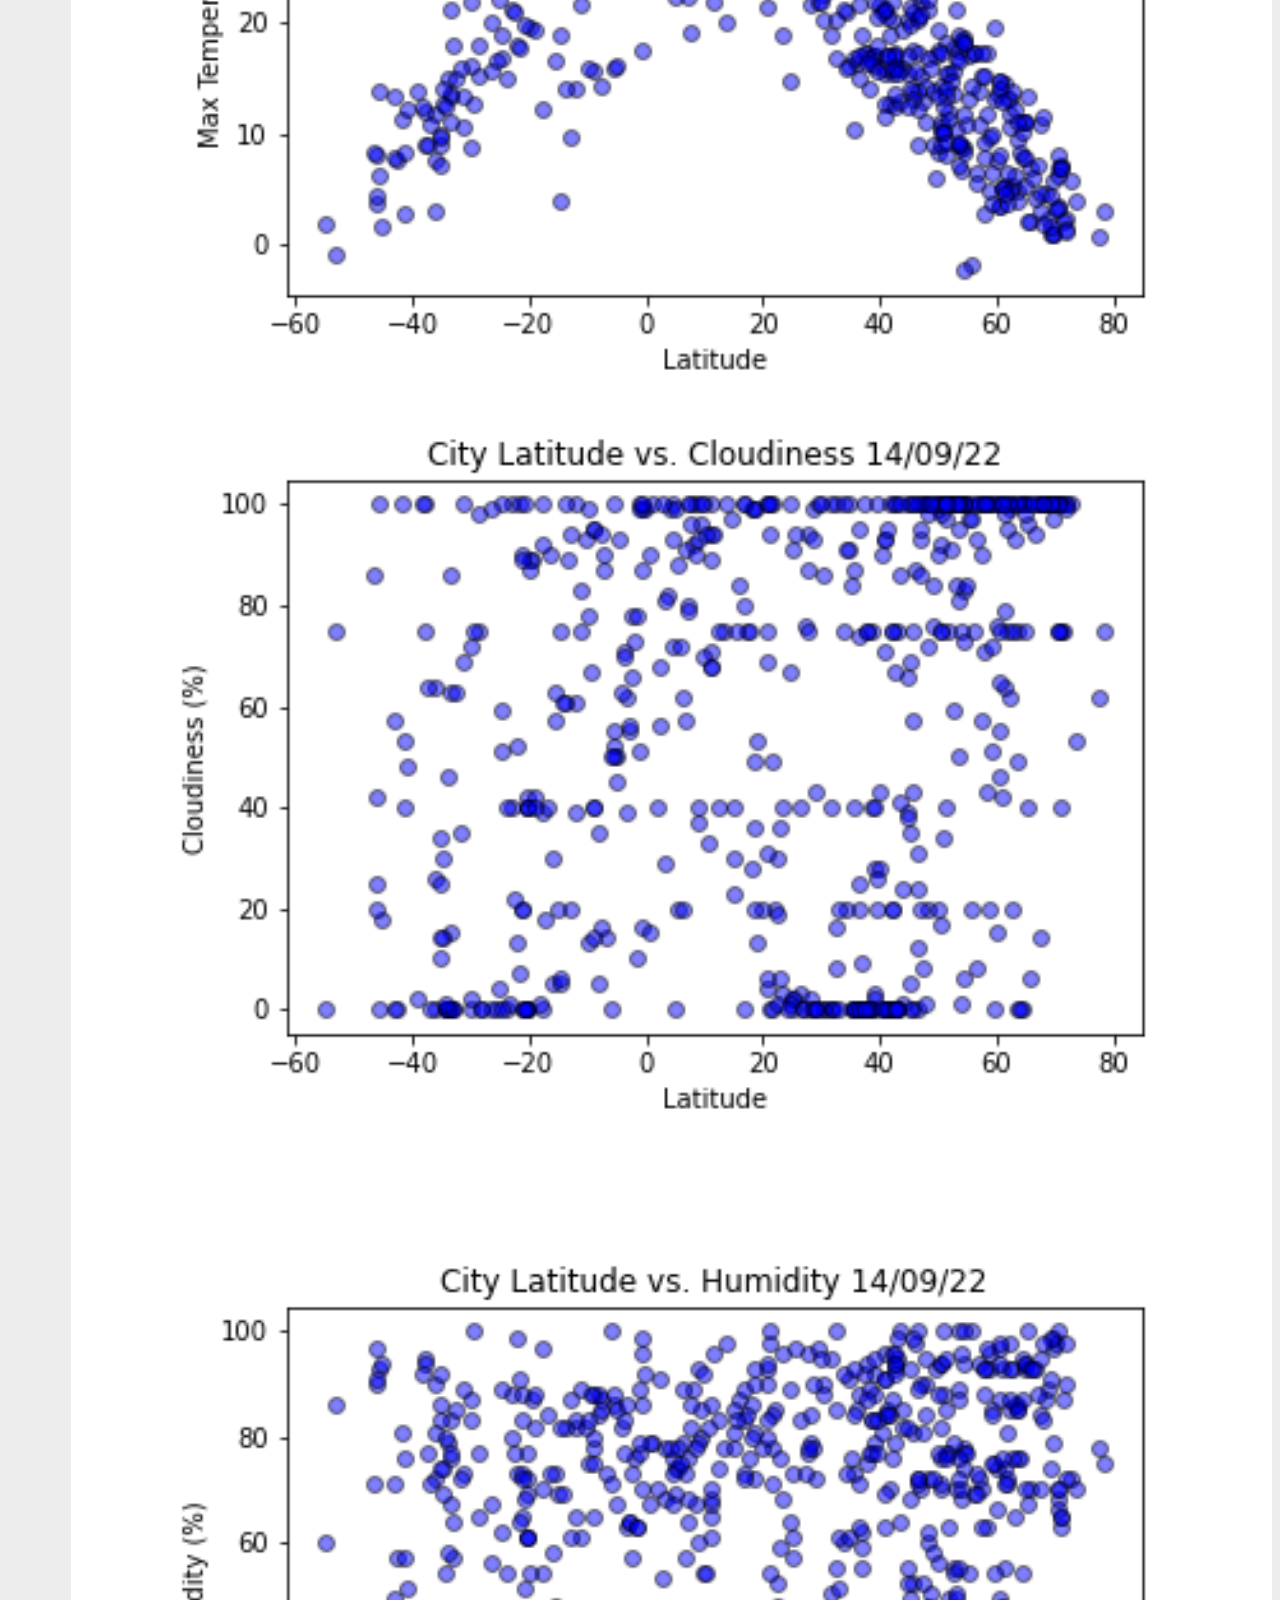
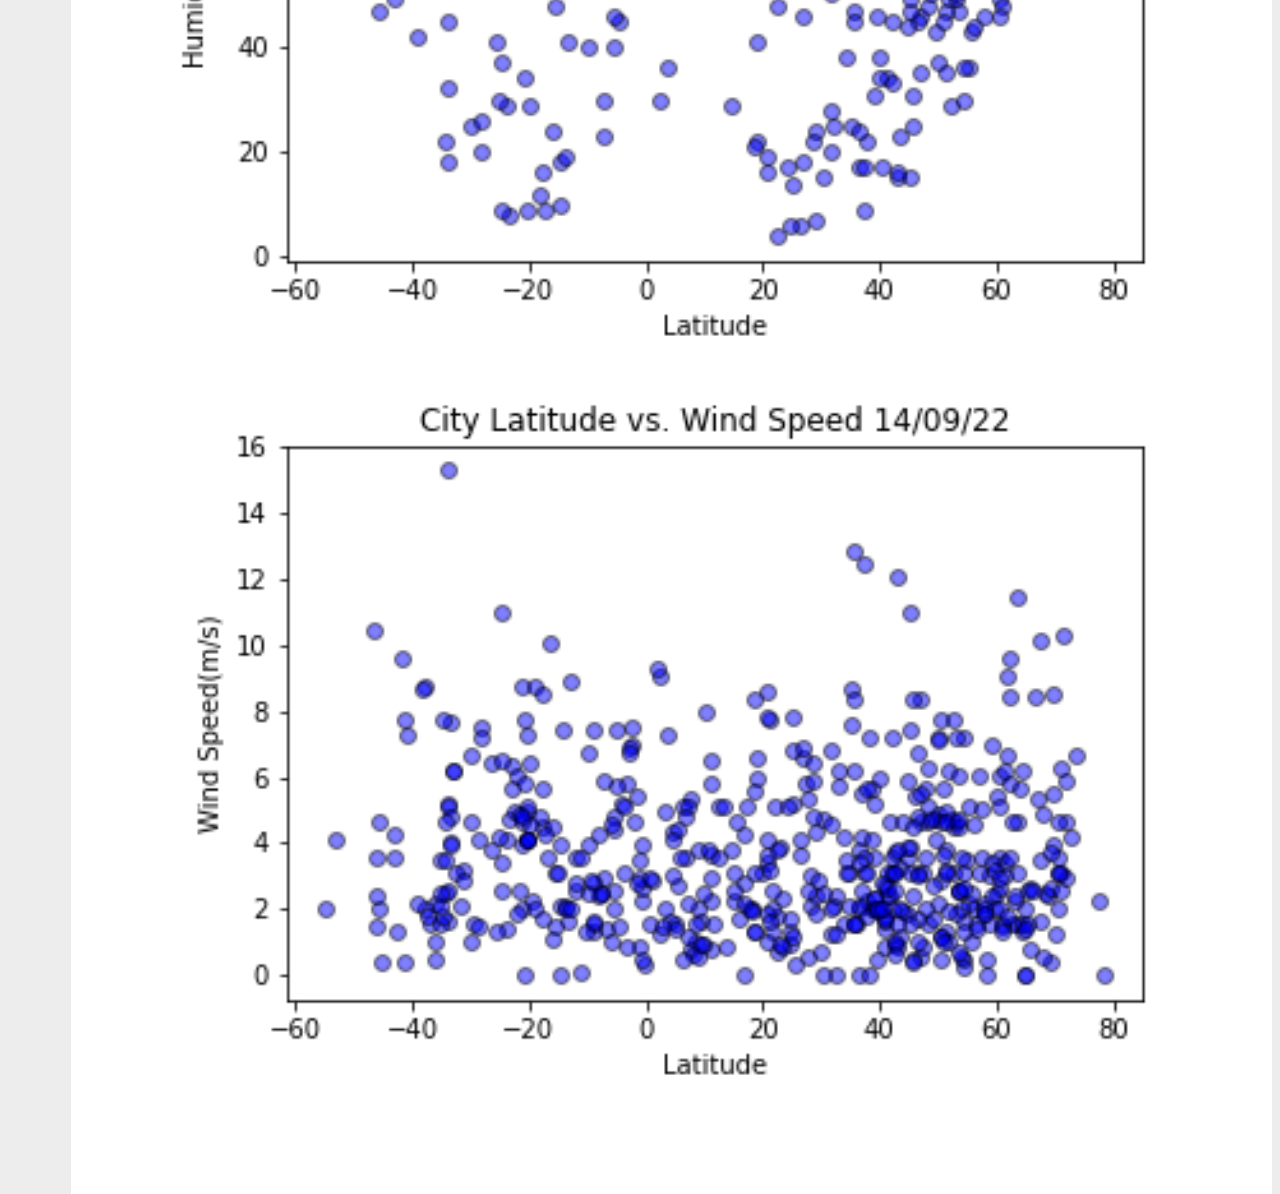
<file: visualizations/maxTemp.html>
<!DOCTYPE html>
<html lang="en">
  <head>
    <meta charset="UTF-8" />
    <meta name="viewport" content="width=device-width, initial-scale=1.0" />
    <title>maxTemp</title>

    <!-- Bootstrap CSS -->
    <link
      rel="stylesheet"
      href="https://stackpath.bootstrapcdn.com/bootstrap/4.5.0/css/bootstrap.min.css"
      integrity="sha384-9aIt2nRpC12Uk9gS9baDl411NQApFmC26EwAOH8WgZl5MYYxFfc+NcPb1dKGj7Sk"
      crossorigin="anonymous"
    />

    <!-- CSS Link-->
    <link rel="stylesheet" type="text/css" href="../assets/css/style.css" />
  </head>
  <body id="maxTemp">
    <!-- Navigation Section -->
    <div class="navigation">
      <nav class="navbar fixed-top navbar-expand-lg navbar-light">
        <a class="navbar-brand" href="../index.html">Latitude</a>
        <button
          class="navbar-toggler"
          type="button"
          data-toggle="collapse"
          data-target="#navbarNavDropdown"
          aria-controls="navbarNavDropdown"
          aria-expanded="true"
          aria-label="Toggle navigation"
        >
          <span class="navbar-toggler-icon"></span>
        </button>
        <div class="collapse navbar-collapse" id="navbarNavDropdown">
          <ul class="navbar-nav ml-auto">
            <li class="nav-item dropdown">
              <a
                class="nav-link dropdown-toggle"
                href="#"
                id="navbarDropdownMenuLink"
                role="button"
                data-toggle="dropdown"
                aria-haspopup="true"
                aria-expanded="false"
              >
                Plots
              </a>
              <div
                class="dropdown-menu"
                aria-labelledby="navbarDropdownMenuLink"
              >
                <a class="dropdown-item" href="./maxTemp.html"
                  >Max Temperature</a
                >
                <a class="dropdown-item" href="./humidity.html">Humidity</a>
                <a class="dropdown-item" href="./cloudiness.html">Cloudiness</a>
                <a class="dropdown-item" href="./windSpeed.html">Wind Speed</a>
              </div>
            </li>
            <li class="nav-item">
              <a class="nav-link" href="../comparison.html">Comparison</a>
            </li>
            <li class="nav-item">
              <a class="nav-link" href="../data.html">Data</a>
            </li>
          </ul>
        </div>
      </nav>
    </div>
    <!-- Content Section-->
    <div class="container">
      <div class="row">
        <div class="col-lg-7 col-md-12">
          <div class="box" style="padding-bottom: 5px">
            <h3 class="title">Max Temperature</h3>
            <hr />
            <img src="../assets/images/Fig1.png" alt="maxTemp Graph" />
            <p>
              As expected, the weather becomes significantly warmer as one
              approaches the equator (0 Deg. Latitude). More interestingly,
              however, is the fact that the southern hemisphere tends to be
              warmer this time of year than the northern hemisphere. This may be
              due to the tilt of the earth at the time of the year this data was
              gathered.
            </p>
          </div>
        </div>
        <div class="col-lg-5 col-md-12">
          <div class="box">
            <h5 class="title">Visualizations</h5>
            <hr />
            <div class="container">
              <div class="row" style="padding-bottom: 30px">
                <div class="col-6">
                  <a href="./maxTemp.html">
                    <img
                      class="panel"
                      src="../assets/images/Fig1.png"
                      alt="Max Temperature Graph"
                    />
                  </a>
                </div>
                <div class="col-6">
                  <a href="./humidity.html">
                    <img
                      class="panel"
                      src="../assets/images/Fig2.png"
                      alt="Humidity Graph"
                    />
                  </a>
                </div>
              </div>
              <div class="row" style="padding-bottom: 30px">
                <div class="col-6">
                  <a href="./cloudiness.html">
                    <img
                      class="panel"
                      src="../assets/images/Fig3.png"
                      alt="Cloudiness Graph"
                    />
                  </a>
                </div>
                <div class="col-6">
                  <a href="./windSpeed.html">
                    <img
                      class="panel"
                      src="../assets/images/Fig4.png"
                      alt="Wind Speed Graph"
                    />
                  </a>
                </div>
              </div>
            </div>
          </div>
        </div>
      </div>
    </div>

    <!-- Footer Section -->
    <footer>
      <div class="footer">&copy; Copyright 2022</div>
    </footer>

    <!-- Bootstrap JS -->
    <script
      src="https://code.jquery.com/jquery-3.5.1.slim.min.js"
      integrity="sha384-DfXdz2htPH0lsSSs5nCTpuj/zy4C+OGpamoFVy38MVBnE+IbbVYUew+OrCXaRkfj"
      crossorigin="anonymous"
    ></script>
    <script
      src="https://cdn.jsdelivr.net/npm/popper.js@1.16.0/dist/umd/popper.min.js"
      integrity="sha384-Q6E9RHvbIyZFJoft+2mJbHaEWldlvI9IOYy5n3zV9zzTtmI3UksdQRVvoxMfooAo"
      crossorigin="anonymous"
    ></script>
    <script
      src="https://stackpath.bootstrapcdn.com/bootstrap/4.5.0/js/bootstrap.min.js"
      integrity="sha384-OgVRvuATP1z7JjHLkuOU7Xw704+h835Lr+6QL9UvYjZE3Ipu6Tp75j7Bh/kR0JKI"
      crossorigin="anonymous"
    ></script>
  </body>
</html>
</file>
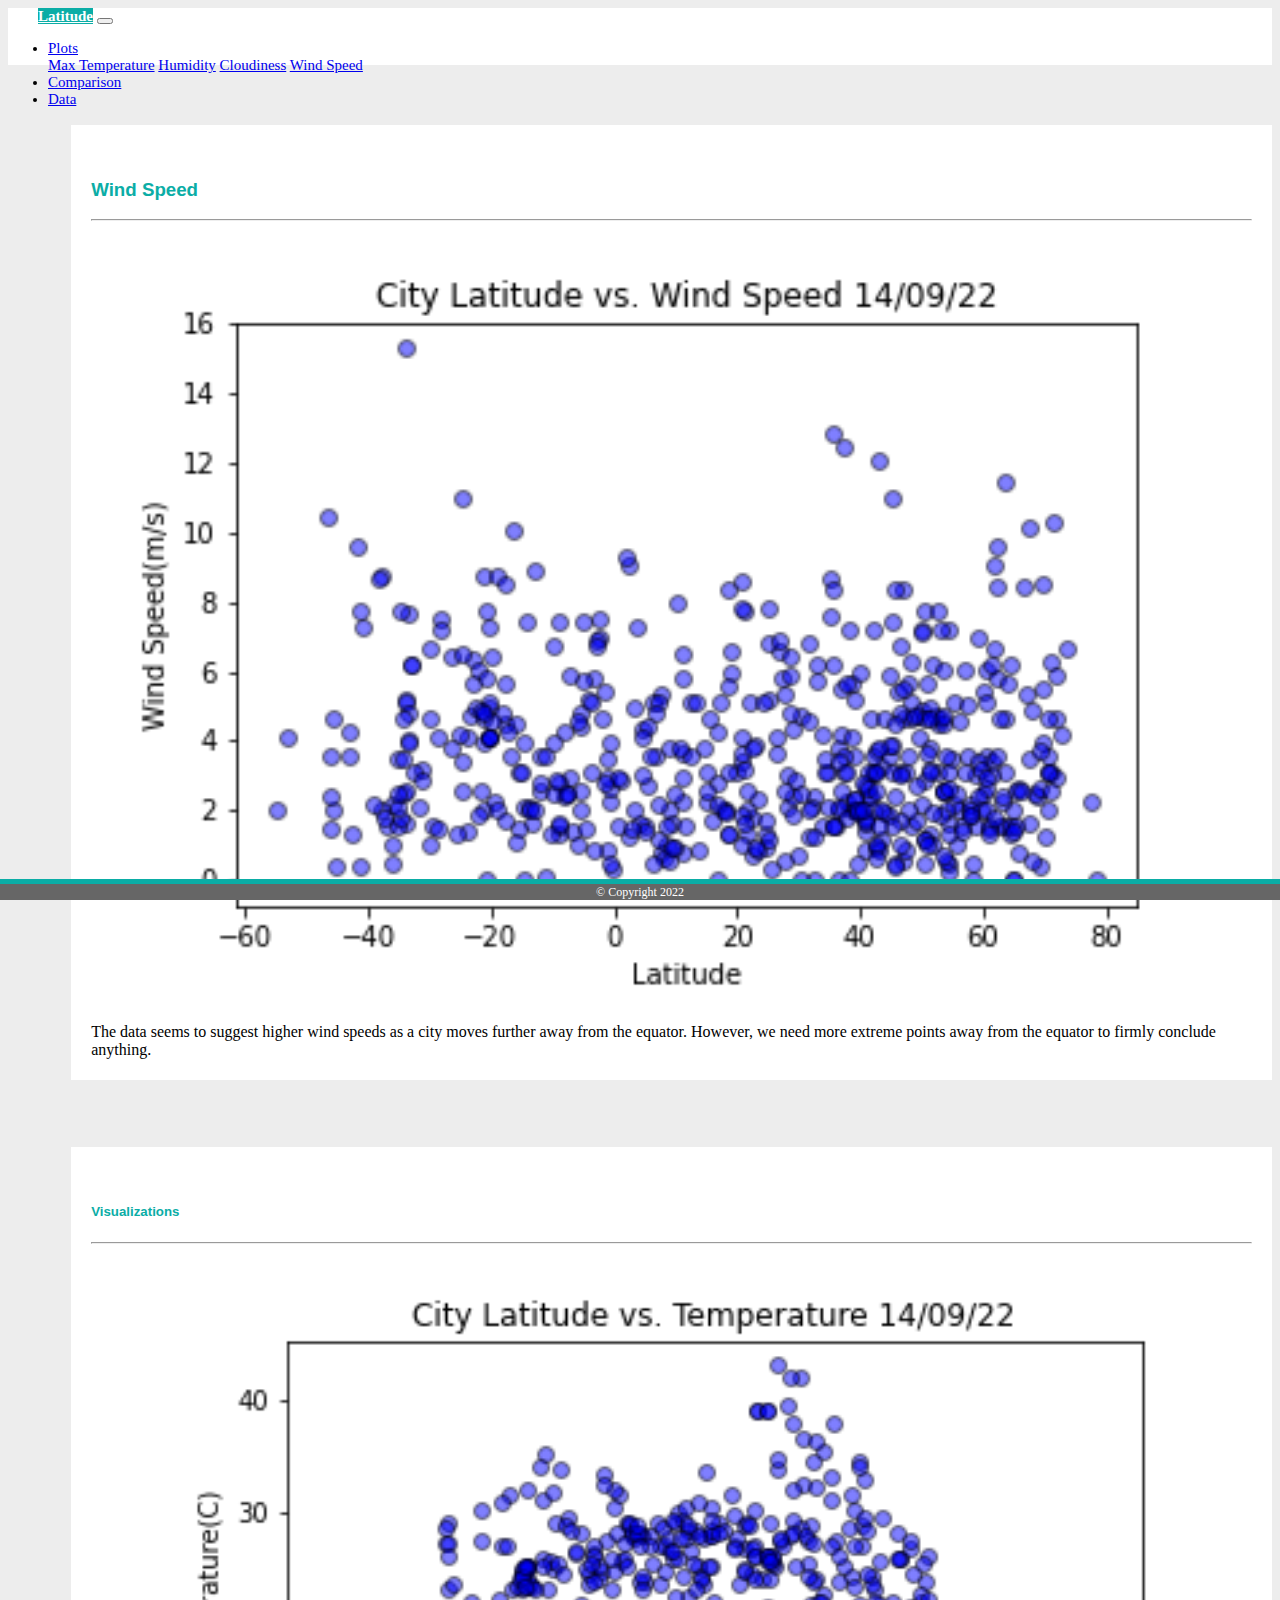
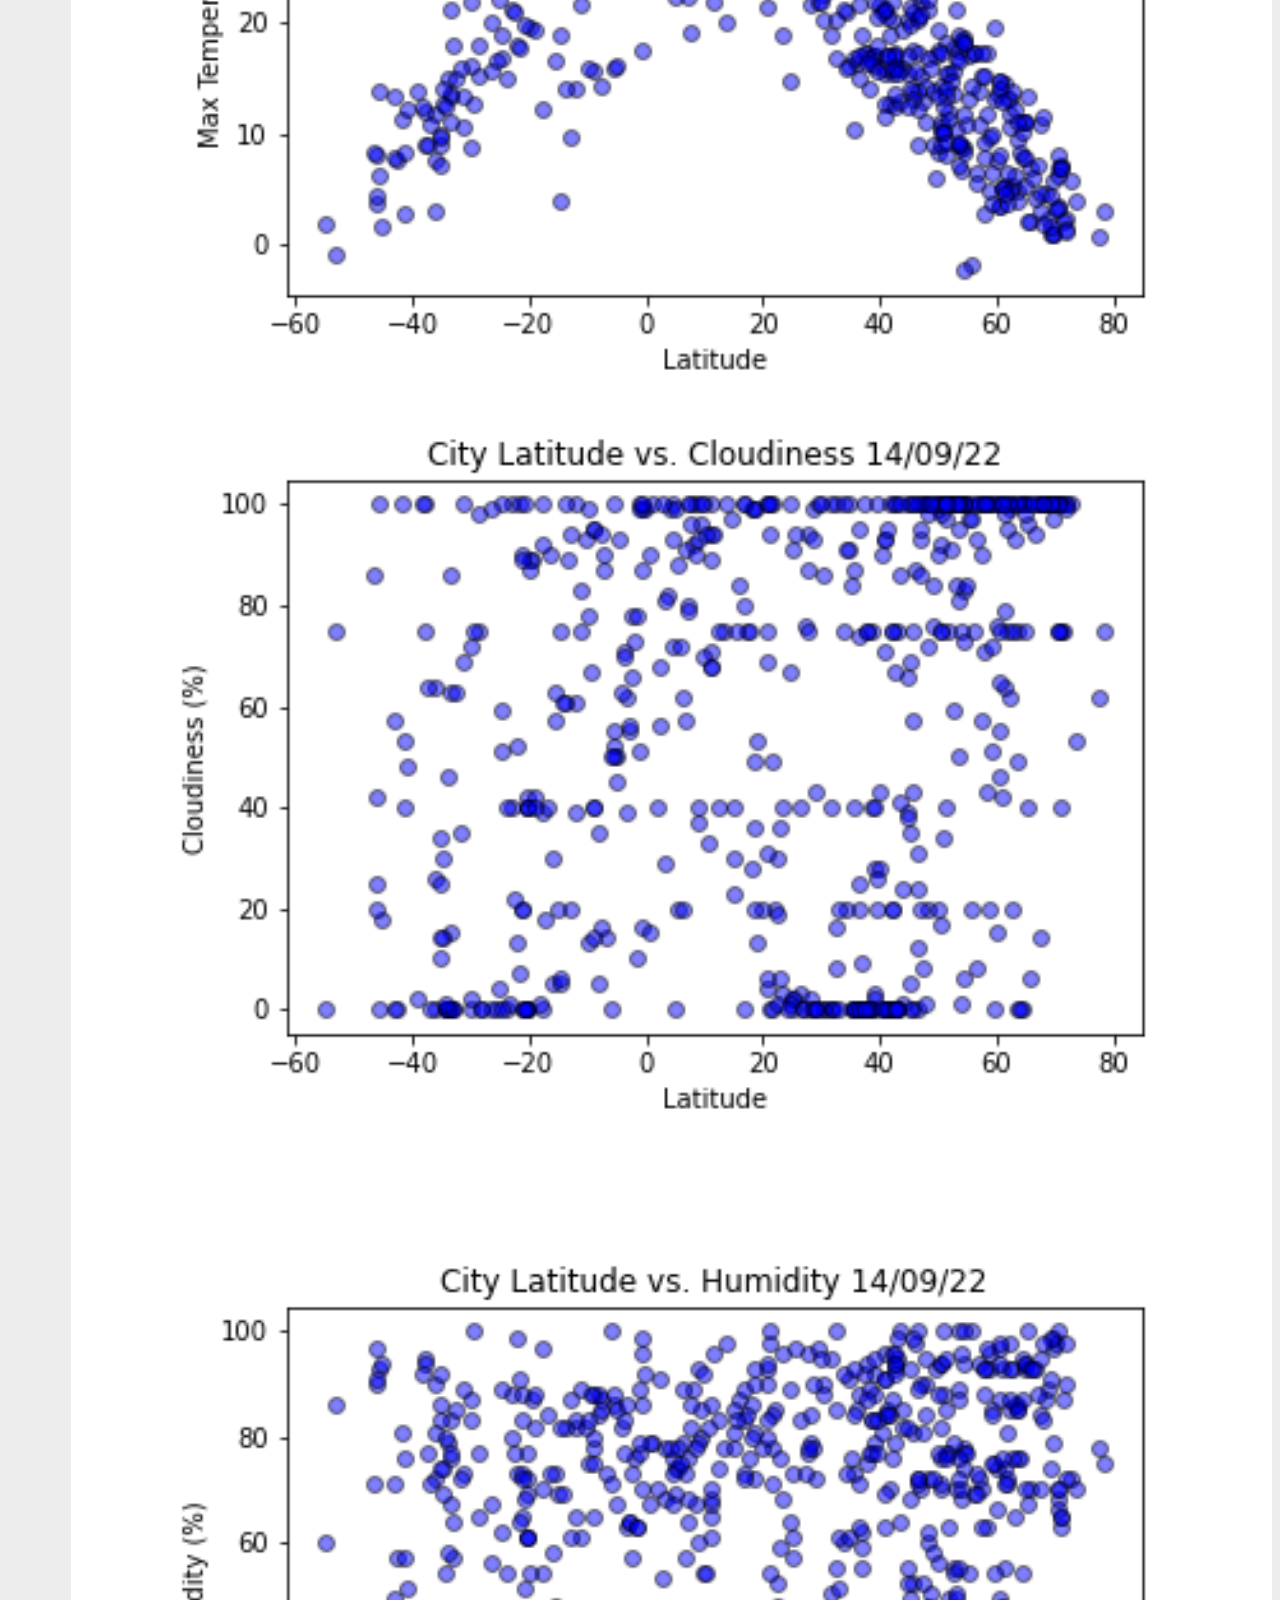
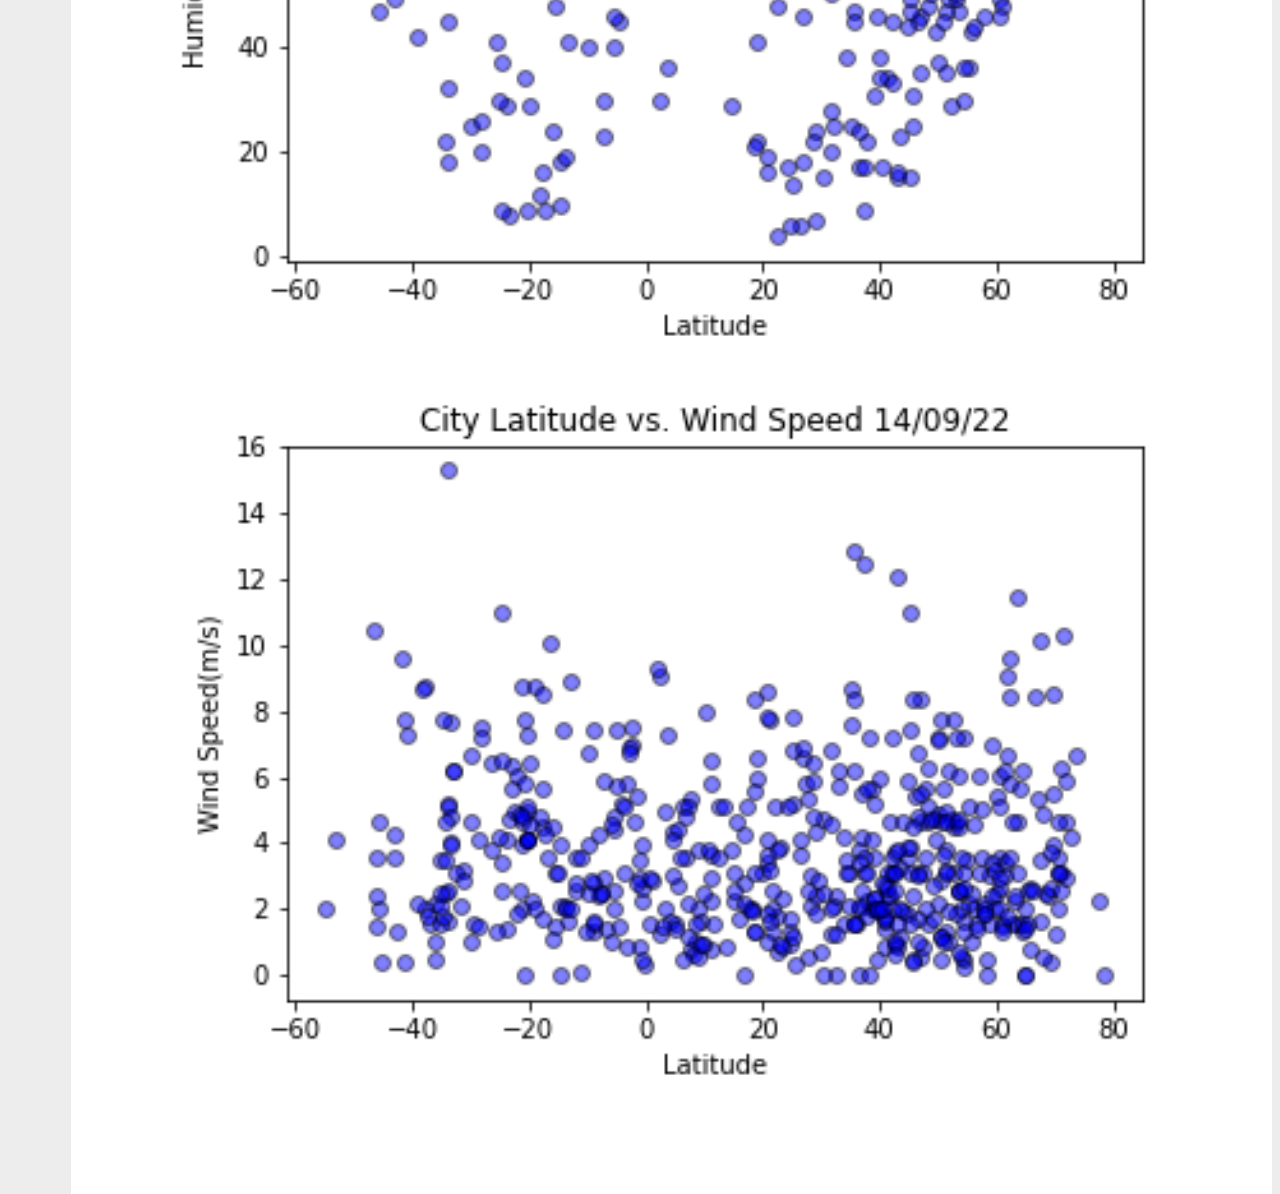
<file: visualizations/windSpeed.html>
<!DOCTYPE html>
<html lang="en">
  <head>
    <meta charset="UTF-8" />
    <meta name="viewport" content="width=device-width, initial-scale=1.0" />
    <title>windSpeed</title>

    <!-- Bootstrap CSS -->
    <link
      rel="stylesheet"
      href="https://stackpath.bootstrapcdn.com/bootstrap/4.5.0/css/bootstrap.min.css"
      integrity="sha384-9aIt2nRpC12Uk9gS9baDl411NQApFmC26EwAOH8WgZl5MYYxFfc+NcPb1dKGj7Sk"
      crossorigin="anonymous"
    />

    <!-- CSS Link-->
    <link rel="stylesheet" type="text/css" href="../assets/css/style.css" />
  </head>
  <body id="windSpeed">
    <!-- Navigation Section -->
    <div class="navigation">
      <nav class="navbar navbar-expand-lg navbar-light">
        <a class="navbar-brand" href="../index.html">Latitude</a>
        <button
          class="navbar-toggler"
          type="button"
          data-toggle="collapse"
          data-target="#navbarNavDropdown"
          aria-controls="navbarNavDropdown"
          aria-expanded="true"
          aria-label="Toggle navigation"
        >
          <span class="navbar-toggler-icon"></span>
        </button>
        <div class="collapse navbar-collapse" id="navbarNavDropdown">
          <ul class="navbar-nav ml-auto">
            <li class="nav-item dropdown">
              <a
                class="nav-link dropdown-toggle"
                href="#"
                id="navbarDropdownMenuLink"
                role="button"
                data-toggle="dropdown"
                aria-haspopup="true"
                aria-expanded="false"
              >
                Plots
              </a>
              <div
                class="dropdown-menu"
                aria-labelledby="navbarDropdownMenuLink"
              >
                <a class="dropdown-item" href="./maxTemp.html"
                  >Max Temperature</a
                >
                <a class="dropdown-item" href="./humidity.html">Humidity</a>
                <a class="dropdown-item" href="./cloudiness.html">Cloudiness</a>
                <a class="dropdown-item" href="./windSpeed.html">Wind Speed</a>
              </div>
            </li>
            <li class="nav-item">
              <a class="nav-link" href="../comparison.html">Comparison</a>
            </li>
            <li class="nav-item">
              <a class="nav-link" href="../data.html">Data</a>
            </li>
          </ul>
        </div>
      </nav>
    </div>
    <!-- Content Section-->
    <div class="container">
      <div class="row">
        <div class="col-lg-7 col-md-12">
          <div class="box" style="padding-bottom: 5px">
            <h3 class="title">Wind Speed</h3>
            <hr />
            <img src="../assets/images/Fig4.png" alt="windSpeed Graph" />
            <p>
              The data seems to suggest higher wind speeds as a city moves
              further away from the equator. However, we need more extreme
              points away from the equator to firmly conclude anything.
            </p>
          </div>
        </div>
        <div class="col-lg-5 col-md-12">
          <div class="box">
            <h5 class="title">Visualizations</h5>
            <hr />
            <div class="container">
              <div class="row" style="padding-bottom: 30px">
                <div class="col-6">
                  <a href="./maxTemp.html">
                    <img
                      class="panel"
                      src="../assets/images/Fig1.png"
                      alt="Max Temperature Graph"
                    />
                  </a>
                </div>
                <div class="col-6">
                  <a href="./humidity.html">
                    <img
                      class="panel"
                      src="../assets/images/Fig2.png"
                      alt="Humidity Graph"
                    />
                  </a>
                </div>
              </div>
              <div class="row" style="padding-bottom: 30px">
                <div class="col-6">
                  <a href="./cloudiness.html">
                    <img
                      class="panel"
                      src="../assets/images/Fig3.png"
                      alt="Cloudiness Graph"
                    />
                  </a>
                </div>
                <div class="col-6">
                  <a href="./windSpeed.html">
                    <img
                      class="panel"
                      src="../assets/images/Fig4.png"
                      alt="Wind Speed Graph"
                    />
                  </a>
                </div>
              </div>
            </div>
          </div>
        </div>
      </div>
    </div>

    <!-- Footer Section -->
    <footer>
      <div class="footer">&copy; Copyright 2022</div>
    </footer>

    <!-- Bootstrap JS -->
    <script
      src="https://code.jquery.com/jquery-3.5.1.slim.min.js"
      integrity="sha384-DfXdz2htPH0lsSSs5nCTpuj/zy4C+OGpamoFVy38MVBnE+IbbVYUew+OrCXaRkfj"
      crossorigin="anonymous"
    ></script>
    <script
      src="https://cdn.jsdelivr.net/npm/popper.js@1.16.0/dist/umd/popper.min.js"
      integrity="sha384-Q6E9RHvbIyZFJoft+2mJbHaEWldlvI9IOYy5n3zV9zzTtmI3UksdQRVvoxMfooAo"
      crossorigin="anonymous"
    ></script>
    <script
      src="https://stackpath.bootstrapcdn.com/bootstrap/4.5.0/js/bootstrap.min.js"
      integrity="sha384-OgVRvuATP1z7JjHLkuOU7Xw704+h835Lr+6QL9UvYjZE3Ipu6Tp75j7Bh/kR0JKI"
      crossorigin="anonymous"
    ></script>
  </body>
</html>
</file>
<file: assets/css/style.css>
.navbar {
  max-height: 57px;
}
.navigation .navbar-brand {
  color: white;
  margin-left: 30px;
  padding: inherit;
  font-weight: bold;
  background-color: #0bada6;
  font-family: Georgia, "Times New Roman", Times, serif;
}

.navbar {
  background-color: white;
  font-size: 15px;
}

.active,
.dropdown-menu .dropdown-item:active a:hover {
  background-color: #e7e7e7;
}

.dropdown .dropdown-menu .dropdown-item:active,
.dropdown .dropdown-menu .dropdown-item:hover {
  background-color: #0bada6;
}

.nav-link:hover {
  background-color: #0bada6;
}

/* Body*/
body {
  background-color: #ededed;
  height: 750px;
  background-position: center;
  background-size: cover;
}
.row {
  margin-bottom: 5%;
  margin-left: 5%;
}
/* Title Class*/
.title {
  color: #0bada6;
  font-family: "Franklin Gothic Medium", "Arial Narrow", Arial, sans-serif;
  font-weight: bolder;
  padding-top: 25px;
}

/* Paragraph */
p {
  color: black;
  font-size: 16;
}

/* Box Class */
.box {
  margin-top: 60px;
  margin-bottom: 67px;

  padding: 10px 20px 10px;
  color: black;
  background-color: white;
}

/* Images */
img {
  width: 100%;
  height: 100%;
}

.active,
.panel:hover {
  border-color: #0bada6;
  border-style: solid;
}

.vizualization {
  width: 60%;
  height: 70%;
}
/* Footer */
footer {
  background-color: #666666;
  border-top-style: solid;
  border-top-width: 5px;
  border-top-color: #0bada6;
  color: white;
  min-height: 10px;
  font-family: cursive;
  font-size: 12px;
  text-align: center;
  position: fixed;
  left: 0;
  bottom: 0;
  width: 100%;
  padding-top: 1px;
}

/* Table*/
.table {
  font-size: 15px;
  border-top-color: white;
}

/* Media Queries */
@media (max-width: 992px) {
  .navbar-expand-lg {
    background-color: #0bada6;
  }
  .navbar {
    max-height: none;
    padding: inherit;
  }
  .navbar div {
    margin: inherit;
    background-color: white;
  }
  .navbar-brand {
    padding: 10px;
  }

  button {
    margin-right: 30px;
  }
  button:focus {
    outline: 1px dotted;
    outline: 5px auto -webkit-focusring-color;
  }
}
</file>
<file: docs/assets/css/style.css>
.navbar {
  max-height: 57px;
}
.navigation .navbar-brand {
  color: white;
  margin-left: 30px;
  padding: inherit;
  font-weight: bold;
  background-color: #0bada6;
  font-family: Georgia, "Times New Roman", Times, serif;
}

.navbar {
  background-color: white;
  font-size: 15px;
}

.active,
.dropdown-menu .dropdown-item:active a:hover {
  background-color: #e7e7e7;
}

.dropdown .dropdown-menu .dropdown-item:active,
.dropdown .dropdown-menu .dropdown-item:hover {
  background-color: #0bada6;
}

.nav-link:hover {
  background-color: #0bada6;
}

/* Body*/
body {
  background-color: #ededed;
  height: 750px;
  background-position: center;
  background-size: cover;
}
.row {
  margin-bottom: 5%;
  margin-left: 5%;
}
/* Title Class*/
.title {
  color: #0bada6;
  font-family: "Franklin Gothic Medium", "Arial Narrow", Arial, sans-serif;
  font-weight: bolder;
  padding-top: 25px;
}

/* Paragraph */
p {
  color: black;
  font-size: 16;
}

/* Box Class */
.box {
  margin-top: 60px;
  margin-bottom: 67px;

  padding: 10px 20px 10px;
  color: black;
  background-color: white;
}

/* Images */
img {
  width: 100%;
  height: 100%;
}

.active,
.panel:hover {
  border-color: #0bada6;
  border-style: solid;
}

.vizualization {
  width: 50%;
  height: 50%;
}
/* Footer */
footer {
  background-color: #666666;
  border-top-style: solid;
  border-top-width: 5px;
  border-top-color: #0bada6;
  color: white;
  min-height: 10px;
  font-family: cursive;
  font-size: 12px;
  text-align: center;
  position: fixed;
  left: 0;
  bottom: 0;
  width: 100%;
  padding-top: 1px;
}

/* Table*/
.table {
  font-size: 15px;
  border-top-color: white;
}

/* Media Queries */
@media (max-width: 992px) {
  .navbar-expand-lg {
    background-color: #0bada6;
  }
  .navbar {
    max-height: none;
    padding: inherit;
  }
  .navbar div {
    margin: inherit;
    background-color: white;
  }
  .navbar-brand {
    padding: 10px;
  }

  button {
    margin-right: 30px;
  }
  button:focus {
    outline: 1px dotted;
    outline: 5px auto -webkit-focusring-color;
  }
}
</file>
